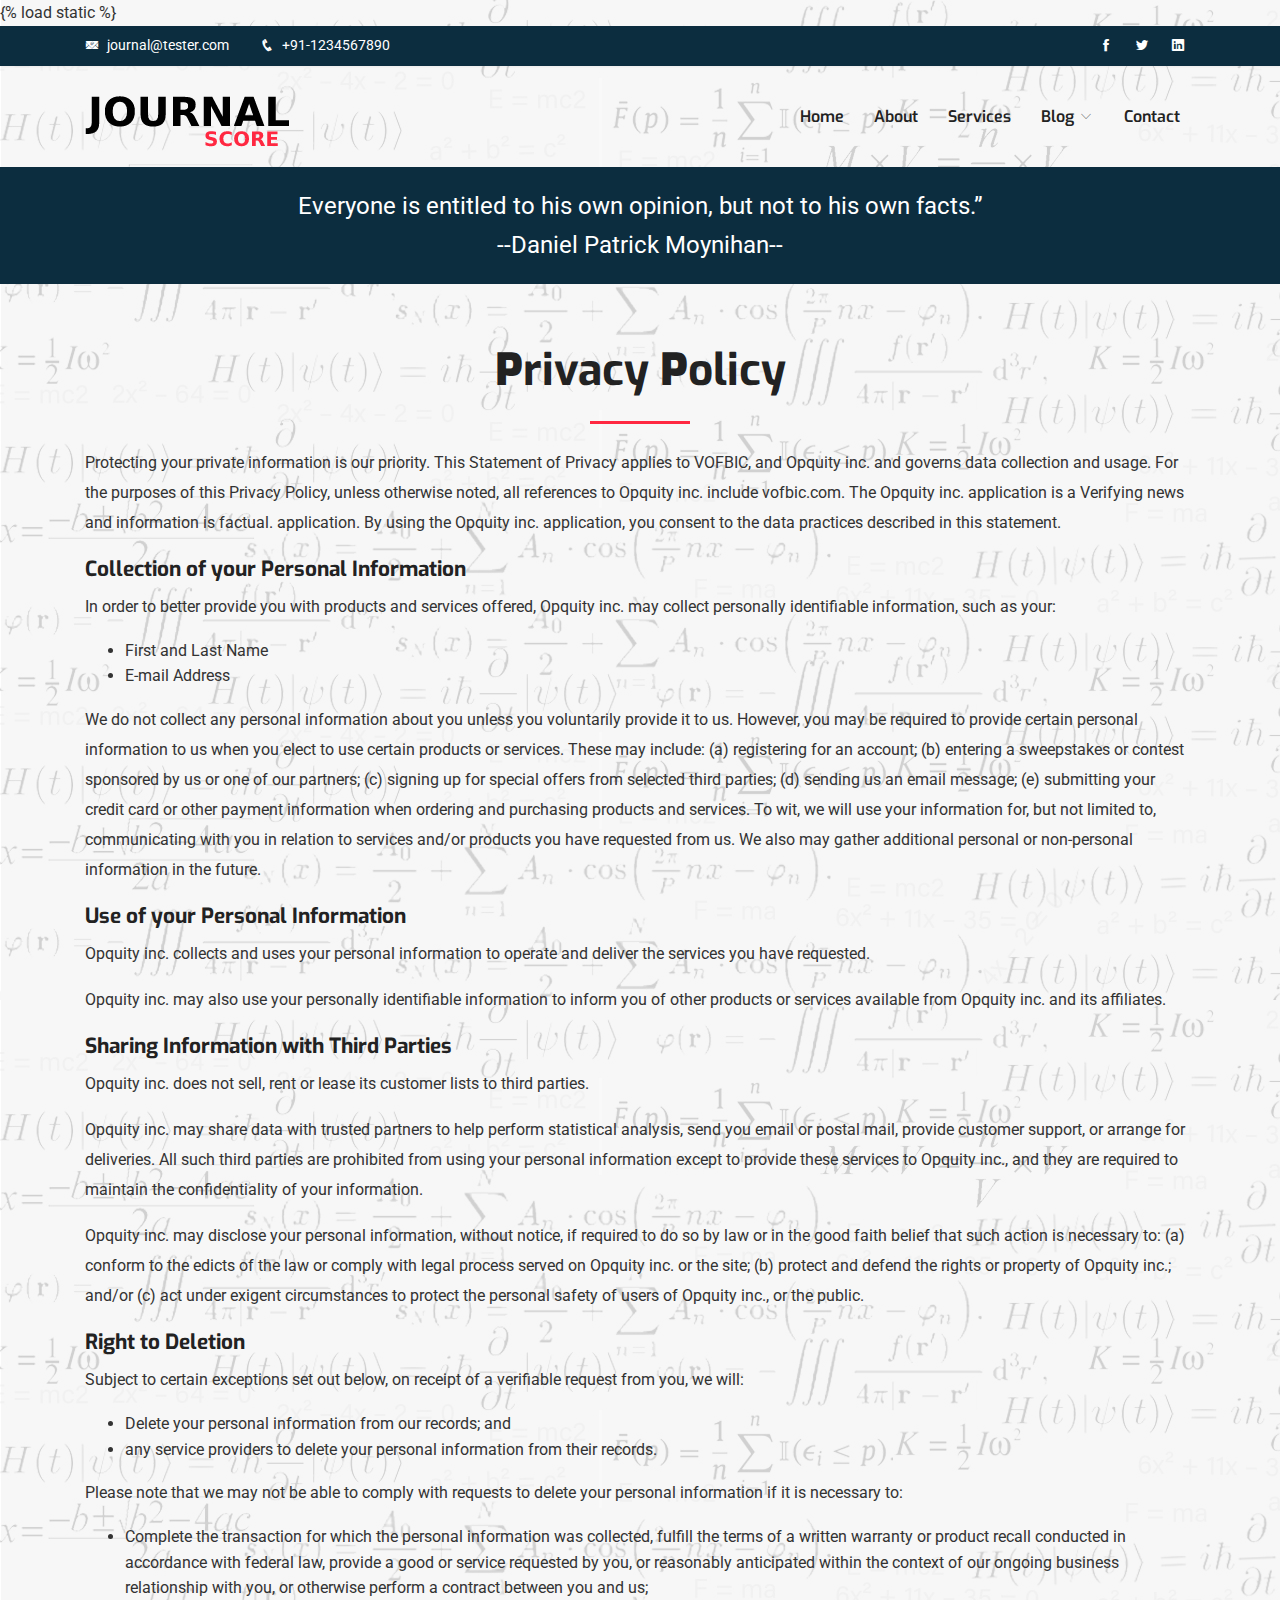
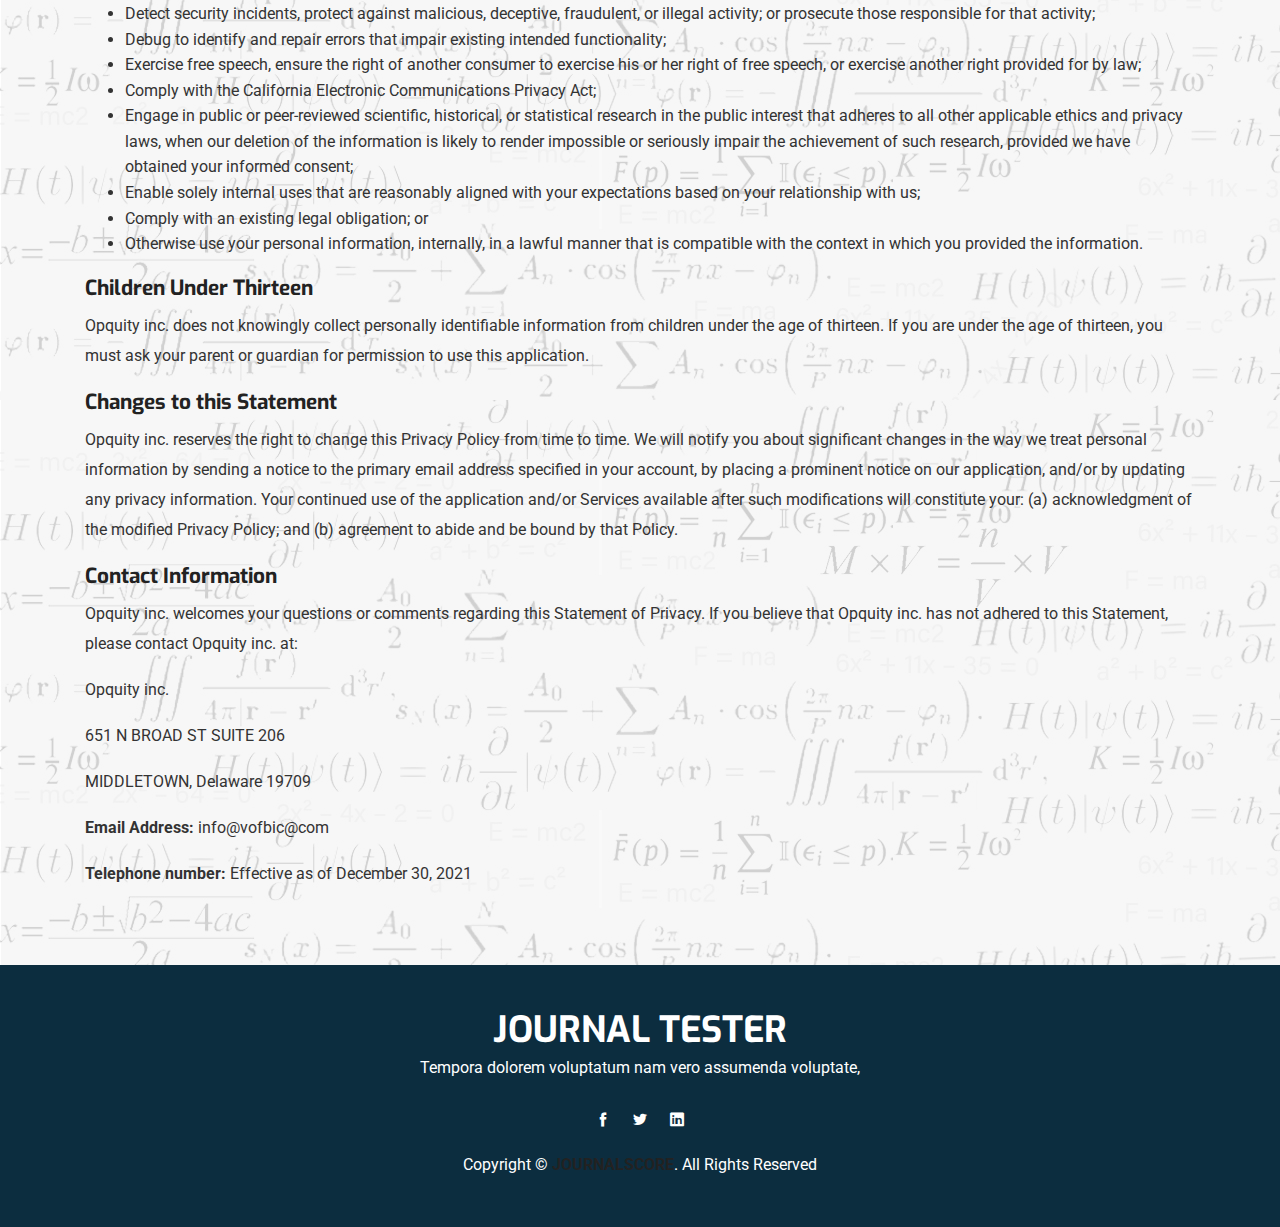
<file: templates/uploadFile/privacy.html>
{% load static %}

<!DOCTYPE html>
<html lang="zxx">

<head>
	<meta http-equiv="Content-Type" content="text/html; charset=UTF-8">
	<meta name="description" content="Orbitor,business,company,agency,modern,bootstrap4,tech,software">
	<meta name="author" content="themefisher.com">

	<title>Journal Score</title>

	<!-- Favicon -->
	<link rel="shortcut icon" type="image/x-icon" href="/static/images/favicon.ico" />

	<!-- bootstrap.min css -->
	<link rel="stylesheet" href="/static/plugins/bootstrap/css/bootstrap.min.css">
	<!-- Icon Font Css -->
	<link rel="stylesheet" href="/static/plugins/icofont/icofont.min.css">
	<!-- Slick Slider  CSS -->
	<link rel="stylesheet" href="/static/plugins/slick-carousel/slick/slick.css">
	<link rel="stylesheet" href="/static/plugins/slick-carousel/slick/slick-theme.css">

	<!-- Main Stylesheet -->
	<link rel="stylesheet" href="/static/css/style.css">
	<script>
		function fileTypeValidation() {
			var fileInput = document.getElementById('file');
			var filePath = fileInput.value;
			var allowedExtensions = /(pdf)$/i;
			if (!allowedExtensions.exec(filePath)) {
				alert('Please upload file having extensions .pdf only.');
				fileInput.value = '';
				return false;
			}
		}
	</script>

</head>

<body id="top">

	<header>
		<div class="header-top-bar">
			<div class="container">
				<div class="row align-items-center">
					<div class="col-lg-6">
						<ul class="top-bar-info list-inline-item pl-0 mb-0">
							<li class="list-inline-item"><a href="mailto:journal@tester.com"><i
										class="icofont-email mr-2"></i>journal@tester.com</a></li>
							<li class="list-inline-item"><i class="icofont-phone mr-2"></i>+91-1234567890</li>
						</ul>
					</div>
					<div class="col-lg-6">
						<div class="text-lg-right top-right-bar mt-2 mt-lg-0">
							<ul class="list-inline footer-socials ">
								<li class="list-inline-item"><a href="https://www.facebook.com/themefisher"><i
											class="icofont-facebook"></i></a></li>
								<li class="list-inline-item"><a href="https://twitter.com/themefisher"><i
											class="icofont-twitter"></i></a></li>
								<li class="list-inline-item"><a href="https://www.pinterest.com/themefisher/"><i
											class="icofont-linkedin"></i></a></li>
							</ul>
						</div>
					</div>
				</div>
			</div>
		</div>
		<nav class="navbar navbar-expand-lg navigation" id="navbar">
			<div class="container">
				<a class="navbar-brand" href="">
					<img src="/static/images/logo.png" alt="" class="img-fluid">
				</a>

				<button class="navbar-toggler collapsed" type="button" data-toggle="collapse" data-target="#navbarmain"
					aria-controls="navbarmain" aria-expanded="false" aria-label="Toggle navigation">
					<span class="icofont-navigation-menu"></span>
				</button>

				<div class="collapse navbar-collapse" id="navbarmain">
					<ul class="navbar-nav ml-auto">
						<li class="nav-item active">
							<a class="nav-link" href="http://vofbic.com/#home">Home</a>
						</li>
						<li class="nav-item"><a class="nav-link" href="http://vofbic.com/#about">About</a></li>
						<li class="nav-item"><a class="nav-link" href="http://vofbic.com/#service">Services</a></li>

						<li class="nav-item dropdown">
							<a class="nav-link dropdown-toggle" href="blog-sidebar.html" id="dropdown05"
								data-toggle="dropdown" aria-haspopup="true" aria-expanded="false">Blog <i
									class="icofont-thin-down"></i></a>
							<ul class="dropdown-menu" aria-labelledby="dropdown05">
								<li><a class="dropdown-item" href="blog-sidebar.html">Blog with Sidebar</a></li>

								<li><a class="dropdown-item" href="blog-single.html">Blog Single</a></li>
							</ul>
						</li>
						<li class="nav-item"><a class="nav-link" href="http://vofbic.com/#contact">Contact</a></li>
					</ul>
				</div>
			</div>
		</nav>
	</header>

	<!-- Slider Start -->
	<section class="section headerDown">
		<div class="container">
			<div class="row">
				<div class="  col-md-12  text-center text-white">
					Everyone is entitled to his
					own opinion, but not to his
					own facts.” <br>
					--Daniel Patrick Moynihan--
				</div>
			</div>
		</div>
	</section>

	<section class="section privacy-policy">
		<div class="container">
			<div class="row">
				<div class="col-md-12">
					<h2 class="text-center"> <strong>P</strong>rivacy</strong> <strong>P</strong>olicy
								
							</h2>

							<div class="divider mx-auto my-4"></div>

							<p>Protecting your private information is our priority. This Statement of Privacy applies to VOFBIC, and Opquity inc. and governs data collection and usage. For the purposes of this Privacy Policy, unless otherwise noted, all references to Opquity inc. include vofbic.com. The Opquity inc. application is a Verifying news and information is factual. application. By using the Opquity inc. application, you consent to the data practices described in this statement. </p>
							<div class="privacy-policy-content text-left">
							<h4>Collection of your Personal Information</h4>

							<p>In order to better provide you with products and services offered, Opquity inc. may collect personally identifiable information, such as your: </p>
							<ul>
								<li>First and Last Name </li>
								<li>E-mail Address </li>
							</ul>
							<p>We do not collect any personal information about you unless you voluntarily provide it to us. However, you may be required to provide certain personal information to us when you elect to use certain products or services. These may include: (a) registering for an account; (b) entering a sweepstakes or contest sponsored by us or one of our partners; (c) signing up for special offers from selected third parties; (d) sending us an email message; (e) submitting your credit card or other payment information when ordering and purchasing products and services. To wit, we will use your information for, but not limited to, communicating with you in relation to services and/or products you have requested from us. We also may gather additional personal or non-personal information in the future. </p>
							<h4>Use of your Personal Information </h4>
							<p>Opquity inc. collects and uses your personal information to operate and deliver the services you have requested. </p>
							<p>Opquity inc. may also use your personally identifiable information to inform you of other products or services available from Opquity inc. and its affiliates. </p>
							<h4>Sharing Information with Third Parties</h4>
							<p>Opquity inc. does not sell, rent or lease its customer lists to third parties. </p>
							<p>Opquity inc. may share data with trusted partners to help perform statistical analysis, send you email or postal mail, provide customer support, or arrange for deliveries. All such third parties are prohibited from using your personal information except to provide these services to Opquity inc., and they are required to maintain the confidentiality of your information. </p>
							<p>Opquity inc. may disclose your personal information, without notice, if required to do so by law or in the good faith belief that such action is necessary to: (a) conform to the edicts of the law or comply with legal process served on Opquity inc. or the site; (b) protect and defend the rights or property of Opquity inc.; and/or (c) act under exigent circumstances to protect the personal safety of users of Opquity inc., or the public. </p>
							<h4>Right to Deletion</h4>
							<p>Subject to certain exceptions set out below, on receipt of a verifiable request from you, we will: </p>
							<ul>
								<li>Delete your personal information from our records; and </li>
								<li>any service providers to delete your personal information from their records. </li>
							</ul>
							<p>Please note that we may not be able to comply with requests to delete your personal information if it is necessary to: </p>
							<ul>
								<li>Complete the transaction for which the personal information was collected, fulfill the terms of a written warranty or product recall conducted in accordance with federal law, provide a good or service requested by you, or reasonably anticipated within the context of our ongoing business relationship with you, or otherwise perform a contract between you and us; </li>
								<li>Detect security incidents, protect against malicious, deceptive, fraudulent, or illegal activity; or prosecute those responsible for that activity; </li>
								<li>Debug to identify and repair errors that impair existing intended functionality; </li>
								<li>Exercise free speech, ensure the right of another consumer to exercise his or her right of free speech, or exercise another right provided for by law; </li>
								<li>Comply with the California Electronic Communications Privacy Act; </li>
								<li>Engage in public or peer-reviewed scientific, historical, or statistical research in the public interest that adheres to all other applicable ethics and privacy laws, when our deletion of the information is likely to render impossible or seriously impair the achievement of such research, provided we have obtained your informed consent; </li>
								<li>Enable solely internal uses that are reasonably aligned with your expectations based on your relationship with us; </li>
								<li>Comply with an existing legal obligation; or </li>
								<li>Otherwise use your personal information, internally, in a lawful manner that is compatible with the context in which you provided the information. </li>
							</ul>
							<h4>Children Under Thirteen</h4>
							<p>Opquity inc. does not knowingly collect personally identifiable information from children under the age of thirteen. If you are under the age of thirteen, you must ask your parent or guardian for permission to use this application. </p>
							<h4>Changes to this Statement</h4>
							<p>Opquity inc. reserves the right to change this Privacy Policy from time to time. We will notify you about significant changes in the way we treat personal information by sending a notice to the primary email address specified in your account, by placing a prominent notice on our application, and/or by updating any privacy information. Your continued use of the application and/or Services available after such modifications will constitute your: (a) acknowledgment of the modified Privacy Policy; and (b) agreement to abide and be bound by that Policy. </p>
							<h4>Contact Information</h4>
							<p>Opquity inc. welcomes your questions or comments regarding this Statement of Privacy. If you believe that Opquity inc. has not adhered to this Statement, please contact Opquity inc. at: </p>
							<p>Opquity inc. </p>
							<p>651 N BROAD ST SUITE 206 </p>
							<p>MIDDLETOWN, Delaware 19709 </p>
							<p><b>Email Address:</b> info@vofbic@com </p>
							<p><b>Telephone number:</b> Effective as of December 30, 2021 </p>
							</div>
				</div>
			</div>
		</div>
	</section>

	<!-- footer Start -->
	<footer class="section footer">
		<div class="container">
			<div class="row">
				<div class="col-lg-12 mr-auto col-sm-12 text-center text-white">
					<div class="widget mb-5 mb-lg-0">
						<h4 class="text-center text-white"> JOURNAL TESTER</h4>
						<p>Tempora dolorem voluptatum nam vero assumenda voluptate, </p>

						<ul class="list-inline footer-socials mt-4">
							<li class="list-inline-item"><a href="https://www.facebook.com/themefisher"><i
										class="icofont-facebook"></i></a></li>
							<li class="list-inline-item"><a href="https://twitter.com/themefisher"><i
										class="icofont-twitter"></i></a></li>
							<li class="list-inline-item"><a href="https://www.pinterest.com/themefisher/"><i
										class="icofont-linkedin"></i></a></li>
						</ul>
					</div>

					<div class="mt-3">Copyright &copy; <b><a href="http://vofbic.com/privacy/">JOURNALSCORE</a></b>. All Rights Reserved<span
							class="text-white"></span></div>
				</div>
			</div>
		</div>
	</footer>

	<!-- 
    Essential Scripts
    =====================================-->


	<!-- Main jQuery -->
	<script src="/static/plugins/jquery/jquery.js"></script>
	<!-- Bootstrap 4.3.2 -->
	<script src="/static/plugins/bootstrap/js/popper.js"></script>
	<script src="/static/plugins/bootstrap/js/bootstrap.min.js"></script>
	<script src="/static/js/script.js"></script>

</body>

</html>
</file>
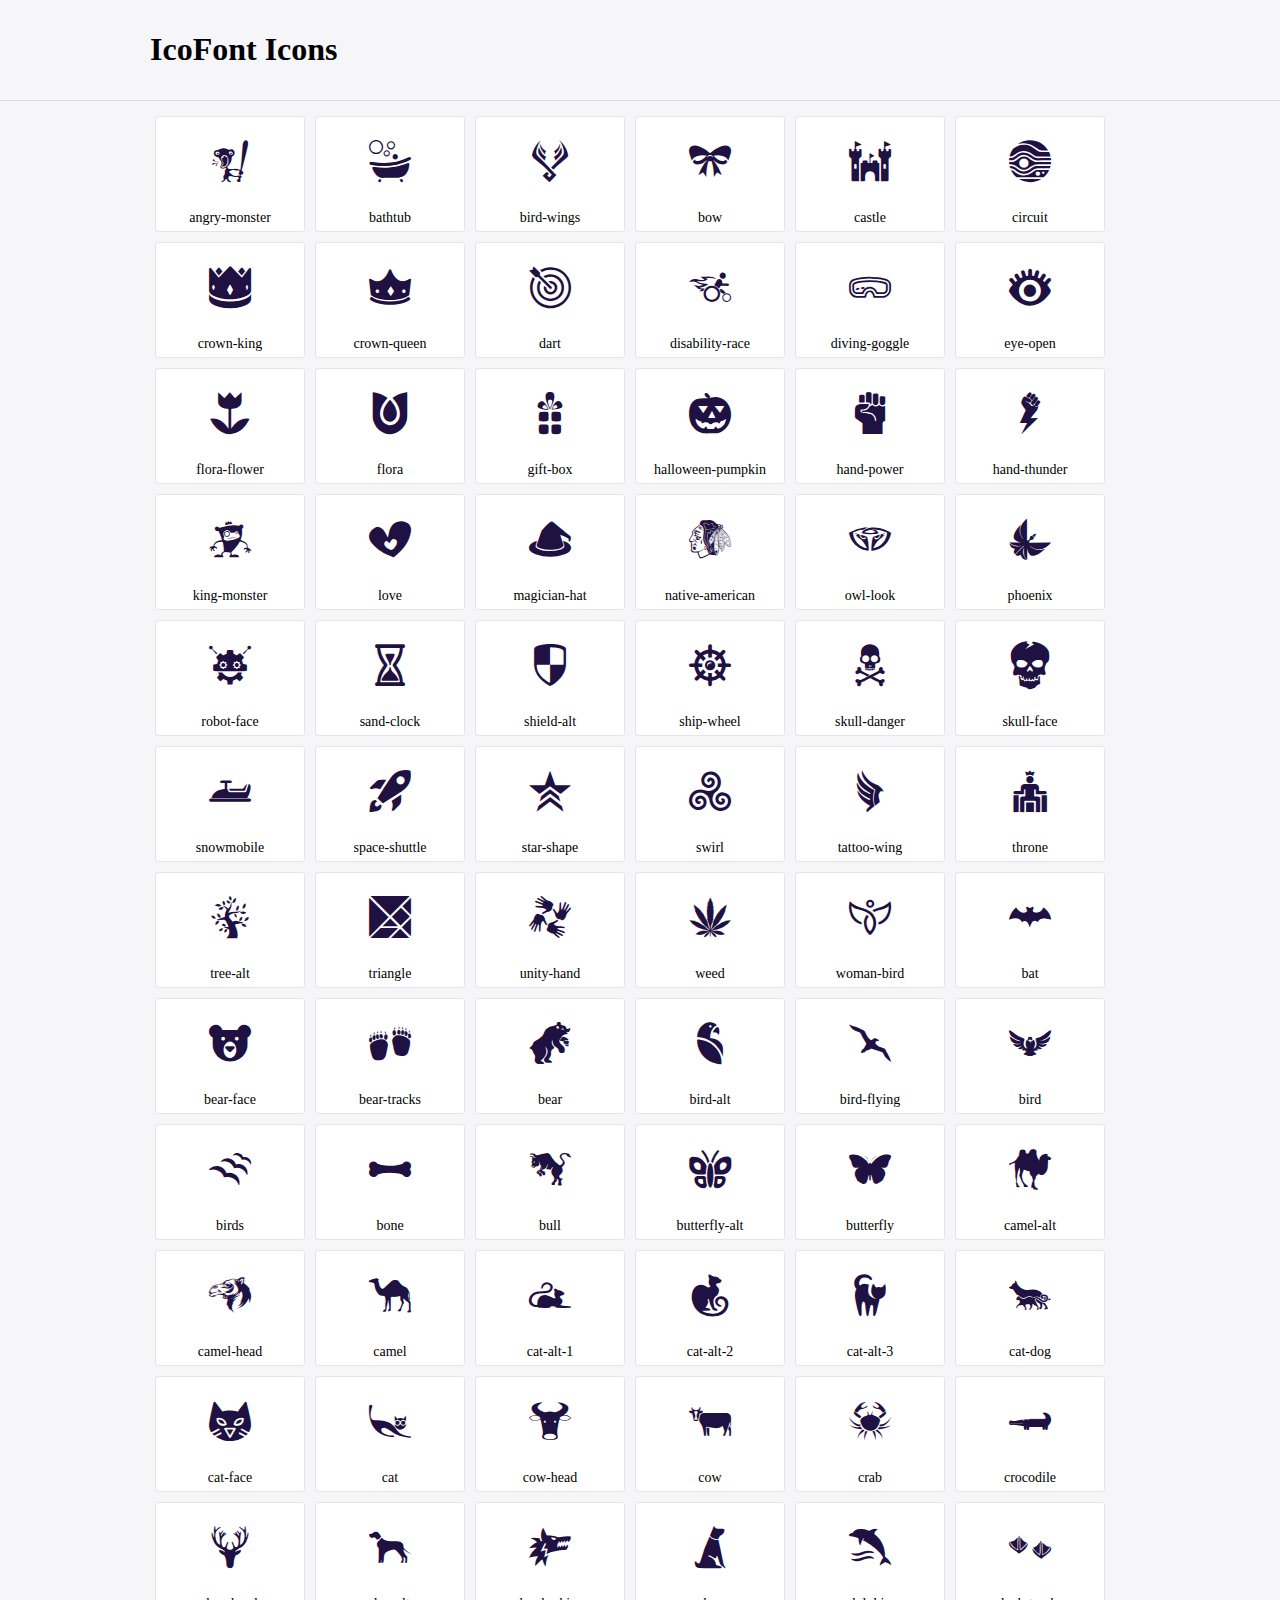
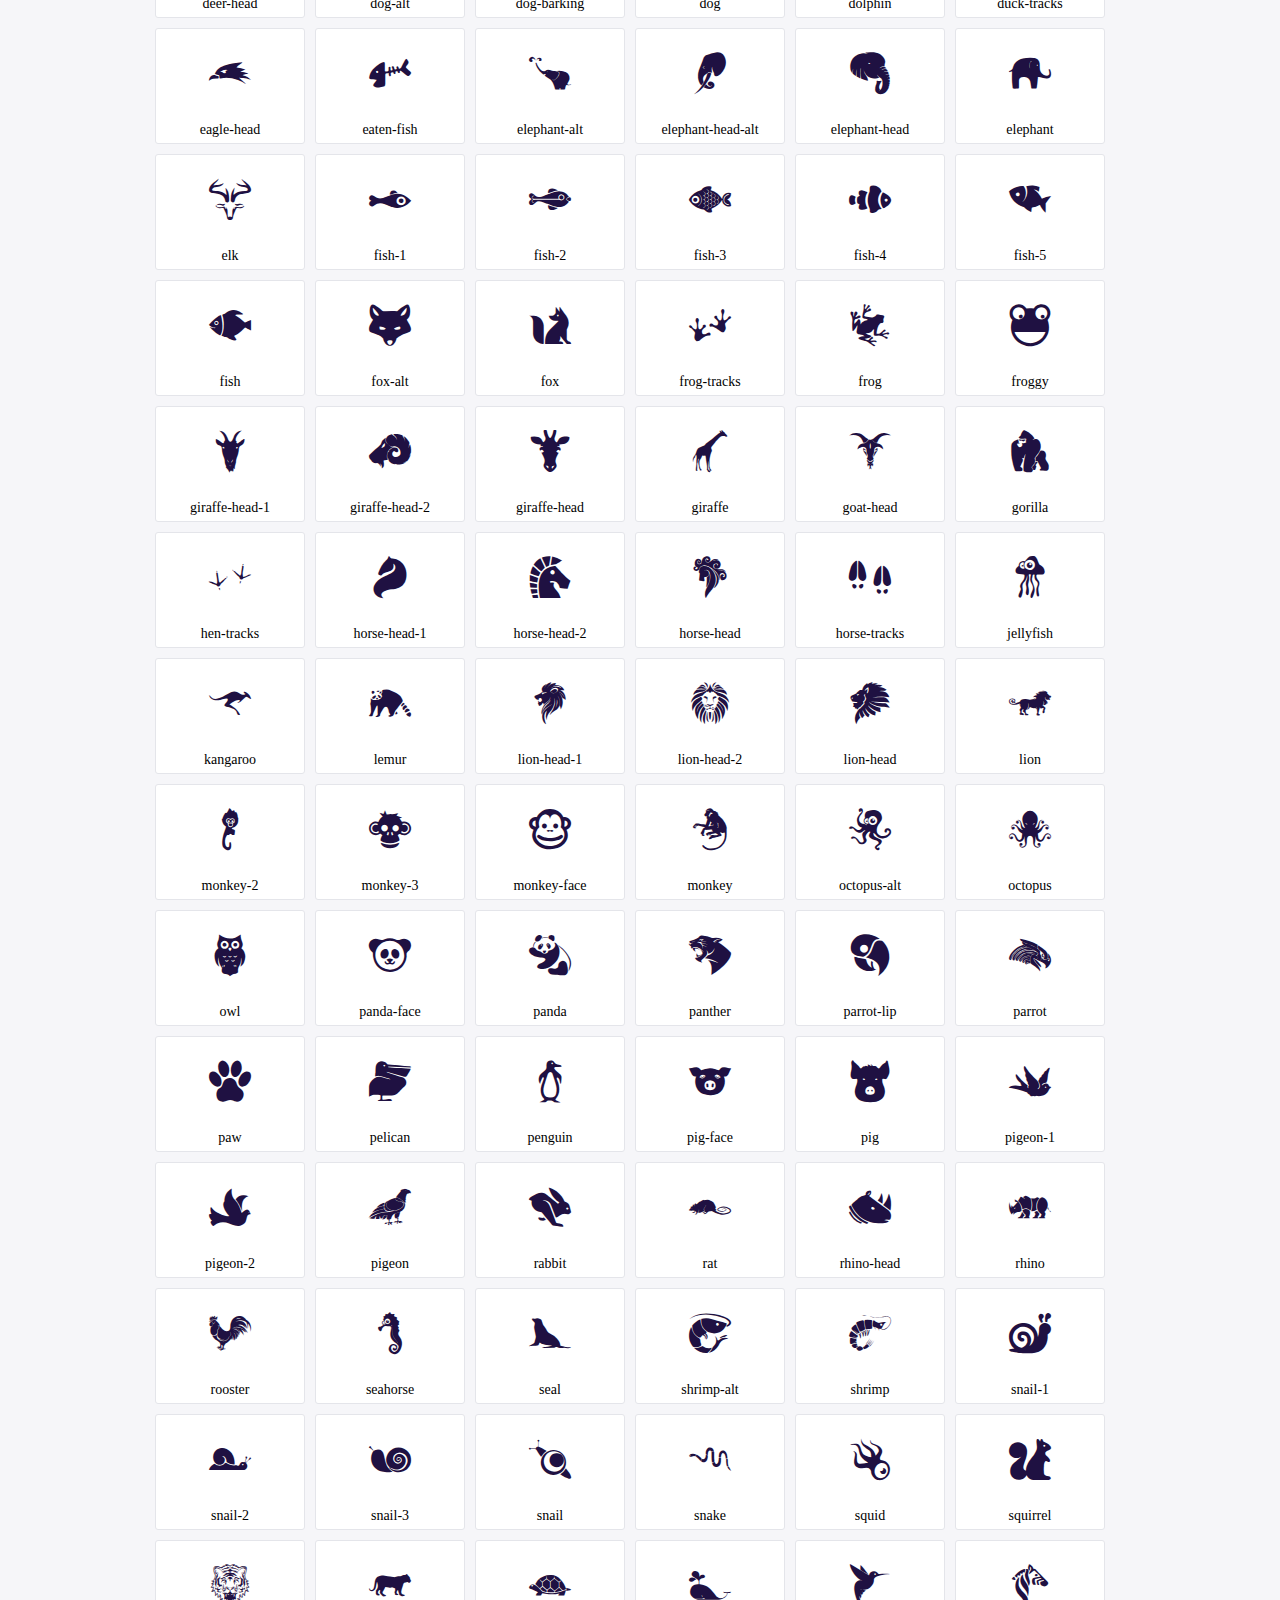
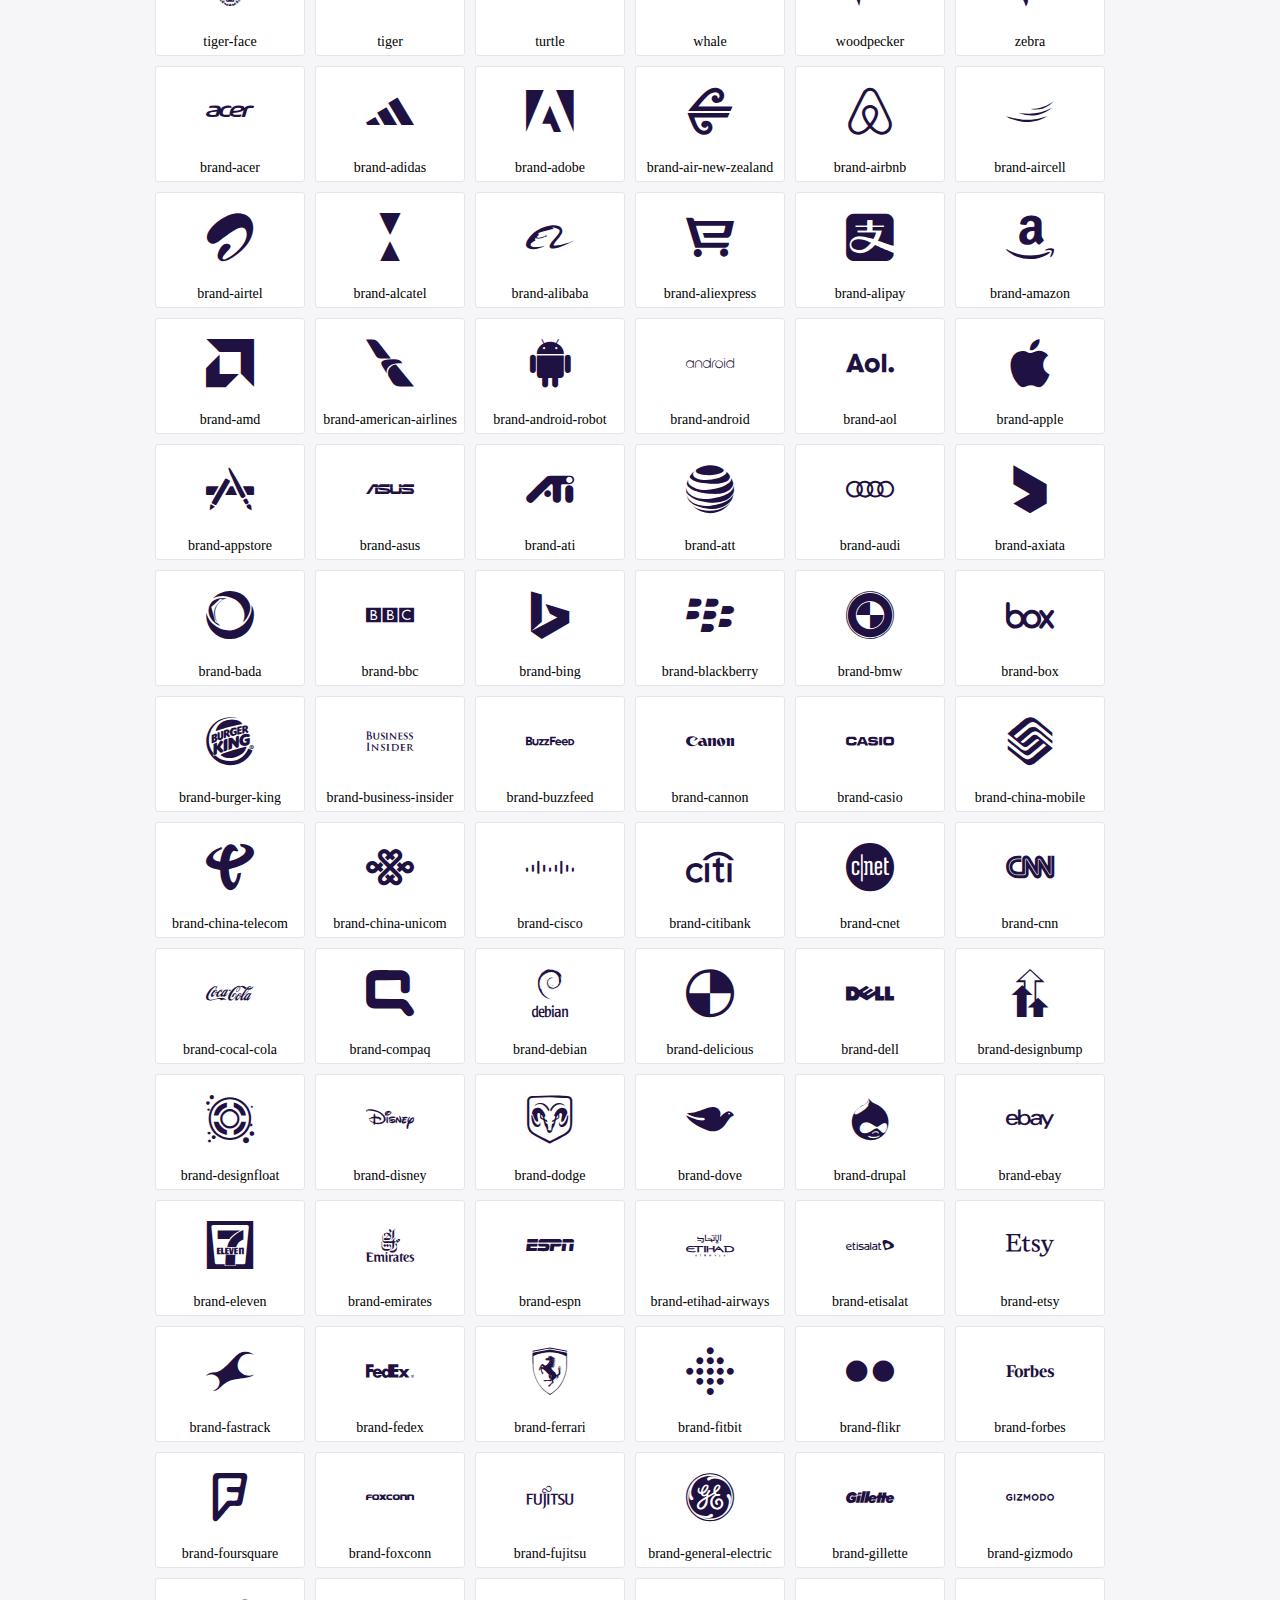
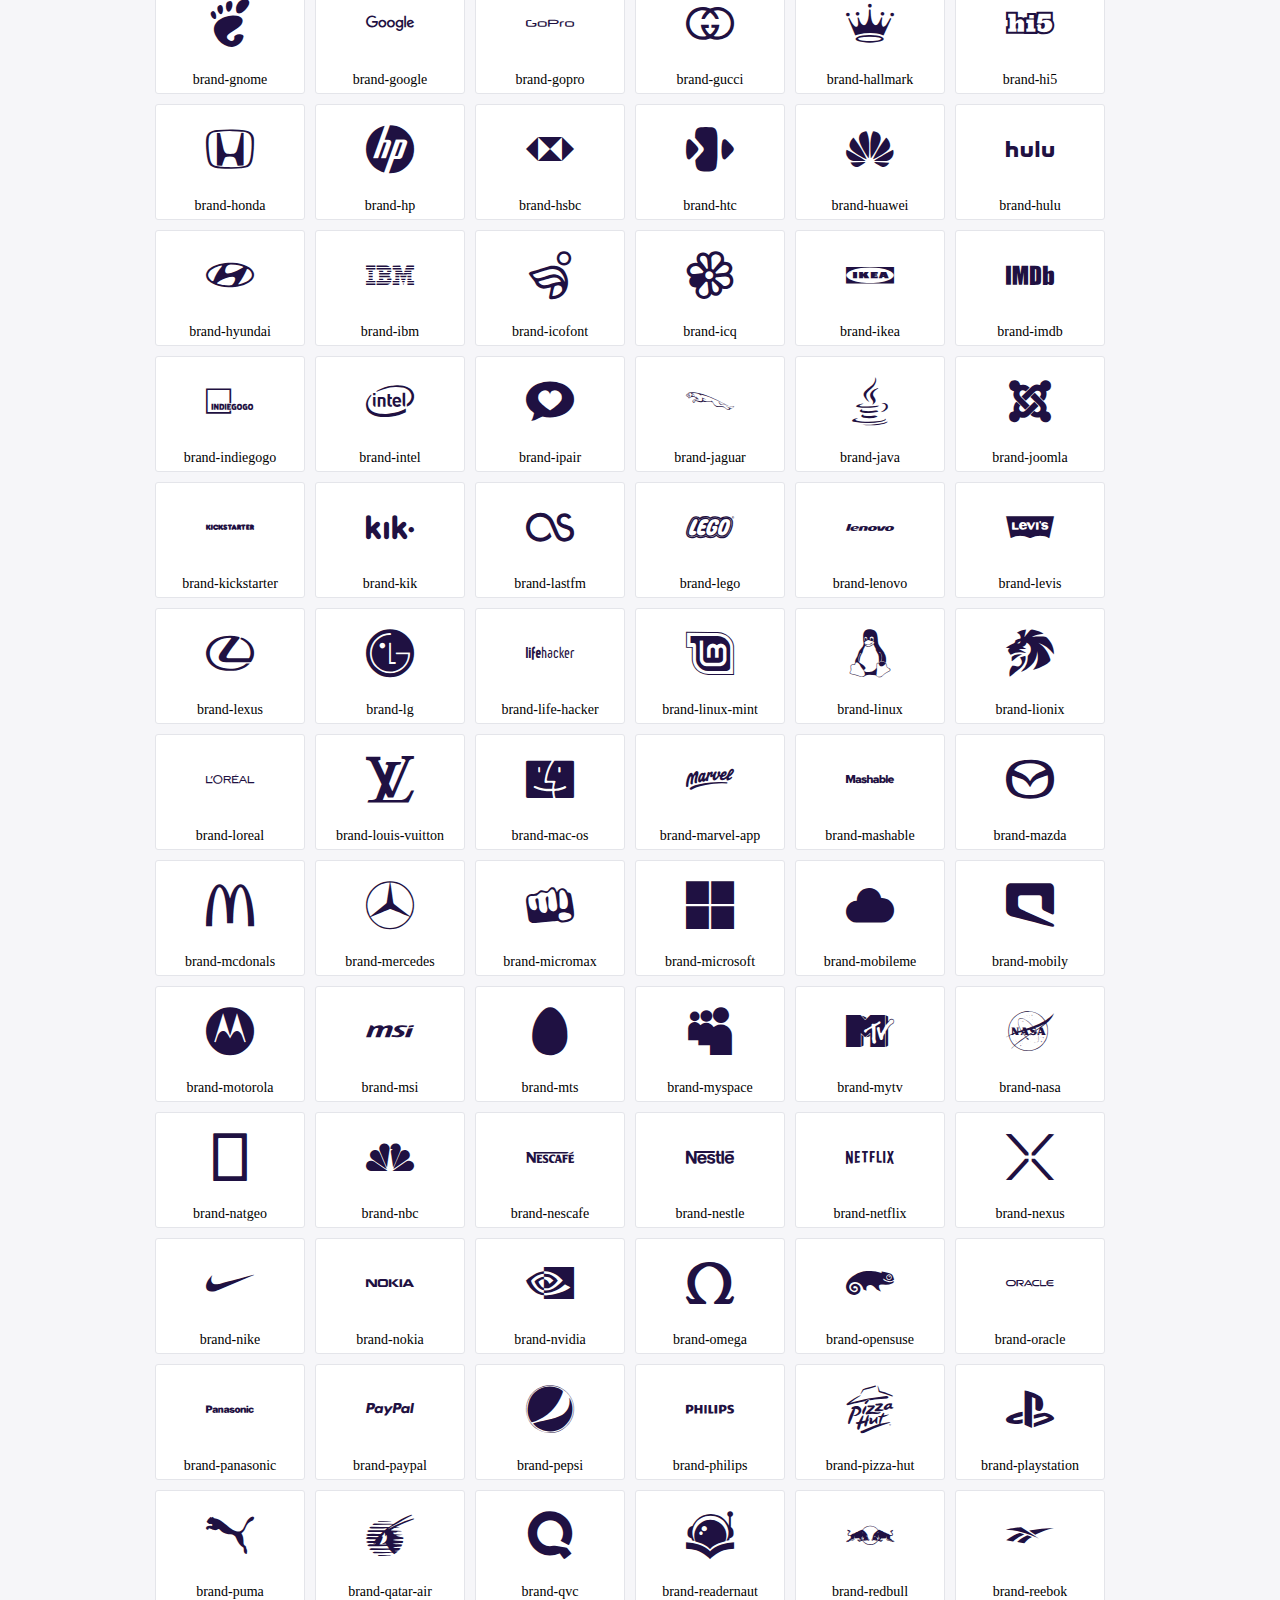
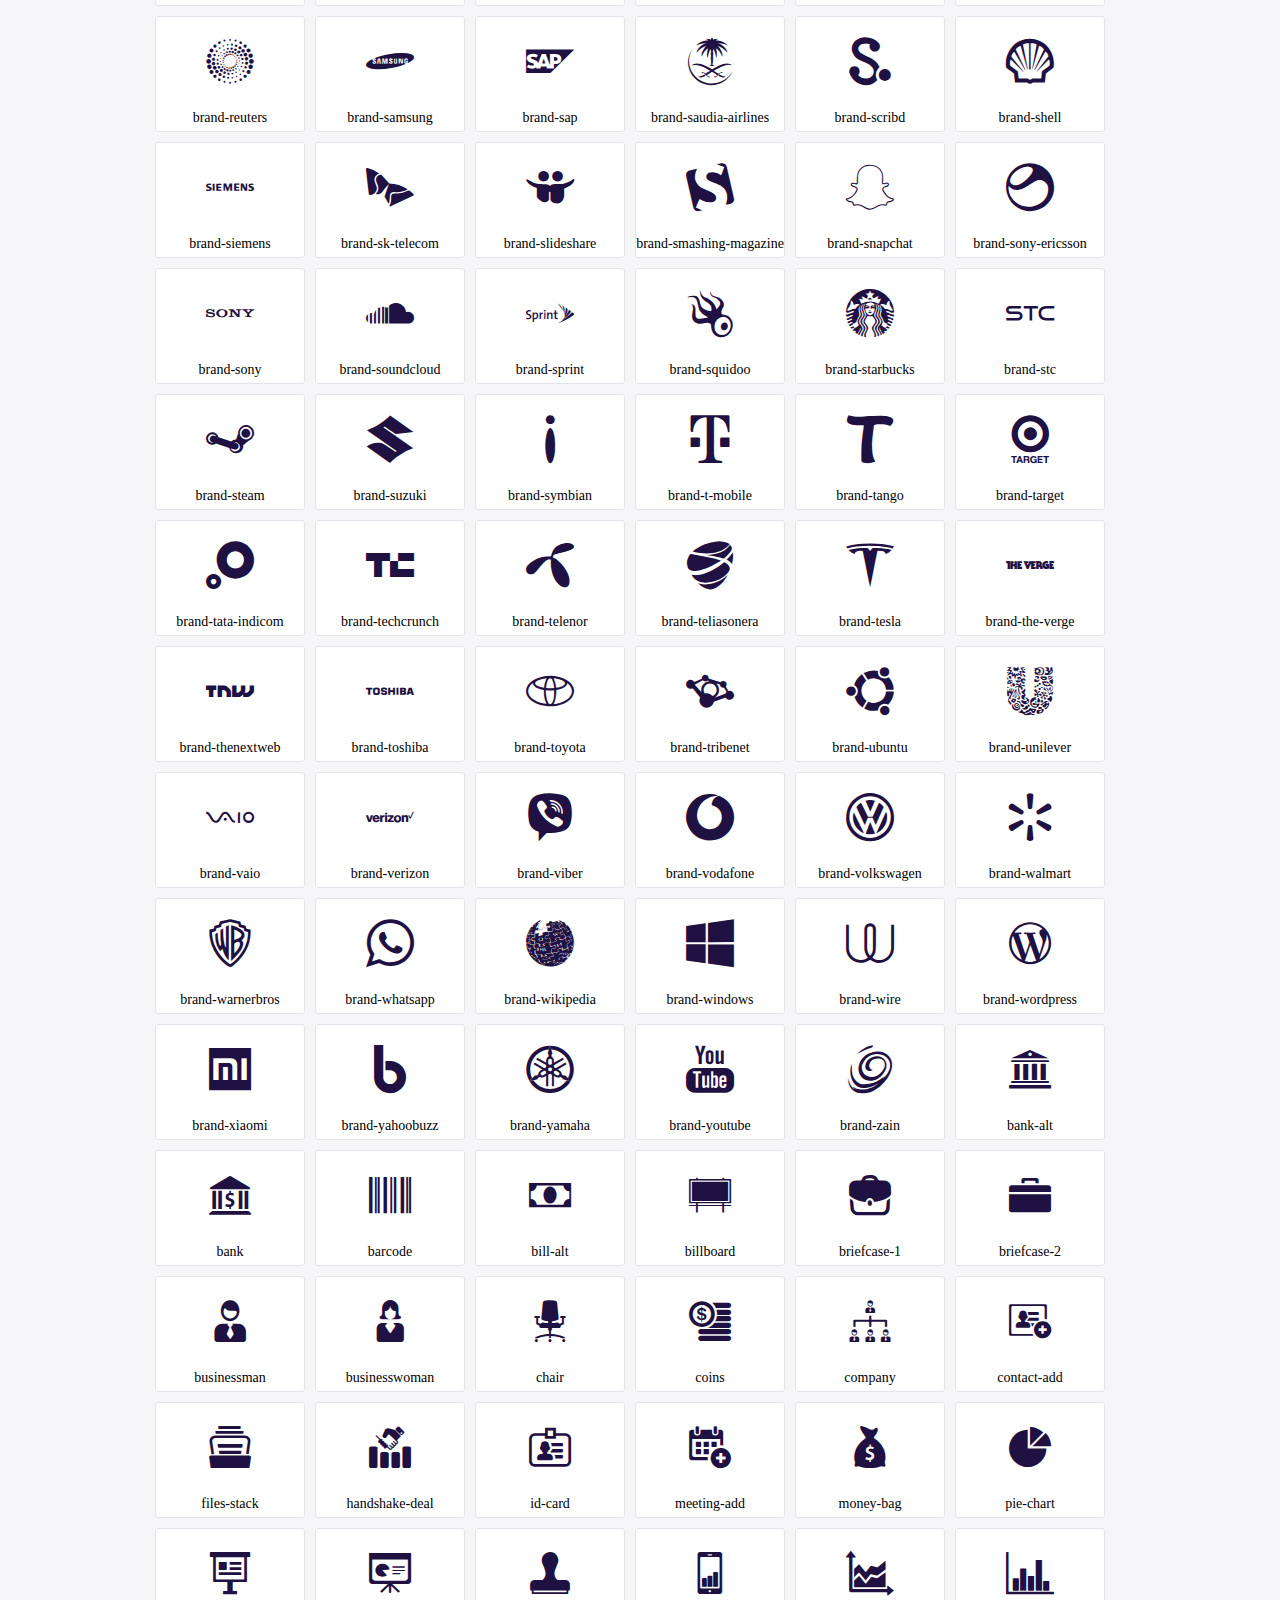
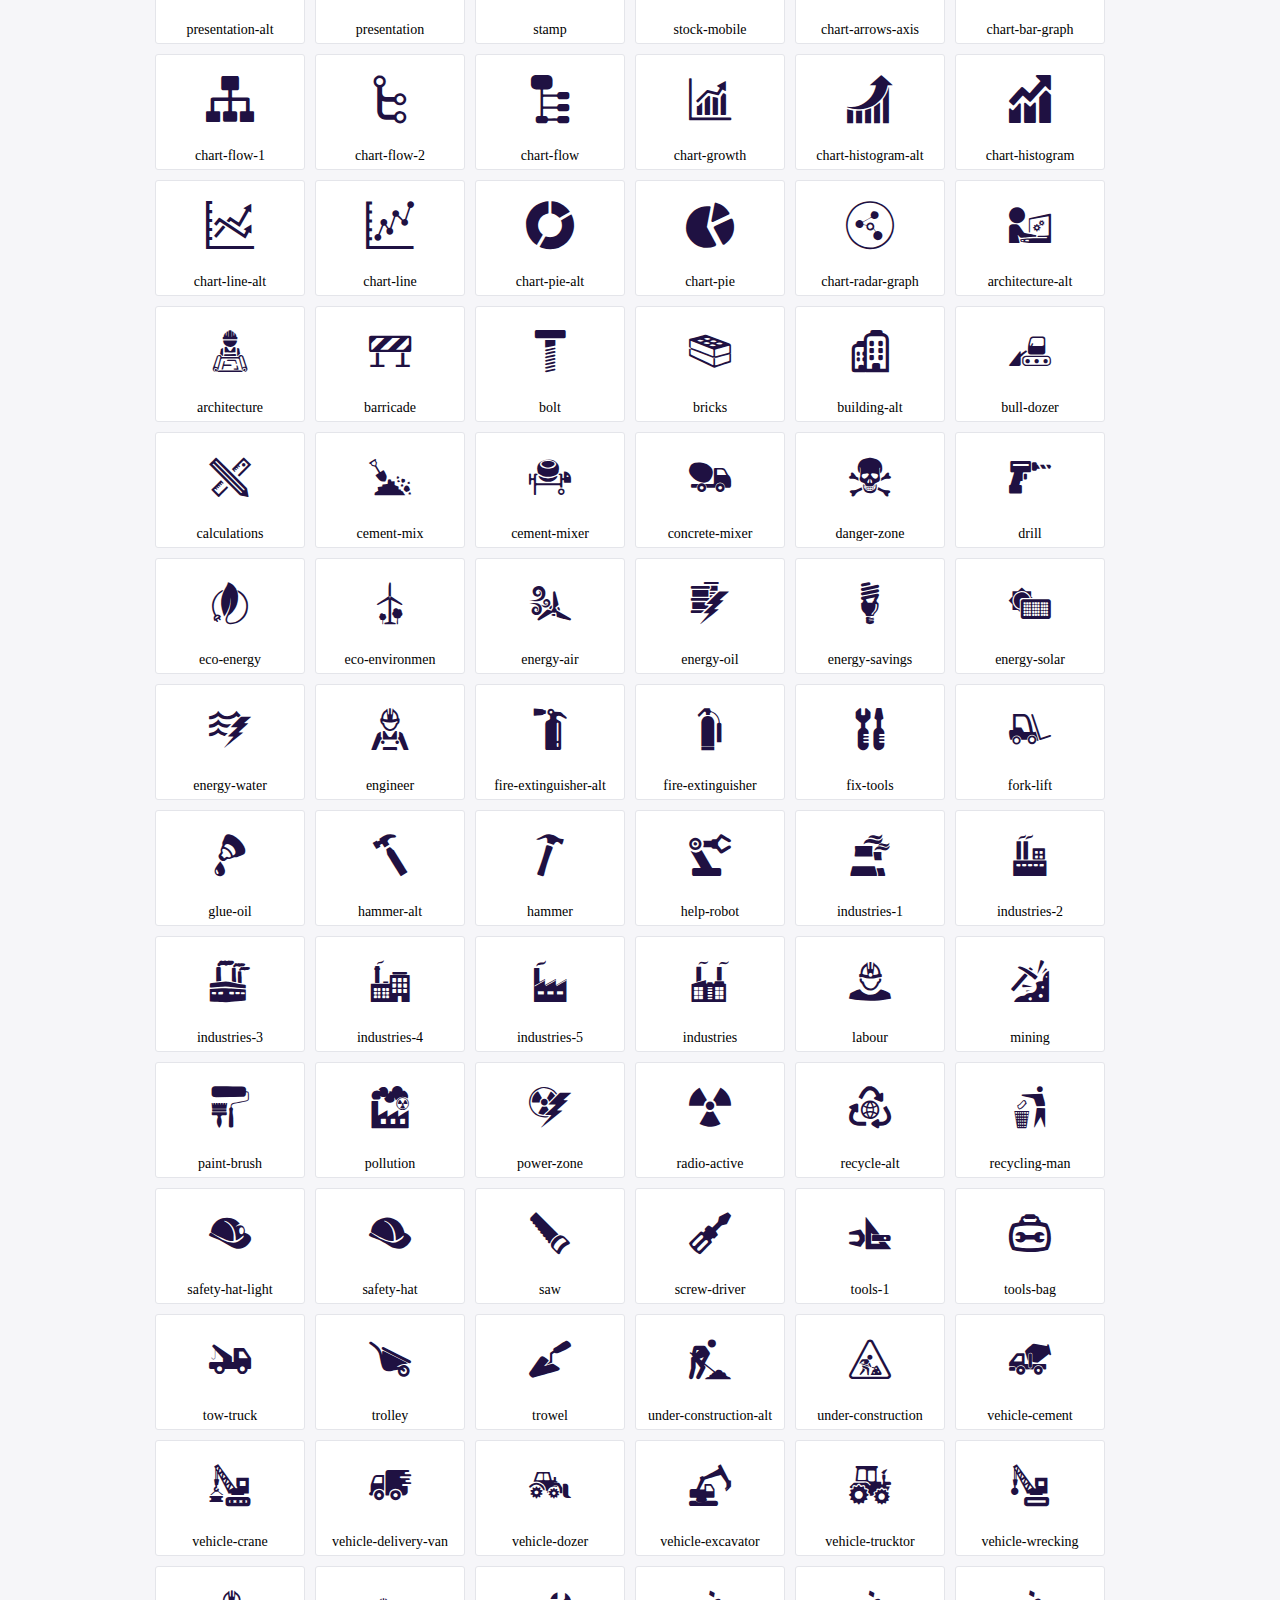
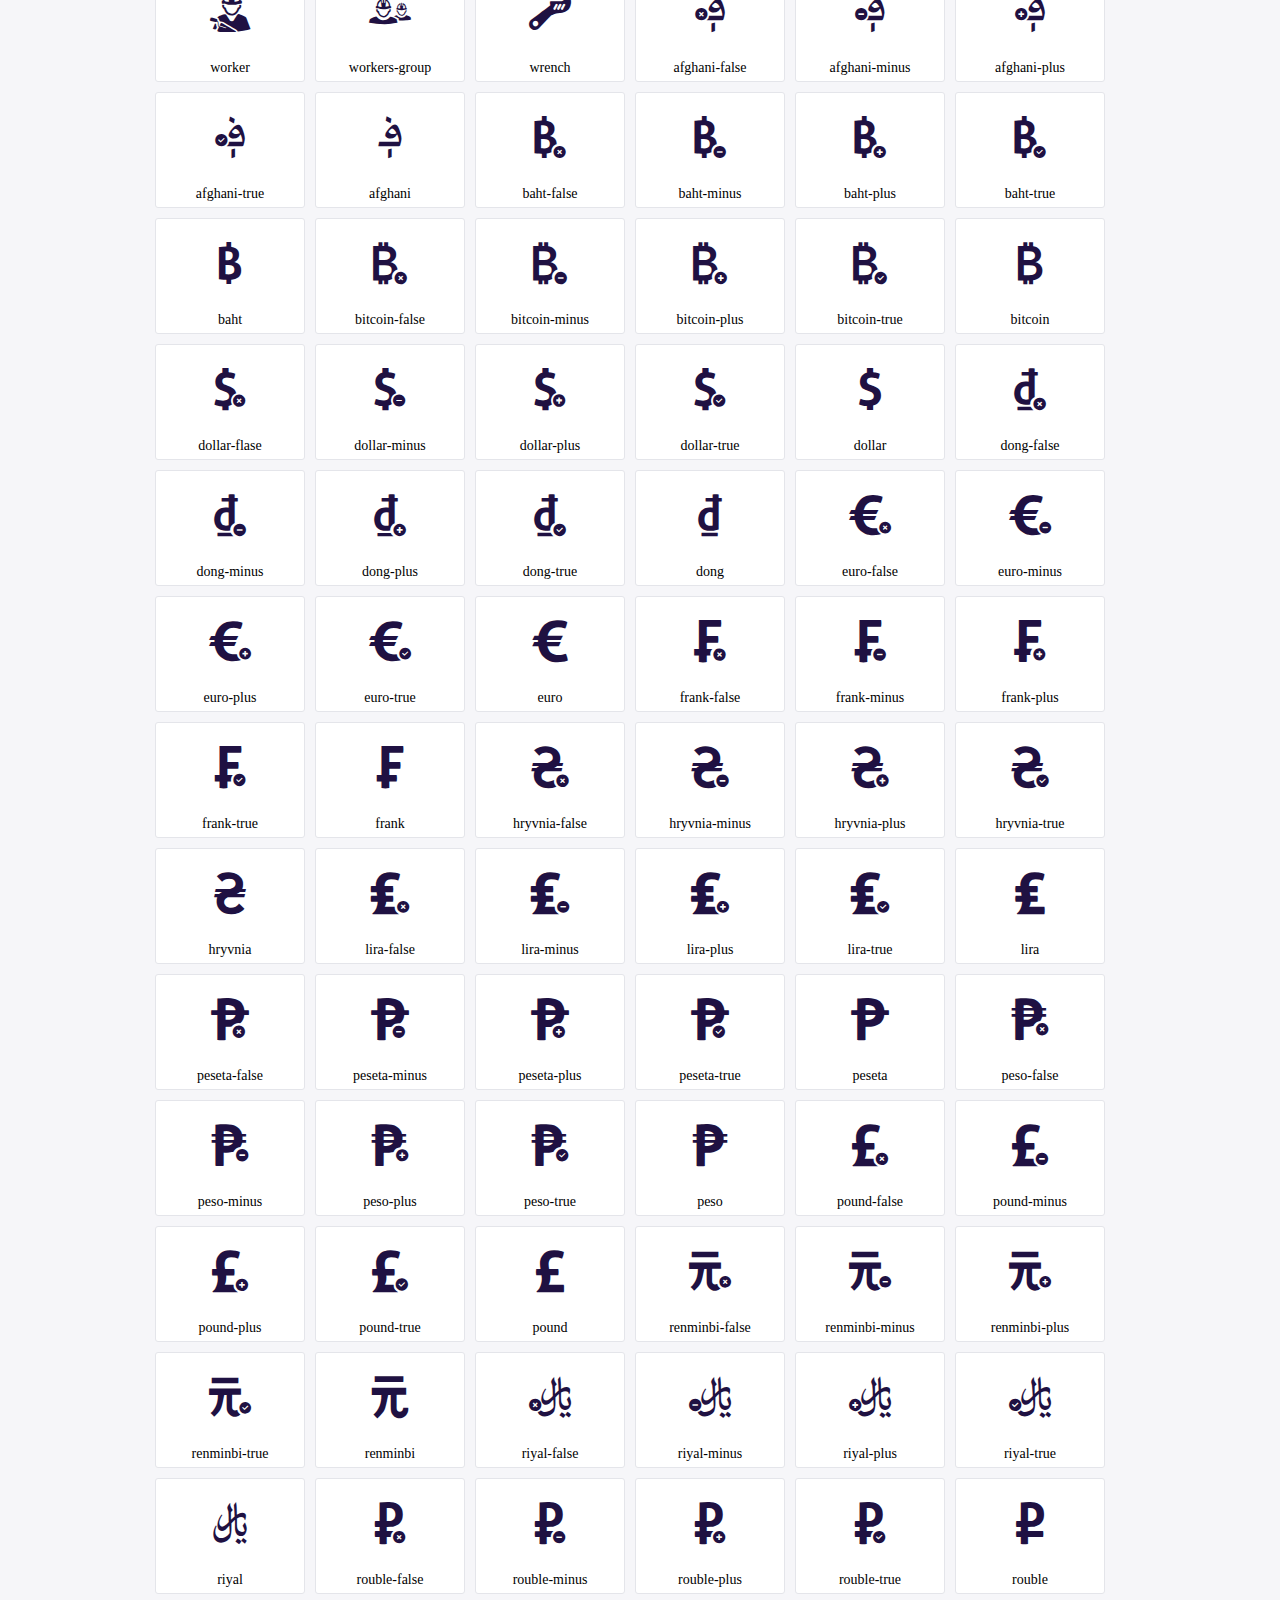
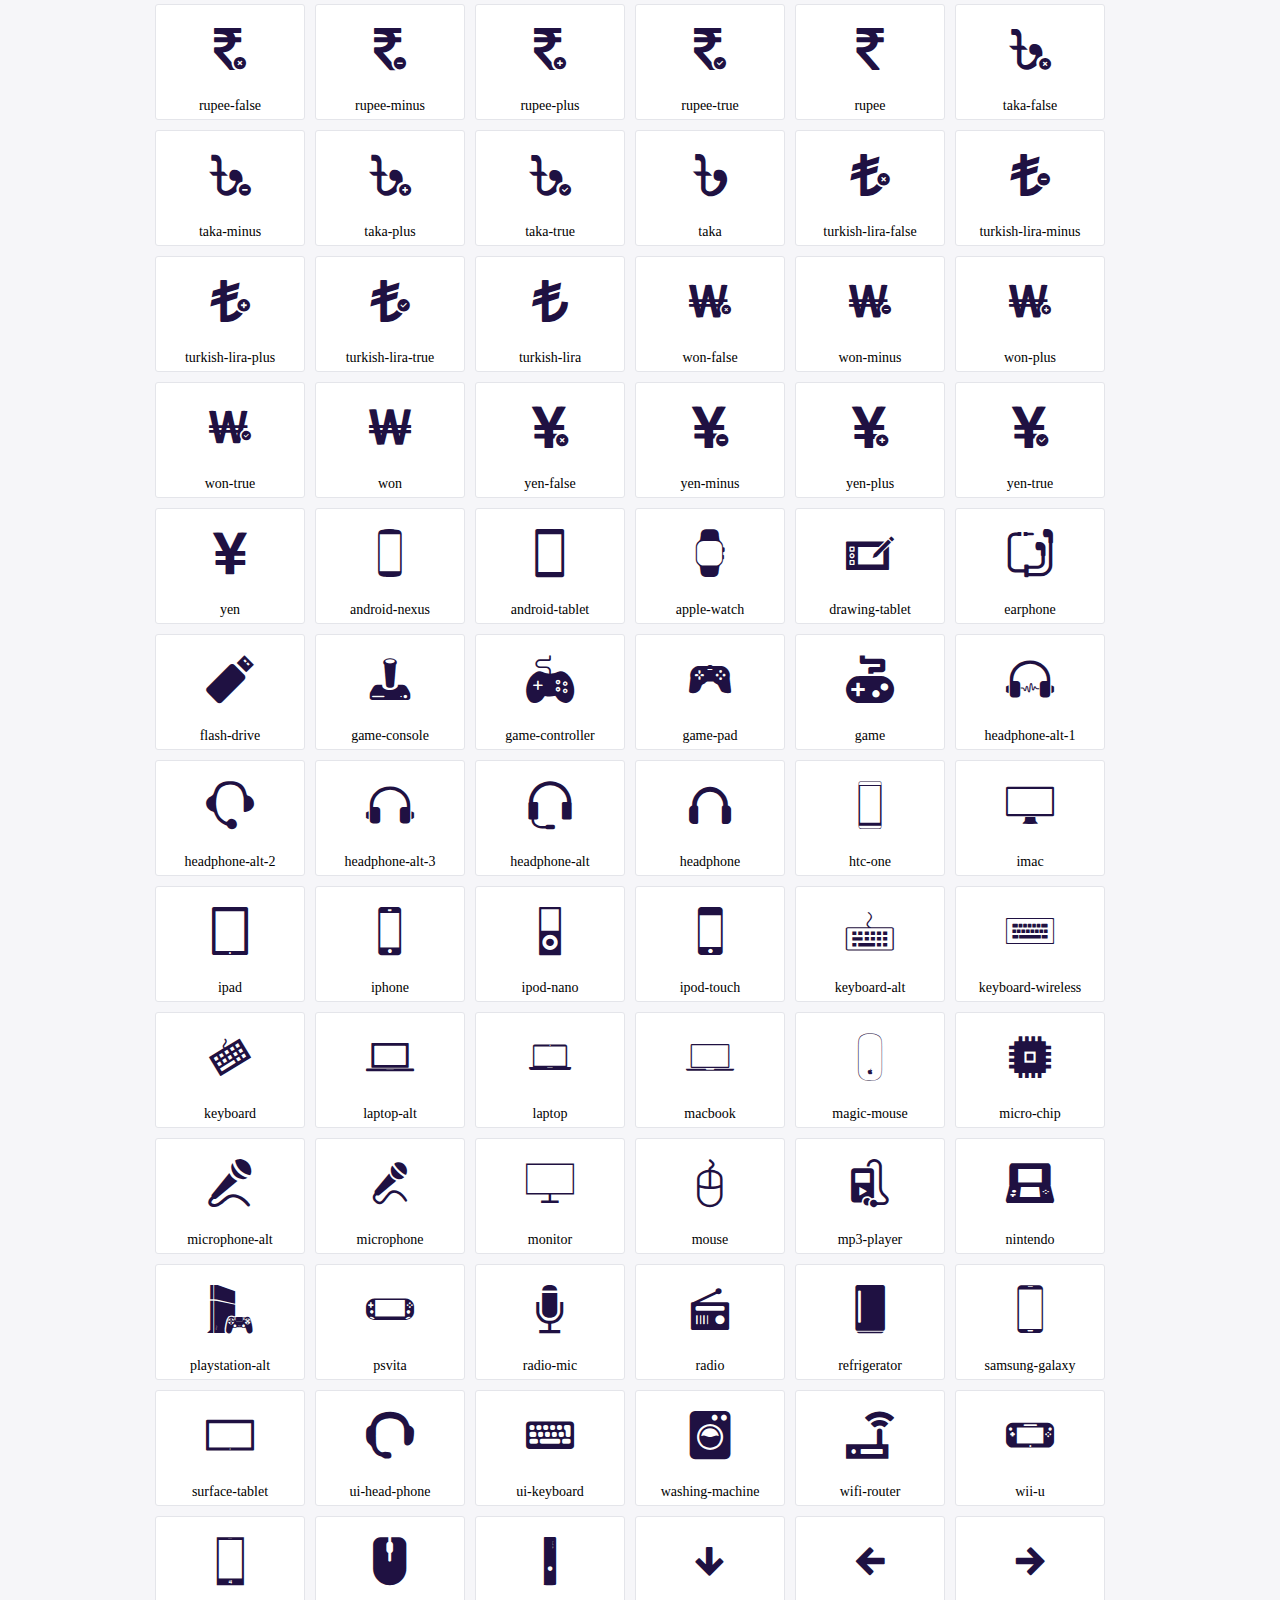
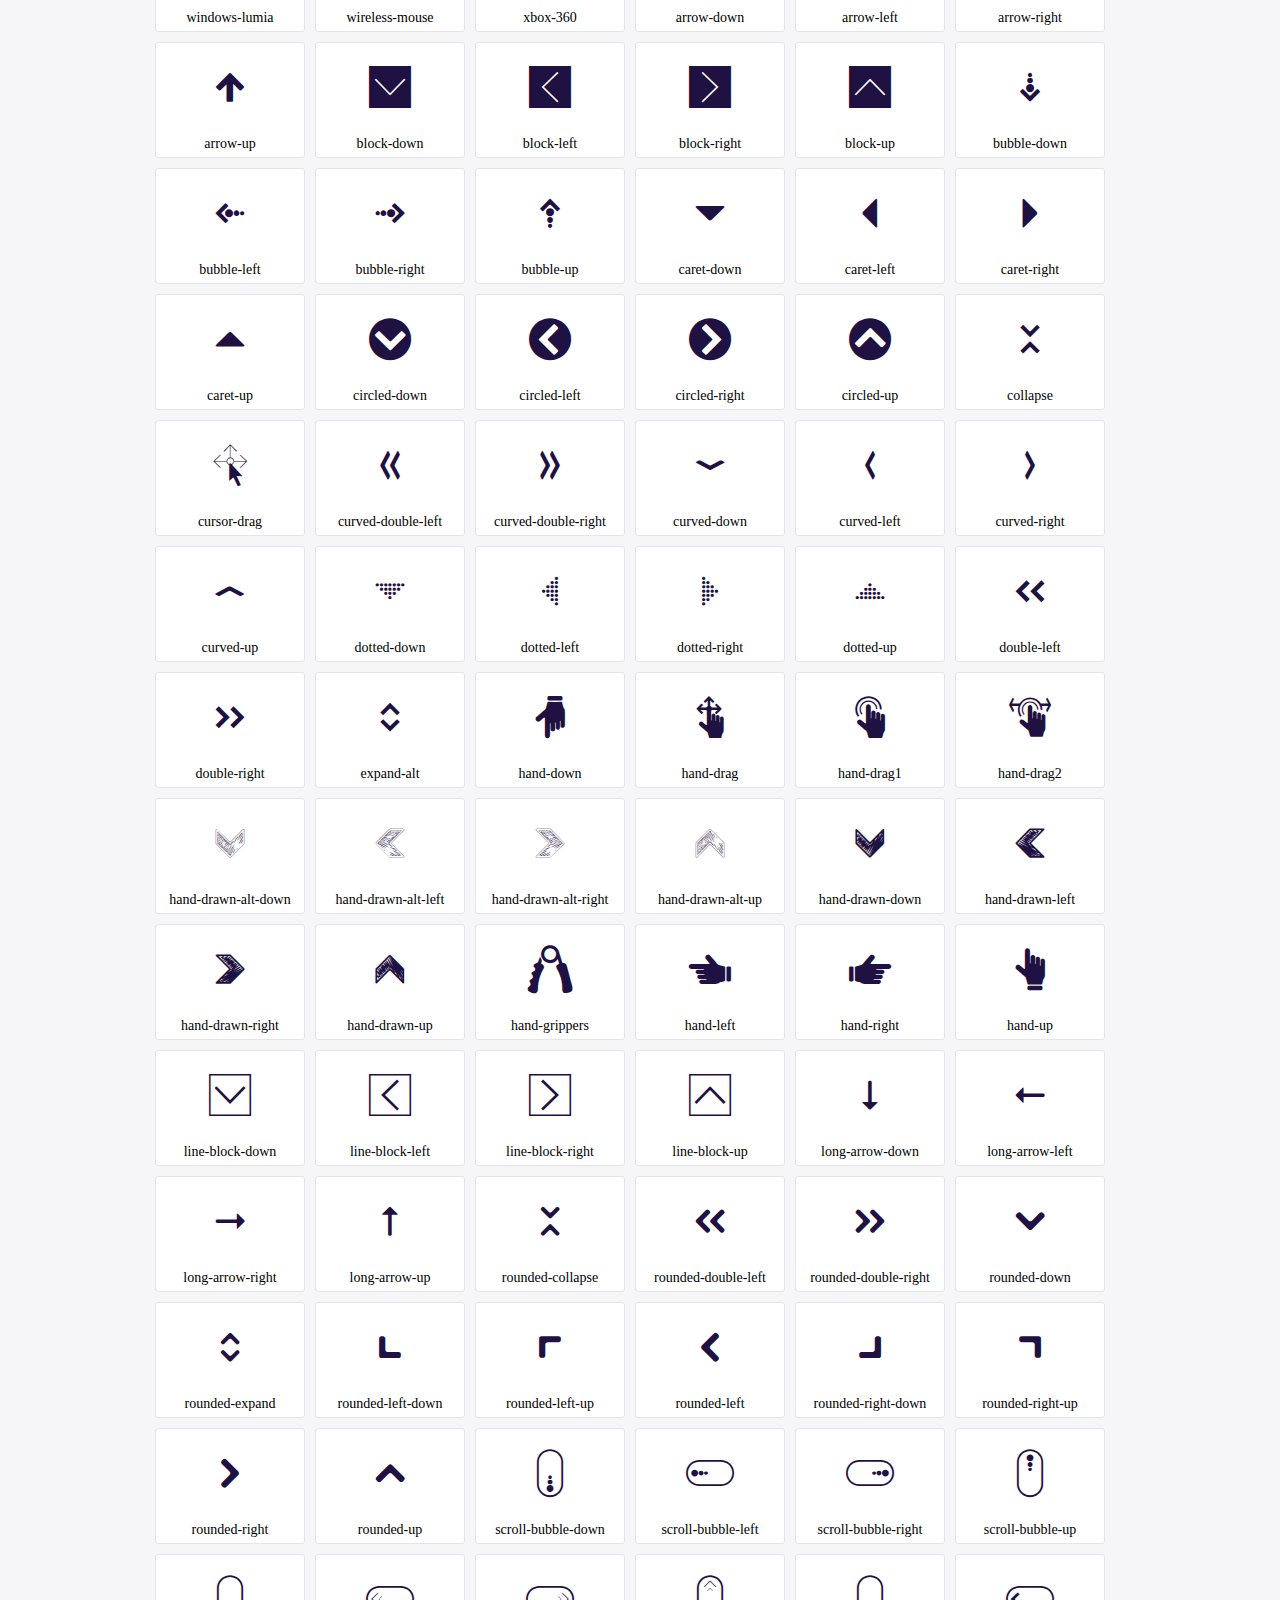
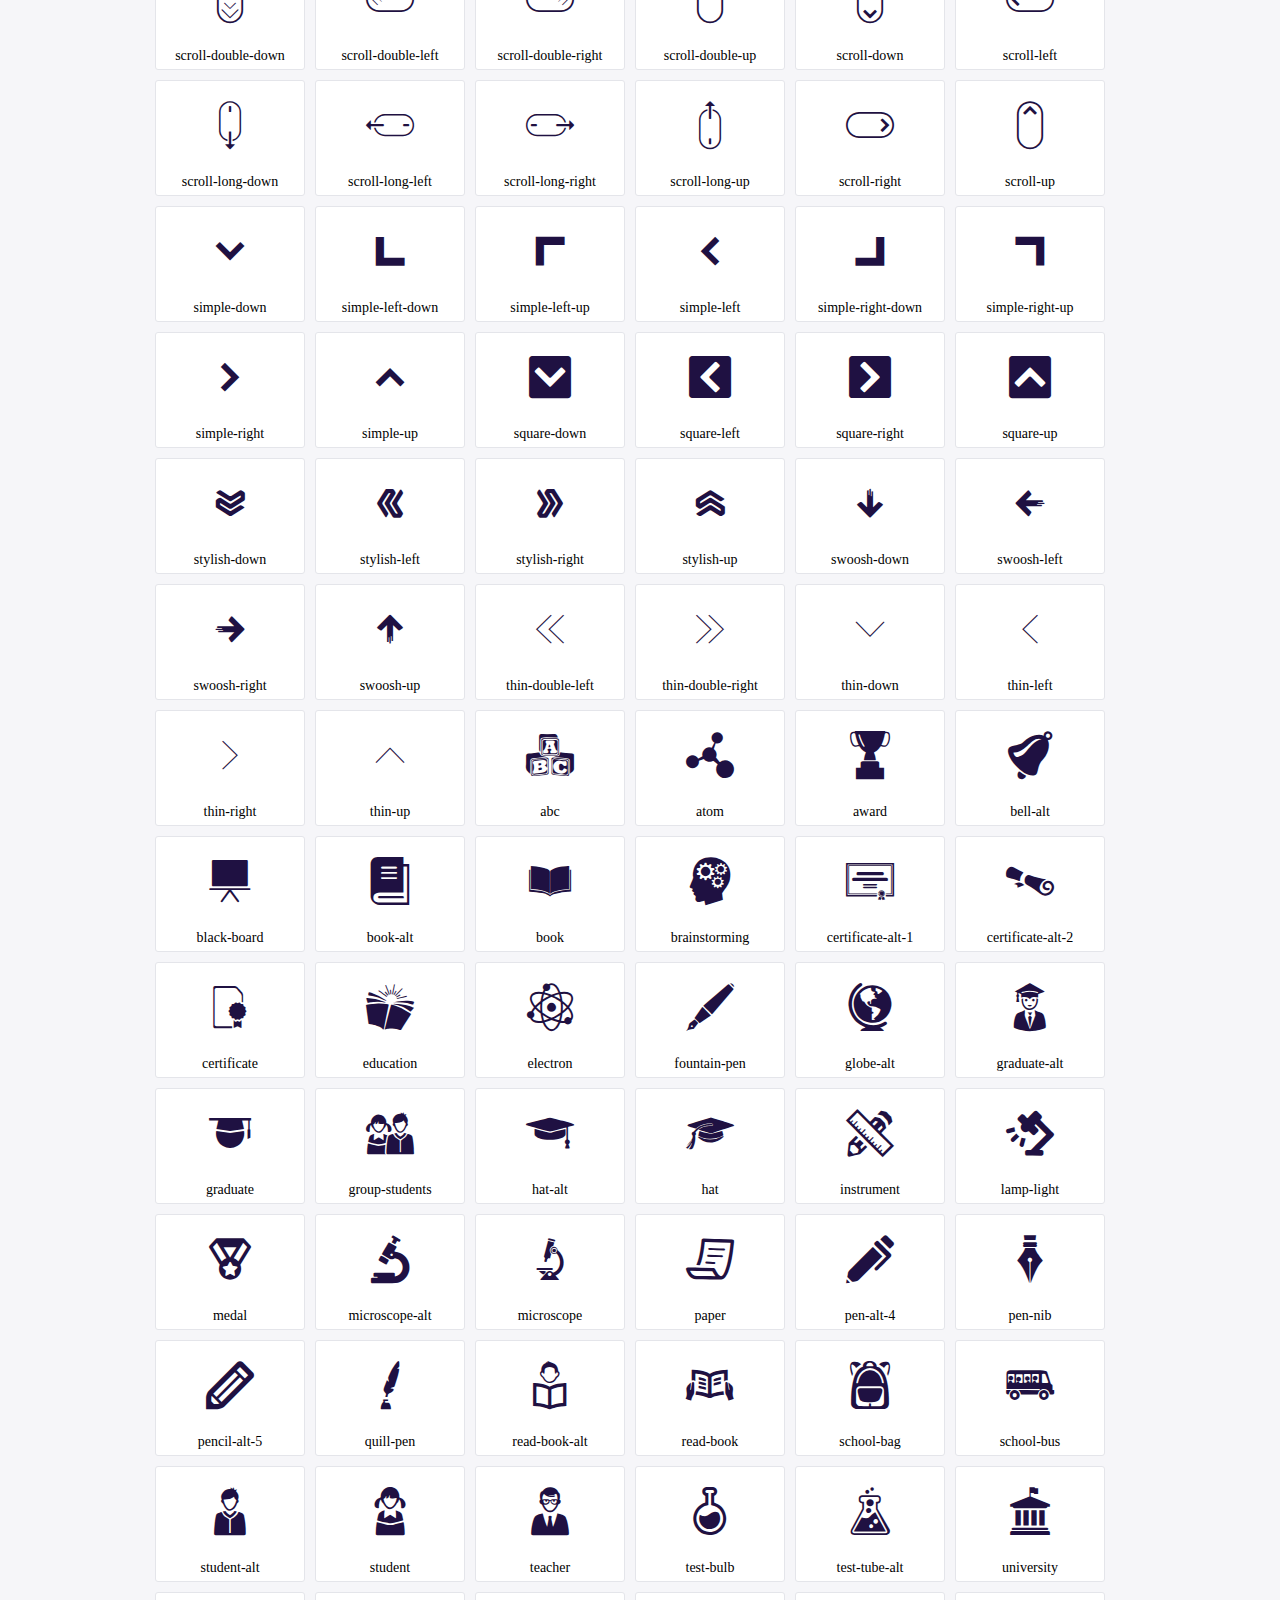
<file: static/plugins/icofont/demo.html>
<!DOCTYPE html>
	<html>
	<head>
		<meta charset="utf-8">
		<title>Examples | IcoFont</title>
		<link rel="stylesheet" type="text/css" href="./icofont.min.css">
		<style type="text/css">
			body {
				margin: 0;
				padding: 0;
				background: #F6F6F9;
			}
			.header {
				border-bottom: 1px solid #DCDCE1;
				padding: 10px 0;
				margin-bottom: 10px;
			}
			.container {
				width: 980px;
				margin: 0 auto;
			}
			.ico-title {
				font-size: 2em;
			}
			.iconlist {
				margin: 0;
				padding: 0;
				list-style: none;
				text-align: center;
				width: 100%;
				display: flex;
				flex-wrap: wrap;
				flex-direction: row;
			}
			.iconlist li {
				position: relative;
				margin: 5px;
				width: 150px;
				cursor: pointer;
			}
			.iconlist li .icon-holder {
				position: relative;
				text-align: center;
				border-radius: 3px;
				overflow: hidden;
				padding-bottom: 5px;
				background: #ffffff;
				border: 1px solid #E4E5EA;
				transition: all 0.2s linear 0s;
			}
			.iconlist li .icon-holder:hover {
				background: #00C3DA;
				color: #ffffff;
			}
			.iconlist li .icon-holder:hover .icon i {
				color: #ffffff;
			}
			.iconlist li .icon-holder .icon {
				padding: 20px;
				text-align: center;
			}
			.iconlist li .icon-holder .icon i {
				font-size: 3em;
				color: #1F1142;
			}
			.iconlist li .icon-holder span {
				font-size: 14px;
				display: block;
				margin-top: 5px;
				border-radius: 3px;
			}
		</style>
	</head>
	<body>
	<div class="header">
		<div class="container">
			<h1 class="ico-title"> IcoFont Icons </h1>
		</div>
	</div>
	<div class="container">
		<ul class="iconlist">
		
		<li>
			<div class="icon-holder">
				<div class="icon"> 
					<i class="icofont-angry-monster"></i>
				</div> 
				<span> angry-monster </span>
			</div>
		</li>
		
		<li>
			<div class="icon-holder">
				<div class="icon"> 
					<i class="icofont-bathtub"></i>
				</div> 
				<span> bathtub </span>
			</div>
		</li>
		
		<li>
			<div class="icon-holder">
				<div class="icon"> 
					<i class="icofont-bird-wings"></i>
				</div> 
				<span> bird-wings </span>
			</div>
		</li>
		
		<li>
			<div class="icon-holder">
				<div class="icon"> 
					<i class="icofont-bow"></i>
				</div> 
				<span> bow </span>
			</div>
		</li>
		
		<li>
			<div class="icon-holder">
				<div class="icon"> 
					<i class="icofont-castle"></i>
				</div> 
				<span> castle </span>
			</div>
		</li>
		
		<li>
			<div class="icon-holder">
				<div class="icon"> 
					<i class="icofont-circuit"></i>
				</div> 
				<span> circuit </span>
			</div>
		</li>
		
		<li>
			<div class="icon-holder">
				<div class="icon"> 
					<i class="icofont-crown-king"></i>
				</div> 
				<span> crown-king </span>
			</div>
		</li>
		
		<li>
			<div class="icon-holder">
				<div class="icon"> 
					<i class="icofont-crown-queen"></i>
				</div> 
				<span> crown-queen </span>
			</div>
		</li>
		
		<li>
			<div class="icon-holder">
				<div class="icon"> 
					<i class="icofont-dart"></i>
				</div> 
				<span> dart </span>
			</div>
		</li>
		
		<li>
			<div class="icon-holder">
				<div class="icon"> 
					<i class="icofont-disability-race"></i>
				</div> 
				<span> disability-race </span>
			</div>
		</li>
		
		<li>
			<div class="icon-holder">
				<div class="icon"> 
					<i class="icofont-diving-goggle"></i>
				</div> 
				<span> diving-goggle </span>
			</div>
		</li>
		
		<li>
			<div class="icon-holder">
				<div class="icon"> 
					<i class="icofont-eye-open"></i>
				</div> 
				<span> eye-open </span>
			</div>
		</li>
		
		<li>
			<div class="icon-holder">
				<div class="icon"> 
					<i class="icofont-flora-flower"></i>
				</div> 
				<span> flora-flower </span>
			</div>
		</li>
		
		<li>
			<div class="icon-holder">
				<div class="icon"> 
					<i class="icofont-flora"></i>
				</div> 
				<span> flora </span>
			</div>
		</li>
		
		<li>
			<div class="icon-holder">
				<div class="icon"> 
					<i class="icofont-gift-box"></i>
				</div> 
				<span> gift-box </span>
			</div>
		</li>
		
		<li>
			<div class="icon-holder">
				<div class="icon"> 
					<i class="icofont-halloween-pumpkin"></i>
				</div> 
				<span> halloween-pumpkin </span>
			</div>
		</li>
		
		<li>
			<div class="icon-holder">
				<div class="icon"> 
					<i class="icofont-hand-power"></i>
				</div> 
				<span> hand-power </span>
			</div>
		</li>
		
		<li>
			<div class="icon-holder">
				<div class="icon"> 
					<i class="icofont-hand-thunder"></i>
				</div> 
				<span> hand-thunder </span>
			</div>
		</li>
		
		<li>
			<div class="icon-holder">
				<div class="icon"> 
					<i class="icofont-king-monster"></i>
				</div> 
				<span> king-monster </span>
			</div>
		</li>
		
		<li>
			<div class="icon-holder">
				<div class="icon"> 
					<i class="icofont-love"></i>
				</div> 
				<span> love </span>
			</div>
		</li>
		
		<li>
			<div class="icon-holder">
				<div class="icon"> 
					<i class="icofont-magician-hat"></i>
				</div> 
				<span> magician-hat </span>
			</div>
		</li>
		
		<li>
			<div class="icon-holder">
				<div class="icon"> 
					<i class="icofont-native-american"></i>
				</div> 
				<span> native-american </span>
			</div>
		</li>
		
		<li>
			<div class="icon-holder">
				<div class="icon"> 
					<i class="icofont-owl-look"></i>
				</div> 
				<span> owl-look </span>
			</div>
		</li>
		
		<li>
			<div class="icon-holder">
				<div class="icon"> 
					<i class="icofont-phoenix"></i>
				</div> 
				<span> phoenix </span>
			</div>
		</li>
		
		<li>
			<div class="icon-holder">
				<div class="icon"> 
					<i class="icofont-robot-face"></i>
				</div> 
				<span> robot-face </span>
			</div>
		</li>
		
		<li>
			<div class="icon-holder">
				<div class="icon"> 
					<i class="icofont-sand-clock"></i>
				</div> 
				<span> sand-clock </span>
			</div>
		</li>
		
		<li>
			<div class="icon-holder">
				<div class="icon"> 
					<i class="icofont-shield-alt"></i>
				</div> 
				<span> shield-alt </span>
			</div>
		</li>
		
		<li>
			<div class="icon-holder">
				<div class="icon"> 
					<i class="icofont-ship-wheel"></i>
				</div> 
				<span> ship-wheel </span>
			</div>
		</li>
		
		<li>
			<div class="icon-holder">
				<div class="icon"> 
					<i class="icofont-skull-danger"></i>
				</div> 
				<span> skull-danger </span>
			</div>
		</li>
		
		<li>
			<div class="icon-holder">
				<div class="icon"> 
					<i class="icofont-skull-face"></i>
				</div> 
				<span> skull-face </span>
			</div>
		</li>
		
		<li>
			<div class="icon-holder">
				<div class="icon"> 
					<i class="icofont-snowmobile"></i>
				</div> 
				<span> snowmobile </span>
			</div>
		</li>
		
		<li>
			<div class="icon-holder">
				<div class="icon"> 
					<i class="icofont-space-shuttle"></i>
				</div> 
				<span> space-shuttle </span>
			</div>
		</li>
		
		<li>
			<div class="icon-holder">
				<div class="icon"> 
					<i class="icofont-star-shape"></i>
				</div> 
				<span> star-shape </span>
			</div>
		</li>
		
		<li>
			<div class="icon-holder">
				<div class="icon"> 
					<i class="icofont-swirl"></i>
				</div> 
				<span> swirl </span>
			</div>
		</li>
		
		<li>
			<div class="icon-holder">
				<div class="icon"> 
					<i class="icofont-tattoo-wing"></i>
				</div> 
				<span> tattoo-wing </span>
			</div>
		</li>
		
		<li>
			<div class="icon-holder">
				<div class="icon"> 
					<i class="icofont-throne"></i>
				</div> 
				<span> throne </span>
			</div>
		</li>
		
		<li>
			<div class="icon-holder">
				<div class="icon"> 
					<i class="icofont-tree-alt"></i>
				</div> 
				<span> tree-alt </span>
			</div>
		</li>
		
		<li>
			<div class="icon-holder">
				<div class="icon"> 
					<i class="icofont-triangle"></i>
				</div> 
				<span> triangle </span>
			</div>
		</li>
		
		<li>
			<div class="icon-holder">
				<div class="icon"> 
					<i class="icofont-unity-hand"></i>
				</div> 
				<span> unity-hand </span>
			</div>
		</li>
		
		<li>
			<div class="icon-holder">
				<div class="icon"> 
					<i class="icofont-weed"></i>
				</div> 
				<span> weed </span>
			</div>
		</li>
		
		<li>
			<div class="icon-holder">
				<div class="icon"> 
					<i class="icofont-woman-bird"></i>
				</div> 
				<span> woman-bird </span>
			</div>
		</li>
		
		<li>
			<div class="icon-holder">
				<div class="icon"> 
					<i class="icofont-bat"></i>
				</div> 
				<span> bat </span>
			</div>
		</li>
		
		<li>
			<div class="icon-holder">
				<div class="icon"> 
					<i class="icofont-bear-face"></i>
				</div> 
				<span> bear-face </span>
			</div>
		</li>
		
		<li>
			<div class="icon-holder">
				<div class="icon"> 
					<i class="icofont-bear-tracks"></i>
				</div> 
				<span> bear-tracks </span>
			</div>
		</li>
		
		<li>
			<div class="icon-holder">
				<div class="icon"> 
					<i class="icofont-bear"></i>
				</div> 
				<span> bear </span>
			</div>
		</li>
		
		<li>
			<div class="icon-holder">
				<div class="icon"> 
					<i class="icofont-bird-alt"></i>
				</div> 
				<span> bird-alt </span>
			</div>
		</li>
		
		<li>
			<div class="icon-holder">
				<div class="icon"> 
					<i class="icofont-bird-flying"></i>
				</div> 
				<span> bird-flying </span>
			</div>
		</li>
		
		<li>
			<div class="icon-holder">
				<div class="icon"> 
					<i class="icofont-bird"></i>
				</div> 
				<span> bird </span>
			</div>
		</li>
		
		<li>
			<div class="icon-holder">
				<div class="icon"> 
					<i class="icofont-birds"></i>
				</div> 
				<span> birds </span>
			</div>
		</li>
		
		<li>
			<div class="icon-holder">
				<div class="icon"> 
					<i class="icofont-bone"></i>
				</div> 
				<span> bone </span>
			</div>
		</li>
		
		<li>
			<div class="icon-holder">
				<div class="icon"> 
					<i class="icofont-bull"></i>
				</div> 
				<span> bull </span>
			</div>
		</li>
		
		<li>
			<div class="icon-holder">
				<div class="icon"> 
					<i class="icofont-butterfly-alt"></i>
				</div> 
				<span> butterfly-alt </span>
			</div>
		</li>
		
		<li>
			<div class="icon-holder">
				<div class="icon"> 
					<i class="icofont-butterfly"></i>
				</div> 
				<span> butterfly </span>
			</div>
		</li>
		
		<li>
			<div class="icon-holder">
				<div class="icon"> 
					<i class="icofont-camel-alt"></i>
				</div> 
				<span> camel-alt </span>
			</div>
		</li>
		
		<li>
			<div class="icon-holder">
				<div class="icon"> 
					<i class="icofont-camel-head"></i>
				</div> 
				<span> camel-head </span>
			</div>
		</li>
		
		<li>
			<div class="icon-holder">
				<div class="icon"> 
					<i class="icofont-camel"></i>
				</div> 
				<span> camel </span>
			</div>
		</li>
		
		<li>
			<div class="icon-holder">
				<div class="icon"> 
					<i class="icofont-cat-alt-1"></i>
				</div> 
				<span> cat-alt-1 </span>
			</div>
		</li>
		
		<li>
			<div class="icon-holder">
				<div class="icon"> 
					<i class="icofont-cat-alt-2"></i>
				</div> 
				<span> cat-alt-2 </span>
			</div>
		</li>
		
		<li>
			<div class="icon-holder">
				<div class="icon"> 
					<i class="icofont-cat-alt-3"></i>
				</div> 
				<span> cat-alt-3 </span>
			</div>
		</li>
		
		<li>
			<div class="icon-holder">
				<div class="icon"> 
					<i class="icofont-cat-dog"></i>
				</div> 
				<span> cat-dog </span>
			</div>
		</li>
		
		<li>
			<div class="icon-holder">
				<div class="icon"> 
					<i class="icofont-cat-face"></i>
				</div> 
				<span> cat-face </span>
			</div>
		</li>
		
		<li>
			<div class="icon-holder">
				<div class="icon"> 
					<i class="icofont-cat"></i>
				</div> 
				<span> cat </span>
			</div>
		</li>
		
		<li>
			<div class="icon-holder">
				<div class="icon"> 
					<i class="icofont-cow-head"></i>
				</div> 
				<span> cow-head </span>
			</div>
		</li>
		
		<li>
			<div class="icon-holder">
				<div class="icon"> 
					<i class="icofont-cow"></i>
				</div> 
				<span> cow </span>
			</div>
		</li>
		
		<li>
			<div class="icon-holder">
				<div class="icon"> 
					<i class="icofont-crab"></i>
				</div> 
				<span> crab </span>
			</div>
		</li>
		
		<li>
			<div class="icon-holder">
				<div class="icon"> 
					<i class="icofont-crocodile"></i>
				</div> 
				<span> crocodile </span>
			</div>
		</li>
		
		<li>
			<div class="icon-holder">
				<div class="icon"> 
					<i class="icofont-deer-head"></i>
				</div> 
				<span> deer-head </span>
			</div>
		</li>
		
		<li>
			<div class="icon-holder">
				<div class="icon"> 
					<i class="icofont-dog-alt"></i>
				</div> 
				<span> dog-alt </span>
			</div>
		</li>
		
		<li>
			<div class="icon-holder">
				<div class="icon"> 
					<i class="icofont-dog-barking"></i>
				</div> 
				<span> dog-barking </span>
			</div>
		</li>
		
		<li>
			<div class="icon-holder">
				<div class="icon"> 
					<i class="icofont-dog"></i>
				</div> 
				<span> dog </span>
			</div>
		</li>
		
		<li>
			<div class="icon-holder">
				<div class="icon"> 
					<i class="icofont-dolphin"></i>
				</div> 
				<span> dolphin </span>
			</div>
		</li>
		
		<li>
			<div class="icon-holder">
				<div class="icon"> 
					<i class="icofont-duck-tracks"></i>
				</div> 
				<span> duck-tracks </span>
			</div>
		</li>
		
		<li>
			<div class="icon-holder">
				<div class="icon"> 
					<i class="icofont-eagle-head"></i>
				</div> 
				<span> eagle-head </span>
			</div>
		</li>
		
		<li>
			<div class="icon-holder">
				<div class="icon"> 
					<i class="icofont-eaten-fish"></i>
				</div> 
				<span> eaten-fish </span>
			</div>
		</li>
		
		<li>
			<div class="icon-holder">
				<div class="icon"> 
					<i class="icofont-elephant-alt"></i>
				</div> 
				<span> elephant-alt </span>
			</div>
		</li>
		
		<li>
			<div class="icon-holder">
				<div class="icon"> 
					<i class="icofont-elephant-head-alt"></i>
				</div> 
				<span> elephant-head-alt </span>
			</div>
		</li>
		
		<li>
			<div class="icon-holder">
				<div class="icon"> 
					<i class="icofont-elephant-head"></i>
				</div> 
				<span> elephant-head </span>
			</div>
		</li>
		
		<li>
			<div class="icon-holder">
				<div class="icon"> 
					<i class="icofont-elephant"></i>
				</div> 
				<span> elephant </span>
			</div>
		</li>
		
		<li>
			<div class="icon-holder">
				<div class="icon"> 
					<i class="icofont-elk"></i>
				</div> 
				<span> elk </span>
			</div>
		</li>
		
		<li>
			<div class="icon-holder">
				<div class="icon"> 
					<i class="icofont-fish-1"></i>
				</div> 
				<span> fish-1 </span>
			</div>
		</li>
		
		<li>
			<div class="icon-holder">
				<div class="icon"> 
					<i class="icofont-fish-2"></i>
				</div> 
				<span> fish-2 </span>
			</div>
		</li>
		
		<li>
			<div class="icon-holder">
				<div class="icon"> 
					<i class="icofont-fish-3"></i>
				</div> 
				<span> fish-3 </span>
			</div>
		</li>
		
		<li>
			<div class="icon-holder">
				<div class="icon"> 
					<i class="icofont-fish-4"></i>
				</div> 
				<span> fish-4 </span>
			</div>
		</li>
		
		<li>
			<div class="icon-holder">
				<div class="icon"> 
					<i class="icofont-fish-5"></i>
				</div> 
				<span> fish-5 </span>
			</div>
		</li>
		
		<li>
			<div class="icon-holder">
				<div class="icon"> 
					<i class="icofont-fish"></i>
				</div> 
				<span> fish </span>
			</div>
		</li>
		
		<li>
			<div class="icon-holder">
				<div class="icon"> 
					<i class="icofont-fox-alt"></i>
				</div> 
				<span> fox-alt </span>
			</div>
		</li>
		
		<li>
			<div class="icon-holder">
				<div class="icon"> 
					<i class="icofont-fox"></i>
				</div> 
				<span> fox </span>
			</div>
		</li>
		
		<li>
			<div class="icon-holder">
				<div class="icon"> 
					<i class="icofont-frog-tracks"></i>
				</div> 
				<span> frog-tracks </span>
			</div>
		</li>
		
		<li>
			<div class="icon-holder">
				<div class="icon"> 
					<i class="icofont-frog"></i>
				</div> 
				<span> frog </span>
			</div>
		</li>
		
		<li>
			<div class="icon-holder">
				<div class="icon"> 
					<i class="icofont-froggy"></i>
				</div> 
				<span> froggy </span>
			</div>
		</li>
		
		<li>
			<div class="icon-holder">
				<div class="icon"> 
					<i class="icofont-giraffe-head-1"></i>
				</div> 
				<span> giraffe-head-1 </span>
			</div>
		</li>
		
		<li>
			<div class="icon-holder">
				<div class="icon"> 
					<i class="icofont-giraffe-head-2"></i>
				</div> 
				<span> giraffe-head-2 </span>
			</div>
		</li>
		
		<li>
			<div class="icon-holder">
				<div class="icon"> 
					<i class="icofont-giraffe-head"></i>
				</div> 
				<span> giraffe-head </span>
			</div>
		</li>
		
		<li>
			<div class="icon-holder">
				<div class="icon"> 
					<i class="icofont-giraffe"></i>
				</div> 
				<span> giraffe </span>
			</div>
		</li>
		
		<li>
			<div class="icon-holder">
				<div class="icon"> 
					<i class="icofont-goat-head"></i>
				</div> 
				<span> goat-head </span>
			</div>
		</li>
		
		<li>
			<div class="icon-holder">
				<div class="icon"> 
					<i class="icofont-gorilla"></i>
				</div> 
				<span> gorilla </span>
			</div>
		</li>
		
		<li>
			<div class="icon-holder">
				<div class="icon"> 
					<i class="icofont-hen-tracks"></i>
				</div> 
				<span> hen-tracks </span>
			</div>
		</li>
		
		<li>
			<div class="icon-holder">
				<div class="icon"> 
					<i class="icofont-horse-head-1"></i>
				</div> 
				<span> horse-head-1 </span>
			</div>
		</li>
		
		<li>
			<div class="icon-holder">
				<div class="icon"> 
					<i class="icofont-horse-head-2"></i>
				</div> 
				<span> horse-head-2 </span>
			</div>
		</li>
		
		<li>
			<div class="icon-holder">
				<div class="icon"> 
					<i class="icofont-horse-head"></i>
				</div> 
				<span> horse-head </span>
			</div>
		</li>
		
		<li>
			<div class="icon-holder">
				<div class="icon"> 
					<i class="icofont-horse-tracks"></i>
				</div> 
				<span> horse-tracks </span>
			</div>
		</li>
		
		<li>
			<div class="icon-holder">
				<div class="icon"> 
					<i class="icofont-jellyfish"></i>
				</div> 
				<span> jellyfish </span>
			</div>
		</li>
		
		<li>
			<div class="icon-holder">
				<div class="icon"> 
					<i class="icofont-kangaroo"></i>
				</div> 
				<span> kangaroo </span>
			</div>
		</li>
		
		<li>
			<div class="icon-holder">
				<div class="icon"> 
					<i class="icofont-lemur"></i>
				</div> 
				<span> lemur </span>
			</div>
		</li>
		
		<li>
			<div class="icon-holder">
				<div class="icon"> 
					<i class="icofont-lion-head-1"></i>
				</div> 
				<span> lion-head-1 </span>
			</div>
		</li>
		
		<li>
			<div class="icon-holder">
				<div class="icon"> 
					<i class="icofont-lion-head-2"></i>
				</div> 
				<span> lion-head-2 </span>
			</div>
		</li>
		
		<li>
			<div class="icon-holder">
				<div class="icon"> 
					<i class="icofont-lion-head"></i>
				</div> 
				<span> lion-head </span>
			</div>
		</li>
		
		<li>
			<div class="icon-holder">
				<div class="icon"> 
					<i class="icofont-lion"></i>
				</div> 
				<span> lion </span>
			</div>
		</li>
		
		<li>
			<div class="icon-holder">
				<div class="icon"> 
					<i class="icofont-monkey-2"></i>
				</div> 
				<span> monkey-2 </span>
			</div>
		</li>
		
		<li>
			<div class="icon-holder">
				<div class="icon"> 
					<i class="icofont-monkey-3"></i>
				</div> 
				<span> monkey-3 </span>
			</div>
		</li>
		
		<li>
			<div class="icon-holder">
				<div class="icon"> 
					<i class="icofont-monkey-face"></i>
				</div> 
				<span> monkey-face </span>
			</div>
		</li>
		
		<li>
			<div class="icon-holder">
				<div class="icon"> 
					<i class="icofont-monkey"></i>
				</div> 
				<span> monkey </span>
			</div>
		</li>
		
		<li>
			<div class="icon-holder">
				<div class="icon"> 
					<i class="icofont-octopus-alt"></i>
				</div> 
				<span> octopus-alt </span>
			</div>
		</li>
		
		<li>
			<div class="icon-holder">
				<div class="icon"> 
					<i class="icofont-octopus"></i>
				</div> 
				<span> octopus </span>
			</div>
		</li>
		
		<li>
			<div class="icon-holder">
				<div class="icon"> 
					<i class="icofont-owl"></i>
				</div> 
				<span> owl </span>
			</div>
		</li>
		
		<li>
			<div class="icon-holder">
				<div class="icon"> 
					<i class="icofont-panda-face"></i>
				</div> 
				<span> panda-face </span>
			</div>
		</li>
		
		<li>
			<div class="icon-holder">
				<div class="icon"> 
					<i class="icofont-panda"></i>
				</div> 
				<span> panda </span>
			</div>
		</li>
		
		<li>
			<div class="icon-holder">
				<div class="icon"> 
					<i class="icofont-panther"></i>
				</div> 
				<span> panther </span>
			</div>
		</li>
		
		<li>
			<div class="icon-holder">
				<div class="icon"> 
					<i class="icofont-parrot-lip"></i>
				</div> 
				<span> parrot-lip </span>
			</div>
		</li>
		
		<li>
			<div class="icon-holder">
				<div class="icon"> 
					<i class="icofont-parrot"></i>
				</div> 
				<span> parrot </span>
			</div>
		</li>
		
		<li>
			<div class="icon-holder">
				<div class="icon"> 
					<i class="icofont-paw"></i>
				</div> 
				<span> paw </span>
			</div>
		</li>
		
		<li>
			<div class="icon-holder">
				<div class="icon"> 
					<i class="icofont-pelican"></i>
				</div> 
				<span> pelican </span>
			</div>
		</li>
		
		<li>
			<div class="icon-holder">
				<div class="icon"> 
					<i class="icofont-penguin"></i>
				</div> 
				<span> penguin </span>
			</div>
		</li>
		
		<li>
			<div class="icon-holder">
				<div class="icon"> 
					<i class="icofont-pig-face"></i>
				</div> 
				<span> pig-face </span>
			</div>
		</li>
		
		<li>
			<div class="icon-holder">
				<div class="icon"> 
					<i class="icofont-pig"></i>
				</div> 
				<span> pig </span>
			</div>
		</li>
		
		<li>
			<div class="icon-holder">
				<div class="icon"> 
					<i class="icofont-pigeon-1"></i>
				</div> 
				<span> pigeon-1 </span>
			</div>
		</li>
		
		<li>
			<div class="icon-holder">
				<div class="icon"> 
					<i class="icofont-pigeon-2"></i>
				</div> 
				<span> pigeon-2 </span>
			</div>
		</li>
		
		<li>
			<div class="icon-holder">
				<div class="icon"> 
					<i class="icofont-pigeon"></i>
				</div> 
				<span> pigeon </span>
			</div>
		</li>
		
		<li>
			<div class="icon-holder">
				<div class="icon"> 
					<i class="icofont-rabbit"></i>
				</div> 
				<span> rabbit </span>
			</div>
		</li>
		
		<li>
			<div class="icon-holder">
				<div class="icon"> 
					<i class="icofont-rat"></i>
				</div> 
				<span> rat </span>
			</div>
		</li>
		
		<li>
			<div class="icon-holder">
				<div class="icon"> 
					<i class="icofont-rhino-head"></i>
				</div> 
				<span> rhino-head </span>
			</div>
		</li>
		
		<li>
			<div class="icon-holder">
				<div class="icon"> 
					<i class="icofont-rhino"></i>
				</div> 
				<span> rhino </span>
			</div>
		</li>
		
		<li>
			<div class="icon-holder">
				<div class="icon"> 
					<i class="icofont-rooster"></i>
				</div> 
				<span> rooster </span>
			</div>
		</li>
		
		<li>
			<div class="icon-holder">
				<div class="icon"> 
					<i class="icofont-seahorse"></i>
				</div> 
				<span> seahorse </span>
			</div>
		</li>
		
		<li>
			<div class="icon-holder">
				<div class="icon"> 
					<i class="icofont-seal"></i>
				</div> 
				<span> seal </span>
			</div>
		</li>
		
		<li>
			<div class="icon-holder">
				<div class="icon"> 
					<i class="icofont-shrimp-alt"></i>
				</div> 
				<span> shrimp-alt </span>
			</div>
		</li>
		
		<li>
			<div class="icon-holder">
				<div class="icon"> 
					<i class="icofont-shrimp"></i>
				</div> 
				<span> shrimp </span>
			</div>
		</li>
		
		<li>
			<div class="icon-holder">
				<div class="icon"> 
					<i class="icofont-snail-1"></i>
				</div> 
				<span> snail-1 </span>
			</div>
		</li>
		
		<li>
			<div class="icon-holder">
				<div class="icon"> 
					<i class="icofont-snail-2"></i>
				</div> 
				<span> snail-2 </span>
			</div>
		</li>
		
		<li>
			<div class="icon-holder">
				<div class="icon"> 
					<i class="icofont-snail-3"></i>
				</div> 
				<span> snail-3 </span>
			</div>
		</li>
		
		<li>
			<div class="icon-holder">
				<div class="icon"> 
					<i class="icofont-snail"></i>
				</div> 
				<span> snail </span>
			</div>
		</li>
		
		<li>
			<div class="icon-holder">
				<div class="icon"> 
					<i class="icofont-snake"></i>
				</div> 
				<span> snake </span>
			</div>
		</li>
		
		<li>
			<div class="icon-holder">
				<div class="icon"> 
					<i class="icofont-squid"></i>
				</div> 
				<span> squid </span>
			</div>
		</li>
		
		<li>
			<div class="icon-holder">
				<div class="icon"> 
					<i class="icofont-squirrel"></i>
				</div> 
				<span> squirrel </span>
			</div>
		</li>
		
		<li>
			<div class="icon-holder">
				<div class="icon"> 
					<i class="icofont-tiger-face"></i>
				</div> 
				<span> tiger-face </span>
			</div>
		</li>
		
		<li>
			<div class="icon-holder">
				<div class="icon"> 
					<i class="icofont-tiger"></i>
				</div> 
				<span> tiger </span>
			</div>
		</li>
		
		<li>
			<div class="icon-holder">
				<div class="icon"> 
					<i class="icofont-turtle"></i>
				</div> 
				<span> turtle </span>
			</div>
		</li>
		
		<li>
			<div class="icon-holder">
				<div class="icon"> 
					<i class="icofont-whale"></i>
				</div> 
				<span> whale </span>
			</div>
		</li>
		
		<li>
			<div class="icon-holder">
				<div class="icon"> 
					<i class="icofont-woodpecker"></i>
				</div> 
				<span> woodpecker </span>
			</div>
		</li>
		
		<li>
			<div class="icon-holder">
				<div class="icon"> 
					<i class="icofont-zebra"></i>
				</div> 
				<span> zebra </span>
			</div>
		</li>
		
		<li>
			<div class="icon-holder">
				<div class="icon"> 
					<i class="icofont-brand-acer"></i>
				</div> 
				<span> brand-acer </span>
			</div>
		</li>
		
		<li>
			<div class="icon-holder">
				<div class="icon"> 
					<i class="icofont-brand-adidas"></i>
				</div> 
				<span> brand-adidas </span>
			</div>
		</li>
		
		<li>
			<div class="icon-holder">
				<div class="icon"> 
					<i class="icofont-brand-adobe"></i>
				</div> 
				<span> brand-adobe </span>
			</div>
		</li>
		
		<li>
			<div class="icon-holder">
				<div class="icon"> 
					<i class="icofont-brand-air-new-zealand"></i>
				</div> 
				<span> brand-air-new-zealand </span>
			</div>
		</li>
		
		<li>
			<div class="icon-holder">
				<div class="icon"> 
					<i class="icofont-brand-airbnb"></i>
				</div> 
				<span> brand-airbnb </span>
			</div>
		</li>
		
		<li>
			<div class="icon-holder">
				<div class="icon"> 
					<i class="icofont-brand-aircell"></i>
				</div> 
				<span> brand-aircell </span>
			</div>
		</li>
		
		<li>
			<div class="icon-holder">
				<div class="icon"> 
					<i class="icofont-brand-airtel"></i>
				</div> 
				<span> brand-airtel </span>
			</div>
		</li>
		
		<li>
			<div class="icon-holder">
				<div class="icon"> 
					<i class="icofont-brand-alcatel"></i>
				</div> 
				<span> brand-alcatel </span>
			</div>
		</li>
		
		<li>
			<div class="icon-holder">
				<div class="icon"> 
					<i class="icofont-brand-alibaba"></i>
				</div> 
				<span> brand-alibaba </span>
			</div>
		</li>
		
		<li>
			<div class="icon-holder">
				<div class="icon"> 
					<i class="icofont-brand-aliexpress"></i>
				</div> 
				<span> brand-aliexpress </span>
			</div>
		</li>
		
		<li>
			<div class="icon-holder">
				<div class="icon"> 
					<i class="icofont-brand-alipay"></i>
				</div> 
				<span> brand-alipay </span>
			</div>
		</li>
		
		<li>
			<div class="icon-holder">
				<div class="icon"> 
					<i class="icofont-brand-amazon"></i>
				</div> 
				<span> brand-amazon </span>
			</div>
		</li>
		
		<li>
			<div class="icon-holder">
				<div class="icon"> 
					<i class="icofont-brand-amd"></i>
				</div> 
				<span> brand-amd </span>
			</div>
		</li>
		
		<li>
			<div class="icon-holder">
				<div class="icon"> 
					<i class="icofont-brand-american-airlines"></i>
				</div> 
				<span> brand-american-airlines </span>
			</div>
		</li>
		
		<li>
			<div class="icon-holder">
				<div class="icon"> 
					<i class="icofont-brand-android-robot"></i>
				</div> 
				<span> brand-android-robot </span>
			</div>
		</li>
		
		<li>
			<div class="icon-holder">
				<div class="icon"> 
					<i class="icofont-brand-android"></i>
				</div> 
				<span> brand-android </span>
			</div>
		</li>
		
		<li>
			<div class="icon-holder">
				<div class="icon"> 
					<i class="icofont-brand-aol"></i>
				</div> 
				<span> brand-aol </span>
			</div>
		</li>
		
		<li>
			<div class="icon-holder">
				<div class="icon"> 
					<i class="icofont-brand-apple"></i>
				</div> 
				<span> brand-apple </span>
			</div>
		</li>
		
		<li>
			<div class="icon-holder">
				<div class="icon"> 
					<i class="icofont-brand-appstore"></i>
				</div> 
				<span> brand-appstore </span>
			</div>
		</li>
		
		<li>
			<div class="icon-holder">
				<div class="icon"> 
					<i class="icofont-brand-asus"></i>
				</div> 
				<span> brand-asus </span>
			</div>
		</li>
		
		<li>
			<div class="icon-holder">
				<div class="icon"> 
					<i class="icofont-brand-ati"></i>
				</div> 
				<span> brand-ati </span>
			</div>
		</li>
		
		<li>
			<div class="icon-holder">
				<div class="icon"> 
					<i class="icofont-brand-att"></i>
				</div> 
				<span> brand-att </span>
			</div>
		</li>
		
		<li>
			<div class="icon-holder">
				<div class="icon"> 
					<i class="icofont-brand-audi"></i>
				</div> 
				<span> brand-audi </span>
			</div>
		</li>
		
		<li>
			<div class="icon-holder">
				<div class="icon"> 
					<i class="icofont-brand-axiata"></i>
				</div> 
				<span> brand-axiata </span>
			</div>
		</li>
		
		<li>
			<div class="icon-holder">
				<div class="icon"> 
					<i class="icofont-brand-bada"></i>
				</div> 
				<span> brand-bada </span>
			</div>
		</li>
		
		<li>
			<div class="icon-holder">
				<div class="icon"> 
					<i class="icofont-brand-bbc"></i>
				</div> 
				<span> brand-bbc </span>
			</div>
		</li>
		
		<li>
			<div class="icon-holder">
				<div class="icon"> 
					<i class="icofont-brand-bing"></i>
				</div> 
				<span> brand-bing </span>
			</div>
		</li>
		
		<li>
			<div class="icon-holder">
				<div class="icon"> 
					<i class="icofont-brand-blackberry"></i>
				</div> 
				<span> brand-blackberry </span>
			</div>
		</li>
		
		<li>
			<div class="icon-holder">
				<div class="icon"> 
					<i class="icofont-brand-bmw"></i>
				</div> 
				<span> brand-bmw </span>
			</div>
		</li>
		
		<li>
			<div class="icon-holder">
				<div class="icon"> 
					<i class="icofont-brand-box"></i>
				</div> 
				<span> brand-box </span>
			</div>
		</li>
		
		<li>
			<div class="icon-holder">
				<div class="icon"> 
					<i class="icofont-brand-burger-king"></i>
				</div> 
				<span> brand-burger-king </span>
			</div>
		</li>
		
		<li>
			<div class="icon-holder">
				<div class="icon"> 
					<i class="icofont-brand-business-insider"></i>
				</div> 
				<span> brand-business-insider </span>
			</div>
		</li>
		
		<li>
			<div class="icon-holder">
				<div class="icon"> 
					<i class="icofont-brand-buzzfeed"></i>
				</div> 
				<span> brand-buzzfeed </span>
			</div>
		</li>
		
		<li>
			<div class="icon-holder">
				<div class="icon"> 
					<i class="icofont-brand-cannon"></i>
				</div> 
				<span> brand-cannon </span>
			</div>
		</li>
		
		<li>
			<div class="icon-holder">
				<div class="icon"> 
					<i class="icofont-brand-casio"></i>
				</div> 
				<span> brand-casio </span>
			</div>
		</li>
		
		<li>
			<div class="icon-holder">
				<div class="icon"> 
					<i class="icofont-brand-china-mobile"></i>
				</div> 
				<span> brand-china-mobile </span>
			</div>
		</li>
		
		<li>
			<div class="icon-holder">
				<div class="icon"> 
					<i class="icofont-brand-china-telecom"></i>
				</div> 
				<span> brand-china-telecom </span>
			</div>
		</li>
		
		<li>
			<div class="icon-holder">
				<div class="icon"> 
					<i class="icofont-brand-china-unicom"></i>
				</div> 
				<span> brand-china-unicom </span>
			</div>
		</li>
		
		<li>
			<div class="icon-holder">
				<div class="icon"> 
					<i class="icofont-brand-cisco"></i>
				</div> 
				<span> brand-cisco </span>
			</div>
		</li>
		
		<li>
			<div class="icon-holder">
				<div class="icon"> 
					<i class="icofont-brand-citibank"></i>
				</div> 
				<span> brand-citibank </span>
			</div>
		</li>
		
		<li>
			<div class="icon-holder">
				<div class="icon"> 
					<i class="icofont-brand-cnet"></i>
				</div> 
				<span> brand-cnet </span>
			</div>
		</li>
		
		<li>
			<div class="icon-holder">
				<div class="icon"> 
					<i class="icofont-brand-cnn"></i>
				</div> 
				<span> brand-cnn </span>
			</div>
		</li>
		
		<li>
			<div class="icon-holder">
				<div class="icon"> 
					<i class="icofont-brand-cocal-cola"></i>
				</div> 
				<span> brand-cocal-cola </span>
			</div>
		</li>
		
		<li>
			<div class="icon-holder">
				<div class="icon"> 
					<i class="icofont-brand-compaq"></i>
				</div> 
				<span> brand-compaq </span>
			</div>
		</li>
		
		<li>
			<div class="icon-holder">
				<div class="icon"> 
					<i class="icofont-brand-debian"></i>
				</div> 
				<span> brand-debian </span>
			</div>
		</li>
		
		<li>
			<div class="icon-holder">
				<div class="icon"> 
					<i class="icofont-brand-delicious"></i>
				</div> 
				<span> brand-delicious </span>
			</div>
		</li>
		
		<li>
			<div class="icon-holder">
				<div class="icon"> 
					<i class="icofont-brand-dell"></i>
				</div> 
				<span> brand-dell </span>
			</div>
		</li>
		
		<li>
			<div class="icon-holder">
				<div class="icon"> 
					<i class="icofont-brand-designbump"></i>
				</div> 
				<span> brand-designbump </span>
			</div>
		</li>
		
		<li>
			<div class="icon-holder">
				<div class="icon"> 
					<i class="icofont-brand-designfloat"></i>
				</div> 
				<span> brand-designfloat </span>
			</div>
		</li>
		
		<li>
			<div class="icon-holder">
				<div class="icon"> 
					<i class="icofont-brand-disney"></i>
				</div> 
				<span> brand-disney </span>
			</div>
		</li>
		
		<li>
			<div class="icon-holder">
				<div class="icon"> 
					<i class="icofont-brand-dodge"></i>
				</div> 
				<span> brand-dodge </span>
			</div>
		</li>
		
		<li>
			<div class="icon-holder">
				<div class="icon"> 
					<i class="icofont-brand-dove"></i>
				</div> 
				<span> brand-dove </span>
			</div>
		</li>
		
		<li>
			<div class="icon-holder">
				<div class="icon"> 
					<i class="icofont-brand-drupal"></i>
				</div> 
				<span> brand-drupal </span>
			</div>
		</li>
		
		<li>
			<div class="icon-holder">
				<div class="icon"> 
					<i class="icofont-brand-ebay"></i>
				</div> 
				<span> brand-ebay </span>
			</div>
		</li>
		
		<li>
			<div class="icon-holder">
				<div class="icon"> 
					<i class="icofont-brand-eleven"></i>
				</div> 
				<span> brand-eleven </span>
			</div>
		</li>
		
		<li>
			<div class="icon-holder">
				<div class="icon"> 
					<i class="icofont-brand-emirates"></i>
				</div> 
				<span> brand-emirates </span>
			</div>
		</li>
		
		<li>
			<div class="icon-holder">
				<div class="icon"> 
					<i class="icofont-brand-espn"></i>
				</div> 
				<span> brand-espn </span>
			</div>
		</li>
		
		<li>
			<div class="icon-holder">
				<div class="icon"> 
					<i class="icofont-brand-etihad-airways"></i>
				</div> 
				<span> brand-etihad-airways </span>
			</div>
		</li>
		
		<li>
			<div class="icon-holder">
				<div class="icon"> 
					<i class="icofont-brand-etisalat"></i>
				</div> 
				<span> brand-etisalat </span>
			</div>
		</li>
		
		<li>
			<div class="icon-holder">
				<div class="icon"> 
					<i class="icofont-brand-etsy"></i>
				</div> 
				<span> brand-etsy </span>
			</div>
		</li>
		
		<li>
			<div class="icon-holder">
				<div class="icon"> 
					<i class="icofont-brand-fastrack"></i>
				</div> 
				<span> brand-fastrack </span>
			</div>
		</li>
		
		<li>
			<div class="icon-holder">
				<div class="icon"> 
					<i class="icofont-brand-fedex"></i>
				</div> 
				<span> brand-fedex </span>
			</div>
		</li>
		
		<li>
			<div class="icon-holder">
				<div class="icon"> 
					<i class="icofont-brand-ferrari"></i>
				</div> 
				<span> brand-ferrari </span>
			</div>
		</li>
		
		<li>
			<div class="icon-holder">
				<div class="icon"> 
					<i class="icofont-brand-fitbit"></i>
				</div> 
				<span> brand-fitbit </span>
			</div>
		</li>
		
		<li>
			<div class="icon-holder">
				<div class="icon"> 
					<i class="icofont-brand-flikr"></i>
				</div> 
				<span> brand-flikr </span>
			</div>
		</li>
		
		<li>
			<div class="icon-holder">
				<div class="icon"> 
					<i class="icofont-brand-forbes"></i>
				</div> 
				<span> brand-forbes </span>
			</div>
		</li>
		
		<li>
			<div class="icon-holder">
				<div class="icon"> 
					<i class="icofont-brand-foursquare"></i>
				</div> 
				<span> brand-foursquare </span>
			</div>
		</li>
		
		<li>
			<div class="icon-holder">
				<div class="icon"> 
					<i class="icofont-brand-foxconn"></i>
				</div> 
				<span> brand-foxconn </span>
			</div>
		</li>
		
		<li>
			<div class="icon-holder">
				<div class="icon"> 
					<i class="icofont-brand-fujitsu"></i>
				</div> 
				<span> brand-fujitsu </span>
			</div>
		</li>
		
		<li>
			<div class="icon-holder">
				<div class="icon"> 
					<i class="icofont-brand-general-electric"></i>
				</div> 
				<span> brand-general-electric </span>
			</div>
		</li>
		
		<li>
			<div class="icon-holder">
				<div class="icon"> 
					<i class="icofont-brand-gillette"></i>
				</div> 
				<span> brand-gillette </span>
			</div>
		</li>
		
		<li>
			<div class="icon-holder">
				<div class="icon"> 
					<i class="icofont-brand-gizmodo"></i>
				</div> 
				<span> brand-gizmodo </span>
			</div>
		</li>
		
		<li>
			<div class="icon-holder">
				<div class="icon"> 
					<i class="icofont-brand-gnome"></i>
				</div> 
				<span> brand-gnome </span>
			</div>
		</li>
		
		<li>
			<div class="icon-holder">
				<div class="icon"> 
					<i class="icofont-brand-google"></i>
				</div> 
				<span> brand-google </span>
			</div>
		</li>
		
		<li>
			<div class="icon-holder">
				<div class="icon"> 
					<i class="icofont-brand-gopro"></i>
				</div> 
				<span> brand-gopro </span>
			</div>
		</li>
		
		<li>
			<div class="icon-holder">
				<div class="icon"> 
					<i class="icofont-brand-gucci"></i>
				</div> 
				<span> brand-gucci </span>
			</div>
		</li>
		
		<li>
			<div class="icon-holder">
				<div class="icon"> 
					<i class="icofont-brand-hallmark"></i>
				</div> 
				<span> brand-hallmark </span>
			</div>
		</li>
		
		<li>
			<div class="icon-holder">
				<div class="icon"> 
					<i class="icofont-brand-hi5"></i>
				</div> 
				<span> brand-hi5 </span>
			</div>
		</li>
		
		<li>
			<div class="icon-holder">
				<div class="icon"> 
					<i class="icofont-brand-honda"></i>
				</div> 
				<span> brand-honda </span>
			</div>
		</li>
		
		<li>
			<div class="icon-holder">
				<div class="icon"> 
					<i class="icofont-brand-hp"></i>
				</div> 
				<span> brand-hp </span>
			</div>
		</li>
		
		<li>
			<div class="icon-holder">
				<div class="icon"> 
					<i class="icofont-brand-hsbc"></i>
				</div> 
				<span> brand-hsbc </span>
			</div>
		</li>
		
		<li>
			<div class="icon-holder">
				<div class="icon"> 
					<i class="icofont-brand-htc"></i>
				</div> 
				<span> brand-htc </span>
			</div>
		</li>
		
		<li>
			<div class="icon-holder">
				<div class="icon"> 
					<i class="icofont-brand-huawei"></i>
				</div> 
				<span> brand-huawei </span>
			</div>
		</li>
		
		<li>
			<div class="icon-holder">
				<div class="icon"> 
					<i class="icofont-brand-hulu"></i>
				</div> 
				<span> brand-hulu </span>
			</div>
		</li>
		
		<li>
			<div class="icon-holder">
				<div class="icon"> 
					<i class="icofont-brand-hyundai"></i>
				</div> 
				<span> brand-hyundai </span>
			</div>
		</li>
		
		<li>
			<div class="icon-holder">
				<div class="icon"> 
					<i class="icofont-brand-ibm"></i>
				</div> 
				<span> brand-ibm </span>
			</div>
		</li>
		
		<li>
			<div class="icon-holder">
				<div class="icon"> 
					<i class="icofont-brand-icofont"></i>
				</div> 
				<span> brand-icofont </span>
			</div>
		</li>
		
		<li>
			<div class="icon-holder">
				<div class="icon"> 
					<i class="icofont-brand-icq"></i>
				</div> 
				<span> brand-icq </span>
			</div>
		</li>
		
		<li>
			<div class="icon-holder">
				<div class="icon"> 
					<i class="icofont-brand-ikea"></i>
				</div> 
				<span> brand-ikea </span>
			</div>
		</li>
		
		<li>
			<div class="icon-holder">
				<div class="icon"> 
					<i class="icofont-brand-imdb"></i>
				</div> 
				<span> brand-imdb </span>
			</div>
		</li>
		
		<li>
			<div class="icon-holder">
				<div class="icon"> 
					<i class="icofont-brand-indiegogo"></i>
				</div> 
				<span> brand-indiegogo </span>
			</div>
		</li>
		
		<li>
			<div class="icon-holder">
				<div class="icon"> 
					<i class="icofont-brand-intel"></i>
				</div> 
				<span> brand-intel </span>
			</div>
		</li>
		
		<li>
			<div class="icon-holder">
				<div class="icon"> 
					<i class="icofont-brand-ipair"></i>
				</div> 
				<span> brand-ipair </span>
			</div>
		</li>
		
		<li>
			<div class="icon-holder">
				<div class="icon"> 
					<i class="icofont-brand-jaguar"></i>
				</div> 
				<span> brand-jaguar </span>
			</div>
		</li>
		
		<li>
			<div class="icon-holder">
				<div class="icon"> 
					<i class="icofont-brand-java"></i>
				</div> 
				<span> brand-java </span>
			</div>
		</li>
		
		<li>
			<div class="icon-holder">
				<div class="icon"> 
					<i class="icofont-brand-joomla"></i>
				</div> 
				<span> brand-joomla </span>
			</div>
		</li>
		
		<li>
			<div class="icon-holder">
				<div class="icon"> 
					<i class="icofont-brand-kickstarter"></i>
				</div> 
				<span> brand-kickstarter </span>
			</div>
		</li>
		
		<li>
			<div class="icon-holder">
				<div class="icon"> 
					<i class="icofont-brand-kik"></i>
				</div> 
				<span> brand-kik </span>
			</div>
		</li>
		
		<li>
			<div class="icon-holder">
				<div class="icon"> 
					<i class="icofont-brand-lastfm"></i>
				</div> 
				<span> brand-lastfm </span>
			</div>
		</li>
		
		<li>
			<div class="icon-holder">
				<div class="icon"> 
					<i class="icofont-brand-lego"></i>
				</div> 
				<span> brand-lego </span>
			</div>
		</li>
		
		<li>
			<div class="icon-holder">
				<div class="icon"> 
					<i class="icofont-brand-lenovo"></i>
				</div> 
				<span> brand-lenovo </span>
			</div>
		</li>
		
		<li>
			<div class="icon-holder">
				<div class="icon"> 
					<i class="icofont-brand-levis"></i>
				</div> 
				<span> brand-levis </span>
			</div>
		</li>
		
		<li>
			<div class="icon-holder">
				<div class="icon"> 
					<i class="icofont-brand-lexus"></i>
				</div> 
				<span> brand-lexus </span>
			</div>
		</li>
		
		<li>
			<div class="icon-holder">
				<div class="icon"> 
					<i class="icofont-brand-lg"></i>
				</div> 
				<span> brand-lg </span>
			</div>
		</li>
		
		<li>
			<div class="icon-holder">
				<div class="icon"> 
					<i class="icofont-brand-life-hacker"></i>
				</div> 
				<span> brand-life-hacker </span>
			</div>
		</li>
		
		<li>
			<div class="icon-holder">
				<div class="icon"> 
					<i class="icofont-brand-linux-mint"></i>
				</div> 
				<span> brand-linux-mint </span>
			</div>
		</li>
		
		<li>
			<div class="icon-holder">
				<div class="icon"> 
					<i class="icofont-brand-linux"></i>
				</div> 
				<span> brand-linux </span>
			</div>
		</li>
		
		<li>
			<div class="icon-holder">
				<div class="icon"> 
					<i class="icofont-brand-lionix"></i>
				</div> 
				<span> brand-lionix </span>
			</div>
		</li>
		
		<li>
			<div class="icon-holder">
				<div class="icon"> 
					<i class="icofont-brand-loreal"></i>
				</div> 
				<span> brand-loreal </span>
			</div>
		</li>
		
		<li>
			<div class="icon-holder">
				<div class="icon"> 
					<i class="icofont-brand-louis-vuitton"></i>
				</div> 
				<span> brand-louis-vuitton </span>
			</div>
		</li>
		
		<li>
			<div class="icon-holder">
				<div class="icon"> 
					<i class="icofont-brand-mac-os"></i>
				</div> 
				<span> brand-mac-os </span>
			</div>
		</li>
		
		<li>
			<div class="icon-holder">
				<div class="icon"> 
					<i class="icofont-brand-marvel-app"></i>
				</div> 
				<span> brand-marvel-app </span>
			</div>
		</li>
		
		<li>
			<div class="icon-holder">
				<div class="icon"> 
					<i class="icofont-brand-mashable"></i>
				</div> 
				<span> brand-mashable </span>
			</div>
		</li>
		
		<li>
			<div class="icon-holder">
				<div class="icon"> 
					<i class="icofont-brand-mazda"></i>
				</div> 
				<span> brand-mazda </span>
			</div>
		</li>
		
		<li>
			<div class="icon-holder">
				<div class="icon"> 
					<i class="icofont-brand-mcdonals"></i>
				</div> 
				<span> brand-mcdonals </span>
			</div>
		</li>
		
		<li>
			<div class="icon-holder">
				<div class="icon"> 
					<i class="icofont-brand-mercedes"></i>
				</div> 
				<span> brand-mercedes </span>
			</div>
		</li>
		
		<li>
			<div class="icon-holder">
				<div class="icon"> 
					<i class="icofont-brand-micromax"></i>
				</div> 
				<span> brand-micromax </span>
			</div>
		</li>
		
		<li>
			<div class="icon-holder">
				<div class="icon"> 
					<i class="icofont-brand-microsoft"></i>
				</div> 
				<span> brand-microsoft </span>
			</div>
		</li>
		
		<li>
			<div class="icon-holder">
				<div class="icon"> 
					<i class="icofont-brand-mobileme"></i>
				</div> 
				<span> brand-mobileme </span>
			</div>
		</li>
		
		<li>
			<div class="icon-holder">
				<div class="icon"> 
					<i class="icofont-brand-mobily"></i>
				</div> 
				<span> brand-mobily </span>
			</div>
		</li>
		
		<li>
			<div class="icon-holder">
				<div class="icon"> 
					<i class="icofont-brand-motorola"></i>
				</div> 
				<span> brand-motorola </span>
			</div>
		</li>
		
		<li>
			<div class="icon-holder">
				<div class="icon"> 
					<i class="icofont-brand-msi"></i>
				</div> 
				<span> brand-msi </span>
			</div>
		</li>
		
		<li>
			<div class="icon-holder">
				<div class="icon"> 
					<i class="icofont-brand-mts"></i>
				</div> 
				<span> brand-mts </span>
			</div>
		</li>
		
		<li>
			<div class="icon-holder">
				<div class="icon"> 
					<i class="icofont-brand-myspace"></i>
				</div> 
				<span> brand-myspace </span>
			</div>
		</li>
		
		<li>
			<div class="icon-holder">
				<div class="icon"> 
					<i class="icofont-brand-mytv"></i>
				</div> 
				<span> brand-mytv </span>
			</div>
		</li>
		
		<li>
			<div class="icon-holder">
				<div class="icon"> 
					<i class="icofont-brand-nasa"></i>
				</div> 
				<span> brand-nasa </span>
			</div>
		</li>
		
		<li>
			<div class="icon-holder">
				<div class="icon"> 
					<i class="icofont-brand-natgeo"></i>
				</div> 
				<span> brand-natgeo </span>
			</div>
		</li>
		
		<li>
			<div class="icon-holder">
				<div class="icon"> 
					<i class="icofont-brand-nbc"></i>
				</div> 
				<span> brand-nbc </span>
			</div>
		</li>
		
		<li>
			<div class="icon-holder">
				<div class="icon"> 
					<i class="icofont-brand-nescafe"></i>
				</div> 
				<span> brand-nescafe </span>
			</div>
		</li>
		
		<li>
			<div class="icon-holder">
				<div class="icon"> 
					<i class="icofont-brand-nestle"></i>
				</div> 
				<span> brand-nestle </span>
			</div>
		</li>
		
		<li>
			<div class="icon-holder">
				<div class="icon"> 
					<i class="icofont-brand-netflix"></i>
				</div> 
				<span> brand-netflix </span>
			</div>
		</li>
		
		<li>
			<div class="icon-holder">
				<div class="icon"> 
					<i class="icofont-brand-nexus"></i>
				</div> 
				<span> brand-nexus </span>
			</div>
		</li>
		
		<li>
			<div class="icon-holder">
				<div class="icon"> 
					<i class="icofont-brand-nike"></i>
				</div> 
				<span> brand-nike </span>
			</div>
		</li>
		
		<li>
			<div class="icon-holder">
				<div class="icon"> 
					<i class="icofont-brand-nokia"></i>
				</div> 
				<span> brand-nokia </span>
			</div>
		</li>
		
		<li>
			<div class="icon-holder">
				<div class="icon"> 
					<i class="icofont-brand-nvidia"></i>
				</div> 
				<span> brand-nvidia </span>
			</div>
		</li>
		
		<li>
			<div class="icon-holder">
				<div class="icon"> 
					<i class="icofont-brand-omega"></i>
				</div> 
				<span> brand-omega </span>
			</div>
		</li>
		
		<li>
			<div class="icon-holder">
				<div class="icon"> 
					<i class="icofont-brand-opensuse"></i>
				</div> 
				<span> brand-opensuse </span>
			</div>
		</li>
		
		<li>
			<div class="icon-holder">
				<div class="icon"> 
					<i class="icofont-brand-oracle"></i>
				</div> 
				<span> brand-oracle </span>
			</div>
		</li>
		
		<li>
			<div class="icon-holder">
				<div class="icon"> 
					<i class="icofont-brand-panasonic"></i>
				</div> 
				<span> brand-panasonic </span>
			</div>
		</li>
		
		<li>
			<div class="icon-holder">
				<div class="icon"> 
					<i class="icofont-brand-paypal"></i>
				</div> 
				<span> brand-paypal </span>
			</div>
		</li>
		
		<li>
			<div class="icon-holder">
				<div class="icon"> 
					<i class="icofont-brand-pepsi"></i>
				</div> 
				<span> brand-pepsi </span>
			</div>
		</li>
		
		<li>
			<div class="icon-holder">
				<div class="icon"> 
					<i class="icofont-brand-philips"></i>
				</div> 
				<span> brand-philips </span>
			</div>
		</li>
		
		<li>
			<div class="icon-holder">
				<div class="icon"> 
					<i class="icofont-brand-pizza-hut"></i>
				</div> 
				<span> brand-pizza-hut </span>
			</div>
		</li>
		
		<li>
			<div class="icon-holder">
				<div class="icon"> 
					<i class="icofont-brand-playstation"></i>
				</div> 
				<span> brand-playstation </span>
			</div>
		</li>
		
		<li>
			<div class="icon-holder">
				<div class="icon"> 
					<i class="icofont-brand-puma"></i>
				</div> 
				<span> brand-puma </span>
			</div>
		</li>
		
		<li>
			<div class="icon-holder">
				<div class="icon"> 
					<i class="icofont-brand-qatar-air"></i>
				</div> 
				<span> brand-qatar-air </span>
			</div>
		</li>
		
		<li>
			<div class="icon-holder">
				<div class="icon"> 
					<i class="icofont-brand-qvc"></i>
				</div> 
				<span> brand-qvc </span>
			</div>
		</li>
		
		<li>
			<div class="icon-holder">
				<div class="icon"> 
					<i class="icofont-brand-readernaut"></i>
				</div> 
				<span> brand-readernaut </span>
			</div>
		</li>
		
		<li>
			<div class="icon-holder">
				<div class="icon"> 
					<i class="icofont-brand-redbull"></i>
				</div> 
				<span> brand-redbull </span>
			</div>
		</li>
		
		<li>
			<div class="icon-holder">
				<div class="icon"> 
					<i class="icofont-brand-reebok"></i>
				</div> 
				<span> brand-reebok </span>
			</div>
		</li>
		
		<li>
			<div class="icon-holder">
				<div class="icon"> 
					<i class="icofont-brand-reuters"></i>
				</div> 
				<span> brand-reuters </span>
			</div>
		</li>
		
		<li>
			<div class="icon-holder">
				<div class="icon"> 
					<i class="icofont-brand-samsung"></i>
				</div> 
				<span> brand-samsung </span>
			</div>
		</li>
		
		<li>
			<div class="icon-holder">
				<div class="icon"> 
					<i class="icofont-brand-sap"></i>
				</div> 
				<span> brand-sap </span>
			</div>
		</li>
		
		<li>
			<div class="icon-holder">
				<div class="icon"> 
					<i class="icofont-brand-saudia-airlines"></i>
				</div> 
				<span> brand-saudia-airlines </span>
			</div>
		</li>
		
		<li>
			<div class="icon-holder">
				<div class="icon"> 
					<i class="icofont-brand-scribd"></i>
				</div> 
				<span> brand-scribd </span>
			</div>
		</li>
		
		<li>
			<div class="icon-holder">
				<div class="icon"> 
					<i class="icofont-brand-shell"></i>
				</div> 
				<span> brand-shell </span>
			</div>
		</li>
		
		<li>
			<div class="icon-holder">
				<div class="icon"> 
					<i class="icofont-brand-siemens"></i>
				</div> 
				<span> brand-siemens </span>
			</div>
		</li>
		
		<li>
			<div class="icon-holder">
				<div class="icon"> 
					<i class="icofont-brand-sk-telecom"></i>
				</div> 
				<span> brand-sk-telecom </span>
			</div>
		</li>
		
		<li>
			<div class="icon-holder">
				<div class="icon"> 
					<i class="icofont-brand-slideshare"></i>
				</div> 
				<span> brand-slideshare </span>
			</div>
		</li>
		
		<li>
			<div class="icon-holder">
				<div class="icon"> 
					<i class="icofont-brand-smashing-magazine"></i>
				</div> 
				<span> brand-smashing-magazine </span>
			</div>
		</li>
		
		<li>
			<div class="icon-holder">
				<div class="icon"> 
					<i class="icofont-brand-snapchat"></i>
				</div> 
				<span> brand-snapchat </span>
			</div>
		</li>
		
		<li>
			<div class="icon-holder">
				<div class="icon"> 
					<i class="icofont-brand-sony-ericsson"></i>
				</div> 
				<span> brand-sony-ericsson </span>
			</div>
		</li>
		
		<li>
			<div class="icon-holder">
				<div class="icon"> 
					<i class="icofont-brand-sony"></i>
				</div> 
				<span> brand-sony </span>
			</div>
		</li>
		
		<li>
			<div class="icon-holder">
				<div class="icon"> 
					<i class="icofont-brand-soundcloud"></i>
				</div> 
				<span> brand-soundcloud </span>
			</div>
		</li>
		
		<li>
			<div class="icon-holder">
				<div class="icon"> 
					<i class="icofont-brand-sprint"></i>
				</div> 
				<span> brand-sprint </span>
			</div>
		</li>
		
		<li>
			<div class="icon-holder">
				<div class="icon"> 
					<i class="icofont-brand-squidoo"></i>
				</div> 
				<span> brand-squidoo </span>
			</div>
		</li>
		
		<li>
			<div class="icon-holder">
				<div class="icon"> 
					<i class="icofont-brand-starbucks"></i>
				</div> 
				<span> brand-starbucks </span>
			</div>
		</li>
		
		<li>
			<div class="icon-holder">
				<div class="icon"> 
					<i class="icofont-brand-stc"></i>
				</div> 
				<span> brand-stc </span>
			</div>
		</li>
		
		<li>
			<div class="icon-holder">
				<div class="icon"> 
					<i class="icofont-brand-steam"></i>
				</div> 
				<span> brand-steam </span>
			</div>
		</li>
		
		<li>
			<div class="icon-holder">
				<div class="icon"> 
					<i class="icofont-brand-suzuki"></i>
				</div> 
				<span> brand-suzuki </span>
			</div>
		</li>
		
		<li>
			<div class="icon-holder">
				<div class="icon"> 
					<i class="icofont-brand-symbian"></i>
				</div> 
				<span> brand-symbian </span>
			</div>
		</li>
		
		<li>
			<div class="icon-holder">
				<div class="icon"> 
					<i class="icofont-brand-t-mobile"></i>
				</div> 
				<span> brand-t-mobile </span>
			</div>
		</li>
		
		<li>
			<div class="icon-holder">
				<div class="icon"> 
					<i class="icofont-brand-tango"></i>
				</div> 
				<span> brand-tango </span>
			</div>
		</li>
		
		<li>
			<div class="icon-holder">
				<div class="icon"> 
					<i class="icofont-brand-target"></i>
				</div> 
				<span> brand-target </span>
			</div>
		</li>
		
		<li>
			<div class="icon-holder">
				<div class="icon"> 
					<i class="icofont-brand-tata-indicom"></i>
				</div> 
				<span> brand-tata-indicom </span>
			</div>
		</li>
		
		<li>
			<div class="icon-holder">
				<div class="icon"> 
					<i class="icofont-brand-techcrunch"></i>
				</div> 
				<span> brand-techcrunch </span>
			</div>
		</li>
		
		<li>
			<div class="icon-holder">
				<div class="icon"> 
					<i class="icofont-brand-telenor"></i>
				</div> 
				<span> brand-telenor </span>
			</div>
		</li>
		
		<li>
			<div class="icon-holder">
				<div class="icon"> 
					<i class="icofont-brand-teliasonera"></i>
				</div> 
				<span> brand-teliasonera </span>
			</div>
		</li>
		
		<li>
			<div class="icon-holder">
				<div class="icon"> 
					<i class="icofont-brand-tesla"></i>
				</div> 
				<span> brand-tesla </span>
			</div>
		</li>
		
		<li>
			<div class="icon-holder">
				<div class="icon"> 
					<i class="icofont-brand-the-verge"></i>
				</div> 
				<span> brand-the-verge </span>
			</div>
		</li>
		
		<li>
			<div class="icon-holder">
				<div class="icon"> 
					<i class="icofont-brand-thenextweb"></i>
				</div> 
				<span> brand-thenextweb </span>
			</div>
		</li>
		
		<li>
			<div class="icon-holder">
				<div class="icon"> 
					<i class="icofont-brand-toshiba"></i>
				</div> 
				<span> brand-toshiba </span>
			</div>
		</li>
		
		<li>
			<div class="icon-holder">
				<div class="icon"> 
					<i class="icofont-brand-toyota"></i>
				</div> 
				<span> brand-toyota </span>
			</div>
		</li>
		
		<li>
			<div class="icon-holder">
				<div class="icon"> 
					<i class="icofont-brand-tribenet"></i>
				</div> 
				<span> brand-tribenet </span>
			</div>
		</li>
		
		<li>
			<div class="icon-holder">
				<div class="icon"> 
					<i class="icofont-brand-ubuntu"></i>
				</div> 
				<span> brand-ubuntu </span>
			</div>
		</li>
		
		<li>
			<div class="icon-holder">
				<div class="icon"> 
					<i class="icofont-brand-unilever"></i>
				</div> 
				<span> brand-unilever </span>
			</div>
		</li>
		
		<li>
			<div class="icon-holder">
				<div class="icon"> 
					<i class="icofont-brand-vaio"></i>
				</div> 
				<span> brand-vaio </span>
			</div>
		</li>
		
		<li>
			<div class="icon-holder">
				<div class="icon"> 
					<i class="icofont-brand-verizon"></i>
				</div> 
				<span> brand-verizon </span>
			</div>
		</li>
		
		<li>
			<div class="icon-holder">
				<div class="icon"> 
					<i class="icofont-brand-viber"></i>
				</div> 
				<span> brand-viber </span>
			</div>
		</li>
		
		<li>
			<div class="icon-holder">
				<div class="icon"> 
					<i class="icofont-brand-vodafone"></i>
				</div> 
				<span> brand-vodafone </span>
			</div>
		</li>
		
		<li>
			<div class="icon-holder">
				<div class="icon"> 
					<i class="icofont-brand-volkswagen"></i>
				</div> 
				<span> brand-volkswagen </span>
			</div>
		</li>
		
		<li>
			<div class="icon-holder">
				<div class="icon"> 
					<i class="icofont-brand-walmart"></i>
				</div> 
				<span> brand-walmart </span>
			</div>
		</li>
		
		<li>
			<div class="icon-holder">
				<div class="icon"> 
					<i class="icofont-brand-warnerbros"></i>
				</div> 
				<span> brand-warnerbros </span>
			</div>
		</li>
		
		<li>
			<div class="icon-holder">
				<div class="icon"> 
					<i class="icofont-brand-whatsapp"></i>
				</div> 
				<span> brand-whatsapp </span>
			</div>
		</li>
		
		<li>
			<div class="icon-holder">
				<div class="icon"> 
					<i class="icofont-brand-wikipedia"></i>
				</div> 
				<span> brand-wikipedia </span>
			</div>
		</li>
		
		<li>
			<div class="icon-holder">
				<div class="icon"> 
					<i class="icofont-brand-windows"></i>
				</div> 
				<span> brand-windows </span>
			</div>
		</li>
		
		<li>
			<div class="icon-holder">
				<div class="icon"> 
					<i class="icofont-brand-wire"></i>
				</div> 
				<span> brand-wire </span>
			</div>
		</li>
		
		<li>
			<div class="icon-holder">
				<div class="icon"> 
					<i class="icofont-brand-wordpress"></i>
				</div> 
				<span> brand-wordpress </span>
			</div>
		</li>
		
		<li>
			<div class="icon-holder">
				<div class="icon"> 
					<i class="icofont-brand-xiaomi"></i>
				</div> 
				<span> brand-xiaomi </span>
			</div>
		</li>
		
		<li>
			<div class="icon-holder">
				<div class="icon"> 
					<i class="icofont-brand-yahoobuzz"></i>
				</div> 
				<span> brand-yahoobuzz </span>
			</div>
		</li>
		
		<li>
			<div class="icon-holder">
				<div class="icon"> 
					<i class="icofont-brand-yamaha"></i>
				</div> 
				<span> brand-yamaha </span>
			</div>
		</li>
		
		<li>
			<div class="icon-holder">
				<div class="icon"> 
					<i class="icofont-brand-youtube"></i>
				</div> 
				<span> brand-youtube </span>
			</div>
		</li>
		
		<li>
			<div class="icon-holder">
				<div class="icon"> 
					<i class="icofont-brand-zain"></i>
				</div> 
				<span> brand-zain </span>
			</div>
		</li>
		
		<li>
			<div class="icon-holder">
				<div class="icon"> 
					<i class="icofont-bank-alt"></i>
				</div> 
				<span> bank-alt </span>
			</div>
		</li>
		
		<li>
			<div class="icon-holder">
				<div class="icon"> 
					<i class="icofont-bank"></i>
				</div> 
				<span> bank </span>
			</div>
		</li>
		
		<li>
			<div class="icon-holder">
				<div class="icon"> 
					<i class="icofont-barcode"></i>
				</div> 
				<span> barcode </span>
			</div>
		</li>
		
		<li>
			<div class="icon-holder">
				<div class="icon"> 
					<i class="icofont-bill-alt"></i>
				</div> 
				<span> bill-alt </span>
			</div>
		</li>
		
		<li>
			<div class="icon-holder">
				<div class="icon"> 
					<i class="icofont-billboard"></i>
				</div> 
				<span> billboard </span>
			</div>
		</li>
		
		<li>
			<div class="icon-holder">
				<div class="icon"> 
					<i class="icofont-briefcase-1"></i>
				</div> 
				<span> briefcase-1 </span>
			</div>
		</li>
		
		<li>
			<div class="icon-holder">
				<div class="icon"> 
					<i class="icofont-briefcase-2"></i>
				</div> 
				<span> briefcase-2 </span>
			</div>
		</li>
		
		<li>
			<div class="icon-holder">
				<div class="icon"> 
					<i class="icofont-businessman"></i>
				</div> 
				<span> businessman </span>
			</div>
		</li>
		
		<li>
			<div class="icon-holder">
				<div class="icon"> 
					<i class="icofont-businesswoman"></i>
				</div> 
				<span> businesswoman </span>
			</div>
		</li>
		
		<li>
			<div class="icon-holder">
				<div class="icon"> 
					<i class="icofont-chair"></i>
				</div> 
				<span> chair </span>
			</div>
		</li>
		
		<li>
			<div class="icon-holder">
				<div class="icon"> 
					<i class="icofont-coins"></i>
				</div> 
				<span> coins </span>
			</div>
		</li>
		
		<li>
			<div class="icon-holder">
				<div class="icon"> 
					<i class="icofont-company"></i>
				</div> 
				<span> company </span>
			</div>
		</li>
		
		<li>
			<div class="icon-holder">
				<div class="icon"> 
					<i class="icofont-contact-add"></i>
				</div> 
				<span> contact-add </span>
			</div>
		</li>
		
		<li>
			<div class="icon-holder">
				<div class="icon"> 
					<i class="icofont-files-stack"></i>
				</div> 
				<span> files-stack </span>
			</div>
		</li>
		
		<li>
			<div class="icon-holder">
				<div class="icon"> 
					<i class="icofont-handshake-deal"></i>
				</div> 
				<span> handshake-deal </span>
			</div>
		</li>
		
		<li>
			<div class="icon-holder">
				<div class="icon"> 
					<i class="icofont-id-card"></i>
				</div> 
				<span> id-card </span>
			</div>
		</li>
		
		<li>
			<div class="icon-holder">
				<div class="icon"> 
					<i class="icofont-meeting-add"></i>
				</div> 
				<span> meeting-add </span>
			</div>
		</li>
		
		<li>
			<div class="icon-holder">
				<div class="icon"> 
					<i class="icofont-money-bag"></i>
				</div> 
				<span> money-bag </span>
			</div>
		</li>
		
		<li>
			<div class="icon-holder">
				<div class="icon"> 
					<i class="icofont-pie-chart"></i>
				</div> 
				<span> pie-chart </span>
			</div>
		</li>
		
		<li>
			<div class="icon-holder">
				<div class="icon"> 
					<i class="icofont-presentation-alt"></i>
				</div> 
				<span> presentation-alt </span>
			</div>
		</li>
		
		<li>
			<div class="icon-holder">
				<div class="icon"> 
					<i class="icofont-presentation"></i>
				</div> 
				<span> presentation </span>
			</div>
		</li>
		
		<li>
			<div class="icon-holder">
				<div class="icon"> 
					<i class="icofont-stamp"></i>
				</div> 
				<span> stamp </span>
			</div>
		</li>
		
		<li>
			<div class="icon-holder">
				<div class="icon"> 
					<i class="icofont-stock-mobile"></i>
				</div> 
				<span> stock-mobile </span>
			</div>
		</li>
		
		<li>
			<div class="icon-holder">
				<div class="icon"> 
					<i class="icofont-chart-arrows-axis"></i>
				</div> 
				<span> chart-arrows-axis </span>
			</div>
		</li>
		
		<li>
			<div class="icon-holder">
				<div class="icon"> 
					<i class="icofont-chart-bar-graph"></i>
				</div> 
				<span> chart-bar-graph </span>
			</div>
		</li>
		
		<li>
			<div class="icon-holder">
				<div class="icon"> 
					<i class="icofont-chart-flow-1"></i>
				</div> 
				<span> chart-flow-1 </span>
			</div>
		</li>
		
		<li>
			<div class="icon-holder">
				<div class="icon"> 
					<i class="icofont-chart-flow-2"></i>
				</div> 
				<span> chart-flow-2 </span>
			</div>
		</li>
		
		<li>
			<div class="icon-holder">
				<div class="icon"> 
					<i class="icofont-chart-flow"></i>
				</div> 
				<span> chart-flow </span>
			</div>
		</li>
		
		<li>
			<div class="icon-holder">
				<div class="icon"> 
					<i class="icofont-chart-growth"></i>
				</div> 
				<span> chart-growth </span>
			</div>
		</li>
		
		<li>
			<div class="icon-holder">
				<div class="icon"> 
					<i class="icofont-chart-histogram-alt"></i>
				</div> 
				<span> chart-histogram-alt </span>
			</div>
		</li>
		
		<li>
			<div class="icon-holder">
				<div class="icon"> 
					<i class="icofont-chart-histogram"></i>
				</div> 
				<span> chart-histogram </span>
			</div>
		</li>
		
		<li>
			<div class="icon-holder">
				<div class="icon"> 
					<i class="icofont-chart-line-alt"></i>
				</div> 
				<span> chart-line-alt </span>
			</div>
		</li>
		
		<li>
			<div class="icon-holder">
				<div class="icon"> 
					<i class="icofont-chart-line"></i>
				</div> 
				<span> chart-line </span>
			</div>
		</li>
		
		<li>
			<div class="icon-holder">
				<div class="icon"> 
					<i class="icofont-chart-pie-alt"></i>
				</div> 
				<span> chart-pie-alt </span>
			</div>
		</li>
		
		<li>
			<div class="icon-holder">
				<div class="icon"> 
					<i class="icofont-chart-pie"></i>
				</div> 
				<span> chart-pie </span>
			</div>
		</li>
		
		<li>
			<div class="icon-holder">
				<div class="icon"> 
					<i class="icofont-chart-radar-graph"></i>
				</div> 
				<span> chart-radar-graph </span>
			</div>
		</li>
		
		<li>
			<div class="icon-holder">
				<div class="icon"> 
					<i class="icofont-architecture-alt"></i>
				</div> 
				<span> architecture-alt </span>
			</div>
		</li>
		
		<li>
			<div class="icon-holder">
				<div class="icon"> 
					<i class="icofont-architecture"></i>
				</div> 
				<span> architecture </span>
			</div>
		</li>
		
		<li>
			<div class="icon-holder">
				<div class="icon"> 
					<i class="icofont-barricade"></i>
				</div> 
				<span> barricade </span>
			</div>
		</li>
		
		<li>
			<div class="icon-holder">
				<div class="icon"> 
					<i class="icofont-bolt"></i>
				</div> 
				<span> bolt </span>
			</div>
		</li>
		
		<li>
			<div class="icon-holder">
				<div class="icon"> 
					<i class="icofont-bricks"></i>
				</div> 
				<span> bricks </span>
			</div>
		</li>
		
		<li>
			<div class="icon-holder">
				<div class="icon"> 
					<i class="icofont-building-alt"></i>
				</div> 
				<span> building-alt </span>
			</div>
		</li>
		
		<li>
			<div class="icon-holder">
				<div class="icon"> 
					<i class="icofont-bull-dozer"></i>
				</div> 
				<span> bull-dozer </span>
			</div>
		</li>
		
		<li>
			<div class="icon-holder">
				<div class="icon"> 
					<i class="icofont-calculations"></i>
				</div> 
				<span> calculations </span>
			</div>
		</li>
		
		<li>
			<div class="icon-holder">
				<div class="icon"> 
					<i class="icofont-cement-mix"></i>
				</div> 
				<span> cement-mix </span>
			</div>
		</li>
		
		<li>
			<div class="icon-holder">
				<div class="icon"> 
					<i class="icofont-cement-mixer"></i>
				</div> 
				<span> cement-mixer </span>
			</div>
		</li>
		
		<li>
			<div class="icon-holder">
				<div class="icon"> 
					<i class="icofont-concrete-mixer"></i>
				</div> 
				<span> concrete-mixer </span>
			</div>
		</li>
		
		<li>
			<div class="icon-holder">
				<div class="icon"> 
					<i class="icofont-danger-zone"></i>
				</div> 
				<span> danger-zone </span>
			</div>
		</li>
		
		<li>
			<div class="icon-holder">
				<div class="icon"> 
					<i class="icofont-drill"></i>
				</div> 
				<span> drill </span>
			</div>
		</li>
		
		<li>
			<div class="icon-holder">
				<div class="icon"> 
					<i class="icofont-eco-energy"></i>
				</div> 
				<span> eco-energy </span>
			</div>
		</li>
		
		<li>
			<div class="icon-holder">
				<div class="icon"> 
					<i class="icofont-eco-environmen"></i>
				</div> 
				<span> eco-environmen </span>
			</div>
		</li>
		
		<li>
			<div class="icon-holder">
				<div class="icon"> 
					<i class="icofont-energy-air"></i>
				</div> 
				<span> energy-air </span>
			</div>
		</li>
		
		<li>
			<div class="icon-holder">
				<div class="icon"> 
					<i class="icofont-energy-oil"></i>
				</div> 
				<span> energy-oil </span>
			</div>
		</li>
		
		<li>
			<div class="icon-holder">
				<div class="icon"> 
					<i class="icofont-energy-savings"></i>
				</div> 
				<span> energy-savings </span>
			</div>
		</li>
		
		<li>
			<div class="icon-holder">
				<div class="icon"> 
					<i class="icofont-energy-solar"></i>
				</div> 
				<span> energy-solar </span>
			</div>
		</li>
		
		<li>
			<div class="icon-holder">
				<div class="icon"> 
					<i class="icofont-energy-water"></i>
				</div> 
				<span> energy-water </span>
			</div>
		</li>
		
		<li>
			<div class="icon-holder">
				<div class="icon"> 
					<i class="icofont-engineer"></i>
				</div> 
				<span> engineer </span>
			</div>
		</li>
		
		<li>
			<div class="icon-holder">
				<div class="icon"> 
					<i class="icofont-fire-extinguisher-alt"></i>
				</div> 
				<span> fire-extinguisher-alt </span>
			</div>
		</li>
		
		<li>
			<div class="icon-holder">
				<div class="icon"> 
					<i class="icofont-fire-extinguisher"></i>
				</div> 
				<span> fire-extinguisher </span>
			</div>
		</li>
		
		<li>
			<div class="icon-holder">
				<div class="icon"> 
					<i class="icofont-fix-tools"></i>
				</div> 
				<span> fix-tools </span>
			</div>
		</li>
		
		<li>
			<div class="icon-holder">
				<div class="icon"> 
					<i class="icofont-fork-lift"></i>
				</div> 
				<span> fork-lift </span>
			</div>
		</li>
		
		<li>
			<div class="icon-holder">
				<div class="icon"> 
					<i class="icofont-glue-oil"></i>
				</div> 
				<span> glue-oil </span>
			</div>
		</li>
		
		<li>
			<div class="icon-holder">
				<div class="icon"> 
					<i class="icofont-hammer-alt"></i>
				</div> 
				<span> hammer-alt </span>
			</div>
		</li>
		
		<li>
			<div class="icon-holder">
				<div class="icon"> 
					<i class="icofont-hammer"></i>
				</div> 
				<span> hammer </span>
			</div>
		</li>
		
		<li>
			<div class="icon-holder">
				<div class="icon"> 
					<i class="icofont-help-robot"></i>
				</div> 
				<span> help-robot </span>
			</div>
		</li>
		
		<li>
			<div class="icon-holder">
				<div class="icon"> 
					<i class="icofont-industries-1"></i>
				</div> 
				<span> industries-1 </span>
			</div>
		</li>
		
		<li>
			<div class="icon-holder">
				<div class="icon"> 
					<i class="icofont-industries-2"></i>
				</div> 
				<span> industries-2 </span>
			</div>
		</li>
		
		<li>
			<div class="icon-holder">
				<div class="icon"> 
					<i class="icofont-industries-3"></i>
				</div> 
				<span> industries-3 </span>
			</div>
		</li>
		
		<li>
			<div class="icon-holder">
				<div class="icon"> 
					<i class="icofont-industries-4"></i>
				</div> 
				<span> industries-4 </span>
			</div>
		</li>
		
		<li>
			<div class="icon-holder">
				<div class="icon"> 
					<i class="icofont-industries-5"></i>
				</div> 
				<span> industries-5 </span>
			</div>
		</li>
		
		<li>
			<div class="icon-holder">
				<div class="icon"> 
					<i class="icofont-industries"></i>
				</div> 
				<span> industries </span>
			</div>
		</li>
		
		<li>
			<div class="icon-holder">
				<div class="icon"> 
					<i class="icofont-labour"></i>
				</div> 
				<span> labour </span>
			</div>
		</li>
		
		<li>
			<div class="icon-holder">
				<div class="icon"> 
					<i class="icofont-mining"></i>
				</div> 
				<span> mining </span>
			</div>
		</li>
		
		<li>
			<div class="icon-holder">
				<div class="icon"> 
					<i class="icofont-paint-brush"></i>
				</div> 
				<span> paint-brush </span>
			</div>
		</li>
		
		<li>
			<div class="icon-holder">
				<div class="icon"> 
					<i class="icofont-pollution"></i>
				</div> 
				<span> pollution </span>
			</div>
		</li>
		
		<li>
			<div class="icon-holder">
				<div class="icon"> 
					<i class="icofont-power-zone"></i>
				</div> 
				<span> power-zone </span>
			</div>
		</li>
		
		<li>
			<div class="icon-holder">
				<div class="icon"> 
					<i class="icofont-radio-active"></i>
				</div> 
				<span> radio-active </span>
			</div>
		</li>
		
		<li>
			<div class="icon-holder">
				<div class="icon"> 
					<i class="icofont-recycle-alt"></i>
				</div> 
				<span> recycle-alt </span>
			</div>
		</li>
		
		<li>
			<div class="icon-holder">
				<div class="icon"> 
					<i class="icofont-recycling-man"></i>
				</div> 
				<span> recycling-man </span>
			</div>
		</li>
		
		<li>
			<div class="icon-holder">
				<div class="icon"> 
					<i class="icofont-safety-hat-light"></i>
				</div> 
				<span> safety-hat-light </span>
			</div>
		</li>
		
		<li>
			<div class="icon-holder">
				<div class="icon"> 
					<i class="icofont-safety-hat"></i>
				</div> 
				<span> safety-hat </span>
			</div>
		</li>
		
		<li>
			<div class="icon-holder">
				<div class="icon"> 
					<i class="icofont-saw"></i>
				</div> 
				<span> saw </span>
			</div>
		</li>
		
		<li>
			<div class="icon-holder">
				<div class="icon"> 
					<i class="icofont-screw-driver"></i>
				</div> 
				<span> screw-driver </span>
			</div>
		</li>
		
		<li>
			<div class="icon-holder">
				<div class="icon"> 
					<i class="icofont-tools-1"></i>
				</div> 
				<span> tools-1 </span>
			</div>
		</li>
		
		<li>
			<div class="icon-holder">
				<div class="icon"> 
					<i class="icofont-tools-bag"></i>
				</div> 
				<span> tools-bag </span>
			</div>
		</li>
		
		<li>
			<div class="icon-holder">
				<div class="icon"> 
					<i class="icofont-tow-truck"></i>
				</div> 
				<span> tow-truck </span>
			</div>
		</li>
		
		<li>
			<div class="icon-holder">
				<div class="icon"> 
					<i class="icofont-trolley"></i>
				</div> 
				<span> trolley </span>
			</div>
		</li>
		
		<li>
			<div class="icon-holder">
				<div class="icon"> 
					<i class="icofont-trowel"></i>
				</div> 
				<span> trowel </span>
			</div>
		</li>
		
		<li>
			<div class="icon-holder">
				<div class="icon"> 
					<i class="icofont-under-construction-alt"></i>
				</div> 
				<span> under-construction-alt </span>
			</div>
		</li>
		
		<li>
			<div class="icon-holder">
				<div class="icon"> 
					<i class="icofont-under-construction"></i>
				</div> 
				<span> under-construction </span>
			</div>
		</li>
		
		<li>
			<div class="icon-holder">
				<div class="icon"> 
					<i class="icofont-vehicle-cement"></i>
				</div> 
				<span> vehicle-cement </span>
			</div>
		</li>
		
		<li>
			<div class="icon-holder">
				<div class="icon"> 
					<i class="icofont-vehicle-crane"></i>
				</div> 
				<span> vehicle-crane </span>
			</div>
		</li>
		
		<li>
			<div class="icon-holder">
				<div class="icon"> 
					<i class="icofont-vehicle-delivery-van"></i>
				</div> 
				<span> vehicle-delivery-van </span>
			</div>
		</li>
		
		<li>
			<div class="icon-holder">
				<div class="icon"> 
					<i class="icofont-vehicle-dozer"></i>
				</div> 
				<span> vehicle-dozer </span>
			</div>
		</li>
		
		<li>
			<div class="icon-holder">
				<div class="icon"> 
					<i class="icofont-vehicle-excavator"></i>
				</div> 
				<span> vehicle-excavator </span>
			</div>
		</li>
		
		<li>
			<div class="icon-holder">
				<div class="icon"> 
					<i class="icofont-vehicle-trucktor"></i>
				</div> 
				<span> vehicle-trucktor </span>
			</div>
		</li>
		
		<li>
			<div class="icon-holder">
				<div class="icon"> 
					<i class="icofont-vehicle-wrecking"></i>
				</div> 
				<span> vehicle-wrecking </span>
			</div>
		</li>
		
		<li>
			<div class="icon-holder">
				<div class="icon"> 
					<i class="icofont-worker"></i>
				</div> 
				<span> worker </span>
			</div>
		</li>
		
		<li>
			<div class="icon-holder">
				<div class="icon"> 
					<i class="icofont-workers-group"></i>
				</div> 
				<span> workers-group </span>
			</div>
		</li>
		
		<li>
			<div class="icon-holder">
				<div class="icon"> 
					<i class="icofont-wrench"></i>
				</div> 
				<span> wrench </span>
			</div>
		</li>
		
		<li>
			<div class="icon-holder">
				<div class="icon"> 
					<i class="icofont-afghani-false"></i>
				</div> 
				<span> afghani-false </span>
			</div>
		</li>
		
		<li>
			<div class="icon-holder">
				<div class="icon"> 
					<i class="icofont-afghani-minus"></i>
				</div> 
				<span> afghani-minus </span>
			</div>
		</li>
		
		<li>
			<div class="icon-holder">
				<div class="icon"> 
					<i class="icofont-afghani-plus"></i>
				</div> 
				<span> afghani-plus </span>
			</div>
		</li>
		
		<li>
			<div class="icon-holder">
				<div class="icon"> 
					<i class="icofont-afghani-true"></i>
				</div> 
				<span> afghani-true </span>
			</div>
		</li>
		
		<li>
			<div class="icon-holder">
				<div class="icon"> 
					<i class="icofont-afghani"></i>
				</div> 
				<span> afghani </span>
			</div>
		</li>
		
		<li>
			<div class="icon-holder">
				<div class="icon"> 
					<i class="icofont-baht-false"></i>
				</div> 
				<span> baht-false </span>
			</div>
		</li>
		
		<li>
			<div class="icon-holder">
				<div class="icon"> 
					<i class="icofont-baht-minus"></i>
				</div> 
				<span> baht-minus </span>
			</div>
		</li>
		
		<li>
			<div class="icon-holder">
				<div class="icon"> 
					<i class="icofont-baht-plus"></i>
				</div> 
				<span> baht-plus </span>
			</div>
		</li>
		
		<li>
			<div class="icon-holder">
				<div class="icon"> 
					<i class="icofont-baht-true"></i>
				</div> 
				<span> baht-true </span>
			</div>
		</li>
		
		<li>
			<div class="icon-holder">
				<div class="icon"> 
					<i class="icofont-baht"></i>
				</div> 
				<span> baht </span>
			</div>
		</li>
		
		<li>
			<div class="icon-holder">
				<div class="icon"> 
					<i class="icofont-bitcoin-false"></i>
				</div> 
				<span> bitcoin-false </span>
			</div>
		</li>
		
		<li>
			<div class="icon-holder">
				<div class="icon"> 
					<i class="icofont-bitcoin-minus"></i>
				</div> 
				<span> bitcoin-minus </span>
			</div>
		</li>
		
		<li>
			<div class="icon-holder">
				<div class="icon"> 
					<i class="icofont-bitcoin-plus"></i>
				</div> 
				<span> bitcoin-plus </span>
			</div>
		</li>
		
		<li>
			<div class="icon-holder">
				<div class="icon"> 
					<i class="icofont-bitcoin-true"></i>
				</div> 
				<span> bitcoin-true </span>
			</div>
		</li>
		
		<li>
			<div class="icon-holder">
				<div class="icon"> 
					<i class="icofont-bitcoin"></i>
				</div> 
				<span> bitcoin </span>
			</div>
		</li>
		
		<li>
			<div class="icon-holder">
				<div class="icon"> 
					<i class="icofont-dollar-flase"></i>
				</div> 
				<span> dollar-flase </span>
			</div>
		</li>
		
		<li>
			<div class="icon-holder">
				<div class="icon"> 
					<i class="icofont-dollar-minus"></i>
				</div> 
				<span> dollar-minus </span>
			</div>
		</li>
		
		<li>
			<div class="icon-holder">
				<div class="icon"> 
					<i class="icofont-dollar-plus"></i>
				</div> 
				<span> dollar-plus </span>
			</div>
		</li>
		
		<li>
			<div class="icon-holder">
				<div class="icon"> 
					<i class="icofont-dollar-true"></i>
				</div> 
				<span> dollar-true </span>
			</div>
		</li>
		
		<li>
			<div class="icon-holder">
				<div class="icon"> 
					<i class="icofont-dollar"></i>
				</div> 
				<span> dollar </span>
			</div>
		</li>
		
		<li>
			<div class="icon-holder">
				<div class="icon"> 
					<i class="icofont-dong-false"></i>
				</div> 
				<span> dong-false </span>
			</div>
		</li>
		
		<li>
			<div class="icon-holder">
				<div class="icon"> 
					<i class="icofont-dong-minus"></i>
				</div> 
				<span> dong-minus </span>
			</div>
		</li>
		
		<li>
			<div class="icon-holder">
				<div class="icon"> 
					<i class="icofont-dong-plus"></i>
				</div> 
				<span> dong-plus </span>
			</div>
		</li>
		
		<li>
			<div class="icon-holder">
				<div class="icon"> 
					<i class="icofont-dong-true"></i>
				</div> 
				<span> dong-true </span>
			</div>
		</li>
		
		<li>
			<div class="icon-holder">
				<div class="icon"> 
					<i class="icofont-dong"></i>
				</div> 
				<span> dong </span>
			</div>
		</li>
		
		<li>
			<div class="icon-holder">
				<div class="icon"> 
					<i class="icofont-euro-false"></i>
				</div> 
				<span> euro-false </span>
			</div>
		</li>
		
		<li>
			<div class="icon-holder">
				<div class="icon"> 
					<i class="icofont-euro-minus"></i>
				</div> 
				<span> euro-minus </span>
			</div>
		</li>
		
		<li>
			<div class="icon-holder">
				<div class="icon"> 
					<i class="icofont-euro-plus"></i>
				</div> 
				<span> euro-plus </span>
			</div>
		</li>
		
		<li>
			<div class="icon-holder">
				<div class="icon"> 
					<i class="icofont-euro-true"></i>
				</div> 
				<span> euro-true </span>
			</div>
		</li>
		
		<li>
			<div class="icon-holder">
				<div class="icon"> 
					<i class="icofont-euro"></i>
				</div> 
				<span> euro </span>
			</div>
		</li>
		
		<li>
			<div class="icon-holder">
				<div class="icon"> 
					<i class="icofont-frank-false"></i>
				</div> 
				<span> frank-false </span>
			</div>
		</li>
		
		<li>
			<div class="icon-holder">
				<div class="icon"> 
					<i class="icofont-frank-minus"></i>
				</div> 
				<span> frank-minus </span>
			</div>
		</li>
		
		<li>
			<div class="icon-holder">
				<div class="icon"> 
					<i class="icofont-frank-plus"></i>
				</div> 
				<span> frank-plus </span>
			</div>
		</li>
		
		<li>
			<div class="icon-holder">
				<div class="icon"> 
					<i class="icofont-frank-true"></i>
				</div> 
				<span> frank-true </span>
			</div>
		</li>
		
		<li>
			<div class="icon-holder">
				<div class="icon"> 
					<i class="icofont-frank"></i>
				</div> 
				<span> frank </span>
			</div>
		</li>
		
		<li>
			<div class="icon-holder">
				<div class="icon"> 
					<i class="icofont-hryvnia-false"></i>
				</div> 
				<span> hryvnia-false </span>
			</div>
		</li>
		
		<li>
			<div class="icon-holder">
				<div class="icon"> 
					<i class="icofont-hryvnia-minus"></i>
				</div> 
				<span> hryvnia-minus </span>
			</div>
		</li>
		
		<li>
			<div class="icon-holder">
				<div class="icon"> 
					<i class="icofont-hryvnia-plus"></i>
				</div> 
				<span> hryvnia-plus </span>
			</div>
		</li>
		
		<li>
			<div class="icon-holder">
				<div class="icon"> 
					<i class="icofont-hryvnia-true"></i>
				</div> 
				<span> hryvnia-true </span>
			</div>
		</li>
		
		<li>
			<div class="icon-holder">
				<div class="icon"> 
					<i class="icofont-hryvnia"></i>
				</div> 
				<span> hryvnia </span>
			</div>
		</li>
		
		<li>
			<div class="icon-holder">
				<div class="icon"> 
					<i class="icofont-lira-false"></i>
				</div> 
				<span> lira-false </span>
			</div>
		</li>
		
		<li>
			<div class="icon-holder">
				<div class="icon"> 
					<i class="icofont-lira-minus"></i>
				</div> 
				<span> lira-minus </span>
			</div>
		</li>
		
		<li>
			<div class="icon-holder">
				<div class="icon"> 
					<i class="icofont-lira-plus"></i>
				</div> 
				<span> lira-plus </span>
			</div>
		</li>
		
		<li>
			<div class="icon-holder">
				<div class="icon"> 
					<i class="icofont-lira-true"></i>
				</div> 
				<span> lira-true </span>
			</div>
		</li>
		
		<li>
			<div class="icon-holder">
				<div class="icon"> 
					<i class="icofont-lira"></i>
				</div> 
				<span> lira </span>
			</div>
		</li>
		
		<li>
			<div class="icon-holder">
				<div class="icon"> 
					<i class="icofont-peseta-false"></i>
				</div> 
				<span> peseta-false </span>
			</div>
		</li>
		
		<li>
			<div class="icon-holder">
				<div class="icon"> 
					<i class="icofont-peseta-minus"></i>
				</div> 
				<span> peseta-minus </span>
			</div>
		</li>
		
		<li>
			<div class="icon-holder">
				<div class="icon"> 
					<i class="icofont-peseta-plus"></i>
				</div> 
				<span> peseta-plus </span>
			</div>
		</li>
		
		<li>
			<div class="icon-holder">
				<div class="icon"> 
					<i class="icofont-peseta-true"></i>
				</div> 
				<span> peseta-true </span>
			</div>
		</li>
		
		<li>
			<div class="icon-holder">
				<div class="icon"> 
					<i class="icofont-peseta"></i>
				</div> 
				<span> peseta </span>
			</div>
		</li>
		
		<li>
			<div class="icon-holder">
				<div class="icon"> 
					<i class="icofont-peso-false"></i>
				</div> 
				<span> peso-false </span>
			</div>
		</li>
		
		<li>
			<div class="icon-holder">
				<div class="icon"> 
					<i class="icofont-peso-minus"></i>
				</div> 
				<span> peso-minus </span>
			</div>
		</li>
		
		<li>
			<div class="icon-holder">
				<div class="icon"> 
					<i class="icofont-peso-plus"></i>
				</div> 
				<span> peso-plus </span>
			</div>
		</li>
		
		<li>
			<div class="icon-holder">
				<div class="icon"> 
					<i class="icofont-peso-true"></i>
				</div> 
				<span> peso-true </span>
			</div>
		</li>
		
		<li>
			<div class="icon-holder">
				<div class="icon"> 
					<i class="icofont-peso"></i>
				</div> 
				<span> peso </span>
			</div>
		</li>
		
		<li>
			<div class="icon-holder">
				<div class="icon"> 
					<i class="icofont-pound-false"></i>
				</div> 
				<span> pound-false </span>
			</div>
		</li>
		
		<li>
			<div class="icon-holder">
				<div class="icon"> 
					<i class="icofont-pound-minus"></i>
				</div> 
				<span> pound-minus </span>
			</div>
		</li>
		
		<li>
			<div class="icon-holder">
				<div class="icon"> 
					<i class="icofont-pound-plus"></i>
				</div> 
				<span> pound-plus </span>
			</div>
		</li>
		
		<li>
			<div class="icon-holder">
				<div class="icon"> 
					<i class="icofont-pound-true"></i>
				</div> 
				<span> pound-true </span>
			</div>
		</li>
		
		<li>
			<div class="icon-holder">
				<div class="icon"> 
					<i class="icofont-pound"></i>
				</div> 
				<span> pound </span>
			</div>
		</li>
		
		<li>
			<div class="icon-holder">
				<div class="icon"> 
					<i class="icofont-renminbi-false"></i>
				</div> 
				<span> renminbi-false </span>
			</div>
		</li>
		
		<li>
			<div class="icon-holder">
				<div class="icon"> 
					<i class="icofont-renminbi-minus"></i>
				</div> 
				<span> renminbi-minus </span>
			</div>
		</li>
		
		<li>
			<div class="icon-holder">
				<div class="icon"> 
					<i class="icofont-renminbi-plus"></i>
				</div> 
				<span> renminbi-plus </span>
			</div>
		</li>
		
		<li>
			<div class="icon-holder">
				<div class="icon"> 
					<i class="icofont-renminbi-true"></i>
				</div> 
				<span> renminbi-true </span>
			</div>
		</li>
		
		<li>
			<div class="icon-holder">
				<div class="icon"> 
					<i class="icofont-renminbi"></i>
				</div> 
				<span> renminbi </span>
			</div>
		</li>
		
		<li>
			<div class="icon-holder">
				<div class="icon"> 
					<i class="icofont-riyal-false"></i>
				</div> 
				<span> riyal-false </span>
			</div>
		</li>
		
		<li>
			<div class="icon-holder">
				<div class="icon"> 
					<i class="icofont-riyal-minus"></i>
				</div> 
				<span> riyal-minus </span>
			</div>
		</li>
		
		<li>
			<div class="icon-holder">
				<div class="icon"> 
					<i class="icofont-riyal-plus"></i>
				</div> 
				<span> riyal-plus </span>
			</div>
		</li>
		
		<li>
			<div class="icon-holder">
				<div class="icon"> 
					<i class="icofont-riyal-true"></i>
				</div> 
				<span> riyal-true </span>
			</div>
		</li>
		
		<li>
			<div class="icon-holder">
				<div class="icon"> 
					<i class="icofont-riyal"></i>
				</div> 
				<span> riyal </span>
			</div>
		</li>
		
		<li>
			<div class="icon-holder">
				<div class="icon"> 
					<i class="icofont-rouble-false"></i>
				</div> 
				<span> rouble-false </span>
			</div>
		</li>
		
		<li>
			<div class="icon-holder">
				<div class="icon"> 
					<i class="icofont-rouble-minus"></i>
				</div> 
				<span> rouble-minus </span>
			</div>
		</li>
		
		<li>
			<div class="icon-holder">
				<div class="icon"> 
					<i class="icofont-rouble-plus"></i>
				</div> 
				<span> rouble-plus </span>
			</div>
		</li>
		
		<li>
			<div class="icon-holder">
				<div class="icon"> 
					<i class="icofont-rouble-true"></i>
				</div> 
				<span> rouble-true </span>
			</div>
		</li>
		
		<li>
			<div class="icon-holder">
				<div class="icon"> 
					<i class="icofont-rouble"></i>
				</div> 
				<span> rouble </span>
			</div>
		</li>
		
		<li>
			<div class="icon-holder">
				<div class="icon"> 
					<i class="icofont-rupee-false"></i>
				</div> 
				<span> rupee-false </span>
			</div>
		</li>
		
		<li>
			<div class="icon-holder">
				<div class="icon"> 
					<i class="icofont-rupee-minus"></i>
				</div> 
				<span> rupee-minus </span>
			</div>
		</li>
		
		<li>
			<div class="icon-holder">
				<div class="icon"> 
					<i class="icofont-rupee-plus"></i>
				</div> 
				<span> rupee-plus </span>
			</div>
		</li>
		
		<li>
			<div class="icon-holder">
				<div class="icon"> 
					<i class="icofont-rupee-true"></i>
				</div> 
				<span> rupee-true </span>
			</div>
		</li>
		
		<li>
			<div class="icon-holder">
				<div class="icon"> 
					<i class="icofont-rupee"></i>
				</div> 
				<span> rupee </span>
			</div>
		</li>
		
		<li>
			<div class="icon-holder">
				<div class="icon"> 
					<i class="icofont-taka-false"></i>
				</div> 
				<span> taka-false </span>
			</div>
		</li>
		
		<li>
			<div class="icon-holder">
				<div class="icon"> 
					<i class="icofont-taka-minus"></i>
				</div> 
				<span> taka-minus </span>
			</div>
		</li>
		
		<li>
			<div class="icon-holder">
				<div class="icon"> 
					<i class="icofont-taka-plus"></i>
				</div> 
				<span> taka-plus </span>
			</div>
		</li>
		
		<li>
			<div class="icon-holder">
				<div class="icon"> 
					<i class="icofont-taka-true"></i>
				</div> 
				<span> taka-true </span>
			</div>
		</li>
		
		<li>
			<div class="icon-holder">
				<div class="icon"> 
					<i class="icofont-taka"></i>
				</div> 
				<span> taka </span>
			</div>
		</li>
		
		<li>
			<div class="icon-holder">
				<div class="icon"> 
					<i class="icofont-turkish-lira-false"></i>
				</div> 
				<span> turkish-lira-false </span>
			</div>
		</li>
		
		<li>
			<div class="icon-holder">
				<div class="icon"> 
					<i class="icofont-turkish-lira-minus"></i>
				</div> 
				<span> turkish-lira-minus </span>
			</div>
		</li>
		
		<li>
			<div class="icon-holder">
				<div class="icon"> 
					<i class="icofont-turkish-lira-plus"></i>
				</div> 
				<span> turkish-lira-plus </span>
			</div>
		</li>
		
		<li>
			<div class="icon-holder">
				<div class="icon"> 
					<i class="icofont-turkish-lira-true"></i>
				</div> 
				<span> turkish-lira-true </span>
			</div>
		</li>
		
		<li>
			<div class="icon-holder">
				<div class="icon"> 
					<i class="icofont-turkish-lira"></i>
				</div> 
				<span> turkish-lira </span>
			</div>
		</li>
		
		<li>
			<div class="icon-holder">
				<div class="icon"> 
					<i class="icofont-won-false"></i>
				</div> 
				<span> won-false </span>
			</div>
		</li>
		
		<li>
			<div class="icon-holder">
				<div class="icon"> 
					<i class="icofont-won-minus"></i>
				</div> 
				<span> won-minus </span>
			</div>
		</li>
		
		<li>
			<div class="icon-holder">
				<div class="icon"> 
					<i class="icofont-won-plus"></i>
				</div> 
				<span> won-plus </span>
			</div>
		</li>
		
		<li>
			<div class="icon-holder">
				<div class="icon"> 
					<i class="icofont-won-true"></i>
				</div> 
				<span> won-true </span>
			</div>
		</li>
		
		<li>
			<div class="icon-holder">
				<div class="icon"> 
					<i class="icofont-won"></i>
				</div> 
				<span> won </span>
			</div>
		</li>
		
		<li>
			<div class="icon-holder">
				<div class="icon"> 
					<i class="icofont-yen-false"></i>
				</div> 
				<span> yen-false </span>
			</div>
		</li>
		
		<li>
			<div class="icon-holder">
				<div class="icon"> 
					<i class="icofont-yen-minus"></i>
				</div> 
				<span> yen-minus </span>
			</div>
		</li>
		
		<li>
			<div class="icon-holder">
				<div class="icon"> 
					<i class="icofont-yen-plus"></i>
				</div> 
				<span> yen-plus </span>
			</div>
		</li>
		
		<li>
			<div class="icon-holder">
				<div class="icon"> 
					<i class="icofont-yen-true"></i>
				</div> 
				<span> yen-true </span>
			</div>
		</li>
		
		<li>
			<div class="icon-holder">
				<div class="icon"> 
					<i class="icofont-yen"></i>
				</div> 
				<span> yen </span>
			</div>
		</li>
		
		<li>
			<div class="icon-holder">
				<div class="icon"> 
					<i class="icofont-android-nexus"></i>
				</div> 
				<span> android-nexus </span>
			</div>
		</li>
		
		<li>
			<div class="icon-holder">
				<div class="icon"> 
					<i class="icofont-android-tablet"></i>
				</div> 
				<span> android-tablet </span>
			</div>
		</li>
		
		<li>
			<div class="icon-holder">
				<div class="icon"> 
					<i class="icofont-apple-watch"></i>
				</div> 
				<span> apple-watch </span>
			</div>
		</li>
		
		<li>
			<div class="icon-holder">
				<div class="icon"> 
					<i class="icofont-drawing-tablet"></i>
				</div> 
				<span> drawing-tablet </span>
			</div>
		</li>
		
		<li>
			<div class="icon-holder">
				<div class="icon"> 
					<i class="icofont-earphone"></i>
				</div> 
				<span> earphone </span>
			</div>
		</li>
		
		<li>
			<div class="icon-holder">
				<div class="icon"> 
					<i class="icofont-flash-drive"></i>
				</div> 
				<span> flash-drive </span>
			</div>
		</li>
		
		<li>
			<div class="icon-holder">
				<div class="icon"> 
					<i class="icofont-game-console"></i>
				</div> 
				<span> game-console </span>
			</div>
		</li>
		
		<li>
			<div class="icon-holder">
				<div class="icon"> 
					<i class="icofont-game-controller"></i>
				</div> 
				<span> game-controller </span>
			</div>
		</li>
		
		<li>
			<div class="icon-holder">
				<div class="icon"> 
					<i class="icofont-game-pad"></i>
				</div> 
				<span> game-pad </span>
			</div>
		</li>
		
		<li>
			<div class="icon-holder">
				<div class="icon"> 
					<i class="icofont-game"></i>
				</div> 
				<span> game </span>
			</div>
		</li>
		
		<li>
			<div class="icon-holder">
				<div class="icon"> 
					<i class="icofont-headphone-alt-1"></i>
				</div> 
				<span> headphone-alt-1 </span>
			</div>
		</li>
		
		<li>
			<div class="icon-holder">
				<div class="icon"> 
					<i class="icofont-headphone-alt-2"></i>
				</div> 
				<span> headphone-alt-2 </span>
			</div>
		</li>
		
		<li>
			<div class="icon-holder">
				<div class="icon"> 
					<i class="icofont-headphone-alt-3"></i>
				</div> 
				<span> headphone-alt-3 </span>
			</div>
		</li>
		
		<li>
			<div class="icon-holder">
				<div class="icon"> 
					<i class="icofont-headphone-alt"></i>
				</div> 
				<span> headphone-alt </span>
			</div>
		</li>
		
		<li>
			<div class="icon-holder">
				<div class="icon"> 
					<i class="icofont-headphone"></i>
				</div> 
				<span> headphone </span>
			</div>
		</li>
		
		<li>
			<div class="icon-holder">
				<div class="icon"> 
					<i class="icofont-htc-one"></i>
				</div> 
				<span> htc-one </span>
			</div>
		</li>
		
		<li>
			<div class="icon-holder">
				<div class="icon"> 
					<i class="icofont-imac"></i>
				</div> 
				<span> imac </span>
			</div>
		</li>
		
		<li>
			<div class="icon-holder">
				<div class="icon"> 
					<i class="icofont-ipad"></i>
				</div> 
				<span> ipad </span>
			</div>
		</li>
		
		<li>
			<div class="icon-holder">
				<div class="icon"> 
					<i class="icofont-iphone"></i>
				</div> 
				<span> iphone </span>
			</div>
		</li>
		
		<li>
			<div class="icon-holder">
				<div class="icon"> 
					<i class="icofont-ipod-nano"></i>
				</div> 
				<span> ipod-nano </span>
			</div>
		</li>
		
		<li>
			<div class="icon-holder">
				<div class="icon"> 
					<i class="icofont-ipod-touch"></i>
				</div> 
				<span> ipod-touch </span>
			</div>
		</li>
		
		<li>
			<div class="icon-holder">
				<div class="icon"> 
					<i class="icofont-keyboard-alt"></i>
				</div> 
				<span> keyboard-alt </span>
			</div>
		</li>
		
		<li>
			<div class="icon-holder">
				<div class="icon"> 
					<i class="icofont-keyboard-wireless"></i>
				</div> 
				<span> keyboard-wireless </span>
			</div>
		</li>
		
		<li>
			<div class="icon-holder">
				<div class="icon"> 
					<i class="icofont-keyboard"></i>
				</div> 
				<span> keyboard </span>
			</div>
		</li>
		
		<li>
			<div class="icon-holder">
				<div class="icon"> 
					<i class="icofont-laptop-alt"></i>
				</div> 
				<span> laptop-alt </span>
			</div>
		</li>
		
		<li>
			<div class="icon-holder">
				<div class="icon"> 
					<i class="icofont-laptop"></i>
				</div> 
				<span> laptop </span>
			</div>
		</li>
		
		<li>
			<div class="icon-holder">
				<div class="icon"> 
					<i class="icofont-macbook"></i>
				</div> 
				<span> macbook </span>
			</div>
		</li>
		
		<li>
			<div class="icon-holder">
				<div class="icon"> 
					<i class="icofont-magic-mouse"></i>
				</div> 
				<span> magic-mouse </span>
			</div>
		</li>
		
		<li>
			<div class="icon-holder">
				<div class="icon"> 
					<i class="icofont-micro-chip"></i>
				</div> 
				<span> micro-chip </span>
			</div>
		</li>
		
		<li>
			<div class="icon-holder">
				<div class="icon"> 
					<i class="icofont-microphone-alt"></i>
				</div> 
				<span> microphone-alt </span>
			</div>
		</li>
		
		<li>
			<div class="icon-holder">
				<div class="icon"> 
					<i class="icofont-microphone"></i>
				</div> 
				<span> microphone </span>
			</div>
		</li>
		
		<li>
			<div class="icon-holder">
				<div class="icon"> 
					<i class="icofont-monitor"></i>
				</div> 
				<span> monitor </span>
			</div>
		</li>
		
		<li>
			<div class="icon-holder">
				<div class="icon"> 
					<i class="icofont-mouse"></i>
				</div> 
				<span> mouse </span>
			</div>
		</li>
		
		<li>
			<div class="icon-holder">
				<div class="icon"> 
					<i class="icofont-mp3-player"></i>
				</div> 
				<span> mp3-player </span>
			</div>
		</li>
		
		<li>
			<div class="icon-holder">
				<div class="icon"> 
					<i class="icofont-nintendo"></i>
				</div> 
				<span> nintendo </span>
			</div>
		</li>
		
		<li>
			<div class="icon-holder">
				<div class="icon"> 
					<i class="icofont-playstation-alt"></i>
				</div> 
				<span> playstation-alt </span>
			</div>
		</li>
		
		<li>
			<div class="icon-holder">
				<div class="icon"> 
					<i class="icofont-psvita"></i>
				</div> 
				<span> psvita </span>
			</div>
		</li>
		
		<li>
			<div class="icon-holder">
				<div class="icon"> 
					<i class="icofont-radio-mic"></i>
				</div> 
				<span> radio-mic </span>
			</div>
		</li>
		
		<li>
			<div class="icon-holder">
				<div class="icon"> 
					<i class="icofont-radio"></i>
				</div> 
				<span> radio </span>
			</div>
		</li>
		
		<li>
			<div class="icon-holder">
				<div class="icon"> 
					<i class="icofont-refrigerator"></i>
				</div> 
				<span> refrigerator </span>
			</div>
		</li>
		
		<li>
			<div class="icon-holder">
				<div class="icon"> 
					<i class="icofont-samsung-galaxy"></i>
				</div> 
				<span> samsung-galaxy </span>
			</div>
		</li>
		
		<li>
			<div class="icon-holder">
				<div class="icon"> 
					<i class="icofont-surface-tablet"></i>
				</div> 
				<span> surface-tablet </span>
			</div>
		</li>
		
		<li>
			<div class="icon-holder">
				<div class="icon"> 
					<i class="icofont-ui-head-phone"></i>
				</div> 
				<span> ui-head-phone </span>
			</div>
		</li>
		
		<li>
			<div class="icon-holder">
				<div class="icon"> 
					<i class="icofont-ui-keyboard"></i>
				</div> 
				<span> ui-keyboard </span>
			</div>
		</li>
		
		<li>
			<div class="icon-holder">
				<div class="icon"> 
					<i class="icofont-washing-machine"></i>
				</div> 
				<span> washing-machine </span>
			</div>
		</li>
		
		<li>
			<div class="icon-holder">
				<div class="icon"> 
					<i class="icofont-wifi-router"></i>
				</div> 
				<span> wifi-router </span>
			</div>
		</li>
		
		<li>
			<div class="icon-holder">
				<div class="icon"> 
					<i class="icofont-wii-u"></i>
				</div> 
				<span> wii-u </span>
			</div>
		</li>
		
		<li>
			<div class="icon-holder">
				<div class="icon"> 
					<i class="icofont-windows-lumia"></i>
				</div> 
				<span> windows-lumia </span>
			</div>
		</li>
		
		<li>
			<div class="icon-holder">
				<div class="icon"> 
					<i class="icofont-wireless-mouse"></i>
				</div> 
				<span> wireless-mouse </span>
			</div>
		</li>
		
		<li>
			<div class="icon-holder">
				<div class="icon"> 
					<i class="icofont-xbox-360"></i>
				</div> 
				<span> xbox-360 </span>
			</div>
		</li>
		
		<li>
			<div class="icon-holder">
				<div class="icon"> 
					<i class="icofont-arrow-down"></i>
				</div> 
				<span> arrow-down </span>
			</div>
		</li>
		
		<li>
			<div class="icon-holder">
				<div class="icon"> 
					<i class="icofont-arrow-left"></i>
				</div> 
				<span> arrow-left </span>
			</div>
		</li>
		
		<li>
			<div class="icon-holder">
				<div class="icon"> 
					<i class="icofont-arrow-right"></i>
				</div> 
				<span> arrow-right </span>
			</div>
		</li>
		
		<li>
			<div class="icon-holder">
				<div class="icon"> 
					<i class="icofont-arrow-up"></i>
				</div> 
				<span> arrow-up </span>
			</div>
		</li>
		
		<li>
			<div class="icon-holder">
				<div class="icon"> 
					<i class="icofont-block-down"></i>
				</div> 
				<span> block-down </span>
			</div>
		</li>
		
		<li>
			<div class="icon-holder">
				<div class="icon"> 
					<i class="icofont-block-left"></i>
				</div> 
				<span> block-left </span>
			</div>
		</li>
		
		<li>
			<div class="icon-holder">
				<div class="icon"> 
					<i class="icofont-block-right"></i>
				</div> 
				<span> block-right </span>
			</div>
		</li>
		
		<li>
			<div class="icon-holder">
				<div class="icon"> 
					<i class="icofont-block-up"></i>
				</div> 
				<span> block-up </span>
			</div>
		</li>
		
		<li>
			<div class="icon-holder">
				<div class="icon"> 
					<i class="icofont-bubble-down"></i>
				</div> 
				<span> bubble-down </span>
			</div>
		</li>
		
		<li>
			<div class="icon-holder">
				<div class="icon"> 
					<i class="icofont-bubble-left"></i>
				</div> 
				<span> bubble-left </span>
			</div>
		</li>
		
		<li>
			<div class="icon-holder">
				<div class="icon"> 
					<i class="icofont-bubble-right"></i>
				</div> 
				<span> bubble-right </span>
			</div>
		</li>
		
		<li>
			<div class="icon-holder">
				<div class="icon"> 
					<i class="icofont-bubble-up"></i>
				</div> 
				<span> bubble-up </span>
			</div>
		</li>
		
		<li>
			<div class="icon-holder">
				<div class="icon"> 
					<i class="icofont-caret-down"></i>
				</div> 
				<span> caret-down </span>
			</div>
		</li>
		
		<li>
			<div class="icon-holder">
				<div class="icon"> 
					<i class="icofont-caret-left"></i>
				</div> 
				<span> caret-left </span>
			</div>
		</li>
		
		<li>
			<div class="icon-holder">
				<div class="icon"> 
					<i class="icofont-caret-right"></i>
				</div> 
				<span> caret-right </span>
			</div>
		</li>
		
		<li>
			<div class="icon-holder">
				<div class="icon"> 
					<i class="icofont-caret-up"></i>
				</div> 
				<span> caret-up </span>
			</div>
		</li>
		
		<li>
			<div class="icon-holder">
				<div class="icon"> 
					<i class="icofont-circled-down"></i>
				</div> 
				<span> circled-down </span>
			</div>
		</li>
		
		<li>
			<div class="icon-holder">
				<div class="icon"> 
					<i class="icofont-circled-left"></i>
				</div> 
				<span> circled-left </span>
			</div>
		</li>
		
		<li>
			<div class="icon-holder">
				<div class="icon"> 
					<i class="icofont-circled-right"></i>
				</div> 
				<span> circled-right </span>
			</div>
		</li>
		
		<li>
			<div class="icon-holder">
				<div class="icon"> 
					<i class="icofont-circled-up"></i>
				</div> 
				<span> circled-up </span>
			</div>
		</li>
		
		<li>
			<div class="icon-holder">
				<div class="icon"> 
					<i class="icofont-collapse"></i>
				</div> 
				<span> collapse </span>
			</div>
		</li>
		
		<li>
			<div class="icon-holder">
				<div class="icon"> 
					<i class="icofont-cursor-drag"></i>
				</div> 
				<span> cursor-drag </span>
			</div>
		</li>
		
		<li>
			<div class="icon-holder">
				<div class="icon"> 
					<i class="icofont-curved-double-left"></i>
				</div> 
				<span> curved-double-left </span>
			</div>
		</li>
		
		<li>
			<div class="icon-holder">
				<div class="icon"> 
					<i class="icofont-curved-double-right"></i>
				</div> 
				<span> curved-double-right </span>
			</div>
		</li>
		
		<li>
			<div class="icon-holder">
				<div class="icon"> 
					<i class="icofont-curved-down"></i>
				</div> 
				<span> curved-down </span>
			</div>
		</li>
		
		<li>
			<div class="icon-holder">
				<div class="icon"> 
					<i class="icofont-curved-left"></i>
				</div> 
				<span> curved-left </span>
			</div>
		</li>
		
		<li>
			<div class="icon-holder">
				<div class="icon"> 
					<i class="icofont-curved-right"></i>
				</div> 
				<span> curved-right </span>
			</div>
		</li>
		
		<li>
			<div class="icon-holder">
				<div class="icon"> 
					<i class="icofont-curved-up"></i>
				</div> 
				<span> curved-up </span>
			</div>
		</li>
		
		<li>
			<div class="icon-holder">
				<div class="icon"> 
					<i class="icofont-dotted-down"></i>
				</div> 
				<span> dotted-down </span>
			</div>
		</li>
		
		<li>
			<div class="icon-holder">
				<div class="icon"> 
					<i class="icofont-dotted-left"></i>
				</div> 
				<span> dotted-left </span>
			</div>
		</li>
		
		<li>
			<div class="icon-holder">
				<div class="icon"> 
					<i class="icofont-dotted-right"></i>
				</div> 
				<span> dotted-right </span>
			</div>
		</li>
		
		<li>
			<div class="icon-holder">
				<div class="icon"> 
					<i class="icofont-dotted-up"></i>
				</div> 
				<span> dotted-up </span>
			</div>
		</li>
		
		<li>
			<div class="icon-holder">
				<div class="icon"> 
					<i class="icofont-double-left"></i>
				</div> 
				<span> double-left </span>
			</div>
		</li>
		
		<li>
			<div class="icon-holder">
				<div class="icon"> 
					<i class="icofont-double-right"></i>
				</div> 
				<span> double-right </span>
			</div>
		</li>
		
		<li>
			<div class="icon-holder">
				<div class="icon"> 
					<i class="icofont-expand-alt"></i>
				</div> 
				<span> expand-alt </span>
			</div>
		</li>
		
		<li>
			<div class="icon-holder">
				<div class="icon"> 
					<i class="icofont-hand-down"></i>
				</div> 
				<span> hand-down </span>
			</div>
		</li>
		
		<li>
			<div class="icon-holder">
				<div class="icon"> 
					<i class="icofont-hand-drag"></i>
				</div> 
				<span> hand-drag </span>
			</div>
		</li>
		
		<li>
			<div class="icon-holder">
				<div class="icon"> 
					<i class="icofont-hand-drag1"></i>
				</div> 
				<span> hand-drag1 </span>
			</div>
		</li>
		
		<li>
			<div class="icon-holder">
				<div class="icon"> 
					<i class="icofont-hand-drag2"></i>
				</div> 
				<span> hand-drag2 </span>
			</div>
		</li>
		
		<li>
			<div class="icon-holder">
				<div class="icon"> 
					<i class="icofont-hand-drawn-alt-down"></i>
				</div> 
				<span> hand-drawn-alt-down </span>
			</div>
		</li>
		
		<li>
			<div class="icon-holder">
				<div class="icon"> 
					<i class="icofont-hand-drawn-alt-left"></i>
				</div> 
				<span> hand-drawn-alt-left </span>
			</div>
		</li>
		
		<li>
			<div class="icon-holder">
				<div class="icon"> 
					<i class="icofont-hand-drawn-alt-right"></i>
				</div> 
				<span> hand-drawn-alt-right </span>
			</div>
		</li>
		
		<li>
			<div class="icon-holder">
				<div class="icon"> 
					<i class="icofont-hand-drawn-alt-up"></i>
				</div> 
				<span> hand-drawn-alt-up </span>
			</div>
		</li>
		
		<li>
			<div class="icon-holder">
				<div class="icon"> 
					<i class="icofont-hand-drawn-down"></i>
				</div> 
				<span> hand-drawn-down </span>
			</div>
		</li>
		
		<li>
			<div class="icon-holder">
				<div class="icon"> 
					<i class="icofont-hand-drawn-left"></i>
				</div> 
				<span> hand-drawn-left </span>
			</div>
		</li>
		
		<li>
			<div class="icon-holder">
				<div class="icon"> 
					<i class="icofont-hand-drawn-right"></i>
				</div> 
				<span> hand-drawn-right </span>
			</div>
		</li>
		
		<li>
			<div class="icon-holder">
				<div class="icon"> 
					<i class="icofont-hand-drawn-up"></i>
				</div> 
				<span> hand-drawn-up </span>
			</div>
		</li>
		
		<li>
			<div class="icon-holder">
				<div class="icon"> 
					<i class="icofont-hand-grippers"></i>
				</div> 
				<span> hand-grippers </span>
			</div>
		</li>
		
		<li>
			<div class="icon-holder">
				<div class="icon"> 
					<i class="icofont-hand-left"></i>
				</div> 
				<span> hand-left </span>
			</div>
		</li>
		
		<li>
			<div class="icon-holder">
				<div class="icon"> 
					<i class="icofont-hand-right"></i>
				</div> 
				<span> hand-right </span>
			</div>
		</li>
		
		<li>
			<div class="icon-holder">
				<div class="icon"> 
					<i class="icofont-hand-up"></i>
				</div> 
				<span> hand-up </span>
			</div>
		</li>
		
		<li>
			<div class="icon-holder">
				<div class="icon"> 
					<i class="icofont-line-block-down"></i>
				</div> 
				<span> line-block-down </span>
			</div>
		</li>
		
		<li>
			<div class="icon-holder">
				<div class="icon"> 
					<i class="icofont-line-block-left"></i>
				</div> 
				<span> line-block-left </span>
			</div>
		</li>
		
		<li>
			<div class="icon-holder">
				<div class="icon"> 
					<i class="icofont-line-block-right"></i>
				</div> 
				<span> line-block-right </span>
			</div>
		</li>
		
		<li>
			<div class="icon-holder">
				<div class="icon"> 
					<i class="icofont-line-block-up"></i>
				</div> 
				<span> line-block-up </span>
			</div>
		</li>
		
		<li>
			<div class="icon-holder">
				<div class="icon"> 
					<i class="icofont-long-arrow-down"></i>
				</div> 
				<span> long-arrow-down </span>
			</div>
		</li>
		
		<li>
			<div class="icon-holder">
				<div class="icon"> 
					<i class="icofont-long-arrow-left"></i>
				</div> 
				<span> long-arrow-left </span>
			</div>
		</li>
		
		<li>
			<div class="icon-holder">
				<div class="icon"> 
					<i class="icofont-long-arrow-right"></i>
				</div> 
				<span> long-arrow-right </span>
			</div>
		</li>
		
		<li>
			<div class="icon-holder">
				<div class="icon"> 
					<i class="icofont-long-arrow-up"></i>
				</div> 
				<span> long-arrow-up </span>
			</div>
		</li>
		
		<li>
			<div class="icon-holder">
				<div class="icon"> 
					<i class="icofont-rounded-collapse"></i>
				</div> 
				<span> rounded-collapse </span>
			</div>
		</li>
		
		<li>
			<div class="icon-holder">
				<div class="icon"> 
					<i class="icofont-rounded-double-left"></i>
				</div> 
				<span> rounded-double-left </span>
			</div>
		</li>
		
		<li>
			<div class="icon-holder">
				<div class="icon"> 
					<i class="icofont-rounded-double-right"></i>
				</div> 
				<span> rounded-double-right </span>
			</div>
		</li>
		
		<li>
			<div class="icon-holder">
				<div class="icon"> 
					<i class="icofont-rounded-down"></i>
				</div> 
				<span> rounded-down </span>
			</div>
		</li>
		
		<li>
			<div class="icon-holder">
				<div class="icon"> 
					<i class="icofont-rounded-expand"></i>
				</div> 
				<span> rounded-expand </span>
			</div>
		</li>
		
		<li>
			<div class="icon-holder">
				<div class="icon"> 
					<i class="icofont-rounded-left-down"></i>
				</div> 
				<span> rounded-left-down </span>
			</div>
		</li>
		
		<li>
			<div class="icon-holder">
				<div class="icon"> 
					<i class="icofont-rounded-left-up"></i>
				</div> 
				<span> rounded-left-up </span>
			</div>
		</li>
		
		<li>
			<div class="icon-holder">
				<div class="icon"> 
					<i class="icofont-rounded-left"></i>
				</div> 
				<span> rounded-left </span>
			</div>
		</li>
		
		<li>
			<div class="icon-holder">
				<div class="icon"> 
					<i class="icofont-rounded-right-down"></i>
				</div> 
				<span> rounded-right-down </span>
			</div>
		</li>
		
		<li>
			<div class="icon-holder">
				<div class="icon"> 
					<i class="icofont-rounded-right-up"></i>
				</div> 
				<span> rounded-right-up </span>
			</div>
		</li>
		
		<li>
			<div class="icon-holder">
				<div class="icon"> 
					<i class="icofont-rounded-right"></i>
				</div> 
				<span> rounded-right </span>
			</div>
		</li>
		
		<li>
			<div class="icon-holder">
				<div class="icon"> 
					<i class="icofont-rounded-up"></i>
				</div> 
				<span> rounded-up </span>
			</div>
		</li>
		
		<li>
			<div class="icon-holder">
				<div class="icon"> 
					<i class="icofont-scroll-bubble-down"></i>
				</div> 
				<span> scroll-bubble-down </span>
			</div>
		</li>
		
		<li>
			<div class="icon-holder">
				<div class="icon"> 
					<i class="icofont-scroll-bubble-left"></i>
				</div> 
				<span> scroll-bubble-left </span>
			</div>
		</li>
		
		<li>
			<div class="icon-holder">
				<div class="icon"> 
					<i class="icofont-scroll-bubble-right"></i>
				</div> 
				<span> scroll-bubble-right </span>
			</div>
		</li>
		
		<li>
			<div class="icon-holder">
				<div class="icon"> 
					<i class="icofont-scroll-bubble-up"></i>
				</div> 
				<span> scroll-bubble-up </span>
			</div>
		</li>
		
		<li>
			<div class="icon-holder">
				<div class="icon"> 
					<i class="icofont-scroll-double-down"></i>
				</div> 
				<span> scroll-double-down </span>
			</div>
		</li>
		
		<li>
			<div class="icon-holder">
				<div class="icon"> 
					<i class="icofont-scroll-double-left"></i>
				</div> 
				<span> scroll-double-left </span>
			</div>
		</li>
		
		<li>
			<div class="icon-holder">
				<div class="icon"> 
					<i class="icofont-scroll-double-right"></i>
				</div> 
				<span> scroll-double-right </span>
			</div>
		</li>
		
		<li>
			<div class="icon-holder">
				<div class="icon"> 
					<i class="icofont-scroll-double-up"></i>
				</div> 
				<span> scroll-double-up </span>
			</div>
		</li>
		
		<li>
			<div class="icon-holder">
				<div class="icon"> 
					<i class="icofont-scroll-down"></i>
				</div> 
				<span> scroll-down </span>
			</div>
		</li>
		
		<li>
			<div class="icon-holder">
				<div class="icon"> 
					<i class="icofont-scroll-left"></i>
				</div> 
				<span> scroll-left </span>
			</div>
		</li>
		
		<li>
			<div class="icon-holder">
				<div class="icon"> 
					<i class="icofont-scroll-long-down"></i>
				</div> 
				<span> scroll-long-down </span>
			</div>
		</li>
		
		<li>
			<div class="icon-holder">
				<div class="icon"> 
					<i class="icofont-scroll-long-left"></i>
				</div> 
				<span> scroll-long-left </span>
			</div>
		</li>
		
		<li>
			<div class="icon-holder">
				<div class="icon"> 
					<i class="icofont-scroll-long-right"></i>
				</div> 
				<span> scroll-long-right </span>
			</div>
		</li>
		
		<li>
			<div class="icon-holder">
				<div class="icon"> 
					<i class="icofont-scroll-long-up"></i>
				</div> 
				<span> scroll-long-up </span>
			</div>
		</li>
		
		<li>
			<div class="icon-holder">
				<div class="icon"> 
					<i class="icofont-scroll-right"></i>
				</div> 
				<span> scroll-right </span>
			</div>
		</li>
		
		<li>
			<div class="icon-holder">
				<div class="icon"> 
					<i class="icofont-scroll-up"></i>
				</div> 
				<span> scroll-up </span>
			</div>
		</li>
		
		<li>
			<div class="icon-holder">
				<div class="icon"> 
					<i class="icofont-simple-down"></i>
				</div> 
				<span> simple-down </span>
			</div>
		</li>
		
		<li>
			<div class="icon-holder">
				<div class="icon"> 
					<i class="icofont-simple-left-down"></i>
				</div> 
				<span> simple-left-down </span>
			</div>
		</li>
		
		<li>
			<div class="icon-holder">
				<div class="icon"> 
					<i class="icofont-simple-left-up"></i>
				</div> 
				<span> simple-left-up </span>
			</div>
		</li>
		
		<li>
			<div class="icon-holder">
				<div class="icon"> 
					<i class="icofont-simple-left"></i>
				</div> 
				<span> simple-left </span>
			</div>
		</li>
		
		<li>
			<div class="icon-holder">
				<div class="icon"> 
					<i class="icofont-simple-right-down"></i>
				</div> 
				<span> simple-right-down </span>
			</div>
		</li>
		
		<li>
			<div class="icon-holder">
				<div class="icon"> 
					<i class="icofont-simple-right-up"></i>
				</div> 
				<span> simple-right-up </span>
			</div>
		</li>
		
		<li>
			<div class="icon-holder">
				<div class="icon"> 
					<i class="icofont-simple-right"></i>
				</div> 
				<span> simple-right </span>
			</div>
		</li>
		
		<li>
			<div class="icon-holder">
				<div class="icon"> 
					<i class="icofont-simple-up"></i>
				</div> 
				<span> simple-up </span>
			</div>
		</li>
		
		<li>
			<div class="icon-holder">
				<div class="icon"> 
					<i class="icofont-square-down"></i>
				</div> 
				<span> square-down </span>
			</div>
		</li>
		
		<li>
			<div class="icon-holder">
				<div class="icon"> 
					<i class="icofont-square-left"></i>
				</div> 
				<span> square-left </span>
			</div>
		</li>
		
		<li>
			<div class="icon-holder">
				<div class="icon"> 
					<i class="icofont-square-right"></i>
				</div> 
				<span> square-right </span>
			</div>
		</li>
		
		<li>
			<div class="icon-holder">
				<div class="icon"> 
					<i class="icofont-square-up"></i>
				</div> 
				<span> square-up </span>
			</div>
		</li>
		
		<li>
			<div class="icon-holder">
				<div class="icon"> 
					<i class="icofont-stylish-down"></i>
				</div> 
				<span> stylish-down </span>
			</div>
		</li>
		
		<li>
			<div class="icon-holder">
				<div class="icon"> 
					<i class="icofont-stylish-left"></i>
				</div> 
				<span> stylish-left </span>
			</div>
		</li>
		
		<li>
			<div class="icon-holder">
				<div class="icon"> 
					<i class="icofont-stylish-right"></i>
				</div> 
				<span> stylish-right </span>
			</div>
		</li>
		
		<li>
			<div class="icon-holder">
				<div class="icon"> 
					<i class="icofont-stylish-up"></i>
				</div> 
				<span> stylish-up </span>
			</div>
		</li>
		
		<li>
			<div class="icon-holder">
				<div class="icon"> 
					<i class="icofont-swoosh-down"></i>
				</div> 
				<span> swoosh-down </span>
			</div>
		</li>
		
		<li>
			<div class="icon-holder">
				<div class="icon"> 
					<i class="icofont-swoosh-left"></i>
				</div> 
				<span> swoosh-left </span>
			</div>
		</li>
		
		<li>
			<div class="icon-holder">
				<div class="icon"> 
					<i class="icofont-swoosh-right"></i>
				</div> 
				<span> swoosh-right </span>
			</div>
		</li>
		
		<li>
			<div class="icon-holder">
				<div class="icon"> 
					<i class="icofont-swoosh-up"></i>
				</div> 
				<span> swoosh-up </span>
			</div>
		</li>
		
		<li>
			<div class="icon-holder">
				<div class="icon"> 
					<i class="icofont-thin-double-left"></i>
				</div> 
				<span> thin-double-left </span>
			</div>
		</li>
		
		<li>
			<div class="icon-holder">
				<div class="icon"> 
					<i class="icofont-thin-double-right"></i>
				</div> 
				<span> thin-double-right </span>
			</div>
		</li>
		
		<li>
			<div class="icon-holder">
				<div class="icon"> 
					<i class="icofont-thin-down"></i>
				</div> 
				<span> thin-down </span>
			</div>
		</li>
		
		<li>
			<div class="icon-holder">
				<div class="icon"> 
					<i class="icofont-thin-left"></i>
				</div> 
				<span> thin-left </span>
			</div>
		</li>
		
		<li>
			<div class="icon-holder">
				<div class="icon"> 
					<i class="icofont-thin-right"></i>
				</div> 
				<span> thin-right </span>
			</div>
		</li>
		
		<li>
			<div class="icon-holder">
				<div class="icon"> 
					<i class="icofont-thin-up"></i>
				</div> 
				<span> thin-up </span>
			</div>
		</li>
		
		<li>
			<div class="icon-holder">
				<div class="icon"> 
					<i class="icofont-abc"></i>
				</div> 
				<span> abc </span>
			</div>
		</li>
		
		<li>
			<div class="icon-holder">
				<div class="icon"> 
					<i class="icofont-atom"></i>
				</div> 
				<span> atom </span>
			</div>
		</li>
		
		<li>
			<div class="icon-holder">
				<div class="icon"> 
					<i class="icofont-award"></i>
				</div> 
				<span> award </span>
			</div>
		</li>
		
		<li>
			<div class="icon-holder">
				<div class="icon"> 
					<i class="icofont-bell-alt"></i>
				</div> 
				<span> bell-alt </span>
			</div>
		</li>
		
		<li>
			<div class="icon-holder">
				<div class="icon"> 
					<i class="icofont-black-board"></i>
				</div> 
				<span> black-board </span>
			</div>
		</li>
		
		<li>
			<div class="icon-holder">
				<div class="icon"> 
					<i class="icofont-book-alt"></i>
				</div> 
				<span> book-alt </span>
			</div>
		</li>
		
		<li>
			<div class="icon-holder">
				<div class="icon"> 
					<i class="icofont-book"></i>
				</div> 
				<span> book </span>
			</div>
		</li>
		
		<li>
			<div class="icon-holder">
				<div class="icon"> 
					<i class="icofont-brainstorming"></i>
				</div> 
				<span> brainstorming </span>
			</div>
		</li>
		
		<li>
			<div class="icon-holder">
				<div class="icon"> 
					<i class="icofont-certificate-alt-1"></i>
				</div> 
				<span> certificate-alt-1 </span>
			</div>
		</li>
		
		<li>
			<div class="icon-holder">
				<div class="icon"> 
					<i class="icofont-certificate-alt-2"></i>
				</div> 
				<span> certificate-alt-2 </span>
			</div>
		</li>
		
		<li>
			<div class="icon-holder">
				<div class="icon"> 
					<i class="icofont-certificate"></i>
				</div> 
				<span> certificate </span>
			</div>
		</li>
		
		<li>
			<div class="icon-holder">
				<div class="icon"> 
					<i class="icofont-education"></i>
				</div> 
				<span> education </span>
			</div>
		</li>
		
		<li>
			<div class="icon-holder">
				<div class="icon"> 
					<i class="icofont-electron"></i>
				</div> 
				<span> electron </span>
			</div>
		</li>
		
		<li>
			<div class="icon-holder">
				<div class="icon"> 
					<i class="icofont-fountain-pen"></i>
				</div> 
				<span> fountain-pen </span>
			</div>
		</li>
		
		<li>
			<div class="icon-holder">
				<div class="icon"> 
					<i class="icofont-globe-alt"></i>
				</div> 
				<span> globe-alt </span>
			</div>
		</li>
		
		<li>
			<div class="icon-holder">
				<div class="icon"> 
					<i class="icofont-graduate-alt"></i>
				</div> 
				<span> graduate-alt </span>
			</div>
		</li>
		
		<li>
			<div class="icon-holder">
				<div class="icon"> 
					<i class="icofont-graduate"></i>
				</div> 
				<span> graduate </span>
			</div>
		</li>
		
		<li>
			<div class="icon-holder">
				<div class="icon"> 
					<i class="icofont-group-students"></i>
				</div> 
				<span> group-students </span>
			</div>
		</li>
		
		<li>
			<div class="icon-holder">
				<div class="icon"> 
					<i class="icofont-hat-alt"></i>
				</div> 
				<span> hat-alt </span>
			</div>
		</li>
		
		<li>
			<div class="icon-holder">
				<div class="icon"> 
					<i class="icofont-hat"></i>
				</div> 
				<span> hat </span>
			</div>
		</li>
		
		<li>
			<div class="icon-holder">
				<div class="icon"> 
					<i class="icofont-instrument"></i>
				</div> 
				<span> instrument </span>
			</div>
		</li>
		
		<li>
			<div class="icon-holder">
				<div class="icon"> 
					<i class="icofont-lamp-light"></i>
				</div> 
				<span> lamp-light </span>
			</div>
		</li>
		
		<li>
			<div class="icon-holder">
				<div class="icon"> 
					<i class="icofont-medal"></i>
				</div> 
				<span> medal </span>
			</div>
		</li>
		
		<li>
			<div class="icon-holder">
				<div class="icon"> 
					<i class="icofont-microscope-alt"></i>
				</div> 
				<span> microscope-alt </span>
			</div>
		</li>
		
		<li>
			<div class="icon-holder">
				<div class="icon"> 
					<i class="icofont-microscope"></i>
				</div> 
				<span> microscope </span>
			</div>
		</li>
		
		<li>
			<div class="icon-holder">
				<div class="icon"> 
					<i class="icofont-paper"></i>
				</div> 
				<span> paper </span>
			</div>
		</li>
		
		<li>
			<div class="icon-holder">
				<div class="icon"> 
					<i class="icofont-pen-alt-4"></i>
				</div> 
				<span> pen-alt-4 </span>
			</div>
		</li>
		
		<li>
			<div class="icon-holder">
				<div class="icon"> 
					<i class="icofont-pen-nib"></i>
				</div> 
				<span> pen-nib </span>
			</div>
		</li>
		
		<li>
			<div class="icon-holder">
				<div class="icon"> 
					<i class="icofont-pencil-alt-5"></i>
				</div> 
				<span> pencil-alt-5 </span>
			</div>
		</li>
		
		<li>
			<div class="icon-holder">
				<div class="icon"> 
					<i class="icofont-quill-pen"></i>
				</div> 
				<span> quill-pen </span>
			</div>
		</li>
		
		<li>
			<div class="icon-holder">
				<div class="icon"> 
					<i class="icofont-read-book-alt"></i>
				</div> 
				<span> read-book-alt </span>
			</div>
		</li>
		
		<li>
			<div class="icon-holder">
				<div class="icon"> 
					<i class="icofont-read-book"></i>
				</div> 
				<span> read-book </span>
			</div>
		</li>
		
		<li>
			<div class="icon-holder">
				<div class="icon"> 
					<i class="icofont-school-bag"></i>
				</div> 
				<span> school-bag </span>
			</div>
		</li>
		
		<li>
			<div class="icon-holder">
				<div class="icon"> 
					<i class="icofont-school-bus"></i>
				</div> 
				<span> school-bus </span>
			</div>
		</li>
		
		<li>
			<div class="icon-holder">
				<div class="icon"> 
					<i class="icofont-student-alt"></i>
				</div> 
				<span> student-alt </span>
			</div>
		</li>
		
		<li>
			<div class="icon-holder">
				<div class="icon"> 
					<i class="icofont-student"></i>
				</div> 
				<span> student </span>
			</div>
		</li>
		
		<li>
			<div class="icon-holder">
				<div class="icon"> 
					<i class="icofont-teacher"></i>
				</div> 
				<span> teacher </span>
			</div>
		</li>
		
		<li>
			<div class="icon-holder">
				<div class="icon"> 
					<i class="icofont-test-bulb"></i>
				</div> 
				<span> test-bulb </span>
			</div>
		</li>
		
		<li>
			<div class="icon-holder">
				<div class="icon"> 
					<i class="icofont-test-tube-alt"></i>
				</div> 
				<span> test-tube-alt </span>
			</div>
		</li>
		
		<li>
			<div class="icon-holder">
				<div class="icon"> 
					<i class="icofont-university"></i>
				</div> 
				<span> university </span>
			</div>
		</li>
		
		<li>
			<div class="icon-holder">
				<div class="icon"> 
					<i class="icofont-angry"></i>
				</div> 
				<span> angry </span>
			</div>
		</li>
		
		<li>
			<div class="icon-holder">
				<div class="icon"> 
					<i class="icofont-astonished"></i>
				</div> 
				<span> astonished </span>
			</div>
		</li>
		
		<li>
			<div class="icon-holder">
				<div class="icon"> 
					<i class="icofont-confounded"></i>
				</div> 
				<span> confounded </span>
			</div>
		</li>
		
		<li>
			<div class="icon-holder">
				<div class="icon"> 
					<i class="icofont-confused"></i>
				</div> 
				<span> confused </span>
			</div>
		</li>
		
		<li>
			<div class="icon-holder">
				<div class="icon"> 
					<i class="icofont-crying"></i>
				</div> 
				<span> crying </span>
			</div>
		</li>
		
		<li>
			<div class="icon-holder">
				<div class="icon"> 
					<i class="icofont-dizzy"></i>
				</div> 
				<span> dizzy </span>
			</div>
		</li>
		
		<li>
			<div class="icon-holder">
				<div class="icon"> 
					<i class="icofont-expressionless"></i>
				</div> 
				<span> expressionless </span>
			</div>
		</li>
		
		<li>
			<div class="icon-holder">
				<div class="icon"> 
					<i class="icofont-heart-eyes"></i>
				</div> 
				<span> heart-eyes </span>
			</div>
		</li>
		
		<li>
			<div class="icon-holder">
				<div class="icon"> 
					<i class="icofont-laughing"></i>
				</div> 
				<span> laughing </span>
			</div>
		</li>
		
		<li>
			<div class="icon-holder">
				<div class="icon"> 
					<i class="icofont-nerd-smile"></i>
				</div> 
				<span> nerd-smile </span>
			</div>
		</li>
		
		<li>
			<div class="icon-holder">
				<div class="icon"> 
					<i class="icofont-open-mouth"></i>
				</div> 
				<span> open-mouth </span>
			</div>
		</li>
		
		<li>
			<div class="icon-holder">
				<div class="icon"> 
					<i class="icofont-rage"></i>
				</div> 
				<span> rage </span>
			</div>
		</li>
		
		<li>
			<div class="icon-holder">
				<div class="icon"> 
					<i class="icofont-rolling-eyes"></i>
				</div> 
				<span> rolling-eyes </span>
			</div>
		</li>
		
		<li>
			<div class="icon-holder">
				<div class="icon"> 
					<i class="icofont-sad"></i>
				</div> 
				<span> sad </span>
			</div>
		</li>
		
		<li>
			<div class="icon-holder">
				<div class="icon"> 
					<i class="icofont-simple-smile"></i>
				</div> 
				<span> simple-smile </span>
			</div>
		</li>
		
		<li>
			<div class="icon-holder">
				<div class="icon"> 
					<i class="icofont-slightly-smile"></i>
				</div> 
				<span> slightly-smile </span>
			</div>
		</li>
		
		<li>
			<div class="icon-holder">
				<div class="icon"> 
					<i class="icofont-smirk"></i>
				</div> 
				<span> smirk </span>
			</div>
		</li>
		
		<li>
			<div class="icon-holder">
				<div class="icon"> 
					<i class="icofont-stuck-out-tongue"></i>
				</div> 
				<span> stuck-out-tongue </span>
			</div>
		</li>
		
		<li>
			<div class="icon-holder">
				<div class="icon"> 
					<i class="icofont-wink-smile"></i>
				</div> 
				<span> wink-smile </span>
			</div>
		</li>
		
		<li>
			<div class="icon-holder">
				<div class="icon"> 
					<i class="icofont-worried"></i>
				</div> 
				<span> worried </span>
			</div>
		</li>
		
		<li>
			<div class="icon-holder">
				<div class="icon"> 
					<i class="icofont-file-alt"></i>
				</div> 
				<span> file-alt </span>
			</div>
		</li>
		
		<li>
			<div class="icon-holder">
				<div class="icon"> 
					<i class="icofont-file-audio"></i>
				</div> 
				<span> file-audio </span>
			</div>
		</li>
		
		<li>
			<div class="icon-holder">
				<div class="icon"> 
					<i class="icofont-file-avi-mp4"></i>
				</div> 
				<span> file-avi-mp4 </span>
			</div>
		</li>
		
		<li>
			<div class="icon-holder">
				<div class="icon"> 
					<i class="icofont-file-bmp"></i>
				</div> 
				<span> file-bmp </span>
			</div>
		</li>
		
		<li>
			<div class="icon-holder">
				<div class="icon"> 
					<i class="icofont-file-code"></i>
				</div> 
				<span> file-code </span>
			</div>
		</li>
		
		<li>
			<div class="icon-holder">
				<div class="icon"> 
					<i class="icofont-file-css"></i>
				</div> 
				<span> file-css </span>
			</div>
		</li>
		
		<li>
			<div class="icon-holder">
				<div class="icon"> 
					<i class="icofont-file-document"></i>
				</div> 
				<span> file-document </span>
			</div>
		</li>
		
		<li>
			<div class="icon-holder">
				<div class="icon"> 
					<i class="icofont-file-eps"></i>
				</div> 
				<span> file-eps </span>
			</div>
		</li>
		
		<li>
			<div class="icon-holder">
				<div class="icon"> 
					<i class="icofont-file-excel"></i>
				</div> 
				<span> file-excel </span>
			</div>
		</li>
		
		<li>
			<div class="icon-holder">
				<div class="icon"> 
					<i class="icofont-file-exe"></i>
				</div> 
				<span> file-exe </span>
			</div>
		</li>
		
		<li>
			<div class="icon-holder">
				<div class="icon"> 
					<i class="icofont-file-file"></i>
				</div> 
				<span> file-file </span>
			</div>
		</li>
		
		<li>
			<div class="icon-holder">
				<div class="icon"> 
					<i class="icofont-file-flv"></i>
				</div> 
				<span> file-flv </span>
			</div>
		</li>
		
		<li>
			<div class="icon-holder">
				<div class="icon"> 
					<i class="icofont-file-gif"></i>
				</div> 
				<span> file-gif </span>
			</div>
		</li>
		
		<li>
			<div class="icon-holder">
				<div class="icon"> 
					<i class="icofont-file-html5"></i>
				</div> 
				<span> file-html5 </span>
			</div>
		</li>
		
		<li>
			<div class="icon-holder">
				<div class="icon"> 
					<i class="icofont-file-image"></i>
				</div> 
				<span> file-image </span>
			</div>
		</li>
		
		<li>
			<div class="icon-holder">
				<div class="icon"> 
					<i class="icofont-file-iso"></i>
				</div> 
				<span> file-iso </span>
			</div>
		</li>
		
		<li>
			<div class="icon-holder">
				<div class="icon"> 
					<i class="icofont-file-java"></i>
				</div> 
				<span> file-java </span>
			</div>
		</li>
		
		<li>
			<div class="icon-holder">
				<div class="icon"> 
					<i class="icofont-file-javascript"></i>
				</div> 
				<span> file-javascript </span>
			</div>
		</li>
		
		<li>
			<div class="icon-holder">
				<div class="icon"> 
					<i class="icofont-file-jpg"></i>
				</div> 
				<span> file-jpg </span>
			</div>
		</li>
		
		<li>
			<div class="icon-holder">
				<div class="icon"> 
					<i class="icofont-file-midi"></i>
				</div> 
				<span> file-midi </span>
			</div>
		</li>
		
		<li>
			<div class="icon-holder">
				<div class="icon"> 
					<i class="icofont-file-mov"></i>
				</div> 
				<span> file-mov </span>
			</div>
		</li>
		
		<li>
			<div class="icon-holder">
				<div class="icon"> 
					<i class="icofont-file-mp3"></i>
				</div> 
				<span> file-mp3 </span>
			</div>
		</li>
		
		<li>
			<div class="icon-holder">
				<div class="icon"> 
					<i class="icofont-file-pdf"></i>
				</div> 
				<span> file-pdf </span>
			</div>
		</li>
		
		<li>
			<div class="icon-holder">
				<div class="icon"> 
					<i class="icofont-file-php"></i>
				</div> 
				<span> file-php </span>
			</div>
		</li>
		
		<li>
			<div class="icon-holder">
				<div class="icon"> 
					<i class="icofont-file-png"></i>
				</div> 
				<span> file-png </span>
			</div>
		</li>
		
		<li>
			<div class="icon-holder">
				<div class="icon"> 
					<i class="icofont-file-powerpoint"></i>
				</div> 
				<span> file-powerpoint </span>
			</div>
		</li>
		
		<li>
			<div class="icon-holder">
				<div class="icon"> 
					<i class="icofont-file-presentation"></i>
				</div> 
				<span> file-presentation </span>
			</div>
		</li>
		
		<li>
			<div class="icon-holder">
				<div class="icon"> 
					<i class="icofont-file-psb"></i>
				</div> 
				<span> file-psb </span>
			</div>
		</li>
		
		<li>
			<div class="icon-holder">
				<div class="icon"> 
					<i class="icofont-file-psd"></i>
				</div> 
				<span> file-psd </span>
			</div>
		</li>
		
		<li>
			<div class="icon-holder">
				<div class="icon"> 
					<i class="icofont-file-python"></i>
				</div> 
				<span> file-python </span>
			</div>
		</li>
		
		<li>
			<div class="icon-holder">
				<div class="icon"> 
					<i class="icofont-file-ruby"></i>
				</div> 
				<span> file-ruby </span>
			</div>
		</li>
		
		<li>
			<div class="icon-holder">
				<div class="icon"> 
					<i class="icofont-file-spreadsheet"></i>
				</div> 
				<span> file-spreadsheet </span>
			</div>
		</li>
		
		<li>
			<div class="icon-holder">
				<div class="icon"> 
					<i class="icofont-file-sql"></i>
				</div> 
				<span> file-sql </span>
			</div>
		</li>
		
		<li>
			<div class="icon-holder">
				<div class="icon"> 
					<i class="icofont-file-svg"></i>
				</div> 
				<span> file-svg </span>
			</div>
		</li>
		
		<li>
			<div class="icon-holder">
				<div class="icon"> 
					<i class="icofont-file-text"></i>
				</div> 
				<span> file-text </span>
			</div>
		</li>
		
		<li>
			<div class="icon-holder">
				<div class="icon"> 
					<i class="icofont-file-tiff"></i>
				</div> 
				<span> file-tiff </span>
			</div>
		</li>
		
		<li>
			<div class="icon-holder">
				<div class="icon"> 
					<i class="icofont-file-video"></i>
				</div> 
				<span> file-video </span>
			</div>
		</li>
		
		<li>
			<div class="icon-holder">
				<div class="icon"> 
					<i class="icofont-file-wave"></i>
				</div> 
				<span> file-wave </span>
			</div>
		</li>
		
		<li>
			<div class="icon-holder">
				<div class="icon"> 
					<i class="icofont-file-wmv"></i>
				</div> 
				<span> file-wmv </span>
			</div>
		</li>
		
		<li>
			<div class="icon-holder">
				<div class="icon"> 
					<i class="icofont-file-word"></i>
				</div> 
				<span> file-word </span>
			</div>
		</li>
		
		<li>
			<div class="icon-holder">
				<div class="icon"> 
					<i class="icofont-file-zip"></i>
				</div> 
				<span> file-zip </span>
			</div>
		</li>
		
		<li>
			<div class="icon-holder">
				<div class="icon"> 
					<i class="icofont-cycling-alt"></i>
				</div> 
				<span> cycling-alt </span>
			</div>
		</li>
		
		<li>
			<div class="icon-holder">
				<div class="icon"> 
					<i class="icofont-cycling"></i>
				</div> 
				<span> cycling </span>
			</div>
		</li>
		
		<li>
			<div class="icon-holder">
				<div class="icon"> 
					<i class="icofont-dumbbell"></i>
				</div> 
				<span> dumbbell </span>
			</div>
		</li>
		
		<li>
			<div class="icon-holder">
				<div class="icon"> 
					<i class="icofont-dumbbells"></i>
				</div> 
				<span> dumbbells </span>
			</div>
		</li>
		
		<li>
			<div class="icon-holder">
				<div class="icon"> 
					<i class="icofont-gym-alt-1"></i>
				</div> 
				<span> gym-alt-1 </span>
			</div>
		</li>
		
		<li>
			<div class="icon-holder">
				<div class="icon"> 
					<i class="icofont-gym-alt-2"></i>
				</div> 
				<span> gym-alt-2 </span>
			</div>
		</li>
		
		<li>
			<div class="icon-holder">
				<div class="icon"> 
					<i class="icofont-gym-alt-3"></i>
				</div> 
				<span> gym-alt-3 </span>
			</div>
		</li>
		
		<li>
			<div class="icon-holder">
				<div class="icon"> 
					<i class="icofont-gym"></i>
				</div> 
				<span> gym </span>
			</div>
		</li>
		
		<li>
			<div class="icon-holder">
				<div class="icon"> 
					<i class="icofont-muscle-weight"></i>
				</div> 
				<span> muscle-weight </span>
			</div>
		</li>
		
		<li>
			<div class="icon-holder">
				<div class="icon"> 
					<i class="icofont-muscle"></i>
				</div> 
				<span> muscle </span>
			</div>
		</li>
		
		<li>
			<div class="icon-holder">
				<div class="icon"> 
					<i class="icofont-apple"></i>
				</div> 
				<span> apple </span>
			</div>
		</li>
		
		<li>
			<div class="icon-holder">
				<div class="icon"> 
					<i class="icofont-arabian-coffee"></i>
				</div> 
				<span> arabian-coffee </span>
			</div>
		</li>
		
		<li>
			<div class="icon-holder">
				<div class="icon"> 
					<i class="icofont-artichoke"></i>
				</div> 
				<span> artichoke </span>
			</div>
		</li>
		
		<li>
			<div class="icon-holder">
				<div class="icon"> 
					<i class="icofont-asparagus"></i>
				</div> 
				<span> asparagus </span>
			</div>
		</li>
		
		<li>
			<div class="icon-holder">
				<div class="icon"> 
					<i class="icofont-avocado"></i>
				</div> 
				<span> avocado </span>
			</div>
		</li>
		
		<li>
			<div class="icon-holder">
				<div class="icon"> 
					<i class="icofont-baby-food"></i>
				</div> 
				<span> baby-food </span>
			</div>
		</li>
		
		<li>
			<div class="icon-holder">
				<div class="icon"> 
					<i class="icofont-banana"></i>
				</div> 
				<span> banana </span>
			</div>
		</li>
		
		<li>
			<div class="icon-holder">
				<div class="icon"> 
					<i class="icofont-bbq"></i>
				</div> 
				<span> bbq </span>
			</div>
		</li>
		
		<li>
			<div class="icon-holder">
				<div class="icon"> 
					<i class="icofont-beans"></i>
				</div> 
				<span> beans </span>
			</div>
		</li>
		
		<li>
			<div class="icon-holder">
				<div class="icon"> 
					<i class="icofont-beer"></i>
				</div> 
				<span> beer </span>
			</div>
		</li>
		
		<li>
			<div class="icon-holder">
				<div class="icon"> 
					<i class="icofont-bell-pepper-capsicum"></i>
				</div> 
				<span> bell-pepper-capsicum </span>
			</div>
		</li>
		
		<li>
			<div class="icon-holder">
				<div class="icon"> 
					<i class="icofont-birthday-cake"></i>
				</div> 
				<span> birthday-cake </span>
			</div>
		</li>
		
		<li>
			<div class="icon-holder">
				<div class="icon"> 
					<i class="icofont-bread"></i>
				</div> 
				<span> bread </span>
			</div>
		</li>
		
		<li>
			<div class="icon-holder">
				<div class="icon"> 
					<i class="icofont-broccoli"></i>
				</div> 
				<span> broccoli </span>
			</div>
		</li>
		
		<li>
			<div class="icon-holder">
				<div class="icon"> 
					<i class="icofont-burger"></i>
				</div> 
				<span> burger </span>
			</div>
		</li>
		
		<li>
			<div class="icon-holder">
				<div class="icon"> 
					<i class="icofont-cabbage"></i>
				</div> 
				<span> cabbage </span>
			</div>
		</li>
		
		<li>
			<div class="icon-holder">
				<div class="icon"> 
					<i class="icofont-carrot"></i>
				</div> 
				<span> carrot </span>
			</div>
		</li>
		
		<li>
			<div class="icon-holder">
				<div class="icon"> 
					<i class="icofont-cauli-flower"></i>
				</div> 
				<span> cauli-flower </span>
			</div>
		</li>
		
		<li>
			<div class="icon-holder">
				<div class="icon"> 
					<i class="icofont-cheese"></i>
				</div> 
				<span> cheese </span>
			</div>
		</li>
		
		<li>
			<div class="icon-holder">
				<div class="icon"> 
					<i class="icofont-chef"></i>
				</div> 
				<span> chef </span>
			</div>
		</li>
		
		<li>
			<div class="icon-holder">
				<div class="icon"> 
					<i class="icofont-cherry"></i>
				</div> 
				<span> cherry </span>
			</div>
		</li>
		
		<li>
			<div class="icon-holder">
				<div class="icon"> 
					<i class="icofont-chicken-fry"></i>
				</div> 
				<span> chicken-fry </span>
			</div>
		</li>
		
		<li>
			<div class="icon-holder">
				<div class="icon"> 
					<i class="icofont-chicken"></i>
				</div> 
				<span> chicken </span>
			</div>
		</li>
		
		<li>
			<div class="icon-holder">
				<div class="icon"> 
					<i class="icofont-cocktail"></i>
				</div> 
				<span> cocktail </span>
			</div>
		</li>
		
		<li>
			<div class="icon-holder">
				<div class="icon"> 
					<i class="icofont-coconut-water"></i>
				</div> 
				<span> coconut-water </span>
			</div>
		</li>
		
		<li>
			<div class="icon-holder">
				<div class="icon"> 
					<i class="icofont-coconut"></i>
				</div> 
				<span> coconut </span>
			</div>
		</li>
		
		<li>
			<div class="icon-holder">
				<div class="icon"> 
					<i class="icofont-coffee-alt"></i>
				</div> 
				<span> coffee-alt </span>
			</div>
		</li>
		
		<li>
			<div class="icon-holder">
				<div class="icon"> 
					<i class="icofont-coffee-cup"></i>
				</div> 
				<span> coffee-cup </span>
			</div>
		</li>
		
		<li>
			<div class="icon-holder">
				<div class="icon"> 
					<i class="icofont-coffee-mug"></i>
				</div> 
				<span> coffee-mug </span>
			</div>
		</li>
		
		<li>
			<div class="icon-holder">
				<div class="icon"> 
					<i class="icofont-coffee-pot"></i>
				</div> 
				<span> coffee-pot </span>
			</div>
		</li>
		
		<li>
			<div class="icon-holder">
				<div class="icon"> 
					<i class="icofont-cola"></i>
				</div> 
				<span> cola </span>
			</div>
		</li>
		
		<li>
			<div class="icon-holder">
				<div class="icon"> 
					<i class="icofont-corn"></i>
				</div> 
				<span> corn </span>
			</div>
		</li>
		
		<li>
			<div class="icon-holder">
				<div class="icon"> 
					<i class="icofont-croissant"></i>
				</div> 
				<span> croissant </span>
			</div>
		</li>
		
		<li>
			<div class="icon-holder">
				<div class="icon"> 
					<i class="icofont-crop-plant"></i>
				</div> 
				<span> crop-plant </span>
			</div>
		</li>
		
		<li>
			<div class="icon-holder">
				<div class="icon"> 
					<i class="icofont-cucumber"></i>
				</div> 
				<span> cucumber </span>
			</div>
		</li>
		
		<li>
			<div class="icon-holder">
				<div class="icon"> 
					<i class="icofont-culinary"></i>
				</div> 
				<span> culinary </span>
			</div>
		</li>
		
		<li>
			<div class="icon-holder">
				<div class="icon"> 
					<i class="icofont-cup-cake"></i>
				</div> 
				<span> cup-cake </span>
			</div>
		</li>
		
		<li>
			<div class="icon-holder">
				<div class="icon"> 
					<i class="icofont-dining-table"></i>
				</div> 
				<span> dining-table </span>
			</div>
		</li>
		
		<li>
			<div class="icon-holder">
				<div class="icon"> 
					<i class="icofont-donut"></i>
				</div> 
				<span> donut </span>
			</div>
		</li>
		
		<li>
			<div class="icon-holder">
				<div class="icon"> 
					<i class="icofont-egg-plant"></i>
				</div> 
				<span> egg-plant </span>
			</div>
		</li>
		
		<li>
			<div class="icon-holder">
				<div class="icon"> 
					<i class="icofont-egg-poached"></i>
				</div> 
				<span> egg-poached </span>
			</div>
		</li>
		
		<li>
			<div class="icon-holder">
				<div class="icon"> 
					<i class="icofont-farmer-alt"></i>
				</div> 
				<span> farmer-alt </span>
			</div>
		</li>
		
		<li>
			<div class="icon-holder">
				<div class="icon"> 
					<i class="icofont-farmer"></i>
				</div> 
				<span> farmer </span>
			</div>
		</li>
		
		<li>
			<div class="icon-holder">
				<div class="icon"> 
					<i class="icofont-fast-food"></i>
				</div> 
				<span> fast-food </span>
			</div>
		</li>
		
		<li>
			<div class="icon-holder">
				<div class="icon"> 
					<i class="icofont-food-basket"></i>
				</div> 
				<span> food-basket </span>
			</div>
		</li>
		
		<li>
			<div class="icon-holder">
				<div class="icon"> 
					<i class="icofont-food-cart"></i>
				</div> 
				<span> food-cart </span>
			</div>
		</li>
		
		<li>
			<div class="icon-holder">
				<div class="icon"> 
					<i class="icofont-fork-and-knife"></i>
				</div> 
				<span> fork-and-knife </span>
			</div>
		</li>
		
		<li>
			<div class="icon-holder">
				<div class="icon"> 
					<i class="icofont-french-fries"></i>
				</div> 
				<span> french-fries </span>
			</div>
		</li>
		
		<li>
			<div class="icon-holder">
				<div class="icon"> 
					<i class="icofont-fruits"></i>
				</div> 
				<span> fruits </span>
			</div>
		</li>
		
		<li>
			<div class="icon-holder">
				<div class="icon"> 
					<i class="icofont-grapes"></i>
				</div> 
				<span> grapes </span>
			</div>
		</li>
		
		<li>
			<div class="icon-holder">
				<div class="icon"> 
					<i class="icofont-honey"></i>
				</div> 
				<span> honey </span>
			</div>
		</li>
		
		<li>
			<div class="icon-holder">
				<div class="icon"> 
					<i class="icofont-hot-dog"></i>
				</div> 
				<span> hot-dog </span>
			</div>
		</li>
		
		<li>
			<div class="icon-holder">
				<div class="icon"> 
					<i class="icofont-ice-cream-alt"></i>
				</div> 
				<span> ice-cream-alt </span>
			</div>
		</li>
		
		<li>
			<div class="icon-holder">
				<div class="icon"> 
					<i class="icofont-ice-cream"></i>
				</div> 
				<span> ice-cream </span>
			</div>
		</li>
		
		<li>
			<div class="icon-holder">
				<div class="icon"> 
					<i class="icofont-juice"></i>
				</div> 
				<span> juice </span>
			</div>
		</li>
		
		<li>
			<div class="icon-holder">
				<div class="icon"> 
					<i class="icofont-ketchup"></i>
				</div> 
				<span> ketchup </span>
			</div>
		</li>
		
		<li>
			<div class="icon-holder">
				<div class="icon"> 
					<i class="icofont-kiwi"></i>
				</div> 
				<span> kiwi </span>
			</div>
		</li>
		
		<li>
			<div class="icon-holder">
				<div class="icon"> 
					<i class="icofont-layered-cake"></i>
				</div> 
				<span> layered-cake </span>
			</div>
		</li>
		
		<li>
			<div class="icon-holder">
				<div class="icon"> 
					<i class="icofont-lemon-alt"></i>
				</div> 
				<span> lemon-alt </span>
			</div>
		</li>
		
		<li>
			<div class="icon-holder">
				<div class="icon"> 
					<i class="icofont-lemon"></i>
				</div> 
				<span> lemon </span>
			</div>
		</li>
		
		<li>
			<div class="icon-holder">
				<div class="icon"> 
					<i class="icofont-lobster"></i>
				</div> 
				<span> lobster </span>
			</div>
		</li>
		
		<li>
			<div class="icon-holder">
				<div class="icon"> 
					<i class="icofont-mango"></i>
				</div> 
				<span> mango </span>
			</div>
		</li>
		
		<li>
			<div class="icon-holder">
				<div class="icon"> 
					<i class="icofont-milk"></i>
				</div> 
				<span> milk </span>
			</div>
		</li>
		
		<li>
			<div class="icon-holder">
				<div class="icon"> 
					<i class="icofont-mushroom"></i>
				</div> 
				<span> mushroom </span>
			</div>
		</li>
		
		<li>
			<div class="icon-holder">
				<div class="icon"> 
					<i class="icofont-noodles"></i>
				</div> 
				<span> noodles </span>
			</div>
		</li>
		
		<li>
			<div class="icon-holder">
				<div class="icon"> 
					<i class="icofont-onion"></i>
				</div> 
				<span> onion </span>
			</div>
		</li>
		
		<li>
			<div class="icon-holder">
				<div class="icon"> 
					<i class="icofont-orange"></i>
				</div> 
				<span> orange </span>
			</div>
		</li>
		
		<li>
			<div class="icon-holder">
				<div class="icon"> 
					<i class="icofont-pear"></i>
				</div> 
				<span> pear </span>
			</div>
		</li>
		
		<li>
			<div class="icon-holder">
				<div class="icon"> 
					<i class="icofont-peas"></i>
				</div> 
				<span> peas </span>
			</div>
		</li>
		
		<li>
			<div class="icon-holder">
				<div class="icon"> 
					<i class="icofont-pepper"></i>
				</div> 
				<span> pepper </span>
			</div>
		</li>
		
		<li>
			<div class="icon-holder">
				<div class="icon"> 
					<i class="icofont-pie-alt"></i>
				</div> 
				<span> pie-alt </span>
			</div>
		</li>
		
		<li>
			<div class="icon-holder">
				<div class="icon"> 
					<i class="icofont-pie"></i>
				</div> 
				<span> pie </span>
			</div>
		</li>
		
		<li>
			<div class="icon-holder">
				<div class="icon"> 
					<i class="icofont-pineapple"></i>
				</div> 
				<span> pineapple </span>
			</div>
		</li>
		
		<li>
			<div class="icon-holder">
				<div class="icon"> 
					<i class="icofont-pizza-slice"></i>
				</div> 
				<span> pizza-slice </span>
			</div>
		</li>
		
		<li>
			<div class="icon-holder">
				<div class="icon"> 
					<i class="icofont-pizza"></i>
				</div> 
				<span> pizza </span>
			</div>
		</li>
		
		<li>
			<div class="icon-holder">
				<div class="icon"> 
					<i class="icofont-plant"></i>
				</div> 
				<span> plant </span>
			</div>
		</li>
		
		<li>
			<div class="icon-holder">
				<div class="icon"> 
					<i class="icofont-popcorn"></i>
				</div> 
				<span> popcorn </span>
			</div>
		</li>
		
		<li>
			<div class="icon-holder">
				<div class="icon"> 
					<i class="icofont-potato"></i>
				</div> 
				<span> potato </span>
			</div>
		</li>
		
		<li>
			<div class="icon-holder">
				<div class="icon"> 
					<i class="icofont-pumpkin"></i>
				</div> 
				<span> pumpkin </span>
			</div>
		</li>
		
		<li>
			<div class="icon-holder">
				<div class="icon"> 
					<i class="icofont-raddish"></i>
				</div> 
				<span> raddish </span>
			</div>
		</li>
		
		<li>
			<div class="icon-holder">
				<div class="icon"> 
					<i class="icofont-restaurant-menu"></i>
				</div> 
				<span> restaurant-menu </span>
			</div>
		</li>
		
		<li>
			<div class="icon-holder">
				<div class="icon"> 
					<i class="icofont-restaurant"></i>
				</div> 
				<span> restaurant </span>
			</div>
		</li>
		
		<li>
			<div class="icon-holder">
				<div class="icon"> 
					<i class="icofont-salt-and-pepper"></i>
				</div> 
				<span> salt-and-pepper </span>
			</div>
		</li>
		
		<li>
			<div class="icon-holder">
				<div class="icon"> 
					<i class="icofont-sandwich"></i>
				</div> 
				<span> sandwich </span>
			</div>
		</li>
		
		<li>
			<div class="icon-holder">
				<div class="icon"> 
					<i class="icofont-sausage"></i>
				</div> 
				<span> sausage </span>
			</div>
		</li>
		
		<li>
			<div class="icon-holder">
				<div class="icon"> 
					<i class="icofont-soft-drinks"></i>
				</div> 
				<span> soft-drinks </span>
			</div>
		</li>
		
		<li>
			<div class="icon-holder">
				<div class="icon"> 
					<i class="icofont-soup-bowl"></i>
				</div> 
				<span> soup-bowl </span>
			</div>
		</li>
		
		<li>
			<div class="icon-holder">
				<div class="icon"> 
					<i class="icofont-spoon-and-fork"></i>
				</div> 
				<span> spoon-and-fork </span>
			</div>
		</li>
		
		<li>
			<div class="icon-holder">
				<div class="icon"> 
					<i class="icofont-steak"></i>
				</div> 
				<span> steak </span>
			</div>
		</li>
		
		<li>
			<div class="icon-holder">
				<div class="icon"> 
					<i class="icofont-strawberry"></i>
				</div> 
				<span> strawberry </span>
			</div>
		</li>
		
		<li>
			<div class="icon-holder">
				<div class="icon"> 
					<i class="icofont-sub-sandwich"></i>
				</div> 
				<span> sub-sandwich </span>
			</div>
		</li>
		
		<li>
			<div class="icon-holder">
				<div class="icon"> 
					<i class="icofont-sushi"></i>
				</div> 
				<span> sushi </span>
			</div>
		</li>
		
		<li>
			<div class="icon-holder">
				<div class="icon"> 
					<i class="icofont-taco"></i>
				</div> 
				<span> taco </span>
			</div>
		</li>
		
		<li>
			<div class="icon-holder">
				<div class="icon"> 
					<i class="icofont-tea-pot"></i>
				</div> 
				<span> tea-pot </span>
			</div>
		</li>
		
		<li>
			<div class="icon-holder">
				<div class="icon"> 
					<i class="icofont-tea"></i>
				</div> 
				<span> tea </span>
			</div>
		</li>
		
		<li>
			<div class="icon-holder">
				<div class="icon"> 
					<i class="icofont-tomato"></i>
				</div> 
				<span> tomato </span>
			</div>
		</li>
		
		<li>
			<div class="icon-holder">
				<div class="icon"> 
					<i class="icofont-watermelon"></i>
				</div> 
				<span> watermelon </span>
			</div>
		</li>
		
		<li>
			<div class="icon-holder">
				<div class="icon"> 
					<i class="icofont-wheat"></i>
				</div> 
				<span> wheat </span>
			</div>
		</li>
		
		<li>
			<div class="icon-holder">
				<div class="icon"> 
					<i class="icofont-baby-backpack"></i>
				</div> 
				<span> baby-backpack </span>
			</div>
		</li>
		
		<li>
			<div class="icon-holder">
				<div class="icon"> 
					<i class="icofont-baby-cloth"></i>
				</div> 
				<span> baby-cloth </span>
			</div>
		</li>
		
		<li>
			<div class="icon-holder">
				<div class="icon"> 
					<i class="icofont-baby-milk-bottle"></i>
				</div> 
				<span> baby-milk-bottle </span>
			</div>
		</li>
		
		<li>
			<div class="icon-holder">
				<div class="icon"> 
					<i class="icofont-baby-trolley"></i>
				</div> 
				<span> baby-trolley </span>
			</div>
		</li>
		
		<li>
			<div class="icon-holder">
				<div class="icon"> 
					<i class="icofont-baby"></i>
				</div> 
				<span> baby </span>
			</div>
		</li>
		
		<li>
			<div class="icon-holder">
				<div class="icon"> 
					<i class="icofont-candy"></i>
				</div> 
				<span> candy </span>
			</div>
		</li>
		
		<li>
			<div class="icon-holder">
				<div class="icon"> 
					<i class="icofont-holding-hands"></i>
				</div> 
				<span> holding-hands </span>
			</div>
		</li>
		
		<li>
			<div class="icon-holder">
				<div class="icon"> 
					<i class="icofont-infant-nipple"></i>
				</div> 
				<span> infant-nipple </span>
			</div>
		</li>
		
		<li>
			<div class="icon-holder">
				<div class="icon"> 
					<i class="icofont-kids-scooter"></i>
				</div> 
				<span> kids-scooter </span>
			</div>
		</li>
		
		<li>
			<div class="icon-holder">
				<div class="icon"> 
					<i class="icofont-safety-pin"></i>
				</div> 
				<span> safety-pin </span>
			</div>
		</li>
		
		<li>
			<div class="icon-holder">
				<div class="icon"> 
					<i class="icofont-teddy-bear"></i>
				</div> 
				<span> teddy-bear </span>
			</div>
		</li>
		
		<li>
			<div class="icon-holder">
				<div class="icon"> 
					<i class="icofont-toy-ball"></i>
				</div> 
				<span> toy-ball </span>
			</div>
		</li>
		
		<li>
			<div class="icon-holder">
				<div class="icon"> 
					<i class="icofont-toy-cat"></i>
				</div> 
				<span> toy-cat </span>
			</div>
		</li>
		
		<li>
			<div class="icon-holder">
				<div class="icon"> 
					<i class="icofont-toy-duck"></i>
				</div> 
				<span> toy-duck </span>
			</div>
		</li>
		
		<li>
			<div class="icon-holder">
				<div class="icon"> 
					<i class="icofont-toy-elephant"></i>
				</div> 
				<span> toy-elephant </span>
			</div>
		</li>
		
		<li>
			<div class="icon-holder">
				<div class="icon"> 
					<i class="icofont-toy-hand"></i>
				</div> 
				<span> toy-hand </span>
			</div>
		</li>
		
		<li>
			<div class="icon-holder">
				<div class="icon"> 
					<i class="icofont-toy-horse"></i>
				</div> 
				<span> toy-horse </span>
			</div>
		</li>
		
		<li>
			<div class="icon-holder">
				<div class="icon"> 
					<i class="icofont-toy-lattu"></i>
				</div> 
				<span> toy-lattu </span>
			</div>
		</li>
		
		<li>
			<div class="icon-holder">
				<div class="icon"> 
					<i class="icofont-toy-train"></i>
				</div> 
				<span> toy-train </span>
			</div>
		</li>
		
		<li>
			<div class="icon-holder">
				<div class="icon"> 
					<i class="icofont-burglar"></i>
				</div> 
				<span> burglar </span>
			</div>
		</li>
		
		<li>
			<div class="icon-holder">
				<div class="icon"> 
					<i class="icofont-cannon-firing"></i>
				</div> 
				<span> cannon-firing </span>
			</div>
		</li>
		
		<li>
			<div class="icon-holder">
				<div class="icon"> 
					<i class="icofont-cc-camera"></i>
				</div> 
				<span> cc-camera </span>
			</div>
		</li>
		
		<li>
			<div class="icon-holder">
				<div class="icon"> 
					<i class="icofont-cop-badge"></i>
				</div> 
				<span> cop-badge </span>
			</div>
		</li>
		
		<li>
			<div class="icon-holder">
				<div class="icon"> 
					<i class="icofont-cop"></i>
				</div> 
				<span> cop </span>
			</div>
		</li>
		
		<li>
			<div class="icon-holder">
				<div class="icon"> 
					<i class="icofont-court-hammer"></i>
				</div> 
				<span> court-hammer </span>
			</div>
		</li>
		
		<li>
			<div class="icon-holder">
				<div class="icon"> 
					<i class="icofont-court"></i>
				</div> 
				<span> court </span>
			</div>
		</li>
		
		<li>
			<div class="icon-holder">
				<div class="icon"> 
					<i class="icofont-finger-print"></i>
				</div> 
				<span> finger-print </span>
			</div>
		</li>
		
		<li>
			<div class="icon-holder">
				<div class="icon"> 
					<i class="icofont-gavel"></i>
				</div> 
				<span> gavel </span>
			</div>
		</li>
		
		<li>
			<div class="icon-holder">
				<div class="icon"> 
					<i class="icofont-handcuff-alt"></i>
				</div> 
				<span> handcuff-alt </span>
			</div>
		</li>
		
		<li>
			<div class="icon-holder">
				<div class="icon"> 
					<i class="icofont-handcuff"></i>
				</div> 
				<span> handcuff </span>
			</div>
		</li>
		
		<li>
			<div class="icon-holder">
				<div class="icon"> 
					<i class="icofont-investigation"></i>
				</div> 
				<span> investigation </span>
			</div>
		</li>
		
		<li>
			<div class="icon-holder">
				<div class="icon"> 
					<i class="icofont-investigator"></i>
				</div> 
				<span> investigator </span>
			</div>
		</li>
		
		<li>
			<div class="icon-holder">
				<div class="icon"> 
					<i class="icofont-jail"></i>
				</div> 
				<span> jail </span>
			</div>
		</li>
		
		<li>
			<div class="icon-holder">
				<div class="icon"> 
					<i class="icofont-judge"></i>
				</div> 
				<span> judge </span>
			</div>
		</li>
		
		<li>
			<div class="icon-holder">
				<div class="icon"> 
					<i class="icofont-law-alt-1"></i>
				</div> 
				<span> law-alt-1 </span>
			</div>
		</li>
		
		<li>
			<div class="icon-holder">
				<div class="icon"> 
					<i class="icofont-law-alt-2"></i>
				</div> 
				<span> law-alt-2 </span>
			</div>
		</li>
		
		<li>
			<div class="icon-holder">
				<div class="icon"> 
					<i class="icofont-law-alt-3"></i>
				</div> 
				<span> law-alt-3 </span>
			</div>
		</li>
		
		<li>
			<div class="icon-holder">
				<div class="icon"> 
					<i class="icofont-law-book"></i>
				</div> 
				<span> law-book </span>
			</div>
		</li>
		
		<li>
			<div class="icon-holder">
				<div class="icon"> 
					<i class="icofont-law-document"></i>
				</div> 
				<span> law-document </span>
			</div>
		</li>
		
		<li>
			<div class="icon-holder">
				<div class="icon"> 
					<i class="icofont-law-order"></i>
				</div> 
				<span> law-order </span>
			</div>
		</li>
		
		<li>
			<div class="icon-holder">
				<div class="icon"> 
					<i class="icofont-law-protect"></i>
				</div> 
				<span> law-protect </span>
			</div>
		</li>
		
		<li>
			<div class="icon-holder">
				<div class="icon"> 
					<i class="icofont-law-scales"></i>
				</div> 
				<span> law-scales </span>
			</div>
		</li>
		
		<li>
			<div class="icon-holder">
				<div class="icon"> 
					<i class="icofont-law"></i>
				</div> 
				<span> law </span>
			</div>
		</li>
		
		<li>
			<div class="icon-holder">
				<div class="icon"> 
					<i class="icofont-lawyer-alt-1"></i>
				</div> 
				<span> lawyer-alt-1 </span>
			</div>
		</li>
		
		<li>
			<div class="icon-holder">
				<div class="icon"> 
					<i class="icofont-lawyer-alt-2"></i>
				</div> 
				<span> lawyer-alt-2 </span>
			</div>
		</li>
		
		<li>
			<div class="icon-holder">
				<div class="icon"> 
					<i class="icofont-lawyer"></i>
				</div> 
				<span> lawyer </span>
			</div>
		</li>
		
		<li>
			<div class="icon-holder">
				<div class="icon"> 
					<i class="icofont-legal"></i>
				</div> 
				<span> legal </span>
			</div>
		</li>
		
		<li>
			<div class="icon-holder">
				<div class="icon"> 
					<i class="icofont-pistol"></i>
				</div> 
				<span> pistol </span>
			</div>
		</li>
		
		<li>
			<div class="icon-holder">
				<div class="icon"> 
					<i class="icofont-police-badge"></i>
				</div> 
				<span> police-badge </span>
			</div>
		</li>
		
		<li>
			<div class="icon-holder">
				<div class="icon"> 
					<i class="icofont-police-cap"></i>
				</div> 
				<span> police-cap </span>
			</div>
		</li>
		
		<li>
			<div class="icon-holder">
				<div class="icon"> 
					<i class="icofont-police-car-alt-1"></i>
				</div> 
				<span> police-car-alt-1 </span>
			</div>
		</li>
		
		<li>
			<div class="icon-holder">
				<div class="icon"> 
					<i class="icofont-police-car-alt-2"></i>
				</div> 
				<span> police-car-alt-2 </span>
			</div>
		</li>
		
		<li>
			<div class="icon-holder">
				<div class="icon"> 
					<i class="icofont-police-car"></i>
				</div> 
				<span> police-car </span>
			</div>
		</li>
		
		<li>
			<div class="icon-holder">
				<div class="icon"> 
					<i class="icofont-police-hat"></i>
				</div> 
				<span> police-hat </span>
			</div>
		</li>
		
		<li>
			<div class="icon-holder">
				<div class="icon"> 
					<i class="icofont-police-van"></i>
				</div> 
				<span> police-van </span>
			</div>
		</li>
		
		<li>
			<div class="icon-holder">
				<div class="icon"> 
					<i class="icofont-police"></i>
				</div> 
				<span> police </span>
			</div>
		</li>
		
		<li>
			<div class="icon-holder">
				<div class="icon"> 
					<i class="icofont-thief-alt"></i>
				</div> 
				<span> thief-alt </span>
			</div>
		</li>
		
		<li>
			<div class="icon-holder">
				<div class="icon"> 
					<i class="icofont-thief"></i>
				</div> 
				<span> thief </span>
			</div>
		</li>
		
		<li>
			<div class="icon-holder">
				<div class="icon"> 
					<i class="icofont-abacus-alt"></i>
				</div> 
				<span> abacus-alt </span>
			</div>
		</li>
		
		<li>
			<div class="icon-holder">
				<div class="icon"> 
					<i class="icofont-abacus"></i>
				</div> 
				<span> abacus </span>
			</div>
		</li>
		
		<li>
			<div class="icon-holder">
				<div class="icon"> 
					<i class="icofont-angle-180"></i>
				</div> 
				<span> angle-180 </span>
			</div>
		</li>
		
		<li>
			<div class="icon-holder">
				<div class="icon"> 
					<i class="icofont-angle-45"></i>
				</div> 
				<span> angle-45 </span>
			</div>
		</li>
		
		<li>
			<div class="icon-holder">
				<div class="icon"> 
					<i class="icofont-angle-90"></i>
				</div> 
				<span> angle-90 </span>
			</div>
		</li>
		
		<li>
			<div class="icon-holder">
				<div class="icon"> 
					<i class="icofont-angle"></i>
				</div> 
				<span> angle </span>
			</div>
		</li>
		
		<li>
			<div class="icon-holder">
				<div class="icon"> 
					<i class="icofont-calculator-alt-1"></i>
				</div> 
				<span> calculator-alt-1 </span>
			</div>
		</li>
		
		<li>
			<div class="icon-holder">
				<div class="icon"> 
					<i class="icofont-calculator-alt-2"></i>
				</div> 
				<span> calculator-alt-2 </span>
			</div>
		</li>
		
		<li>
			<div class="icon-holder">
				<div class="icon"> 
					<i class="icofont-calculator"></i>
				</div> 
				<span> calculator </span>
			</div>
		</li>
		
		<li>
			<div class="icon-holder">
				<div class="icon"> 
					<i class="icofont-circle-ruler-alt"></i>
				</div> 
				<span> circle-ruler-alt </span>
			</div>
		</li>
		
		<li>
			<div class="icon-holder">
				<div class="icon"> 
					<i class="icofont-circle-ruler"></i>
				</div> 
				<span> circle-ruler </span>
			</div>
		</li>
		
		<li>
			<div class="icon-holder">
				<div class="icon"> 
					<i class="icofont-compass-alt-1"></i>
				</div> 
				<span> compass-alt-1 </span>
			</div>
		</li>
		
		<li>
			<div class="icon-holder">
				<div class="icon"> 
					<i class="icofont-compass-alt-2"></i>
				</div> 
				<span> compass-alt-2 </span>
			</div>
		</li>
		
		<li>
			<div class="icon-holder">
				<div class="icon"> 
					<i class="icofont-compass-alt-3"></i>
				</div> 
				<span> compass-alt-3 </span>
			</div>
		</li>
		
		<li>
			<div class="icon-holder">
				<div class="icon"> 
					<i class="icofont-compass-alt-4"></i>
				</div> 
				<span> compass-alt-4 </span>
			</div>
		</li>
		
		<li>
			<div class="icon-holder">
				<div class="icon"> 
					<i class="icofont-golden-ratio"></i>
				</div> 
				<span> golden-ratio </span>
			</div>
		</li>
		
		<li>
			<div class="icon-holder">
				<div class="icon"> 
					<i class="icofont-marker-alt-1"></i>
				</div> 
				<span> marker-alt-1 </span>
			</div>
		</li>
		
		<li>
			<div class="icon-holder">
				<div class="icon"> 
					<i class="icofont-marker-alt-2"></i>
				</div> 
				<span> marker-alt-2 </span>
			</div>
		</li>
		
		<li>
			<div class="icon-holder">
				<div class="icon"> 
					<i class="icofont-marker-alt-3"></i>
				</div> 
				<span> marker-alt-3 </span>
			</div>
		</li>
		
		<li>
			<div class="icon-holder">
				<div class="icon"> 
					<i class="icofont-marker"></i>
				</div> 
				<span> marker </span>
			</div>
		</li>
		
		<li>
			<div class="icon-holder">
				<div class="icon"> 
					<i class="icofont-math"></i>
				</div> 
				<span> math </span>
			</div>
		</li>
		
		<li>
			<div class="icon-holder">
				<div class="icon"> 
					<i class="icofont-mathematical-alt-1"></i>
				</div> 
				<span> mathematical-alt-1 </span>
			</div>
		</li>
		
		<li>
			<div class="icon-holder">
				<div class="icon"> 
					<i class="icofont-mathematical-alt-2"></i>
				</div> 
				<span> mathematical-alt-2 </span>
			</div>
		</li>
		
		<li>
			<div class="icon-holder">
				<div class="icon"> 
					<i class="icofont-mathematical"></i>
				</div> 
				<span> mathematical </span>
			</div>
		</li>
		
		<li>
			<div class="icon-holder">
				<div class="icon"> 
					<i class="icofont-pen-alt-1"></i>
				</div> 
				<span> pen-alt-1 </span>
			</div>
		</li>
		
		<li>
			<div class="icon-holder">
				<div class="icon"> 
					<i class="icofont-pen-alt-2"></i>
				</div> 
				<span> pen-alt-2 </span>
			</div>
		</li>
		
		<li>
			<div class="icon-holder">
				<div class="icon"> 
					<i class="icofont-pen-alt-3"></i>
				</div> 
				<span> pen-alt-3 </span>
			</div>
		</li>
		
		<li>
			<div class="icon-holder">
				<div class="icon"> 
					<i class="icofont-pen-holder-alt-1"></i>
				</div> 
				<span> pen-holder-alt-1 </span>
			</div>
		</li>
		
		<li>
			<div class="icon-holder">
				<div class="icon"> 
					<i class="icofont-pen-holder"></i>
				</div> 
				<span> pen-holder </span>
			</div>
		</li>
		
		<li>
			<div class="icon-holder">
				<div class="icon"> 
					<i class="icofont-pen"></i>
				</div> 
				<span> pen </span>
			</div>
		</li>
		
		<li>
			<div class="icon-holder">
				<div class="icon"> 
					<i class="icofont-pencil-alt-1"></i>
				</div> 
				<span> pencil-alt-1 </span>
			</div>
		</li>
		
		<li>
			<div class="icon-holder">
				<div class="icon"> 
					<i class="icofont-pencil-alt-2"></i>
				</div> 
				<span> pencil-alt-2 </span>
			</div>
		</li>
		
		<li>
			<div class="icon-holder">
				<div class="icon"> 
					<i class="icofont-pencil-alt-3"></i>
				</div> 
				<span> pencil-alt-3 </span>
			</div>
		</li>
		
		<li>
			<div class="icon-holder">
				<div class="icon"> 
					<i class="icofont-pencil-alt-4"></i>
				</div> 
				<span> pencil-alt-4 </span>
			</div>
		</li>
		
		<li>
			<div class="icon-holder">
				<div class="icon"> 
					<i class="icofont-pencil"></i>
				</div> 
				<span> pencil </span>
			</div>
		</li>
		
		<li>
			<div class="icon-holder">
				<div class="icon"> 
					<i class="icofont-ruler-alt-1"></i>
				</div> 
				<span> ruler-alt-1 </span>
			</div>
		</li>
		
		<li>
			<div class="icon-holder">
				<div class="icon"> 
					<i class="icofont-ruler-alt-2"></i>
				</div> 
				<span> ruler-alt-2 </span>
			</div>
		</li>
		
		<li>
			<div class="icon-holder">
				<div class="icon"> 
					<i class="icofont-ruler-compass-alt"></i>
				</div> 
				<span> ruler-compass-alt </span>
			</div>
		</li>
		
		<li>
			<div class="icon-holder">
				<div class="icon"> 
					<i class="icofont-ruler-compass"></i>
				</div> 
				<span> ruler-compass </span>
			</div>
		</li>
		
		<li>
			<div class="icon-holder">
				<div class="icon"> 
					<i class="icofont-ruler-pencil-alt-1"></i>
				</div> 
				<span> ruler-pencil-alt-1 </span>
			</div>
		</li>
		
		<li>
			<div class="icon-holder">
				<div class="icon"> 
					<i class="icofont-ruler-pencil-alt-2"></i>
				</div> 
				<span> ruler-pencil-alt-2 </span>
			</div>
		</li>
		
		<li>
			<div class="icon-holder">
				<div class="icon"> 
					<i class="icofont-ruler-pencil"></i>
				</div> 
				<span> ruler-pencil </span>
			</div>
		</li>
		
		<li>
			<div class="icon-holder">
				<div class="icon"> 
					<i class="icofont-ruler"></i>
				</div> 
				<span> ruler </span>
			</div>
		</li>
		
		<li>
			<div class="icon-holder">
				<div class="icon"> 
					<i class="icofont-rulers-alt"></i>
				</div> 
				<span> rulers-alt </span>
			</div>
		</li>
		
		<li>
			<div class="icon-holder">
				<div class="icon"> 
					<i class="icofont-rulers"></i>
				</div> 
				<span> rulers </span>
			</div>
		</li>
		
		<li>
			<div class="icon-holder">
				<div class="icon"> 
					<i class="icofont-square-root"></i>
				</div> 
				<span> square-root </span>
			</div>
		</li>
		
		<li>
			<div class="icon-holder">
				<div class="icon"> 
					<i class="icofont-ui-calculator"></i>
				</div> 
				<span> ui-calculator </span>
			</div>
		</li>
		
		<li>
			<div class="icon-holder">
				<div class="icon"> 
					<i class="icofont-aids"></i>
				</div> 
				<span> aids </span>
			</div>
		</li>
		
		<li>
			<div class="icon-holder">
				<div class="icon"> 
					<i class="icofont-ambulance-crescent"></i>
				</div> 
				<span> ambulance-crescent </span>
			</div>
		</li>
		
		<li>
			<div class="icon-holder">
				<div class="icon"> 
					<i class="icofont-ambulance-cross"></i>
				</div> 
				<span> ambulance-cross </span>
			</div>
		</li>
		
		<li>
			<div class="icon-holder">
				<div class="icon"> 
					<i class="icofont-ambulance"></i>
				</div> 
				<span> ambulance </span>
			</div>
		</li>
		
		<li>
			<div class="icon-holder">
				<div class="icon"> 
					<i class="icofont-autism"></i>
				</div> 
				<span> autism </span>
			</div>
		</li>
		
		<li>
			<div class="icon-holder">
				<div class="icon"> 
					<i class="icofont-bandage"></i>
				</div> 
				<span> bandage </span>
			</div>
		</li>
		
		<li>
			<div class="icon-holder">
				<div class="icon"> 
					<i class="icofont-blind"></i>
				</div> 
				<span> blind </span>
			</div>
		</li>
		
		<li>
			<div class="icon-holder">
				<div class="icon"> 
					<i class="icofont-blood-drop"></i>
				</div> 
				<span> blood-drop </span>
			</div>
		</li>
		
		<li>
			<div class="icon-holder">
				<div class="icon"> 
					<i class="icofont-blood-test"></i>
				</div> 
				<span> blood-test </span>
			</div>
		</li>
		
		<li>
			<div class="icon-holder">
				<div class="icon"> 
					<i class="icofont-blood"></i>
				</div> 
				<span> blood </span>
			</div>
		</li>
		
		<li>
			<div class="icon-holder">
				<div class="icon"> 
					<i class="icofont-brain-alt"></i>
				</div> 
				<span> brain-alt </span>
			</div>
		</li>
		
		<li>
			<div class="icon-holder">
				<div class="icon"> 
					<i class="icofont-brain"></i>
				</div> 
				<span> brain </span>
			</div>
		</li>
		
		<li>
			<div class="icon-holder">
				<div class="icon"> 
					<i class="icofont-capsule"></i>
				</div> 
				<span> capsule </span>
			</div>
		</li>
		
		<li>
			<div class="icon-holder">
				<div class="icon"> 
					<i class="icofont-crutch"></i>
				</div> 
				<span> crutch </span>
			</div>
		</li>
		
		<li>
			<div class="icon-holder">
				<div class="icon"> 
					<i class="icofont-disabled"></i>
				</div> 
				<span> disabled </span>
			</div>
		</li>
		
		<li>
			<div class="icon-holder">
				<div class="icon"> 
					<i class="icofont-dna-alt-1"></i>
				</div> 
				<span> dna-alt-1 </span>
			</div>
		</li>
		
		<li>
			<div class="icon-holder">
				<div class="icon"> 
					<i class="icofont-dna-alt-2"></i>
				</div> 
				<span> dna-alt-2 </span>
			</div>
		</li>
		
		<li>
			<div class="icon-holder">
				<div class="icon"> 
					<i class="icofont-dna"></i>
				</div> 
				<span> dna </span>
			</div>
		</li>
		
		<li>
			<div class="icon-holder">
				<div class="icon"> 
					<i class="icofont-doctor-alt"></i>
				</div> 
				<span> doctor-alt </span>
			</div>
		</li>
		
		<li>
			<div class="icon-holder">
				<div class="icon"> 
					<i class="icofont-doctor"></i>
				</div> 
				<span> doctor </span>
			</div>
		</li>
		
		<li>
			<div class="icon-holder">
				<div class="icon"> 
					<i class="icofont-drug-pack"></i>
				</div> 
				<span> drug-pack </span>
			</div>
		</li>
		
		<li>
			<div class="icon-holder">
				<div class="icon"> 
					<i class="icofont-drug"></i>
				</div> 
				<span> drug </span>
			</div>
		</li>
		
		<li>
			<div class="icon-holder">
				<div class="icon"> 
					<i class="icofont-first-aid-alt"></i>
				</div> 
				<span> first-aid-alt </span>
			</div>
		</li>
		
		<li>
			<div class="icon-holder">
				<div class="icon"> 
					<i class="icofont-first-aid"></i>
				</div> 
				<span> first-aid </span>
			</div>
		</li>
		
		<li>
			<div class="icon-holder">
				<div class="icon"> 
					<i class="icofont-heart-beat-alt"></i>
				</div> 
				<span> heart-beat-alt </span>
			</div>
		</li>
		
		<li>
			<div class="icon-holder">
				<div class="icon"> 
					<i class="icofont-heart-beat"></i>
				</div> 
				<span> heart-beat </span>
			</div>
		</li>
		
		<li>
			<div class="icon-holder">
				<div class="icon"> 
					<i class="icofont-heartbeat"></i>
				</div> 
				<span> heartbeat </span>
			</div>
		</li>
		
		<li>
			<div class="icon-holder">
				<div class="icon"> 
					<i class="icofont-herbal"></i>
				</div> 
				<span> herbal </span>
			</div>
		</li>
		
		<li>
			<div class="icon-holder">
				<div class="icon"> 
					<i class="icofont-hospital"></i>
				</div> 
				<span> hospital </span>
			</div>
		</li>
		
		<li>
			<div class="icon-holder">
				<div class="icon"> 
					<i class="icofont-icu"></i>
				</div> 
				<span> icu </span>
			</div>
		</li>
		
		<li>
			<div class="icon-holder">
				<div class="icon"> 
					<i class="icofont-injection-syringe"></i>
				</div> 
				<span> injection-syringe </span>
			</div>
		</li>
		
		<li>
			<div class="icon-holder">
				<div class="icon"> 
					<i class="icofont-laboratory"></i>
				</div> 
				<span> laboratory </span>
			</div>
		</li>
		
		<li>
			<div class="icon-holder">
				<div class="icon"> 
					<i class="icofont-medical-sign-alt"></i>
				</div> 
				<span> medical-sign-alt </span>
			</div>
		</li>
		
		<li>
			<div class="icon-holder">
				<div class="icon"> 
					<i class="icofont-medical-sign"></i>
				</div> 
				<span> medical-sign </span>
			</div>
		</li>
		
		<li>
			<div class="icon-holder">
				<div class="icon"> 
					<i class="icofont-nurse-alt"></i>
				</div> 
				<span> nurse-alt </span>
			</div>
		</li>
		
		<li>
			<div class="icon-holder">
				<div class="icon"> 
					<i class="icofont-nurse"></i>
				</div> 
				<span> nurse </span>
			</div>
		</li>
		
		<li>
			<div class="icon-holder">
				<div class="icon"> 
					<i class="icofont-nursing-home"></i>
				</div> 
				<span> nursing-home </span>
			</div>
		</li>
		
		<li>
			<div class="icon-holder">
				<div class="icon"> 
					<i class="icofont-operation-theater"></i>
				</div> 
				<span> operation-theater </span>
			</div>
		</li>
		
		<li>
			<div class="icon-holder">
				<div class="icon"> 
					<i class="icofont-paralysis-disability"></i>
				</div> 
				<span> paralysis-disability </span>
			</div>
		</li>
		
		<li>
			<div class="icon-holder">
				<div class="icon"> 
					<i class="icofont-patient-bed"></i>
				</div> 
				<span> patient-bed </span>
			</div>
		</li>
		
		<li>
			<div class="icon-holder">
				<div class="icon"> 
					<i class="icofont-patient-file"></i>
				</div> 
				<span> patient-file </span>
			</div>
		</li>
		
		<li>
			<div class="icon-holder">
				<div class="icon"> 
					<i class="icofont-pills"></i>
				</div> 
				<span> pills </span>
			</div>
		</li>
		
		<li>
			<div class="icon-holder">
				<div class="icon"> 
					<i class="icofont-prescription"></i>
				</div> 
				<span> prescription </span>
			</div>
		</li>
		
		<li>
			<div class="icon-holder">
				<div class="icon"> 
					<i class="icofont-pulse"></i>
				</div> 
				<span> pulse </span>
			</div>
		</li>
		
		<li>
			<div class="icon-holder">
				<div class="icon"> 
					<i class="icofont-stethoscope-alt"></i>
				</div> 
				<span> stethoscope-alt </span>
			</div>
		</li>
		
		<li>
			<div class="icon-holder">
				<div class="icon"> 
					<i class="icofont-stethoscope"></i>
				</div> 
				<span> stethoscope </span>
			</div>
		</li>
		
		<li>
			<div class="icon-holder">
				<div class="icon"> 
					<i class="icofont-stretcher"></i>
				</div> 
				<span> stretcher </span>
			</div>
		</li>
		
		<li>
			<div class="icon-holder">
				<div class="icon"> 
					<i class="icofont-surgeon-alt"></i>
				</div> 
				<span> surgeon-alt </span>
			</div>
		</li>
		
		<li>
			<div class="icon-holder">
				<div class="icon"> 
					<i class="icofont-surgeon"></i>
				</div> 
				<span> surgeon </span>
			</div>
		</li>
		
		<li>
			<div class="icon-holder">
				<div class="icon"> 
					<i class="icofont-tablets"></i>
				</div> 
				<span> tablets </span>
			</div>
		</li>
		
		<li>
			<div class="icon-holder">
				<div class="icon"> 
					<i class="icofont-test-bottle"></i>
				</div> 
				<span> test-bottle </span>
			</div>
		</li>
		
		<li>
			<div class="icon-holder">
				<div class="icon"> 
					<i class="icofont-test-tube"></i>
				</div> 
				<span> test-tube </span>
			</div>
		</li>
		
		<li>
			<div class="icon-holder">
				<div class="icon"> 
					<i class="icofont-thermometer-alt"></i>
				</div> 
				<span> thermometer-alt </span>
			</div>
		</li>
		
		<li>
			<div class="icon-holder">
				<div class="icon"> 
					<i class="icofont-thermometer"></i>
				</div> 
				<span> thermometer </span>
			</div>
		</li>
		
		<li>
			<div class="icon-holder">
				<div class="icon"> 
					<i class="icofont-tooth"></i>
				</div> 
				<span> tooth </span>
			</div>
		</li>
		
		<li>
			<div class="icon-holder">
				<div class="icon"> 
					<i class="icofont-xray"></i>
				</div> 
				<span> xray </span>
			</div>
		</li>
		
		<li>
			<div class="icon-holder">
				<div class="icon"> 
					<i class="icofont-ui-add"></i>
				</div> 
				<span> ui-add </span>
			</div>
		</li>
		
		<li>
			<div class="icon-holder">
				<div class="icon"> 
					<i class="icofont-ui-alarm"></i>
				</div> 
				<span> ui-alarm </span>
			</div>
		</li>
		
		<li>
			<div class="icon-holder">
				<div class="icon"> 
					<i class="icofont-ui-battery"></i>
				</div> 
				<span> ui-battery </span>
			</div>
		</li>
		
		<li>
			<div class="icon-holder">
				<div class="icon"> 
					<i class="icofont-ui-block"></i>
				</div> 
				<span> ui-block </span>
			</div>
		</li>
		
		<li>
			<div class="icon-holder">
				<div class="icon"> 
					<i class="icofont-ui-bluetooth"></i>
				</div> 
				<span> ui-bluetooth </span>
			</div>
		</li>
		
		<li>
			<div class="icon-holder">
				<div class="icon"> 
					<i class="icofont-ui-brightness"></i>
				</div> 
				<span> ui-brightness </span>
			</div>
		</li>
		
		<li>
			<div class="icon-holder">
				<div class="icon"> 
					<i class="icofont-ui-browser"></i>
				</div> 
				<span> ui-browser </span>
			</div>
		</li>
		
		<li>
			<div class="icon-holder">
				<div class="icon"> 
					<i class="icofont-ui-calendar"></i>
				</div> 
				<span> ui-calendar </span>
			</div>
		</li>
		
		<li>
			<div class="icon-holder">
				<div class="icon"> 
					<i class="icofont-ui-call"></i>
				</div> 
				<span> ui-call </span>
			</div>
		</li>
		
		<li>
			<div class="icon-holder">
				<div class="icon"> 
					<i class="icofont-ui-camera"></i>
				</div> 
				<span> ui-camera </span>
			</div>
		</li>
		
		<li>
			<div class="icon-holder">
				<div class="icon"> 
					<i class="icofont-ui-cart"></i>
				</div> 
				<span> ui-cart </span>
			</div>
		</li>
		
		<li>
			<div class="icon-holder">
				<div class="icon"> 
					<i class="icofont-ui-cell-phone"></i>
				</div> 
				<span> ui-cell-phone </span>
			</div>
		</li>
		
		<li>
			<div class="icon-holder">
				<div class="icon"> 
					<i class="icofont-ui-chat"></i>
				</div> 
				<span> ui-chat </span>
			</div>
		</li>
		
		<li>
			<div class="icon-holder">
				<div class="icon"> 
					<i class="icofont-ui-check"></i>
				</div> 
				<span> ui-check </span>
			</div>
		</li>
		
		<li>
			<div class="icon-holder">
				<div class="icon"> 
					<i class="icofont-ui-clip-board"></i>
				</div> 
				<span> ui-clip-board </span>
			</div>
		</li>
		
		<li>
			<div class="icon-holder">
				<div class="icon"> 
					<i class="icofont-ui-clip"></i>
				</div> 
				<span> ui-clip </span>
			</div>
		</li>
		
		<li>
			<div class="icon-holder">
				<div class="icon"> 
					<i class="icofont-ui-clock"></i>
				</div> 
				<span> ui-clock </span>
			</div>
		</li>
		
		<li>
			<div class="icon-holder">
				<div class="icon"> 
					<i class="icofont-ui-close"></i>
				</div> 
				<span> ui-close </span>
			</div>
		</li>
		
		<li>
			<div class="icon-holder">
				<div class="icon"> 
					<i class="icofont-ui-contact-list"></i>
				</div> 
				<span> ui-contact-list </span>
			</div>
		</li>
		
		<li>
			<div class="icon-holder">
				<div class="icon"> 
					<i class="icofont-ui-copy"></i>
				</div> 
				<span> ui-copy </span>
			</div>
		</li>
		
		<li>
			<div class="icon-holder">
				<div class="icon"> 
					<i class="icofont-ui-cut"></i>
				</div> 
				<span> ui-cut </span>
			</div>
		</li>
		
		<li>
			<div class="icon-holder">
				<div class="icon"> 
					<i class="icofont-ui-delete"></i>
				</div> 
				<span> ui-delete </span>
			</div>
		</li>
		
		<li>
			<div class="icon-holder">
				<div class="icon"> 
					<i class="icofont-ui-dial-phone"></i>
				</div> 
				<span> ui-dial-phone </span>
			</div>
		</li>
		
		<li>
			<div class="icon-holder">
				<div class="icon"> 
					<i class="icofont-ui-edit"></i>
				</div> 
				<span> ui-edit </span>
			</div>
		</li>
		
		<li>
			<div class="icon-holder">
				<div class="icon"> 
					<i class="icofont-ui-email"></i>
				</div> 
				<span> ui-email </span>
			</div>
		</li>
		
		<li>
			<div class="icon-holder">
				<div class="icon"> 
					<i class="icofont-ui-file"></i>
				</div> 
				<span> ui-file </span>
			</div>
		</li>
		
		<li>
			<div class="icon-holder">
				<div class="icon"> 
					<i class="icofont-ui-fire-wall"></i>
				</div> 
				<span> ui-fire-wall </span>
			</div>
		</li>
		
		<li>
			<div class="icon-holder">
				<div class="icon"> 
					<i class="icofont-ui-flash-light"></i>
				</div> 
				<span> ui-flash-light </span>
			</div>
		</li>
		
		<li>
			<div class="icon-holder">
				<div class="icon"> 
					<i class="icofont-ui-flight"></i>
				</div> 
				<span> ui-flight </span>
			</div>
		</li>
		
		<li>
			<div class="icon-holder">
				<div class="icon"> 
					<i class="icofont-ui-folder"></i>
				</div> 
				<span> ui-folder </span>
			</div>
		</li>
		
		<li>
			<div class="icon-holder">
				<div class="icon"> 
					<i class="icofont-ui-game"></i>
				</div> 
				<span> ui-game </span>
			</div>
		</li>
		
		<li>
			<div class="icon-holder">
				<div class="icon"> 
					<i class="icofont-ui-handicapped"></i>
				</div> 
				<span> ui-handicapped </span>
			</div>
		</li>
		
		<li>
			<div class="icon-holder">
				<div class="icon"> 
					<i class="icofont-ui-home"></i>
				</div> 
				<span> ui-home </span>
			</div>
		</li>
		
		<li>
			<div class="icon-holder">
				<div class="icon"> 
					<i class="icofont-ui-image"></i>
				</div> 
				<span> ui-image </span>
			</div>
		</li>
		
		<li>
			<div class="icon-holder">
				<div class="icon"> 
					<i class="icofont-ui-laoding"></i>
				</div> 
				<span> ui-laoding </span>
			</div>
		</li>
		
		<li>
			<div class="icon-holder">
				<div class="icon"> 
					<i class="icofont-ui-lock"></i>
				</div> 
				<span> ui-lock </span>
			</div>
		</li>
		
		<li>
			<div class="icon-holder">
				<div class="icon"> 
					<i class="icofont-ui-love-add"></i>
				</div> 
				<span> ui-love-add </span>
			</div>
		</li>
		
		<li>
			<div class="icon-holder">
				<div class="icon"> 
					<i class="icofont-ui-love-broken"></i>
				</div> 
				<span> ui-love-broken </span>
			</div>
		</li>
		
		<li>
			<div class="icon-holder">
				<div class="icon"> 
					<i class="icofont-ui-love-remove"></i>
				</div> 
				<span> ui-love-remove </span>
			</div>
		</li>
		
		<li>
			<div class="icon-holder">
				<div class="icon"> 
					<i class="icofont-ui-love"></i>
				</div> 
				<span> ui-love </span>
			</div>
		</li>
		
		<li>
			<div class="icon-holder">
				<div class="icon"> 
					<i class="icofont-ui-map"></i>
				</div> 
				<span> ui-map </span>
			</div>
		</li>
		
		<li>
			<div class="icon-holder">
				<div class="icon"> 
					<i class="icofont-ui-message"></i>
				</div> 
				<span> ui-message </span>
			</div>
		</li>
		
		<li>
			<div class="icon-holder">
				<div class="icon"> 
					<i class="icofont-ui-messaging"></i>
				</div> 
				<span> ui-messaging </span>
			</div>
		</li>
		
		<li>
			<div class="icon-holder">
				<div class="icon"> 
					<i class="icofont-ui-movie"></i>
				</div> 
				<span> ui-movie </span>
			</div>
		</li>
		
		<li>
			<div class="icon-holder">
				<div class="icon"> 
					<i class="icofont-ui-music-player"></i>
				</div> 
				<span> ui-music-player </span>
			</div>
		</li>
		
		<li>
			<div class="icon-holder">
				<div class="icon"> 
					<i class="icofont-ui-music"></i>
				</div> 
				<span> ui-music </span>
			</div>
		</li>
		
		<li>
			<div class="icon-holder">
				<div class="icon"> 
					<i class="icofont-ui-mute"></i>
				</div> 
				<span> ui-mute </span>
			</div>
		</li>
		
		<li>
			<div class="icon-holder">
				<div class="icon"> 
					<i class="icofont-ui-network"></i>
				</div> 
				<span> ui-network </span>
			</div>
		</li>
		
		<li>
			<div class="icon-holder">
				<div class="icon"> 
					<i class="icofont-ui-next"></i>
				</div> 
				<span> ui-next </span>
			</div>
		</li>
		
		<li>
			<div class="icon-holder">
				<div class="icon"> 
					<i class="icofont-ui-note"></i>
				</div> 
				<span> ui-note </span>
			</div>
		</li>
		
		<li>
			<div class="icon-holder">
				<div class="icon"> 
					<i class="icofont-ui-office"></i>
				</div> 
				<span> ui-office </span>
			</div>
		</li>
		
		<li>
			<div class="icon-holder">
				<div class="icon"> 
					<i class="icofont-ui-password"></i>
				</div> 
				<span> ui-password </span>
			</div>
		</li>
		
		<li>
			<div class="icon-holder">
				<div class="icon"> 
					<i class="icofont-ui-pause"></i>
				</div> 
				<span> ui-pause </span>
			</div>
		</li>
		
		<li>
			<div class="icon-holder">
				<div class="icon"> 
					<i class="icofont-ui-play-stop"></i>
				</div> 
				<span> ui-play-stop </span>
			</div>
		</li>
		
		<li>
			<div class="icon-holder">
				<div class="icon"> 
					<i class="icofont-ui-play"></i>
				</div> 
				<span> ui-play </span>
			</div>
		</li>
		
		<li>
			<div class="icon-holder">
				<div class="icon"> 
					<i class="icofont-ui-pointer"></i>
				</div> 
				<span> ui-pointer </span>
			</div>
		</li>
		
		<li>
			<div class="icon-holder">
				<div class="icon"> 
					<i class="icofont-ui-power"></i>
				</div> 
				<span> ui-power </span>
			</div>
		</li>
		
		<li>
			<div class="icon-holder">
				<div class="icon"> 
					<i class="icofont-ui-press"></i>
				</div> 
				<span> ui-press </span>
			</div>
		</li>
		
		<li>
			<div class="icon-holder">
				<div class="icon"> 
					<i class="icofont-ui-previous"></i>
				</div> 
				<span> ui-previous </span>
			</div>
		</li>
		
		<li>
			<div class="icon-holder">
				<div class="icon"> 
					<i class="icofont-ui-rate-add"></i>
				</div> 
				<span> ui-rate-add </span>
			</div>
		</li>
		
		<li>
			<div class="icon-holder">
				<div class="icon"> 
					<i class="icofont-ui-rate-blank"></i>
				</div> 
				<span> ui-rate-blank </span>
			</div>
		</li>
		
		<li>
			<div class="icon-holder">
				<div class="icon"> 
					<i class="icofont-ui-rate-remove"></i>
				</div> 
				<span> ui-rate-remove </span>
			</div>
		</li>
		
		<li>
			<div class="icon-holder">
				<div class="icon"> 
					<i class="icofont-ui-rating"></i>
				</div> 
				<span> ui-rating </span>
			</div>
		</li>
		
		<li>
			<div class="icon-holder">
				<div class="icon"> 
					<i class="icofont-ui-record"></i>
				</div> 
				<span> ui-record </span>
			</div>
		</li>
		
		<li>
			<div class="icon-holder">
				<div class="icon"> 
					<i class="icofont-ui-remove"></i>
				</div> 
				<span> ui-remove </span>
			</div>
		</li>
		
		<li>
			<div class="icon-holder">
				<div class="icon"> 
					<i class="icofont-ui-reply"></i>
				</div> 
				<span> ui-reply </span>
			</div>
		</li>
		
		<li>
			<div class="icon-holder">
				<div class="icon"> 
					<i class="icofont-ui-rotation"></i>
				</div> 
				<span> ui-rotation </span>
			</div>
		</li>
		
		<li>
			<div class="icon-holder">
				<div class="icon"> 
					<i class="icofont-ui-rss"></i>
				</div> 
				<span> ui-rss </span>
			</div>
		</li>
		
		<li>
			<div class="icon-holder">
				<div class="icon"> 
					<i class="icofont-ui-search"></i>
				</div> 
				<span> ui-search </span>
			</div>
		</li>
		
		<li>
			<div class="icon-holder">
				<div class="icon"> 
					<i class="icofont-ui-settings"></i>
				</div> 
				<span> ui-settings </span>
			</div>
		</li>
		
		<li>
			<div class="icon-holder">
				<div class="icon"> 
					<i class="icofont-ui-social-link"></i>
				</div> 
				<span> ui-social-link </span>
			</div>
		</li>
		
		<li>
			<div class="icon-holder">
				<div class="icon"> 
					<i class="icofont-ui-tag"></i>
				</div> 
				<span> ui-tag </span>
			</div>
		</li>
		
		<li>
			<div class="icon-holder">
				<div class="icon"> 
					<i class="icofont-ui-text-chat"></i>
				</div> 
				<span> ui-text-chat </span>
			</div>
		</li>
		
		<li>
			<div class="icon-holder">
				<div class="icon"> 
					<i class="icofont-ui-text-loading"></i>
				</div> 
				<span> ui-text-loading </span>
			</div>
		</li>
		
		<li>
			<div class="icon-holder">
				<div class="icon"> 
					<i class="icofont-ui-theme"></i>
				</div> 
				<span> ui-theme </span>
			</div>
		</li>
		
		<li>
			<div class="icon-holder">
				<div class="icon"> 
					<i class="icofont-ui-timer"></i>
				</div> 
				<span> ui-timer </span>
			</div>
		</li>
		
		<li>
			<div class="icon-holder">
				<div class="icon"> 
					<i class="icofont-ui-touch-phone"></i>
				</div> 
				<span> ui-touch-phone </span>
			</div>
		</li>
		
		<li>
			<div class="icon-holder">
				<div class="icon"> 
					<i class="icofont-ui-travel"></i>
				</div> 
				<span> ui-travel </span>
			</div>
		</li>
		
		<li>
			<div class="icon-holder">
				<div class="icon"> 
					<i class="icofont-ui-unlock"></i>
				</div> 
				<span> ui-unlock </span>
			</div>
		</li>
		
		<li>
			<div class="icon-holder">
				<div class="icon"> 
					<i class="icofont-ui-user-group"></i>
				</div> 
				<span> ui-user-group </span>
			</div>
		</li>
		
		<li>
			<div class="icon-holder">
				<div class="icon"> 
					<i class="icofont-ui-user"></i>
				</div> 
				<span> ui-user </span>
			</div>
		</li>
		
		<li>
			<div class="icon-holder">
				<div class="icon"> 
					<i class="icofont-ui-v-card"></i>
				</div> 
				<span> ui-v-card </span>
			</div>
		</li>
		
		<li>
			<div class="icon-holder">
				<div class="icon"> 
					<i class="icofont-ui-video-chat"></i>
				</div> 
				<span> ui-video-chat </span>
			</div>
		</li>
		
		<li>
			<div class="icon-holder">
				<div class="icon"> 
					<i class="icofont-ui-video-message"></i>
				</div> 
				<span> ui-video-message </span>
			</div>
		</li>
		
		<li>
			<div class="icon-holder">
				<div class="icon"> 
					<i class="icofont-ui-video-play"></i>
				</div> 
				<span> ui-video-play </span>
			</div>
		</li>
		
		<li>
			<div class="icon-holder">
				<div class="icon"> 
					<i class="icofont-ui-video"></i>
				</div> 
				<span> ui-video </span>
			</div>
		</li>
		
		<li>
			<div class="icon-holder">
				<div class="icon"> 
					<i class="icofont-ui-volume"></i>
				</div> 
				<span> ui-volume </span>
			</div>
		</li>
		
		<li>
			<div class="icon-holder">
				<div class="icon"> 
					<i class="icofont-ui-weather"></i>
				</div> 
				<span> ui-weather </span>
			</div>
		</li>
		
		<li>
			<div class="icon-holder">
				<div class="icon"> 
					<i class="icofont-ui-wifi"></i>
				</div> 
				<span> ui-wifi </span>
			</div>
		</li>
		
		<li>
			<div class="icon-holder">
				<div class="icon"> 
					<i class="icofont-ui-zoom-in"></i>
				</div> 
				<span> ui-zoom-in </span>
			</div>
		</li>
		
		<li>
			<div class="icon-holder">
				<div class="icon"> 
					<i class="icofont-ui-zoom-out"></i>
				</div> 
				<span> ui-zoom-out </span>
			</div>
		</li>
		
		<li>
			<div class="icon-holder">
				<div class="icon"> 
					<i class="icofont-cassette-player"></i>
				</div> 
				<span> cassette-player </span>
			</div>
		</li>
		
		<li>
			<div class="icon-holder">
				<div class="icon"> 
					<i class="icofont-cassette"></i>
				</div> 
				<span> cassette </span>
			</div>
		</li>
		
		<li>
			<div class="icon-holder">
				<div class="icon"> 
					<i class="icofont-forward"></i>
				</div> 
				<span> forward </span>
			</div>
		</li>
		
		<li>
			<div class="icon-holder">
				<div class="icon"> 
					<i class="icofont-guiter"></i>
				</div> 
				<span> guiter </span>
			</div>
		</li>
		
		<li>
			<div class="icon-holder">
				<div class="icon"> 
					<i class="icofont-movie"></i>
				</div> 
				<span> movie </span>
			</div>
		</li>
		
		<li>
			<div class="icon-holder">
				<div class="icon"> 
					<i class="icofont-multimedia"></i>
				</div> 
				<span> multimedia </span>
			</div>
		</li>
		
		<li>
			<div class="icon-holder">
				<div class="icon"> 
					<i class="icofont-music-alt"></i>
				</div> 
				<span> music-alt </span>
			</div>
		</li>
		
		<li>
			<div class="icon-holder">
				<div class="icon"> 
					<i class="icofont-music-disk"></i>
				</div> 
				<span> music-disk </span>
			</div>
		</li>
		
		<li>
			<div class="icon-holder">
				<div class="icon"> 
					<i class="icofont-music-note"></i>
				</div> 
				<span> music-note </span>
			</div>
		</li>
		
		<li>
			<div class="icon-holder">
				<div class="icon"> 
					<i class="icofont-music-notes"></i>
				</div> 
				<span> music-notes </span>
			</div>
		</li>
		
		<li>
			<div class="icon-holder">
				<div class="icon"> 
					<i class="icofont-music"></i>
				</div> 
				<span> music </span>
			</div>
		</li>
		
		<li>
			<div class="icon-holder">
				<div class="icon"> 
					<i class="icofont-mute-volume"></i>
				</div> 
				<span> mute-volume </span>
			</div>
		</li>
		
		<li>
			<div class="icon-holder">
				<div class="icon"> 
					<i class="icofont-pause"></i>
				</div> 
				<span> pause </span>
			</div>
		</li>
		
		<li>
			<div class="icon-holder">
				<div class="icon"> 
					<i class="icofont-play-alt-1"></i>
				</div> 
				<span> play-alt-1 </span>
			</div>
		</li>
		
		<li>
			<div class="icon-holder">
				<div class="icon"> 
					<i class="icofont-play-alt-2"></i>
				</div> 
				<span> play-alt-2 </span>
			</div>
		</li>
		
		<li>
			<div class="icon-holder">
				<div class="icon"> 
					<i class="icofont-play-alt-3"></i>
				</div> 
				<span> play-alt-3 </span>
			</div>
		</li>
		
		<li>
			<div class="icon-holder">
				<div class="icon"> 
					<i class="icofont-play-pause"></i>
				</div> 
				<span> play-pause </span>
			</div>
		</li>
		
		<li>
			<div class="icon-holder">
				<div class="icon"> 
					<i class="icofont-play"></i>
				</div> 
				<span> play </span>
			</div>
		</li>
		
		<li>
			<div class="icon-holder">
				<div class="icon"> 
					<i class="icofont-record"></i>
				</div> 
				<span> record </span>
			</div>
		</li>
		
		<li>
			<div class="icon-holder">
				<div class="icon"> 
					<i class="icofont-retro-music-disk"></i>
				</div> 
				<span> retro-music-disk </span>
			</div>
		</li>
		
		<li>
			<div class="icon-holder">
				<div class="icon"> 
					<i class="icofont-rewind"></i>
				</div> 
				<span> rewind </span>
			</div>
		</li>
		
		<li>
			<div class="icon-holder">
				<div class="icon"> 
					<i class="icofont-song-notes"></i>
				</div> 
				<span> song-notes </span>
			</div>
		</li>
		
		<li>
			<div class="icon-holder">
				<div class="icon"> 
					<i class="icofont-sound-wave-alt"></i>
				</div> 
				<span> sound-wave-alt </span>
			</div>
		</li>
		
		<li>
			<div class="icon-holder">
				<div class="icon"> 
					<i class="icofont-sound-wave"></i>
				</div> 
				<span> sound-wave </span>
			</div>
		</li>
		
		<li>
			<div class="icon-holder">
				<div class="icon"> 
					<i class="icofont-stop"></i>
				</div> 
				<span> stop </span>
			</div>
		</li>
		
		<li>
			<div class="icon-holder">
				<div class="icon"> 
					<i class="icofont-video-alt"></i>
				</div> 
				<span> video-alt </span>
			</div>
		</li>
		
		<li>
			<div class="icon-holder">
				<div class="icon"> 
					<i class="icofont-video-cam"></i>
				</div> 
				<span> video-cam </span>
			</div>
		</li>
		
		<li>
			<div class="icon-holder">
				<div class="icon"> 
					<i class="icofont-video-clapper"></i>
				</div> 
				<span> video-clapper </span>
			</div>
		</li>
		
		<li>
			<div class="icon-holder">
				<div class="icon"> 
					<i class="icofont-video"></i>
				</div> 
				<span> video </span>
			</div>
		</li>
		
		<li>
			<div class="icon-holder">
				<div class="icon"> 
					<i class="icofont-volume-bar"></i>
				</div> 
				<span> volume-bar </span>
			</div>
		</li>
		
		<li>
			<div class="icon-holder">
				<div class="icon"> 
					<i class="icofont-volume-down"></i>
				</div> 
				<span> volume-down </span>
			</div>
		</li>
		
		<li>
			<div class="icon-holder">
				<div class="icon"> 
					<i class="icofont-volume-mute"></i>
				</div> 
				<span> volume-mute </span>
			</div>
		</li>
		
		<li>
			<div class="icon-holder">
				<div class="icon"> 
					<i class="icofont-volume-off"></i>
				</div> 
				<span> volume-off </span>
			</div>
		</li>
		
		<li>
			<div class="icon-holder">
				<div class="icon"> 
					<i class="icofont-volume-up"></i>
				</div> 
				<span> volume-up </span>
			</div>
		</li>
		
		<li>
			<div class="icon-holder">
				<div class="icon"> 
					<i class="icofont-youtube-play"></i>
				</div> 
				<span> youtube-play </span>
			</div>
		</li>
		
		<li>
			<div class="icon-holder">
				<div class="icon"> 
					<i class="icofont-2checkout-alt"></i>
				</div> 
				<span> 2checkout-alt </span>
			</div>
		</li>
		
		<li>
			<div class="icon-holder">
				<div class="icon"> 
					<i class="icofont-2checkout"></i>
				</div> 
				<span> 2checkout </span>
			</div>
		</li>
		
		<li>
			<div class="icon-holder">
				<div class="icon"> 
					<i class="icofont-amazon-alt"></i>
				</div> 
				<span> amazon-alt </span>
			</div>
		</li>
		
		<li>
			<div class="icon-holder">
				<div class="icon"> 
					<i class="icofont-amazon"></i>
				</div> 
				<span> amazon </span>
			</div>
		</li>
		
		<li>
			<div class="icon-holder">
				<div class="icon"> 
					<i class="icofont-american-express-alt"></i>
				</div> 
				<span> american-express-alt </span>
			</div>
		</li>
		
		<li>
			<div class="icon-holder">
				<div class="icon"> 
					<i class="icofont-american-express"></i>
				</div> 
				<span> american-express </span>
			</div>
		</li>
		
		<li>
			<div class="icon-holder">
				<div class="icon"> 
					<i class="icofont-apple-pay-alt"></i>
				</div> 
				<span> apple-pay-alt </span>
			</div>
		</li>
		
		<li>
			<div class="icon-holder">
				<div class="icon"> 
					<i class="icofont-apple-pay"></i>
				</div> 
				<span> apple-pay </span>
			</div>
		</li>
		
		<li>
			<div class="icon-holder">
				<div class="icon"> 
					<i class="icofont-bank-transfer-alt"></i>
				</div> 
				<span> bank-transfer-alt </span>
			</div>
		</li>
		
		<li>
			<div class="icon-holder">
				<div class="icon"> 
					<i class="icofont-bank-transfer"></i>
				</div> 
				<span> bank-transfer </span>
			</div>
		</li>
		
		<li>
			<div class="icon-holder">
				<div class="icon"> 
					<i class="icofont-braintree-alt"></i>
				</div> 
				<span> braintree-alt </span>
			</div>
		</li>
		
		<li>
			<div class="icon-holder">
				<div class="icon"> 
					<i class="icofont-braintree"></i>
				</div> 
				<span> braintree </span>
			</div>
		</li>
		
		<li>
			<div class="icon-holder">
				<div class="icon"> 
					<i class="icofont-cash-on-delivery-alt"></i>
				</div> 
				<span> cash-on-delivery-alt </span>
			</div>
		</li>
		
		<li>
			<div class="icon-holder">
				<div class="icon"> 
					<i class="icofont-cash-on-delivery"></i>
				</div> 
				<span> cash-on-delivery </span>
			</div>
		</li>
		
		<li>
			<div class="icon-holder">
				<div class="icon"> 
					<i class="icofont-diners-club-alt-1"></i>
				</div> 
				<span> diners-club-alt-1 </span>
			</div>
		</li>
		
		<li>
			<div class="icon-holder">
				<div class="icon"> 
					<i class="icofont-diners-club-alt-2"></i>
				</div> 
				<span> diners-club-alt-2 </span>
			</div>
		</li>
		
		<li>
			<div class="icon-holder">
				<div class="icon"> 
					<i class="icofont-diners-club-alt-3"></i>
				</div> 
				<span> diners-club-alt-3 </span>
			</div>
		</li>
		
		<li>
			<div class="icon-holder">
				<div class="icon"> 
					<i class="icofont-diners-club"></i>
				</div> 
				<span> diners-club </span>
			</div>
		</li>
		
		<li>
			<div class="icon-holder">
				<div class="icon"> 
					<i class="icofont-discover-alt"></i>
				</div> 
				<span> discover-alt </span>
			</div>
		</li>
		
		<li>
			<div class="icon-holder">
				<div class="icon"> 
					<i class="icofont-discover"></i>
				</div> 
				<span> discover </span>
			</div>
		</li>
		
		<li>
			<div class="icon-holder">
				<div class="icon"> 
					<i class="icofont-eway-alt"></i>
				</div> 
				<span> eway-alt </span>
			</div>
		</li>
		
		<li>
			<div class="icon-holder">
				<div class="icon"> 
					<i class="icofont-eway"></i>
				</div> 
				<span> eway </span>
			</div>
		</li>
		
		<li>
			<div class="icon-holder">
				<div class="icon"> 
					<i class="icofont-google-wallet-alt-1"></i>
				</div> 
				<span> google-wallet-alt-1 </span>
			</div>
		</li>
		
		<li>
			<div class="icon-holder">
				<div class="icon"> 
					<i class="icofont-google-wallet-alt-2"></i>
				</div> 
				<span> google-wallet-alt-2 </span>
			</div>
		</li>
		
		<li>
			<div class="icon-holder">
				<div class="icon"> 
					<i class="icofont-google-wallet-alt-3"></i>
				</div> 
				<span> google-wallet-alt-3 </span>
			</div>
		</li>
		
		<li>
			<div class="icon-holder">
				<div class="icon"> 
					<i class="icofont-google-wallet"></i>
				</div> 
				<span> google-wallet </span>
			</div>
		</li>
		
		<li>
			<div class="icon-holder">
				<div class="icon"> 
					<i class="icofont-jcb-alt"></i>
				</div> 
				<span> jcb-alt </span>
			</div>
		</li>
		
		<li>
			<div class="icon-holder">
				<div class="icon"> 
					<i class="icofont-jcb"></i>
				</div> 
				<span> jcb </span>
			</div>
		</li>
		
		<li>
			<div class="icon-holder">
				<div class="icon"> 
					<i class="icofont-maestro-alt"></i>
				</div> 
				<span> maestro-alt </span>
			</div>
		</li>
		
		<li>
			<div class="icon-holder">
				<div class="icon"> 
					<i class="icofont-maestro"></i>
				</div> 
				<span> maestro </span>
			</div>
		</li>
		
		<li>
			<div class="icon-holder">
				<div class="icon"> 
					<i class="icofont-mastercard-alt"></i>
				</div> 
				<span> mastercard-alt </span>
			</div>
		</li>
		
		<li>
			<div class="icon-holder">
				<div class="icon"> 
					<i class="icofont-mastercard"></i>
				</div> 
				<span> mastercard </span>
			</div>
		</li>
		
		<li>
			<div class="icon-holder">
				<div class="icon"> 
					<i class="icofont-payoneer-alt"></i>
				</div> 
				<span> payoneer-alt </span>
			</div>
		</li>
		
		<li>
			<div class="icon-holder">
				<div class="icon"> 
					<i class="icofont-payoneer"></i>
				</div> 
				<span> payoneer </span>
			</div>
		</li>
		
		<li>
			<div class="icon-holder">
				<div class="icon"> 
					<i class="icofont-paypal-alt"></i>
				</div> 
				<span> paypal-alt </span>
			</div>
		</li>
		
		<li>
			<div class="icon-holder">
				<div class="icon"> 
					<i class="icofont-paypal"></i>
				</div> 
				<span> paypal </span>
			</div>
		</li>
		
		<li>
			<div class="icon-holder">
				<div class="icon"> 
					<i class="icofont-sage-alt"></i>
				</div> 
				<span> sage-alt </span>
			</div>
		</li>
		
		<li>
			<div class="icon-holder">
				<div class="icon"> 
					<i class="icofont-sage"></i>
				</div> 
				<span> sage </span>
			</div>
		</li>
		
		<li>
			<div class="icon-holder">
				<div class="icon"> 
					<i class="icofont-skrill-alt"></i>
				</div> 
				<span> skrill-alt </span>
			</div>
		</li>
		
		<li>
			<div class="icon-holder">
				<div class="icon"> 
					<i class="icofont-skrill"></i>
				</div> 
				<span> skrill </span>
			</div>
		</li>
		
		<li>
			<div class="icon-holder">
				<div class="icon"> 
					<i class="icofont-stripe-alt"></i>
				</div> 
				<span> stripe-alt </span>
			</div>
		</li>
		
		<li>
			<div class="icon-holder">
				<div class="icon"> 
					<i class="icofont-stripe"></i>
				</div> 
				<span> stripe </span>
			</div>
		</li>
		
		<li>
			<div class="icon-holder">
				<div class="icon"> 
					<i class="icofont-visa-alt"></i>
				</div> 
				<span> visa-alt </span>
			</div>
		</li>
		
		<li>
			<div class="icon-holder">
				<div class="icon"> 
					<i class="icofont-visa-electron"></i>
				</div> 
				<span> visa-electron </span>
			</div>
		</li>
		
		<li>
			<div class="icon-holder">
				<div class="icon"> 
					<i class="icofont-visa"></i>
				</div> 
				<span> visa </span>
			</div>
		</li>
		
		<li>
			<div class="icon-holder">
				<div class="icon"> 
					<i class="icofont-western-union-alt"></i>
				</div> 
				<span> western-union-alt </span>
			</div>
		</li>
		
		<li>
			<div class="icon-holder">
				<div class="icon"> 
					<i class="icofont-western-union"></i>
				</div> 
				<span> western-union </span>
			</div>
		</li>
		
		<li>
			<div class="icon-holder">
				<div class="icon"> 
					<i class="icofont-boy"></i>
				</div> 
				<span> boy </span>
			</div>
		</li>
		
		<li>
			<div class="icon-holder">
				<div class="icon"> 
					<i class="icofont-business-man-alt-1"></i>
				</div> 
				<span> business-man-alt-1 </span>
			</div>
		</li>
		
		<li>
			<div class="icon-holder">
				<div class="icon"> 
					<i class="icofont-business-man-alt-2"></i>
				</div> 
				<span> business-man-alt-2 </span>
			</div>
		</li>
		
		<li>
			<div class="icon-holder">
				<div class="icon"> 
					<i class="icofont-business-man-alt-3"></i>
				</div> 
				<span> business-man-alt-3 </span>
			</div>
		</li>
		
		<li>
			<div class="icon-holder">
				<div class="icon"> 
					<i class="icofont-business-man"></i>
				</div> 
				<span> business-man </span>
			</div>
		</li>
		
		<li>
			<div class="icon-holder">
				<div class="icon"> 
					<i class="icofont-female"></i>
				</div> 
				<span> female </span>
			</div>
		</li>
		
		<li>
			<div class="icon-holder">
				<div class="icon"> 
					<i class="icofont-funky-man"></i>
				</div> 
				<span> funky-man </span>
			</div>
		</li>
		
		<li>
			<div class="icon-holder">
				<div class="icon"> 
					<i class="icofont-girl-alt"></i>
				</div> 
				<span> girl-alt </span>
			</div>
		</li>
		
		<li>
			<div class="icon-holder">
				<div class="icon"> 
					<i class="icofont-girl"></i>
				</div> 
				<span> girl </span>
			</div>
		</li>
		
		<li>
			<div class="icon-holder">
				<div class="icon"> 
					<i class="icofont-group"></i>
				</div> 
				<span> group </span>
			</div>
		</li>
		
		<li>
			<div class="icon-holder">
				<div class="icon"> 
					<i class="icofont-hotel-boy-alt"></i>
				</div> 
				<span> hotel-boy-alt </span>
			</div>
		</li>
		
		<li>
			<div class="icon-holder">
				<div class="icon"> 
					<i class="icofont-hotel-boy"></i>
				</div> 
				<span> hotel-boy </span>
			</div>
		</li>
		
		<li>
			<div class="icon-holder">
				<div class="icon"> 
					<i class="icofont-kid"></i>
				</div> 
				<span> kid </span>
			</div>
		</li>
		
		<li>
			<div class="icon-holder">
				<div class="icon"> 
					<i class="icofont-man-in-glasses"></i>
				</div> 
				<span> man-in-glasses </span>
			</div>
		</li>
		
		<li>
			<div class="icon-holder">
				<div class="icon"> 
					<i class="icofont-people"></i>
				</div> 
				<span> people </span>
			</div>
		</li>
		
		<li>
			<div class="icon-holder">
				<div class="icon"> 
					<i class="icofont-support"></i>
				</div> 
				<span> support </span>
			</div>
		</li>
		
		<li>
			<div class="icon-holder">
				<div class="icon"> 
					<i class="icofont-user-alt-1"></i>
				</div> 
				<span> user-alt-1 </span>
			</div>
		</li>
		
		<li>
			<div class="icon-holder">
				<div class="icon"> 
					<i class="icofont-user-alt-2"></i>
				</div> 
				<span> user-alt-2 </span>
			</div>
		</li>
		
		<li>
			<div class="icon-holder">
				<div class="icon"> 
					<i class="icofont-user-alt-3"></i>
				</div> 
				<span> user-alt-3 </span>
			</div>
		</li>
		
		<li>
			<div class="icon-holder">
				<div class="icon"> 
					<i class="icofont-user-alt-4"></i>
				</div> 
				<span> user-alt-4 </span>
			</div>
		</li>
		
		<li>
			<div class="icon-holder">
				<div class="icon"> 
					<i class="icofont-user-alt-5"></i>
				</div> 
				<span> user-alt-5 </span>
			</div>
		</li>
		
		<li>
			<div class="icon-holder">
				<div class="icon"> 
					<i class="icofont-user-alt-6"></i>
				</div> 
				<span> user-alt-6 </span>
			</div>
		</li>
		
		<li>
			<div class="icon-holder">
				<div class="icon"> 
					<i class="icofont-user-alt-7"></i>
				</div> 
				<span> user-alt-7 </span>
			</div>
		</li>
		
		<li>
			<div class="icon-holder">
				<div class="icon"> 
					<i class="icofont-user-female"></i>
				</div> 
				<span> user-female </span>
			</div>
		</li>
		
		<li>
			<div class="icon-holder">
				<div class="icon"> 
					<i class="icofont-user-male"></i>
				</div> 
				<span> user-male </span>
			</div>
		</li>
		
		<li>
			<div class="icon-holder">
				<div class="icon"> 
					<i class="icofont-user-suited"></i>
				</div> 
				<span> user-suited </span>
			</div>
		</li>
		
		<li>
			<div class="icon-holder">
				<div class="icon"> 
					<i class="icofont-user"></i>
				</div> 
				<span> user </span>
			</div>
		</li>
		
		<li>
			<div class="icon-holder">
				<div class="icon"> 
					<i class="icofont-users-alt-1"></i>
				</div> 
				<span> users-alt-1 </span>
			</div>
		</li>
		
		<li>
			<div class="icon-holder">
				<div class="icon"> 
					<i class="icofont-users-alt-2"></i>
				</div> 
				<span> users-alt-2 </span>
			</div>
		</li>
		
		<li>
			<div class="icon-holder">
				<div class="icon"> 
					<i class="icofont-users-alt-3"></i>
				</div> 
				<span> users-alt-3 </span>
			</div>
		</li>
		
		<li>
			<div class="icon-holder">
				<div class="icon"> 
					<i class="icofont-users-alt-4"></i>
				</div> 
				<span> users-alt-4 </span>
			</div>
		</li>
		
		<li>
			<div class="icon-holder">
				<div class="icon"> 
					<i class="icofont-users-alt-5"></i>
				</div> 
				<span> users-alt-5 </span>
			</div>
		</li>
		
		<li>
			<div class="icon-holder">
				<div class="icon"> 
					<i class="icofont-users-alt-6"></i>
				</div> 
				<span> users-alt-6 </span>
			</div>
		</li>
		
		<li>
			<div class="icon-holder">
				<div class="icon"> 
					<i class="icofont-users-social"></i>
				</div> 
				<span> users-social </span>
			</div>
		</li>
		
		<li>
			<div class="icon-holder">
				<div class="icon"> 
					<i class="icofont-users"></i>
				</div> 
				<span> users </span>
			</div>
		</li>
		
		<li>
			<div class="icon-holder">
				<div class="icon"> 
					<i class="icofont-waiter-alt"></i>
				</div> 
				<span> waiter-alt </span>
			</div>
		</li>
		
		<li>
			<div class="icon-holder">
				<div class="icon"> 
					<i class="icofont-waiter"></i>
				</div> 
				<span> waiter </span>
			</div>
		</li>
		
		<li>
			<div class="icon-holder">
				<div class="icon"> 
					<i class="icofont-woman-in-glasses"></i>
				</div> 
				<span> woman-in-glasses </span>
			</div>
		</li>
		
		<li>
			<div class="icon-holder">
				<div class="icon"> 
					<i class="icofont-search-1"></i>
				</div> 
				<span> search-1 </span>
			</div>
		</li>
		
		<li>
			<div class="icon-holder">
				<div class="icon"> 
					<i class="icofont-search-2"></i>
				</div> 
				<span> search-2 </span>
			</div>
		</li>
		
		<li>
			<div class="icon-holder">
				<div class="icon"> 
					<i class="icofont-search-document"></i>
				</div> 
				<span> search-document </span>
			</div>
		</li>
		
		<li>
			<div class="icon-holder">
				<div class="icon"> 
					<i class="icofont-search-folder"></i>
				</div> 
				<span> search-folder </span>
			</div>
		</li>
		
		<li>
			<div class="icon-holder">
				<div class="icon"> 
					<i class="icofont-search-job"></i>
				</div> 
				<span> search-job </span>
			</div>
		</li>
		
		<li>
			<div class="icon-holder">
				<div class="icon"> 
					<i class="icofont-search-map"></i>
				</div> 
				<span> search-map </span>
			</div>
		</li>
		
		<li>
			<div class="icon-holder">
				<div class="icon"> 
					<i class="icofont-search-property"></i>
				</div> 
				<span> search-property </span>
			</div>
		</li>
		
		<li>
			<div class="icon-holder">
				<div class="icon"> 
					<i class="icofont-search-restaurant"></i>
				</div> 
				<span> search-restaurant </span>
			</div>
		</li>
		
		<li>
			<div class="icon-holder">
				<div class="icon"> 
					<i class="icofont-search-stock"></i>
				</div> 
				<span> search-stock </span>
			</div>
		</li>
		
		<li>
			<div class="icon-holder">
				<div class="icon"> 
					<i class="icofont-search-user"></i>
				</div> 
				<span> search-user </span>
			</div>
		</li>
		
		<li>
			<div class="icon-holder">
				<div class="icon"> 
					<i class="icofont-search"></i>
				</div> 
				<span> search </span>
			</div>
		</li>
		
		<li>
			<div class="icon-holder">
				<div class="icon"> 
					<i class="icofont-500px"></i>
				</div> 
				<span> 500px </span>
			</div>
		</li>
		
		<li>
			<div class="icon-holder">
				<div class="icon"> 
					<i class="icofont-aim"></i>
				</div> 
				<span> aim </span>
			</div>
		</li>
		
		<li>
			<div class="icon-holder">
				<div class="icon"> 
					<i class="icofont-badoo"></i>
				</div> 
				<span> badoo </span>
			</div>
		</li>
		
		<li>
			<div class="icon-holder">
				<div class="icon"> 
					<i class="icofont-baidu-tieba"></i>
				</div> 
				<span> baidu-tieba </span>
			</div>
		</li>
		
		<li>
			<div class="icon-holder">
				<div class="icon"> 
					<i class="icofont-bbm-messenger"></i>
				</div> 
				<span> bbm-messenger </span>
			</div>
		</li>
		
		<li>
			<div class="icon-holder">
				<div class="icon"> 
					<i class="icofont-bebo"></i>
				</div> 
				<span> bebo </span>
			</div>
		</li>
		
		<li>
			<div class="icon-holder">
				<div class="icon"> 
					<i class="icofont-behance"></i>
				</div> 
				<span> behance </span>
			</div>
		</li>
		
		<li>
			<div class="icon-holder">
				<div class="icon"> 
					<i class="icofont-blogger"></i>
				</div> 
				<span> blogger </span>
			</div>
		</li>
		
		<li>
			<div class="icon-holder">
				<div class="icon"> 
					<i class="icofont-bootstrap"></i>
				</div> 
				<span> bootstrap </span>
			</div>
		</li>
		
		<li>
			<div class="icon-holder">
				<div class="icon"> 
					<i class="icofont-brightkite"></i>
				</div> 
				<span> brightkite </span>
			</div>
		</li>
		
		<li>
			<div class="icon-holder">
				<div class="icon"> 
					<i class="icofont-cloudapp"></i>
				</div> 
				<span> cloudapp </span>
			</div>
		</li>
		
		<li>
			<div class="icon-holder">
				<div class="icon"> 
					<i class="icofont-concrete5"></i>
				</div> 
				<span> concrete5 </span>
			</div>
		</li>
		
		<li>
			<div class="icon-holder">
				<div class="icon"> 
					<i class="icofont-delicious"></i>
				</div> 
				<span> delicious </span>
			</div>
		</li>
		
		<li>
			<div class="icon-holder">
				<div class="icon"> 
					<i class="icofont-designbump"></i>
				</div> 
				<span> designbump </span>
			</div>
		</li>
		
		<li>
			<div class="icon-holder">
				<div class="icon"> 
					<i class="icofont-designfloat"></i>
				</div> 
				<span> designfloat </span>
			</div>
		</li>
		
		<li>
			<div class="icon-holder">
				<div class="icon"> 
					<i class="icofont-deviantart"></i>
				</div> 
				<span> deviantart </span>
			</div>
		</li>
		
		<li>
			<div class="icon-holder">
				<div class="icon"> 
					<i class="icofont-digg"></i>
				</div> 
				<span> digg </span>
			</div>
		</li>
		
		<li>
			<div class="icon-holder">
				<div class="icon"> 
					<i class="icofont-dotcms"></i>
				</div> 
				<span> dotcms </span>
			</div>
		</li>
		
		<li>
			<div class="icon-holder">
				<div class="icon"> 
					<i class="icofont-dribbble"></i>
				</div> 
				<span> dribbble </span>
			</div>
		</li>
		
		<li>
			<div class="icon-holder">
				<div class="icon"> 
					<i class="icofont-dribble"></i>
				</div> 
				<span> dribble </span>
			</div>
		</li>
		
		<li>
			<div class="icon-holder">
				<div class="icon"> 
					<i class="icofont-dropbox"></i>
				</div> 
				<span> dropbox </span>
			</div>
		</li>
		
		<li>
			<div class="icon-holder">
				<div class="icon"> 
					<i class="icofont-ebuddy"></i>
				</div> 
				<span> ebuddy </span>
			</div>
		</li>
		
		<li>
			<div class="icon-holder">
				<div class="icon"> 
					<i class="icofont-ello"></i>
				</div> 
				<span> ello </span>
			</div>
		</li>
		
		<li>
			<div class="icon-holder">
				<div class="icon"> 
					<i class="icofont-ember"></i>
				</div> 
				<span> ember </span>
			</div>
		</li>
		
		<li>
			<div class="icon-holder">
				<div class="icon"> 
					<i class="icofont-envato"></i>
				</div> 
				<span> envato </span>
			</div>
		</li>
		
		<li>
			<div class="icon-holder">
				<div class="icon"> 
					<i class="icofont-evernote"></i>
				</div> 
				<span> evernote </span>
			</div>
		</li>
		
		<li>
			<div class="icon-holder">
				<div class="icon"> 
					<i class="icofont-facebook-messenger"></i>
				</div> 
				<span> facebook-messenger </span>
			</div>
		</li>
		
		<li>
			<div class="icon-holder">
				<div class="icon"> 
					<i class="icofont-facebook"></i>
				</div> 
				<span> facebook </span>
			</div>
		</li>
		
		<li>
			<div class="icon-holder">
				<div class="icon"> 
					<i class="icofont-feedburner"></i>
				</div> 
				<span> feedburner </span>
			</div>
		</li>
		
		<li>
			<div class="icon-holder">
				<div class="icon"> 
					<i class="icofont-flikr"></i>
				</div> 
				<span> flikr </span>
			</div>
		</li>
		
		<li>
			<div class="icon-holder">
				<div class="icon"> 
					<i class="icofont-folkd"></i>
				</div> 
				<span> folkd </span>
			</div>
		</li>
		
		<li>
			<div class="icon-holder">
				<div class="icon"> 
					<i class="icofont-foursquare"></i>
				</div> 
				<span> foursquare </span>
			</div>
		</li>
		
		<li>
			<div class="icon-holder">
				<div class="icon"> 
					<i class="icofont-friendfeed"></i>
				</div> 
				<span> friendfeed </span>
			</div>
		</li>
		
		<li>
			<div class="icon-holder">
				<div class="icon"> 
					<i class="icofont-ghost"></i>
				</div> 
				<span> ghost </span>
			</div>
		</li>
		
		<li>
			<div class="icon-holder">
				<div class="icon"> 
					<i class="icofont-github"></i>
				</div> 
				<span> github </span>
			</div>
		</li>
		
		<li>
			<div class="icon-holder">
				<div class="icon"> 
					<i class="icofont-gnome"></i>
				</div> 
				<span> gnome </span>
			</div>
		</li>
		
		<li>
			<div class="icon-holder">
				<div class="icon"> 
					<i class="icofont-google-buzz"></i>
				</div> 
				<span> google-buzz </span>
			</div>
		</li>
		
		<li>
			<div class="icon-holder">
				<div class="icon"> 
					<i class="icofont-google-hangouts"></i>
				</div> 
				<span> google-hangouts </span>
			</div>
		</li>
		
		<li>
			<div class="icon-holder">
				<div class="icon"> 
					<i class="icofont-google-map"></i>
				</div> 
				<span> google-map </span>
			</div>
		</li>
		
		<li>
			<div class="icon-holder">
				<div class="icon"> 
					<i class="icofont-google-plus"></i>
				</div> 
				<span> google-plus </span>
			</div>
		</li>
		
		<li>
			<div class="icon-holder">
				<div class="icon"> 
					<i class="icofont-google-talk"></i>
				</div> 
				<span> google-talk </span>
			</div>
		</li>
		
		<li>
			<div class="icon-holder">
				<div class="icon"> 
					<i class="icofont-hype-machine"></i>
				</div> 
				<span> hype-machine </span>
			</div>
		</li>
		
		<li>
			<div class="icon-holder">
				<div class="icon"> 
					<i class="icofont-instagram"></i>
				</div> 
				<span> instagram </span>
			</div>
		</li>
		
		<li>
			<div class="icon-holder">
				<div class="icon"> 
					<i class="icofont-kakaotalk"></i>
				</div> 
				<span> kakaotalk </span>
			</div>
		</li>
		
		<li>
			<div class="icon-holder">
				<div class="icon"> 
					<i class="icofont-kickstarter"></i>
				</div> 
				<span> kickstarter </span>
			</div>
		</li>
		
		<li>
			<div class="icon-holder">
				<div class="icon"> 
					<i class="icofont-kik"></i>
				</div> 
				<span> kik </span>
			</div>
		</li>
		
		<li>
			<div class="icon-holder">
				<div class="icon"> 
					<i class="icofont-kiwibox"></i>
				</div> 
				<span> kiwibox </span>
			</div>
		</li>
		
		<li>
			<div class="icon-holder">
				<div class="icon"> 
					<i class="icofont-line-messenger"></i>
				</div> 
				<span> line-messenger </span>
			</div>
		</li>
		
		<li>
			<div class="icon-holder">
				<div class="icon"> 
					<i class="icofont-line"></i>
				</div> 
				<span> line </span>
			</div>
		</li>
		
		<li>
			<div class="icon-holder">
				<div class="icon"> 
					<i class="icofont-linkedin"></i>
				</div> 
				<span> linkedin </span>
			</div>
		</li>
		
		<li>
			<div class="icon-holder">
				<div class="icon"> 
					<i class="icofont-linux-mint"></i>
				</div> 
				<span> linux-mint </span>
			</div>
		</li>
		
		<li>
			<div class="icon-holder">
				<div class="icon"> 
					<i class="icofont-live-messenger"></i>
				</div> 
				<span> live-messenger </span>
			</div>
		</li>
		
		<li>
			<div class="icon-holder">
				<div class="icon"> 
					<i class="icofont-livejournal"></i>
				</div> 
				<span> livejournal </span>
			</div>
		</li>
		
		<li>
			<div class="icon-holder">
				<div class="icon"> 
					<i class="icofont-magento"></i>
				</div> 
				<span> magento </span>
			</div>
		</li>
		
		<li>
			<div class="icon-holder">
				<div class="icon"> 
					<i class="icofont-meetme"></i>
				</div> 
				<span> meetme </span>
			</div>
		</li>
		
		<li>
			<div class="icon-holder">
				<div class="icon"> 
					<i class="icofont-meetup"></i>
				</div> 
				<span> meetup </span>
			</div>
		</li>
		
		<li>
			<div class="icon-holder">
				<div class="icon"> 
					<i class="icofont-mixx"></i>
				</div> 
				<span> mixx </span>
			</div>
		</li>
		
		<li>
			<div class="icon-holder">
				<div class="icon"> 
					<i class="icofont-newsvine"></i>
				</div> 
				<span> newsvine </span>
			</div>
		</li>
		
		<li>
			<div class="icon-holder">
				<div class="icon"> 
					<i class="icofont-nimbuss"></i>
				</div> 
				<span> nimbuss </span>
			</div>
		</li>
		
		<li>
			<div class="icon-holder">
				<div class="icon"> 
					<i class="icofont-odnoklassniki"></i>
				</div> 
				<span> odnoklassniki </span>
			</div>
		</li>
		
		<li>
			<div class="icon-holder">
				<div class="icon"> 
					<i class="icofont-opencart"></i>
				</div> 
				<span> opencart </span>
			</div>
		</li>
		
		<li>
			<div class="icon-holder">
				<div class="icon"> 
					<i class="icofont-oscommerce"></i>
				</div> 
				<span> oscommerce </span>
			</div>
		</li>
		
		<li>
			<div class="icon-holder">
				<div class="icon"> 
					<i class="icofont-pandora"></i>
				</div> 
				<span> pandora </span>
			</div>
		</li>
		
		<li>
			<div class="icon-holder">
				<div class="icon"> 
					<i class="icofont-photobucket"></i>
				</div> 
				<span> photobucket </span>
			</div>
		</li>
		
		<li>
			<div class="icon-holder">
				<div class="icon"> 
					<i class="icofont-picasa"></i>
				</div> 
				<span> picasa </span>
			</div>
		</li>
		
		<li>
			<div class="icon-holder">
				<div class="icon"> 
					<i class="icofont-pinterest"></i>
				</div> 
				<span> pinterest </span>
			</div>
		</li>
		
		<li>
			<div class="icon-holder">
				<div class="icon"> 
					<i class="icofont-prestashop"></i>
				</div> 
				<span> prestashop </span>
			</div>
		</li>
		
		<li>
			<div class="icon-holder">
				<div class="icon"> 
					<i class="icofont-qik"></i>
				</div> 
				<span> qik </span>
			</div>
		</li>
		
		<li>
			<div class="icon-holder">
				<div class="icon"> 
					<i class="icofont-qq"></i>
				</div> 
				<span> qq </span>
			</div>
		</li>
		
		<li>
			<div class="icon-holder">
				<div class="icon"> 
					<i class="icofont-readernaut"></i>
				</div> 
				<span> readernaut </span>
			</div>
		</li>
		
		<li>
			<div class="icon-holder">
				<div class="icon"> 
					<i class="icofont-reddit"></i>
				</div> 
				<span> reddit </span>
			</div>
		</li>
		
		<li>
			<div class="icon-holder">
				<div class="icon"> 
					<i class="icofont-renren"></i>
				</div> 
				<span> renren </span>
			</div>
		</li>
		
		<li>
			<div class="icon-holder">
				<div class="icon"> 
					<i class="icofont-rss"></i>
				</div> 
				<span> rss </span>
			</div>
		</li>
		
		<li>
			<div class="icon-holder">
				<div class="icon"> 
					<i class="icofont-shopify"></i>
				</div> 
				<span> shopify </span>
			</div>
		</li>
		
		<li>
			<div class="icon-holder">
				<div class="icon"> 
					<i class="icofont-silverstripe"></i>
				</div> 
				<span> silverstripe </span>
			</div>
		</li>
		
		<li>
			<div class="icon-holder">
				<div class="icon"> 
					<i class="icofont-skype"></i>
				</div> 
				<span> skype </span>
			</div>
		</li>
		
		<li>
			<div class="icon-holder">
				<div class="icon"> 
					<i class="icofont-slack"></i>
				</div> 
				<span> slack </span>
			</div>
		</li>
		
		<li>
			<div class="icon-holder">
				<div class="icon"> 
					<i class="icofont-slashdot"></i>
				</div> 
				<span> slashdot </span>
			</div>
		</li>
		
		<li>
			<div class="icon-holder">
				<div class="icon"> 
					<i class="icofont-slidshare"></i>
				</div> 
				<span> slidshare </span>
			</div>
		</li>
		
		<li>
			<div class="icon-holder">
				<div class="icon"> 
					<i class="icofont-smugmug"></i>
				</div> 
				<span> smugmug </span>
			</div>
		</li>
		
		<li>
			<div class="icon-holder">
				<div class="icon"> 
					<i class="icofont-snapchat"></i>
				</div> 
				<span> snapchat </span>
			</div>
		</li>
		
		<li>
			<div class="icon-holder">
				<div class="icon"> 
					<i class="icofont-soundcloud"></i>
				</div> 
				<span> soundcloud </span>
			</div>
		</li>
		
		<li>
			<div class="icon-holder">
				<div class="icon"> 
					<i class="icofont-spotify"></i>
				</div> 
				<span> spotify </span>
			</div>
		</li>
		
		<li>
			<div class="icon-holder">
				<div class="icon"> 
					<i class="icofont-stack-exchange"></i>
				</div> 
				<span> stack-exchange </span>
			</div>
		</li>
		
		<li>
			<div class="icon-holder">
				<div class="icon"> 
					<i class="icofont-stack-overflow"></i>
				</div> 
				<span> stack-overflow </span>
			</div>
		</li>
		
		<li>
			<div class="icon-holder">
				<div class="icon"> 
					<i class="icofont-steam"></i>
				</div> 
				<span> steam </span>
			</div>
		</li>
		
		<li>
			<div class="icon-holder">
				<div class="icon"> 
					<i class="icofont-stumbleupon"></i>
				</div> 
				<span> stumbleupon </span>
			</div>
		</li>
		
		<li>
			<div class="icon-holder">
				<div class="icon"> 
					<i class="icofont-tagged"></i>
				</div> 
				<span> tagged </span>
			</div>
		</li>
		
		<li>
			<div class="icon-holder">
				<div class="icon"> 
					<i class="icofont-technorati"></i>
				</div> 
				<span> technorati </span>
			</div>
		</li>
		
		<li>
			<div class="icon-holder">
				<div class="icon"> 
					<i class="icofont-telegram"></i>
				</div> 
				<span> telegram </span>
			</div>
		</li>
		
		<li>
			<div class="icon-holder">
				<div class="icon"> 
					<i class="icofont-tinder"></i>
				</div> 
				<span> tinder </span>
			</div>
		</li>
		
		<li>
			<div class="icon-holder">
				<div class="icon"> 
					<i class="icofont-trello"></i>
				</div> 
				<span> trello </span>
			</div>
		</li>
		
		<li>
			<div class="icon-holder">
				<div class="icon"> 
					<i class="icofont-tumblr"></i>
				</div> 
				<span> tumblr </span>
			</div>
		</li>
		
		<li>
			<div class="icon-holder">
				<div class="icon"> 
					<i class="icofont-twitch"></i>
				</div> 
				<span> twitch </span>
			</div>
		</li>
		
		<li>
			<div class="icon-holder">
				<div class="icon"> 
					<i class="icofont-twitter"></i>
				</div> 
				<span> twitter </span>
			</div>
		</li>
		
		<li>
			<div class="icon-holder">
				<div class="icon"> 
					<i class="icofont-typo3"></i>
				</div> 
				<span> typo3 </span>
			</div>
		</li>
		
		<li>
			<div class="icon-holder">
				<div class="icon"> 
					<i class="icofont-ubercart"></i>
				</div> 
				<span> ubercart </span>
			</div>
		</li>
		
		<li>
			<div class="icon-holder">
				<div class="icon"> 
					<i class="icofont-viber"></i>
				</div> 
				<span> viber </span>
			</div>
		</li>
		
		<li>
			<div class="icon-holder">
				<div class="icon"> 
					<i class="icofont-viddler"></i>
				</div> 
				<span> viddler </span>
			</div>
		</li>
		
		<li>
			<div class="icon-holder">
				<div class="icon"> 
					<i class="icofont-vimeo"></i>
				</div> 
				<span> vimeo </span>
			</div>
		</li>
		
		<li>
			<div class="icon-holder">
				<div class="icon"> 
					<i class="icofont-vine"></i>
				</div> 
				<span> vine </span>
			</div>
		</li>
		
		<li>
			<div class="icon-holder">
				<div class="icon"> 
					<i class="icofont-virb"></i>
				</div> 
				<span> virb </span>
			</div>
		</li>
		
		<li>
			<div class="icon-holder">
				<div class="icon"> 
					<i class="icofont-virtuemart"></i>
				</div> 
				<span> virtuemart </span>
			</div>
		</li>
		
		<li>
			<div class="icon-holder">
				<div class="icon"> 
					<i class="icofont-vk"></i>
				</div> 
				<span> vk </span>
			</div>
		</li>
		
		<li>
			<div class="icon-holder">
				<div class="icon"> 
					<i class="icofont-wechat"></i>
				</div> 
				<span> wechat </span>
			</div>
		</li>
		
		<li>
			<div class="icon-holder">
				<div class="icon"> 
					<i class="icofont-weibo"></i>
				</div> 
				<span> weibo </span>
			</div>
		</li>
		
		<li>
			<div class="icon-holder">
				<div class="icon"> 
					<i class="icofont-whatsapp"></i>
				</div> 
				<span> whatsapp </span>
			</div>
		</li>
		
		<li>
			<div class="icon-holder">
				<div class="icon"> 
					<i class="icofont-xing"></i>
				</div> 
				<span> xing </span>
			</div>
		</li>
		
		<li>
			<div class="icon-holder">
				<div class="icon"> 
					<i class="icofont-yahoo"></i>
				</div> 
				<span> yahoo </span>
			</div>
		</li>
		
		<li>
			<div class="icon-holder">
				<div class="icon"> 
					<i class="icofont-yelp"></i>
				</div> 
				<span> yelp </span>
			</div>
		</li>
		
		<li>
			<div class="icon-holder">
				<div class="icon"> 
					<i class="icofont-youku"></i>
				</div> 
				<span> youku </span>
			</div>
		</li>
		
		<li>
			<div class="icon-holder">
				<div class="icon"> 
					<i class="icofont-youtube"></i>
				</div> 
				<span> youtube </span>
			</div>
		</li>
		
		<li>
			<div class="icon-holder">
				<div class="icon"> 
					<i class="icofont-zencart"></i>
				</div> 
				<span> zencart </span>
			</div>
		</li>
		
		<li>
			<div class="icon-holder">
				<div class="icon"> 
					<i class="icofont-badminton-birdie"></i>
				</div> 
				<span> badminton-birdie </span>
			</div>
		</li>
		
		<li>
			<div class="icon-holder">
				<div class="icon"> 
					<i class="icofont-baseball"></i>
				</div> 
				<span> baseball </span>
			</div>
		</li>
		
		<li>
			<div class="icon-holder">
				<div class="icon"> 
					<i class="icofont-baseballer"></i>
				</div> 
				<span> baseballer </span>
			</div>
		</li>
		
		<li>
			<div class="icon-holder">
				<div class="icon"> 
					<i class="icofont-basketball-hoop"></i>
				</div> 
				<span> basketball-hoop </span>
			</div>
		</li>
		
		<li>
			<div class="icon-holder">
				<div class="icon"> 
					<i class="icofont-basketball"></i>
				</div> 
				<span> basketball </span>
			</div>
		</li>
		
		<li>
			<div class="icon-holder">
				<div class="icon"> 
					<i class="icofont-billiard-ball"></i>
				</div> 
				<span> billiard-ball </span>
			</div>
		</li>
		
		<li>
			<div class="icon-holder">
				<div class="icon"> 
					<i class="icofont-boot-alt-1"></i>
				</div> 
				<span> boot-alt-1 </span>
			</div>
		</li>
		
		<li>
			<div class="icon-holder">
				<div class="icon"> 
					<i class="icofont-boot-alt-2"></i>
				</div> 
				<span> boot-alt-2 </span>
			</div>
		</li>
		
		<li>
			<div class="icon-holder">
				<div class="icon"> 
					<i class="icofont-boot"></i>
				</div> 
				<span> boot </span>
			</div>
		</li>
		
		<li>
			<div class="icon-holder">
				<div class="icon"> 
					<i class="icofont-bowling-alt"></i>
				</div> 
				<span> bowling-alt </span>
			</div>
		</li>
		
		<li>
			<div class="icon-holder">
				<div class="icon"> 
					<i class="icofont-bowling"></i>
				</div> 
				<span> bowling </span>
			</div>
		</li>
		
		<li>
			<div class="icon-holder">
				<div class="icon"> 
					<i class="icofont-canoe"></i>
				</div> 
				<span> canoe </span>
			</div>
		</li>
		
		<li>
			<div class="icon-holder">
				<div class="icon"> 
					<i class="icofont-cheer-leader"></i>
				</div> 
				<span> cheer-leader </span>
			</div>
		</li>
		
		<li>
			<div class="icon-holder">
				<div class="icon"> 
					<i class="icofont-climbing"></i>
				</div> 
				<span> climbing </span>
			</div>
		</li>
		
		<li>
			<div class="icon-holder">
				<div class="icon"> 
					<i class="icofont-corner"></i>
				</div> 
				<span> corner </span>
			</div>
		</li>
		
		<li>
			<div class="icon-holder">
				<div class="icon"> 
					<i class="icofont-field-alt"></i>
				</div> 
				<span> field-alt </span>
			</div>
		</li>
		
		<li>
			<div class="icon-holder">
				<div class="icon"> 
					<i class="icofont-field"></i>
				</div> 
				<span> field </span>
			</div>
		</li>
		
		<li>
			<div class="icon-holder">
				<div class="icon"> 
					<i class="icofont-football-alt"></i>
				</div> 
				<span> football-alt </span>
			</div>
		</li>
		
		<li>
			<div class="icon-holder">
				<div class="icon"> 
					<i class="icofont-football-american"></i>
				</div> 
				<span> football-american </span>
			</div>
		</li>
		
		<li>
			<div class="icon-holder">
				<div class="icon"> 
					<i class="icofont-football"></i>
				</div> 
				<span> football </span>
			</div>
		</li>
		
		<li>
			<div class="icon-holder">
				<div class="icon"> 
					<i class="icofont-foul"></i>
				</div> 
				<span> foul </span>
			</div>
		</li>
		
		<li>
			<div class="icon-holder">
				<div class="icon"> 
					<i class="icofont-goal-keeper"></i>
				</div> 
				<span> goal-keeper </span>
			</div>
		</li>
		
		<li>
			<div class="icon-holder">
				<div class="icon"> 
					<i class="icofont-goal"></i>
				</div> 
				<span> goal </span>
			</div>
		</li>
		
		<li>
			<div class="icon-holder">
				<div class="icon"> 
					<i class="icofont-golf-alt"></i>
				</div> 
				<span> golf-alt </span>
			</div>
		</li>
		
		<li>
			<div class="icon-holder">
				<div class="icon"> 
					<i class="icofont-golf-bag"></i>
				</div> 
				<span> golf-bag </span>
			</div>
		</li>
		
		<li>
			<div class="icon-holder">
				<div class="icon"> 
					<i class="icofont-golf-cart"></i>
				</div> 
				<span> golf-cart </span>
			</div>
		</li>
		
		<li>
			<div class="icon-holder">
				<div class="icon"> 
					<i class="icofont-golf-field"></i>
				</div> 
				<span> golf-field </span>
			</div>
		</li>
		
		<li>
			<div class="icon-holder">
				<div class="icon"> 
					<i class="icofont-golf"></i>
				</div> 
				<span> golf </span>
			</div>
		</li>
		
		<li>
			<div class="icon-holder">
				<div class="icon"> 
					<i class="icofont-golfer"></i>
				</div> 
				<span> golfer </span>
			</div>
		</li>
		
		<li>
			<div class="icon-holder">
				<div class="icon"> 
					<i class="icofont-helmet"></i>
				</div> 
				<span> helmet </span>
			</div>
		</li>
		
		<li>
			<div class="icon-holder">
				<div class="icon"> 
					<i class="icofont-hockey-alt"></i>
				</div> 
				<span> hockey-alt </span>
			</div>
		</li>
		
		<li>
			<div class="icon-holder">
				<div class="icon"> 
					<i class="icofont-hockey"></i>
				</div> 
				<span> hockey </span>
			</div>
		</li>
		
		<li>
			<div class="icon-holder">
				<div class="icon"> 
					<i class="icofont-ice-skate"></i>
				</div> 
				<span> ice-skate </span>
			</div>
		</li>
		
		<li>
			<div class="icon-holder">
				<div class="icon"> 
					<i class="icofont-jersey-alt"></i>
				</div> 
				<span> jersey-alt </span>
			</div>
		</li>
		
		<li>
			<div class="icon-holder">
				<div class="icon"> 
					<i class="icofont-jersey"></i>
				</div> 
				<span> jersey </span>
			</div>
		</li>
		
		<li>
			<div class="icon-holder">
				<div class="icon"> 
					<i class="icofont-jumping"></i>
				</div> 
				<span> jumping </span>
			</div>
		</li>
		
		<li>
			<div class="icon-holder">
				<div class="icon"> 
					<i class="icofont-kick"></i>
				</div> 
				<span> kick </span>
			</div>
		</li>
		
		<li>
			<div class="icon-holder">
				<div class="icon"> 
					<i class="icofont-leg"></i>
				</div> 
				<span> leg </span>
			</div>
		</li>
		
		<li>
			<div class="icon-holder">
				<div class="icon"> 
					<i class="icofont-match-review"></i>
				</div> 
				<span> match-review </span>
			</div>
		</li>
		
		<li>
			<div class="icon-holder">
				<div class="icon"> 
					<i class="icofont-medal-sport"></i>
				</div> 
				<span> medal-sport </span>
			</div>
		</li>
		
		<li>
			<div class="icon-holder">
				<div class="icon"> 
					<i class="icofont-offside"></i>
				</div> 
				<span> offside </span>
			</div>
		</li>
		
		<li>
			<div class="icon-holder">
				<div class="icon"> 
					<i class="icofont-olympic-logo"></i>
				</div> 
				<span> olympic-logo </span>
			</div>
		</li>
		
		<li>
			<div class="icon-holder">
				<div class="icon"> 
					<i class="icofont-olympic"></i>
				</div> 
				<span> olympic </span>
			</div>
		</li>
		
		<li>
			<div class="icon-holder">
				<div class="icon"> 
					<i class="icofont-padding"></i>
				</div> 
				<span> padding </span>
			</div>
		</li>
		
		<li>
			<div class="icon-holder">
				<div class="icon"> 
					<i class="icofont-penalty-card"></i>
				</div> 
				<span> penalty-card </span>
			</div>
		</li>
		
		<li>
			<div class="icon-holder">
				<div class="icon"> 
					<i class="icofont-racer"></i>
				</div> 
				<span> racer </span>
			</div>
		</li>
		
		<li>
			<div class="icon-holder">
				<div class="icon"> 
					<i class="icofont-racing-car"></i>
				</div> 
				<span> racing-car </span>
			</div>
		</li>
		
		<li>
			<div class="icon-holder">
				<div class="icon"> 
					<i class="icofont-racing-flag-alt"></i>
				</div> 
				<span> racing-flag-alt </span>
			</div>
		</li>
		
		<li>
			<div class="icon-holder">
				<div class="icon"> 
					<i class="icofont-racing-flag"></i>
				</div> 
				<span> racing-flag </span>
			</div>
		</li>
		
		<li>
			<div class="icon-holder">
				<div class="icon"> 
					<i class="icofont-racings-wheel"></i>
				</div> 
				<span> racings-wheel </span>
			</div>
		</li>
		
		<li>
			<div class="icon-holder">
				<div class="icon"> 
					<i class="icofont-referee"></i>
				</div> 
				<span> referee </span>
			</div>
		</li>
		
		<li>
			<div class="icon-holder">
				<div class="icon"> 
					<i class="icofont-refree-jersey"></i>
				</div> 
				<span> refree-jersey </span>
			</div>
		</li>
		
		<li>
			<div class="icon-holder">
				<div class="icon"> 
					<i class="icofont-result-sport"></i>
				</div> 
				<span> result-sport </span>
			</div>
		</li>
		
		<li>
			<div class="icon-holder">
				<div class="icon"> 
					<i class="icofont-rugby-ball"></i>
				</div> 
				<span> rugby-ball </span>
			</div>
		</li>
		
		<li>
			<div class="icon-holder">
				<div class="icon"> 
					<i class="icofont-rugby-player"></i>
				</div> 
				<span> rugby-player </span>
			</div>
		</li>
		
		<li>
			<div class="icon-holder">
				<div class="icon"> 
					<i class="icofont-rugby"></i>
				</div> 
				<span> rugby </span>
			</div>
		</li>
		
		<li>
			<div class="icon-holder">
				<div class="icon"> 
					<i class="icofont-runner-alt-1"></i>
				</div> 
				<span> runner-alt-1 </span>
			</div>
		</li>
		
		<li>
			<div class="icon-holder">
				<div class="icon"> 
					<i class="icofont-runner-alt-2"></i>
				</div> 
				<span> runner-alt-2 </span>
			</div>
		</li>
		
		<li>
			<div class="icon-holder">
				<div class="icon"> 
					<i class="icofont-runner"></i>
				</div> 
				<span> runner </span>
			</div>
		</li>
		
		<li>
			<div class="icon-holder">
				<div class="icon"> 
					<i class="icofont-score-board"></i>
				</div> 
				<span> score-board </span>
			</div>
		</li>
		
		<li>
			<div class="icon-holder">
				<div class="icon"> 
					<i class="icofont-skiing-man"></i>
				</div> 
				<span> skiing-man </span>
			</div>
		</li>
		
		<li>
			<div class="icon-holder">
				<div class="icon"> 
					<i class="icofont-skydiving-goggles"></i>
				</div> 
				<span> skydiving-goggles </span>
			</div>
		</li>
		
		<li>
			<div class="icon-holder">
				<div class="icon"> 
					<i class="icofont-snow-mobile"></i>
				</div> 
				<span> snow-mobile </span>
			</div>
		</li>
		
		<li>
			<div class="icon-holder">
				<div class="icon"> 
					<i class="icofont-steering"></i>
				</div> 
				<span> steering </span>
			</div>
		</li>
		
		<li>
			<div class="icon-holder">
				<div class="icon"> 
					<i class="icofont-stopwatch"></i>
				</div> 
				<span> stopwatch </span>
			</div>
		</li>
		
		<li>
			<div class="icon-holder">
				<div class="icon"> 
					<i class="icofont-substitute"></i>
				</div> 
				<span> substitute </span>
			</div>
		</li>
		
		<li>
			<div class="icon-holder">
				<div class="icon"> 
					<i class="icofont-swimmer"></i>
				</div> 
				<span> swimmer </span>
			</div>
		</li>
		
		<li>
			<div class="icon-holder">
				<div class="icon"> 
					<i class="icofont-table-tennis"></i>
				</div> 
				<span> table-tennis </span>
			</div>
		</li>
		
		<li>
			<div class="icon-holder">
				<div class="icon"> 
					<i class="icofont-team-alt"></i>
				</div> 
				<span> team-alt </span>
			</div>
		</li>
		
		<li>
			<div class="icon-holder">
				<div class="icon"> 
					<i class="icofont-team"></i>
				</div> 
				<span> team </span>
			</div>
		</li>
		
		<li>
			<div class="icon-holder">
				<div class="icon"> 
					<i class="icofont-tennis-player"></i>
				</div> 
				<span> tennis-player </span>
			</div>
		</li>
		
		<li>
			<div class="icon-holder">
				<div class="icon"> 
					<i class="icofont-tennis"></i>
				</div> 
				<span> tennis </span>
			</div>
		</li>
		
		<li>
			<div class="icon-holder">
				<div class="icon"> 
					<i class="icofont-tracking"></i>
				</div> 
				<span> tracking </span>
			</div>
		</li>
		
		<li>
			<div class="icon-holder">
				<div class="icon"> 
					<i class="icofont-trophy-alt"></i>
				</div> 
				<span> trophy-alt </span>
			</div>
		</li>
		
		<li>
			<div class="icon-holder">
				<div class="icon"> 
					<i class="icofont-trophy"></i>
				</div> 
				<span> trophy </span>
			</div>
		</li>
		
		<li>
			<div class="icon-holder">
				<div class="icon"> 
					<i class="icofont-volleyball-alt"></i>
				</div> 
				<span> volleyball-alt </span>
			</div>
		</li>
		
		<li>
			<div class="icon-holder">
				<div class="icon"> 
					<i class="icofont-volleyball-fire"></i>
				</div> 
				<span> volleyball-fire </span>
			</div>
		</li>
		
		<li>
			<div class="icon-holder">
				<div class="icon"> 
					<i class="icofont-volleyball"></i>
				</div> 
				<span> volleyball </span>
			</div>
		</li>
		
		<li>
			<div class="icon-holder">
				<div class="icon"> 
					<i class="icofont-water-bottle"></i>
				</div> 
				<span> water-bottle </span>
			</div>
		</li>
		
		<li>
			<div class="icon-holder">
				<div class="icon"> 
					<i class="icofont-whistle-alt"></i>
				</div> 
				<span> whistle-alt </span>
			</div>
		</li>
		
		<li>
			<div class="icon-holder">
				<div class="icon"> 
					<i class="icofont-whistle"></i>
				</div> 
				<span> whistle </span>
			</div>
		</li>
		
		<li>
			<div class="icon-holder">
				<div class="icon"> 
					<i class="icofont-win-trophy"></i>
				</div> 
				<span> win-trophy </span>
			</div>
		</li>
		
		<li>
			<div class="icon-holder">
				<div class="icon"> 
					<i class="icofont-align-center"></i>
				</div> 
				<span> align-center </span>
			</div>
		</li>
		
		<li>
			<div class="icon-holder">
				<div class="icon"> 
					<i class="icofont-align-left"></i>
				</div> 
				<span> align-left </span>
			</div>
		</li>
		
		<li>
			<div class="icon-holder">
				<div class="icon"> 
					<i class="icofont-align-right"></i>
				</div> 
				<span> align-right </span>
			</div>
		</li>
		
		<li>
			<div class="icon-holder">
				<div class="icon"> 
					<i class="icofont-all-caps"></i>
				</div> 
				<span> all-caps </span>
			</div>
		</li>
		
		<li>
			<div class="icon-holder">
				<div class="icon"> 
					<i class="icofont-bold"></i>
				</div> 
				<span> bold </span>
			</div>
		</li>
		
		<li>
			<div class="icon-holder">
				<div class="icon"> 
					<i class="icofont-brush"></i>
				</div> 
				<span> brush </span>
			</div>
		</li>
		
		<li>
			<div class="icon-holder">
				<div class="icon"> 
					<i class="icofont-clip-board"></i>
				</div> 
				<span> clip-board </span>
			</div>
		</li>
		
		<li>
			<div class="icon-holder">
				<div class="icon"> 
					<i class="icofont-code-alt"></i>
				</div> 
				<span> code-alt </span>
			</div>
		</li>
		
		<li>
			<div class="icon-holder">
				<div class="icon"> 
					<i class="icofont-color-bucket"></i>
				</div> 
				<span> color-bucket </span>
			</div>
		</li>
		
		<li>
			<div class="icon-holder">
				<div class="icon"> 
					<i class="icofont-color-picker"></i>
				</div> 
				<span> color-picker </span>
			</div>
		</li>
		
		<li>
			<div class="icon-holder">
				<div class="icon"> 
					<i class="icofont-copy-invert"></i>
				</div> 
				<span> copy-invert </span>
			</div>
		</li>
		
		<li>
			<div class="icon-holder">
				<div class="icon"> 
					<i class="icofont-copy"></i>
				</div> 
				<span> copy </span>
			</div>
		</li>
		
		<li>
			<div class="icon-holder">
				<div class="icon"> 
					<i class="icofont-cut"></i>
				</div> 
				<span> cut </span>
			</div>
		</li>
		
		<li>
			<div class="icon-holder">
				<div class="icon"> 
					<i class="icofont-delete-alt"></i>
				</div> 
				<span> delete-alt </span>
			</div>
		</li>
		
		<li>
			<div class="icon-holder">
				<div class="icon"> 
					<i class="icofont-edit-alt"></i>
				</div> 
				<span> edit-alt </span>
			</div>
		</li>
		
		<li>
			<div class="icon-holder">
				<div class="icon"> 
					<i class="icofont-eraser-alt"></i>
				</div> 
				<span> eraser-alt </span>
			</div>
		</li>
		
		<li>
			<div class="icon-holder">
				<div class="icon"> 
					<i class="icofont-font"></i>
				</div> 
				<span> font </span>
			</div>
		</li>
		
		<li>
			<div class="icon-holder">
				<div class="icon"> 
					<i class="icofont-heading"></i>
				</div> 
				<span> heading </span>
			</div>
		</li>
		
		<li>
			<div class="icon-holder">
				<div class="icon"> 
					<i class="icofont-indent"></i>
				</div> 
				<span> indent </span>
			</div>
		</li>
		
		<li>
			<div class="icon-holder">
				<div class="icon"> 
					<i class="icofont-italic-alt"></i>
				</div> 
				<span> italic-alt </span>
			</div>
		</li>
		
		<li>
			<div class="icon-holder">
				<div class="icon"> 
					<i class="icofont-italic"></i>
				</div> 
				<span> italic </span>
			</div>
		</li>
		
		<li>
			<div class="icon-holder">
				<div class="icon"> 
					<i class="icofont-justify-all"></i>
				</div> 
				<span> justify-all </span>
			</div>
		</li>
		
		<li>
			<div class="icon-holder">
				<div class="icon"> 
					<i class="icofont-justify-center"></i>
				</div> 
				<span> justify-center </span>
			</div>
		</li>
		
		<li>
			<div class="icon-holder">
				<div class="icon"> 
					<i class="icofont-justify-left"></i>
				</div> 
				<span> justify-left </span>
			</div>
		</li>
		
		<li>
			<div class="icon-holder">
				<div class="icon"> 
					<i class="icofont-justify-right"></i>
				</div> 
				<span> justify-right </span>
			</div>
		</li>
		
		<li>
			<div class="icon-holder">
				<div class="icon"> 
					<i class="icofont-link-broken"></i>
				</div> 
				<span> link-broken </span>
			</div>
		</li>
		
		<li>
			<div class="icon-holder">
				<div class="icon"> 
					<i class="icofont-outdent"></i>
				</div> 
				<span> outdent </span>
			</div>
		</li>
		
		<li>
			<div class="icon-holder">
				<div class="icon"> 
					<i class="icofont-paper-clip"></i>
				</div> 
				<span> paper-clip </span>
			</div>
		</li>
		
		<li>
			<div class="icon-holder">
				<div class="icon"> 
					<i class="icofont-paragraph"></i>
				</div> 
				<span> paragraph </span>
			</div>
		</li>
		
		<li>
			<div class="icon-holder">
				<div class="icon"> 
					<i class="icofont-pin"></i>
				</div> 
				<span> pin </span>
			</div>
		</li>
		
		<li>
			<div class="icon-holder">
				<div class="icon"> 
					<i class="icofont-printer"></i>
				</div> 
				<span> printer </span>
			</div>
		</li>
		
		<li>
			<div class="icon-holder">
				<div class="icon"> 
					<i class="icofont-redo"></i>
				</div> 
				<span> redo </span>
			</div>
		</li>
		
		<li>
			<div class="icon-holder">
				<div class="icon"> 
					<i class="icofont-rotation"></i>
				</div> 
				<span> rotation </span>
			</div>
		</li>
		
		<li>
			<div class="icon-holder">
				<div class="icon"> 
					<i class="icofont-save"></i>
				</div> 
				<span> save </span>
			</div>
		</li>
		
		<li>
			<div class="icon-holder">
				<div class="icon"> 
					<i class="icofont-small-cap"></i>
				</div> 
				<span> small-cap </span>
			</div>
		</li>
		
		<li>
			<div class="icon-holder">
				<div class="icon"> 
					<i class="icofont-strike-through"></i>
				</div> 
				<span> strike-through </span>
			</div>
		</li>
		
		<li>
			<div class="icon-holder">
				<div class="icon"> 
					<i class="icofont-sub-listing"></i>
				</div> 
				<span> sub-listing </span>
			</div>
		</li>
		
		<li>
			<div class="icon-holder">
				<div class="icon"> 
					<i class="icofont-subscript"></i>
				</div> 
				<span> subscript </span>
			</div>
		</li>
		
		<li>
			<div class="icon-holder">
				<div class="icon"> 
					<i class="icofont-superscript"></i>
				</div> 
				<span> superscript </span>
			</div>
		</li>
		
		<li>
			<div class="icon-holder">
				<div class="icon"> 
					<i class="icofont-table"></i>
				</div> 
				<span> table </span>
			</div>
		</li>
		
		<li>
			<div class="icon-holder">
				<div class="icon"> 
					<i class="icofont-text-height"></i>
				</div> 
				<span> text-height </span>
			</div>
		</li>
		
		<li>
			<div class="icon-holder">
				<div class="icon"> 
					<i class="icofont-text-width"></i>
				</div> 
				<span> text-width </span>
			</div>
		</li>
		
		<li>
			<div class="icon-holder">
				<div class="icon"> 
					<i class="icofont-trash"></i>
				</div> 
				<span> trash </span>
			</div>
		</li>
		
		<li>
			<div class="icon-holder">
				<div class="icon"> 
					<i class="icofont-underline"></i>
				</div> 
				<span> underline </span>
			</div>
		</li>
		
		<li>
			<div class="icon-holder">
				<div class="icon"> 
					<i class="icofont-undo"></i>
				</div> 
				<span> undo </span>
			</div>
		</li>
		
		<li>
			<div class="icon-holder">
				<div class="icon"> 
					<i class="icofont-air-balloon"></i>
				</div> 
				<span> air-balloon </span>
			</div>
		</li>
		
		<li>
			<div class="icon-holder">
				<div class="icon"> 
					<i class="icofont-airplane-alt"></i>
				</div> 
				<span> airplane-alt </span>
			</div>
		</li>
		
		<li>
			<div class="icon-holder">
				<div class="icon"> 
					<i class="icofont-airplane"></i>
				</div> 
				<span> airplane </span>
			</div>
		</li>
		
		<li>
			<div class="icon-holder">
				<div class="icon"> 
					<i class="icofont-articulated-truck"></i>
				</div> 
				<span> articulated-truck </span>
			</div>
		</li>
		
		<li>
			<div class="icon-holder">
				<div class="icon"> 
					<i class="icofont-auto-mobile"></i>
				</div> 
				<span> auto-mobile </span>
			</div>
		</li>
		
		<li>
			<div class="icon-holder">
				<div class="icon"> 
					<i class="icofont-auto-rickshaw"></i>
				</div> 
				<span> auto-rickshaw </span>
			</div>
		</li>
		
		<li>
			<div class="icon-holder">
				<div class="icon"> 
					<i class="icofont-bicycle-alt-1"></i>
				</div> 
				<span> bicycle-alt-1 </span>
			</div>
		</li>
		
		<li>
			<div class="icon-holder">
				<div class="icon"> 
					<i class="icofont-bicycle-alt-2"></i>
				</div> 
				<span> bicycle-alt-2 </span>
			</div>
		</li>
		
		<li>
			<div class="icon-holder">
				<div class="icon"> 
					<i class="icofont-bicycle"></i>
				</div> 
				<span> bicycle </span>
			</div>
		</li>
		
		<li>
			<div class="icon-holder">
				<div class="icon"> 
					<i class="icofont-bus-alt-1"></i>
				</div> 
				<span> bus-alt-1 </span>
			</div>
		</li>
		
		<li>
			<div class="icon-holder">
				<div class="icon"> 
					<i class="icofont-bus-alt-2"></i>
				</div> 
				<span> bus-alt-2 </span>
			</div>
		</li>
		
		<li>
			<div class="icon-holder">
				<div class="icon"> 
					<i class="icofont-bus-alt-3"></i>
				</div> 
				<span> bus-alt-3 </span>
			</div>
		</li>
		
		<li>
			<div class="icon-holder">
				<div class="icon"> 
					<i class="icofont-bus"></i>
				</div> 
				<span> bus </span>
			</div>
		</li>
		
		<li>
			<div class="icon-holder">
				<div class="icon"> 
					<i class="icofont-cab"></i>
				</div> 
				<span> cab </span>
			</div>
		</li>
		
		<li>
			<div class="icon-holder">
				<div class="icon"> 
					<i class="icofont-cable-car"></i>
				</div> 
				<span> cable-car </span>
			</div>
		</li>
		
		<li>
			<div class="icon-holder">
				<div class="icon"> 
					<i class="icofont-car-alt-1"></i>
				</div> 
				<span> car-alt-1 </span>
			</div>
		</li>
		
		<li>
			<div class="icon-holder">
				<div class="icon"> 
					<i class="icofont-car-alt-2"></i>
				</div> 
				<span> car-alt-2 </span>
			</div>
		</li>
		
		<li>
			<div class="icon-holder">
				<div class="icon"> 
					<i class="icofont-car-alt-3"></i>
				</div> 
				<span> car-alt-3 </span>
			</div>
		</li>
		
		<li>
			<div class="icon-holder">
				<div class="icon"> 
					<i class="icofont-car-alt-4"></i>
				</div> 
				<span> car-alt-4 </span>
			</div>
		</li>
		
		<li>
			<div class="icon-holder">
				<div class="icon"> 
					<i class="icofont-car"></i>
				</div> 
				<span> car </span>
			</div>
		</li>
		
		<li>
			<div class="icon-holder">
				<div class="icon"> 
					<i class="icofont-delivery-time"></i>
				</div> 
				<span> delivery-time </span>
			</div>
		</li>
		
		<li>
			<div class="icon-holder">
				<div class="icon"> 
					<i class="icofont-fast-delivery"></i>
				</div> 
				<span> fast-delivery </span>
			</div>
		</li>
		
		<li>
			<div class="icon-holder">
				<div class="icon"> 
					<i class="icofont-fire-truck-alt"></i>
				</div> 
				<span> fire-truck-alt </span>
			</div>
		</li>
		
		<li>
			<div class="icon-holder">
				<div class="icon"> 
					<i class="icofont-fire-truck"></i>
				</div> 
				<span> fire-truck </span>
			</div>
		</li>
		
		<li>
			<div class="icon-holder">
				<div class="icon"> 
					<i class="icofont-free-delivery"></i>
				</div> 
				<span> free-delivery </span>
			</div>
		</li>
		
		<li>
			<div class="icon-holder">
				<div class="icon"> 
					<i class="icofont-helicopter"></i>
				</div> 
				<span> helicopter </span>
			</div>
		</li>
		
		<li>
			<div class="icon-holder">
				<div class="icon"> 
					<i class="icofont-motor-bike-alt"></i>
				</div> 
				<span> motor-bike-alt </span>
			</div>
		</li>
		
		<li>
			<div class="icon-holder">
				<div class="icon"> 
					<i class="icofont-motor-bike"></i>
				</div> 
				<span> motor-bike </span>
			</div>
		</li>
		
		<li>
			<div class="icon-holder">
				<div class="icon"> 
					<i class="icofont-motor-biker"></i>
				</div> 
				<span> motor-biker </span>
			</div>
		</li>
		
		<li>
			<div class="icon-holder">
				<div class="icon"> 
					<i class="icofont-oil-truck"></i>
				</div> 
				<span> oil-truck </span>
			</div>
		</li>
		
		<li>
			<div class="icon-holder">
				<div class="icon"> 
					<i class="icofont-rickshaw"></i>
				</div> 
				<span> rickshaw </span>
			</div>
		</li>
		
		<li>
			<div class="icon-holder">
				<div class="icon"> 
					<i class="icofont-rocket-alt-1"></i>
				</div> 
				<span> rocket-alt-1 </span>
			</div>
		</li>
		
		<li>
			<div class="icon-holder">
				<div class="icon"> 
					<i class="icofont-rocket-alt-2"></i>
				</div> 
				<span> rocket-alt-2 </span>
			</div>
		</li>
		
		<li>
			<div class="icon-holder">
				<div class="icon"> 
					<i class="icofont-rocket"></i>
				</div> 
				<span> rocket </span>
			</div>
		</li>
		
		<li>
			<div class="icon-holder">
				<div class="icon"> 
					<i class="icofont-sail-boat-alt-1"></i>
				</div> 
				<span> sail-boat-alt-1 </span>
			</div>
		</li>
		
		<li>
			<div class="icon-holder">
				<div class="icon"> 
					<i class="icofont-sail-boat-alt-2"></i>
				</div> 
				<span> sail-boat-alt-2 </span>
			</div>
		</li>
		
		<li>
			<div class="icon-holder">
				<div class="icon"> 
					<i class="icofont-sail-boat"></i>
				</div> 
				<span> sail-boat </span>
			</div>
		</li>
		
		<li>
			<div class="icon-holder">
				<div class="icon"> 
					<i class="icofont-scooter"></i>
				</div> 
				<span> scooter </span>
			</div>
		</li>
		
		<li>
			<div class="icon-holder">
				<div class="icon"> 
					<i class="icofont-sea-plane"></i>
				</div> 
				<span> sea-plane </span>
			</div>
		</li>
		
		<li>
			<div class="icon-holder">
				<div class="icon"> 
					<i class="icofont-ship-alt"></i>
				</div> 
				<span> ship-alt </span>
			</div>
		</li>
		
		<li>
			<div class="icon-holder">
				<div class="icon"> 
					<i class="icofont-ship"></i>
				</div> 
				<span> ship </span>
			</div>
		</li>
		
		<li>
			<div class="icon-holder">
				<div class="icon"> 
					<i class="icofont-speed-boat"></i>
				</div> 
				<span> speed-boat </span>
			</div>
		</li>
		
		<li>
			<div class="icon-holder">
				<div class="icon"> 
					<i class="icofont-taxi"></i>
				</div> 
				<span> taxi </span>
			</div>
		</li>
		
		<li>
			<div class="icon-holder">
				<div class="icon"> 
					<i class="icofont-tractor"></i>
				</div> 
				<span> tractor </span>
			</div>
		</li>
		
		<li>
			<div class="icon-holder">
				<div class="icon"> 
					<i class="icofont-train-line"></i>
				</div> 
				<span> train-line </span>
			</div>
		</li>
		
		<li>
			<div class="icon-holder">
				<div class="icon"> 
					<i class="icofont-train-steam"></i>
				</div> 
				<span> train-steam </span>
			</div>
		</li>
		
		<li>
			<div class="icon-holder">
				<div class="icon"> 
					<i class="icofont-tram"></i>
				</div> 
				<span> tram </span>
			</div>
		</li>
		
		<li>
			<div class="icon-holder">
				<div class="icon"> 
					<i class="icofont-truck-alt"></i>
				</div> 
				<span> truck-alt </span>
			</div>
		</li>
		
		<li>
			<div class="icon-holder">
				<div class="icon"> 
					<i class="icofont-truck-loaded"></i>
				</div> 
				<span> truck-loaded </span>
			</div>
		</li>
		
		<li>
			<div class="icon-holder">
				<div class="icon"> 
					<i class="icofont-truck"></i>
				</div> 
				<span> truck </span>
			</div>
		</li>
		
		<li>
			<div class="icon-holder">
				<div class="icon"> 
					<i class="icofont-van-alt"></i>
				</div> 
				<span> van-alt </span>
			</div>
		</li>
		
		<li>
			<div class="icon-holder">
				<div class="icon"> 
					<i class="icofont-van"></i>
				</div> 
				<span> van </span>
			</div>
		</li>
		
		<li>
			<div class="icon-holder">
				<div class="icon"> 
					<i class="icofont-yacht"></i>
				</div> 
				<span> yacht </span>
			</div>
		</li>
		
		<li>
			<div class="icon-holder">
				<div class="icon"> 
					<i class="icofont-5-star-hotel"></i>
				</div> 
				<span> 5-star-hotel </span>
			</div>
		</li>
		
		<li>
			<div class="icon-holder">
				<div class="icon"> 
					<i class="icofont-air-ticket"></i>
				</div> 
				<span> air-ticket </span>
			</div>
		</li>
		
		<li>
			<div class="icon-holder">
				<div class="icon"> 
					<i class="icofont-beach-bed"></i>
				</div> 
				<span> beach-bed </span>
			</div>
		</li>
		
		<li>
			<div class="icon-holder">
				<div class="icon"> 
					<i class="icofont-beach"></i>
				</div> 
				<span> beach </span>
			</div>
		</li>
		
		<li>
			<div class="icon-holder">
				<div class="icon"> 
					<i class="icofont-camping-vest"></i>
				</div> 
				<span> camping-vest </span>
			</div>
		</li>
		
		<li>
			<div class="icon-holder">
				<div class="icon"> 
					<i class="icofont-direction-sign"></i>
				</div> 
				<span> direction-sign </span>
			</div>
		</li>
		
		<li>
			<div class="icon-holder">
				<div class="icon"> 
					<i class="icofont-hill-side"></i>
				</div> 
				<span> hill-side </span>
			</div>
		</li>
		
		<li>
			<div class="icon-holder">
				<div class="icon"> 
					<i class="icofont-hill"></i>
				</div> 
				<span> hill </span>
			</div>
		</li>
		
		<li>
			<div class="icon-holder">
				<div class="icon"> 
					<i class="icofont-hotel"></i>
				</div> 
				<span> hotel </span>
			</div>
		</li>
		
		<li>
			<div class="icon-holder">
				<div class="icon"> 
					<i class="icofont-island-alt"></i>
				</div> 
				<span> island-alt </span>
			</div>
		</li>
		
		<li>
			<div class="icon-holder">
				<div class="icon"> 
					<i class="icofont-island"></i>
				</div> 
				<span> island </span>
			</div>
		</li>
		
		<li>
			<div class="icon-holder">
				<div class="icon"> 
					<i class="icofont-sandals-female"></i>
				</div> 
				<span> sandals-female </span>
			</div>
		</li>
		
		<li>
			<div class="icon-holder">
				<div class="icon"> 
					<i class="icofont-sandals-male"></i>
				</div> 
				<span> sandals-male </span>
			</div>
		</li>
		
		<li>
			<div class="icon-holder">
				<div class="icon"> 
					<i class="icofont-travelling"></i>
				</div> 
				<span> travelling </span>
			</div>
		</li>
		
		<li>
			<div class="icon-holder">
				<div class="icon"> 
					<i class="icofont-breakdown"></i>
				</div> 
				<span> breakdown </span>
			</div>
		</li>
		
		<li>
			<div class="icon-holder">
				<div class="icon"> 
					<i class="icofont-celsius"></i>
				</div> 
				<span> celsius </span>
			</div>
		</li>
		
		<li>
			<div class="icon-holder">
				<div class="icon"> 
					<i class="icofont-clouds"></i>
				</div> 
				<span> clouds </span>
			</div>
		</li>
		
		<li>
			<div class="icon-holder">
				<div class="icon"> 
					<i class="icofont-cloudy"></i>
				</div> 
				<span> cloudy </span>
			</div>
		</li>
		
		<li>
			<div class="icon-holder">
				<div class="icon"> 
					<i class="icofont-dust"></i>
				</div> 
				<span> dust </span>
			</div>
		</li>
		
		<li>
			<div class="icon-holder">
				<div class="icon"> 
					<i class="icofont-eclipse"></i>
				</div> 
				<span> eclipse </span>
			</div>
		</li>
		
		<li>
			<div class="icon-holder">
				<div class="icon"> 
					<i class="icofont-fahrenheit"></i>
				</div> 
				<span> fahrenheit </span>
			</div>
		</li>
		
		<li>
			<div class="icon-holder">
				<div class="icon"> 
					<i class="icofont-forest-fire"></i>
				</div> 
				<span> forest-fire </span>
			</div>
		</li>
		
		<li>
			<div class="icon-holder">
				<div class="icon"> 
					<i class="icofont-full-night"></i>
				</div> 
				<span> full-night </span>
			</div>
		</li>
		
		<li>
			<div class="icon-holder">
				<div class="icon"> 
					<i class="icofont-full-sunny"></i>
				</div> 
				<span> full-sunny </span>
			</div>
		</li>
		
		<li>
			<div class="icon-holder">
				<div class="icon"> 
					<i class="icofont-hail-night"></i>
				</div> 
				<span> hail-night </span>
			</div>
		</li>
		
		<li>
			<div class="icon-holder">
				<div class="icon"> 
					<i class="icofont-hail-rainy-night"></i>
				</div> 
				<span> hail-rainy-night </span>
			</div>
		</li>
		
		<li>
			<div class="icon-holder">
				<div class="icon"> 
					<i class="icofont-hail-rainy-sunny"></i>
				</div> 
				<span> hail-rainy-sunny </span>
			</div>
		</li>
		
		<li>
			<div class="icon-holder">
				<div class="icon"> 
					<i class="icofont-hail-rainy"></i>
				</div> 
				<span> hail-rainy </span>
			</div>
		</li>
		
		<li>
			<div class="icon-holder">
				<div class="icon"> 
					<i class="icofont-hail-sunny"></i>
				</div> 
				<span> hail-sunny </span>
			</div>
		</li>
		
		<li>
			<div class="icon-holder">
				<div class="icon"> 
					<i class="icofont-hail-thunder-night"></i>
				</div> 
				<span> hail-thunder-night </span>
			</div>
		</li>
		
		<li>
			<div class="icon-holder">
				<div class="icon"> 
					<i class="icofont-hail-thunder-sunny"></i>
				</div> 
				<span> hail-thunder-sunny </span>
			</div>
		</li>
		
		<li>
			<div class="icon-holder">
				<div class="icon"> 
					<i class="icofont-hail-thunder"></i>
				</div> 
				<span> hail-thunder </span>
			</div>
		</li>
		
		<li>
			<div class="icon-holder">
				<div class="icon"> 
					<i class="icofont-hail"></i>
				</div> 
				<span> hail </span>
			</div>
		</li>
		
		<li>
			<div class="icon-holder">
				<div class="icon"> 
					<i class="icofont-hill-night"></i>
				</div> 
				<span> hill-night </span>
			</div>
		</li>
		
		<li>
			<div class="icon-holder">
				<div class="icon"> 
					<i class="icofont-hill-sunny"></i>
				</div> 
				<span> hill-sunny </span>
			</div>
		</li>
		
		<li>
			<div class="icon-holder">
				<div class="icon"> 
					<i class="icofont-hurricane"></i>
				</div> 
				<span> hurricane </span>
			</div>
		</li>
		
		<li>
			<div class="icon-holder">
				<div class="icon"> 
					<i class="icofont-meteor"></i>
				</div> 
				<span> meteor </span>
			</div>
		</li>
		
		<li>
			<div class="icon-holder">
				<div class="icon"> 
					<i class="icofont-night"></i>
				</div> 
				<span> night </span>
			</div>
		</li>
		
		<li>
			<div class="icon-holder">
				<div class="icon"> 
					<i class="icofont-rainy-night"></i>
				</div> 
				<span> rainy-night </span>
			</div>
		</li>
		
		<li>
			<div class="icon-holder">
				<div class="icon"> 
					<i class="icofont-rainy-sunny"></i>
				</div> 
				<span> rainy-sunny </span>
			</div>
		</li>
		
		<li>
			<div class="icon-holder">
				<div class="icon"> 
					<i class="icofont-rainy-thunder"></i>
				</div> 
				<span> rainy-thunder </span>
			</div>
		</li>
		
		<li>
			<div class="icon-holder">
				<div class="icon"> 
					<i class="icofont-rainy"></i>
				</div> 
				<span> rainy </span>
			</div>
		</li>
		
		<li>
			<div class="icon-holder">
				<div class="icon"> 
					<i class="icofont-snow-alt"></i>
				</div> 
				<span> snow-alt </span>
			</div>
		</li>
		
		<li>
			<div class="icon-holder">
				<div class="icon"> 
					<i class="icofont-snow-flake"></i>
				</div> 
				<span> snow-flake </span>
			</div>
		</li>
		
		<li>
			<div class="icon-holder">
				<div class="icon"> 
					<i class="icofont-snow-temp"></i>
				</div> 
				<span> snow-temp </span>
			</div>
		</li>
		
		<li>
			<div class="icon-holder">
				<div class="icon"> 
					<i class="icofont-snow"></i>
				</div> 
				<span> snow </span>
			</div>
		</li>
		
		<li>
			<div class="icon-holder">
				<div class="icon"> 
					<i class="icofont-snowy-hail"></i>
				</div> 
				<span> snowy-hail </span>
			</div>
		</li>
		
		<li>
			<div class="icon-holder">
				<div class="icon"> 
					<i class="icofont-snowy-night-hail"></i>
				</div> 
				<span> snowy-night-hail </span>
			</div>
		</li>
		
		<li>
			<div class="icon-holder">
				<div class="icon"> 
					<i class="icofont-snowy-night-rainy"></i>
				</div> 
				<span> snowy-night-rainy </span>
			</div>
		</li>
		
		<li>
			<div class="icon-holder">
				<div class="icon"> 
					<i class="icofont-snowy-night"></i>
				</div> 
				<span> snowy-night </span>
			</div>
		</li>
		
		<li>
			<div class="icon-holder">
				<div class="icon"> 
					<i class="icofont-snowy-rainy"></i>
				</div> 
				<span> snowy-rainy </span>
			</div>
		</li>
		
		<li>
			<div class="icon-holder">
				<div class="icon"> 
					<i class="icofont-snowy-sunny-hail"></i>
				</div> 
				<span> snowy-sunny-hail </span>
			</div>
		</li>
		
		<li>
			<div class="icon-holder">
				<div class="icon"> 
					<i class="icofont-snowy-sunny-rainy"></i>
				</div> 
				<span> snowy-sunny-rainy </span>
			</div>
		</li>
		
		<li>
			<div class="icon-holder">
				<div class="icon"> 
					<i class="icofont-snowy-sunny"></i>
				</div> 
				<span> snowy-sunny </span>
			</div>
		</li>
		
		<li>
			<div class="icon-holder">
				<div class="icon"> 
					<i class="icofont-snowy-thunder-night"></i>
				</div> 
				<span> snowy-thunder-night </span>
			</div>
		</li>
		
		<li>
			<div class="icon-holder">
				<div class="icon"> 
					<i class="icofont-snowy-thunder-sunny"></i>
				</div> 
				<span> snowy-thunder-sunny </span>
			</div>
		</li>
		
		<li>
			<div class="icon-holder">
				<div class="icon"> 
					<i class="icofont-snowy-thunder"></i>
				</div> 
				<span> snowy-thunder </span>
			</div>
		</li>
		
		<li>
			<div class="icon-holder">
				<div class="icon"> 
					<i class="icofont-snowy-windy-night"></i>
				</div> 
				<span> snowy-windy-night </span>
			</div>
		</li>
		
		<li>
			<div class="icon-holder">
				<div class="icon"> 
					<i class="icofont-snowy-windy-sunny"></i>
				</div> 
				<span> snowy-windy-sunny </span>
			</div>
		</li>
		
		<li>
			<div class="icon-holder">
				<div class="icon"> 
					<i class="icofont-snowy-windy"></i>
				</div> 
				<span> snowy-windy </span>
			</div>
		</li>
		
		<li>
			<div class="icon-holder">
				<div class="icon"> 
					<i class="icofont-snowy"></i>
				</div> 
				<span> snowy </span>
			</div>
		</li>
		
		<li>
			<div class="icon-holder">
				<div class="icon"> 
					<i class="icofont-sun-alt"></i>
				</div> 
				<span> sun-alt </span>
			</div>
		</li>
		
		<li>
			<div class="icon-holder">
				<div class="icon"> 
					<i class="icofont-sun-rise"></i>
				</div> 
				<span> sun-rise </span>
			</div>
		</li>
		
		<li>
			<div class="icon-holder">
				<div class="icon"> 
					<i class="icofont-sun-set"></i>
				</div> 
				<span> sun-set </span>
			</div>
		</li>
		
		<li>
			<div class="icon-holder">
				<div class="icon"> 
					<i class="icofont-sun"></i>
				</div> 
				<span> sun </span>
			</div>
		</li>
		
		<li>
			<div class="icon-holder">
				<div class="icon"> 
					<i class="icofont-sunny-day-temp"></i>
				</div> 
				<span> sunny-day-temp </span>
			</div>
		</li>
		
		<li>
			<div class="icon-holder">
				<div class="icon"> 
					<i class="icofont-sunny"></i>
				</div> 
				<span> sunny </span>
			</div>
		</li>
		
		<li>
			<div class="icon-holder">
				<div class="icon"> 
					<i class="icofont-thunder-light"></i>
				</div> 
				<span> thunder-light </span>
			</div>
		</li>
		
		<li>
			<div class="icon-holder">
				<div class="icon"> 
					<i class="icofont-tornado"></i>
				</div> 
				<span> tornado </span>
			</div>
		</li>
		
		<li>
			<div class="icon-holder">
				<div class="icon"> 
					<i class="icofont-umbrella-alt"></i>
				</div> 
				<span> umbrella-alt </span>
			</div>
		</li>
		
		<li>
			<div class="icon-holder">
				<div class="icon"> 
					<i class="icofont-umbrella"></i>
				</div> 
				<span> umbrella </span>
			</div>
		</li>
		
		<li>
			<div class="icon-holder">
				<div class="icon"> 
					<i class="icofont-volcano"></i>
				</div> 
				<span> volcano </span>
			</div>
		</li>
		
		<li>
			<div class="icon-holder">
				<div class="icon"> 
					<i class="icofont-wave"></i>
				</div> 
				<span> wave </span>
			</div>
		</li>
		
		<li>
			<div class="icon-holder">
				<div class="icon"> 
					<i class="icofont-wind-scale-0"></i>
				</div> 
				<span> wind-scale-0 </span>
			</div>
		</li>
		
		<li>
			<div class="icon-holder">
				<div class="icon"> 
					<i class="icofont-wind-scale-1"></i>
				</div> 
				<span> wind-scale-1 </span>
			</div>
		</li>
		
		<li>
			<div class="icon-holder">
				<div class="icon"> 
					<i class="icofont-wind-scale-10"></i>
				</div> 
				<span> wind-scale-10 </span>
			</div>
		</li>
		
		<li>
			<div class="icon-holder">
				<div class="icon"> 
					<i class="icofont-wind-scale-11"></i>
				</div> 
				<span> wind-scale-11 </span>
			</div>
		</li>
		
		<li>
			<div class="icon-holder">
				<div class="icon"> 
					<i class="icofont-wind-scale-12"></i>
				</div> 
				<span> wind-scale-12 </span>
			</div>
		</li>
		
		<li>
			<div class="icon-holder">
				<div class="icon"> 
					<i class="icofont-wind-scale-2"></i>
				</div> 
				<span> wind-scale-2 </span>
			</div>
		</li>
		
		<li>
			<div class="icon-holder">
				<div class="icon"> 
					<i class="icofont-wind-scale-3"></i>
				</div> 
				<span> wind-scale-3 </span>
			</div>
		</li>
		
		<li>
			<div class="icon-holder">
				<div class="icon"> 
					<i class="icofont-wind-scale-4"></i>
				</div> 
				<span> wind-scale-4 </span>
			</div>
		</li>
		
		<li>
			<div class="icon-holder">
				<div class="icon"> 
					<i class="icofont-wind-scale-5"></i>
				</div> 
				<span> wind-scale-5 </span>
			</div>
		</li>
		
		<li>
			<div class="icon-holder">
				<div class="icon"> 
					<i class="icofont-wind-scale-6"></i>
				</div> 
				<span> wind-scale-6 </span>
			</div>
		</li>
		
		<li>
			<div class="icon-holder">
				<div class="icon"> 
					<i class="icofont-wind-scale-7"></i>
				</div> 
				<span> wind-scale-7 </span>
			</div>
		</li>
		
		<li>
			<div class="icon-holder">
				<div class="icon"> 
					<i class="icofont-wind-scale-8"></i>
				</div> 
				<span> wind-scale-8 </span>
			</div>
		</li>
		
		<li>
			<div class="icon-holder">
				<div class="icon"> 
					<i class="icofont-wind-scale-9"></i>
				</div> 
				<span> wind-scale-9 </span>
			</div>
		</li>
		
		<li>
			<div class="icon-holder">
				<div class="icon"> 
					<i class="icofont-wind-waves"></i>
				</div> 
				<span> wind-waves </span>
			</div>
		</li>
		
		<li>
			<div class="icon-holder">
				<div class="icon"> 
					<i class="icofont-wind"></i>
				</div> 
				<span> wind </span>
			</div>
		</li>
		
		<li>
			<div class="icon-holder">
				<div class="icon"> 
					<i class="icofont-windy-hail"></i>
				</div> 
				<span> windy-hail </span>
			</div>
		</li>
		
		<li>
			<div class="icon-holder">
				<div class="icon"> 
					<i class="icofont-windy-night"></i>
				</div> 
				<span> windy-night </span>
			</div>
		</li>
		
		<li>
			<div class="icon-holder">
				<div class="icon"> 
					<i class="icofont-windy-raining"></i>
				</div> 
				<span> windy-raining </span>
			</div>
		</li>
		
		<li>
			<div class="icon-holder">
				<div class="icon"> 
					<i class="icofont-windy-sunny"></i>
				</div> 
				<span> windy-sunny </span>
			</div>
		</li>
		
		<li>
			<div class="icon-holder">
				<div class="icon"> 
					<i class="icofont-windy-thunder-raining"></i>
				</div> 
				<span> windy-thunder-raining </span>
			</div>
		</li>
		
		<li>
			<div class="icon-holder">
				<div class="icon"> 
					<i class="icofont-windy-thunder"></i>
				</div> 
				<span> windy-thunder </span>
			</div>
		</li>
		
		<li>
			<div class="icon-holder">
				<div class="icon"> 
					<i class="icofont-windy"></i>
				</div> 
				<span> windy </span>
			</div>
		</li>
		
		<li>
			<div class="icon-holder">
				<div class="icon"> 
					<i class="icofont-addons"></i>
				</div> 
				<span> addons </span>
			</div>
		</li>
		
		<li>
			<div class="icon-holder">
				<div class="icon"> 
					<i class="icofont-address-book"></i>
				</div> 
				<span> address-book </span>
			</div>
		</li>
		
		<li>
			<div class="icon-holder">
				<div class="icon"> 
					<i class="icofont-adjust"></i>
				</div> 
				<span> adjust </span>
			</div>
		</li>
		
		<li>
			<div class="icon-holder">
				<div class="icon"> 
					<i class="icofont-alarm"></i>
				</div> 
				<span> alarm </span>
			</div>
		</li>
		
		<li>
			<div class="icon-holder">
				<div class="icon"> 
					<i class="icofont-anchor"></i>
				</div> 
				<span> anchor </span>
			</div>
		</li>
		
		<li>
			<div class="icon-holder">
				<div class="icon"> 
					<i class="icofont-archive"></i>
				</div> 
				<span> archive </span>
			</div>
		</li>
		
		<li>
			<div class="icon-holder">
				<div class="icon"> 
					<i class="icofont-at"></i>
				</div> 
				<span> at </span>
			</div>
		</li>
		
		<li>
			<div class="icon-holder">
				<div class="icon"> 
					<i class="icofont-attachment"></i>
				</div> 
				<span> attachment </span>
			</div>
		</li>
		
		<li>
			<div class="icon-holder">
				<div class="icon"> 
					<i class="icofont-audio"></i>
				</div> 
				<span> audio </span>
			</div>
		</li>
		
		<li>
			<div class="icon-holder">
				<div class="icon"> 
					<i class="icofont-automation"></i>
				</div> 
				<span> automation </span>
			</div>
		</li>
		
		<li>
			<div class="icon-holder">
				<div class="icon"> 
					<i class="icofont-badge"></i>
				</div> 
				<span> badge </span>
			</div>
		</li>
		
		<li>
			<div class="icon-holder">
				<div class="icon"> 
					<i class="icofont-bag-alt"></i>
				</div> 
				<span> bag-alt </span>
			</div>
		</li>
		
		<li>
			<div class="icon-holder">
				<div class="icon"> 
					<i class="icofont-bag"></i>
				</div> 
				<span> bag </span>
			</div>
		</li>
		
		<li>
			<div class="icon-holder">
				<div class="icon"> 
					<i class="icofont-ban"></i>
				</div> 
				<span> ban </span>
			</div>
		</li>
		
		<li>
			<div class="icon-holder">
				<div class="icon"> 
					<i class="icofont-bar-code"></i>
				</div> 
				<span> bar-code </span>
			</div>
		</li>
		
		<li>
			<div class="icon-holder">
				<div class="icon"> 
					<i class="icofont-bars"></i>
				</div> 
				<span> bars </span>
			</div>
		</li>
		
		<li>
			<div class="icon-holder">
				<div class="icon"> 
					<i class="icofont-basket"></i>
				</div> 
				<span> basket </span>
			</div>
		</li>
		
		<li>
			<div class="icon-holder">
				<div class="icon"> 
					<i class="icofont-battery-empty"></i>
				</div> 
				<span> battery-empty </span>
			</div>
		</li>
		
		<li>
			<div class="icon-holder">
				<div class="icon"> 
					<i class="icofont-battery-full"></i>
				</div> 
				<span> battery-full </span>
			</div>
		</li>
		
		<li>
			<div class="icon-holder">
				<div class="icon"> 
					<i class="icofont-battery-half"></i>
				</div> 
				<span> battery-half </span>
			</div>
		</li>
		
		<li>
			<div class="icon-holder">
				<div class="icon"> 
					<i class="icofont-battery-low"></i>
				</div> 
				<span> battery-low </span>
			</div>
		</li>
		
		<li>
			<div class="icon-holder">
				<div class="icon"> 
					<i class="icofont-beaker"></i>
				</div> 
				<span> beaker </span>
			</div>
		</li>
		
		<li>
			<div class="icon-holder">
				<div class="icon"> 
					<i class="icofont-beard"></i>
				</div> 
				<span> beard </span>
			</div>
		</li>
		
		<li>
			<div class="icon-holder">
				<div class="icon"> 
					<i class="icofont-bed"></i>
				</div> 
				<span> bed </span>
			</div>
		</li>
		
		<li>
			<div class="icon-holder">
				<div class="icon"> 
					<i class="icofont-bell"></i>
				</div> 
				<span> bell </span>
			</div>
		</li>
		
		<li>
			<div class="icon-holder">
				<div class="icon"> 
					<i class="icofont-beverage"></i>
				</div> 
				<span> beverage </span>
			</div>
		</li>
		
		<li>
			<div class="icon-holder">
				<div class="icon"> 
					<i class="icofont-bill"></i>
				</div> 
				<span> bill </span>
			</div>
		</li>
		
		<li>
			<div class="icon-holder">
				<div class="icon"> 
					<i class="icofont-bin"></i>
				</div> 
				<span> bin </span>
			</div>
		</li>
		
		<li>
			<div class="icon-holder">
				<div class="icon"> 
					<i class="icofont-binary"></i>
				</div> 
				<span> binary </span>
			</div>
		</li>
		
		<li>
			<div class="icon-holder">
				<div class="icon"> 
					<i class="icofont-binoculars"></i>
				</div> 
				<span> binoculars </span>
			</div>
		</li>
		
		<li>
			<div class="icon-holder">
				<div class="icon"> 
					<i class="icofont-bluetooth"></i>
				</div> 
				<span> bluetooth </span>
			</div>
		</li>
		
		<li>
			<div class="icon-holder">
				<div class="icon"> 
					<i class="icofont-bomb"></i>
				</div> 
				<span> bomb </span>
			</div>
		</li>
		
		<li>
			<div class="icon-holder">
				<div class="icon"> 
					<i class="icofont-book-mark"></i>
				</div> 
				<span> book-mark </span>
			</div>
		</li>
		
		<li>
			<div class="icon-holder">
				<div class="icon"> 
					<i class="icofont-box"></i>
				</div> 
				<span> box </span>
			</div>
		</li>
		
		<li>
			<div class="icon-holder">
				<div class="icon"> 
					<i class="icofont-briefcase"></i>
				</div> 
				<span> briefcase </span>
			</div>
		</li>
		
		<li>
			<div class="icon-holder">
				<div class="icon"> 
					<i class="icofont-broken"></i>
				</div> 
				<span> broken </span>
			</div>
		</li>
		
		<li>
			<div class="icon-holder">
				<div class="icon"> 
					<i class="icofont-bucket"></i>
				</div> 
				<span> bucket </span>
			</div>
		</li>
		
		<li>
			<div class="icon-holder">
				<div class="icon"> 
					<i class="icofont-bucket1"></i>
				</div> 
				<span> bucket1 </span>
			</div>
		</li>
		
		<li>
			<div class="icon-holder">
				<div class="icon"> 
					<i class="icofont-bucket2"></i>
				</div> 
				<span> bucket2 </span>
			</div>
		</li>
		
		<li>
			<div class="icon-holder">
				<div class="icon"> 
					<i class="icofont-bug"></i>
				</div> 
				<span> bug </span>
			</div>
		</li>
		
		<li>
			<div class="icon-holder">
				<div class="icon"> 
					<i class="icofont-building"></i>
				</div> 
				<span> building </span>
			</div>
		</li>
		
		<li>
			<div class="icon-holder">
				<div class="icon"> 
					<i class="icofont-bulb-alt"></i>
				</div> 
				<span> bulb-alt </span>
			</div>
		</li>
		
		<li>
			<div class="icon-holder">
				<div class="icon"> 
					<i class="icofont-bullet"></i>
				</div> 
				<span> bullet </span>
			</div>
		</li>
		
		<li>
			<div class="icon-holder">
				<div class="icon"> 
					<i class="icofont-bullhorn"></i>
				</div> 
				<span> bullhorn </span>
			</div>
		</li>
		
		<li>
			<div class="icon-holder">
				<div class="icon"> 
					<i class="icofont-bullseye"></i>
				</div> 
				<span> bullseye </span>
			</div>
		</li>
		
		<li>
			<div class="icon-holder">
				<div class="icon"> 
					<i class="icofont-calendar"></i>
				</div> 
				<span> calendar </span>
			</div>
		</li>
		
		<li>
			<div class="icon-holder">
				<div class="icon"> 
					<i class="icofont-camera-alt"></i>
				</div> 
				<span> camera-alt </span>
			</div>
		</li>
		
		<li>
			<div class="icon-holder">
				<div class="icon"> 
					<i class="icofont-camera"></i>
				</div> 
				<span> camera </span>
			</div>
		</li>
		
		<li>
			<div class="icon-holder">
				<div class="icon"> 
					<i class="icofont-card"></i>
				</div> 
				<span> card </span>
			</div>
		</li>
		
		<li>
			<div class="icon-holder">
				<div class="icon"> 
					<i class="icofont-cart-alt"></i>
				</div> 
				<span> cart-alt </span>
			</div>
		</li>
		
		<li>
			<div class="icon-holder">
				<div class="icon"> 
					<i class="icofont-cart"></i>
				</div> 
				<span> cart </span>
			</div>
		</li>
		
		<li>
			<div class="icon-holder">
				<div class="icon"> 
					<i class="icofont-cc"></i>
				</div> 
				<span> cc </span>
			</div>
		</li>
		
		<li>
			<div class="icon-holder">
				<div class="icon"> 
					<i class="icofont-charging"></i>
				</div> 
				<span> charging </span>
			</div>
		</li>
		
		<li>
			<div class="icon-holder">
				<div class="icon"> 
					<i class="icofont-chat"></i>
				</div> 
				<span> chat </span>
			</div>
		</li>
		
		<li>
			<div class="icon-holder">
				<div class="icon"> 
					<i class="icofont-check-alt"></i>
				</div> 
				<span> check-alt </span>
			</div>
		</li>
		
		<li>
			<div class="icon-holder">
				<div class="icon"> 
					<i class="icofont-check-circled"></i>
				</div> 
				<span> check-circled </span>
			</div>
		</li>
		
		<li>
			<div class="icon-holder">
				<div class="icon"> 
					<i class="icofont-check"></i>
				</div> 
				<span> check </span>
			</div>
		</li>
		
		<li>
			<div class="icon-holder">
				<div class="icon"> 
					<i class="icofont-checked"></i>
				</div> 
				<span> checked </span>
			</div>
		</li>
		
		<li>
			<div class="icon-holder">
				<div class="icon"> 
					<i class="icofont-children-care"></i>
				</div> 
				<span> children-care </span>
			</div>
		</li>
		
		<li>
			<div class="icon-holder">
				<div class="icon"> 
					<i class="icofont-clip"></i>
				</div> 
				<span> clip </span>
			</div>
		</li>
		
		<li>
			<div class="icon-holder">
				<div class="icon"> 
					<i class="icofont-clock-time"></i>
				</div> 
				<span> clock-time </span>
			</div>
		</li>
		
		<li>
			<div class="icon-holder">
				<div class="icon"> 
					<i class="icofont-close-circled"></i>
				</div> 
				<span> close-circled </span>
			</div>
		</li>
		
		<li>
			<div class="icon-holder">
				<div class="icon"> 
					<i class="icofont-close-line-circled"></i>
				</div> 
				<span> close-line-circled </span>
			</div>
		</li>
		
		<li>
			<div class="icon-holder">
				<div class="icon"> 
					<i class="icofont-close-line-squared-alt"></i>
				</div> 
				<span> close-line-squared-alt </span>
			</div>
		</li>
		
		<li>
			<div class="icon-holder">
				<div class="icon"> 
					<i class="icofont-close-line-squared"></i>
				</div> 
				<span> close-line-squared </span>
			</div>
		</li>
		
		<li>
			<div class="icon-holder">
				<div class="icon"> 
					<i class="icofont-close-line"></i>
				</div> 
				<span> close-line </span>
			</div>
		</li>
		
		<li>
			<div class="icon-holder">
				<div class="icon"> 
					<i class="icofont-close-squared-alt"></i>
				</div> 
				<span> close-squared-alt </span>
			</div>
		</li>
		
		<li>
			<div class="icon-holder">
				<div class="icon"> 
					<i class="icofont-close-squared"></i>
				</div> 
				<span> close-squared </span>
			</div>
		</li>
		
		<li>
			<div class="icon-holder">
				<div class="icon"> 
					<i class="icofont-close"></i>
				</div> 
				<span> close </span>
			</div>
		</li>
		
		<li>
			<div class="icon-holder">
				<div class="icon"> 
					<i class="icofont-cloud-download"></i>
				</div> 
				<span> cloud-download </span>
			</div>
		</li>
		
		<li>
			<div class="icon-holder">
				<div class="icon"> 
					<i class="icofont-cloud-refresh"></i>
				</div> 
				<span> cloud-refresh </span>
			</div>
		</li>
		
		<li>
			<div class="icon-holder">
				<div class="icon"> 
					<i class="icofont-cloud-upload"></i>
				</div> 
				<span> cloud-upload </span>
			</div>
		</li>
		
		<li>
			<div class="icon-holder">
				<div class="icon"> 
					<i class="icofont-cloud"></i>
				</div> 
				<span> cloud </span>
			</div>
		</li>
		
		<li>
			<div class="icon-holder">
				<div class="icon"> 
					<i class="icofont-code-not-allowed"></i>
				</div> 
				<span> code-not-allowed </span>
			</div>
		</li>
		
		<li>
			<div class="icon-holder">
				<div class="icon"> 
					<i class="icofont-code"></i>
				</div> 
				<span> code </span>
			</div>
		</li>
		
		<li>
			<div class="icon-holder">
				<div class="icon"> 
					<i class="icofont-comment"></i>
				</div> 
				<span> comment </span>
			</div>
		</li>
		
		<li>
			<div class="icon-holder">
				<div class="icon"> 
					<i class="icofont-compass-alt"></i>
				</div> 
				<span> compass-alt </span>
			</div>
		</li>
		
		<li>
			<div class="icon-holder">
				<div class="icon"> 
					<i class="icofont-compass"></i>
				</div> 
				<span> compass </span>
			</div>
		</li>
		
		<li>
			<div class="icon-holder">
				<div class="icon"> 
					<i class="icofont-computer"></i>
				</div> 
				<span> computer </span>
			</div>
		</li>
		
		<li>
			<div class="icon-holder">
				<div class="icon"> 
					<i class="icofont-connection"></i>
				</div> 
				<span> connection </span>
			</div>
		</li>
		
		<li>
			<div class="icon-holder">
				<div class="icon"> 
					<i class="icofont-console"></i>
				</div> 
				<span> console </span>
			</div>
		</li>
		
		<li>
			<div class="icon-holder">
				<div class="icon"> 
					<i class="icofont-contacts"></i>
				</div> 
				<span> contacts </span>
			</div>
		</li>
		
		<li>
			<div class="icon-holder">
				<div class="icon"> 
					<i class="icofont-contrast"></i>
				</div> 
				<span> contrast </span>
			</div>
		</li>
		
		<li>
			<div class="icon-holder">
				<div class="icon"> 
					<i class="icofont-copyright"></i>
				</div> 
				<span> copyright </span>
			</div>
		</li>
		
		<li>
			<div class="icon-holder">
				<div class="icon"> 
					<i class="icofont-credit-card"></i>
				</div> 
				<span> credit-card </span>
			</div>
		</li>
		
		<li>
			<div class="icon-holder">
				<div class="icon"> 
					<i class="icofont-crop"></i>
				</div> 
				<span> crop </span>
			</div>
		</li>
		
		<li>
			<div class="icon-holder">
				<div class="icon"> 
					<i class="icofont-crown"></i>
				</div> 
				<span> crown </span>
			</div>
		</li>
		
		<li>
			<div class="icon-holder">
				<div class="icon"> 
					<i class="icofont-cube"></i>
				</div> 
				<span> cube </span>
			</div>
		</li>
		
		<li>
			<div class="icon-holder">
				<div class="icon"> 
					<i class="icofont-cubes"></i>
				</div> 
				<span> cubes </span>
			</div>
		</li>
		
		<li>
			<div class="icon-holder">
				<div class="icon"> 
					<i class="icofont-dashboard-web"></i>
				</div> 
				<span> dashboard-web </span>
			</div>
		</li>
		
		<li>
			<div class="icon-holder">
				<div class="icon"> 
					<i class="icofont-dashboard"></i>
				</div> 
				<span> dashboard </span>
			</div>
		</li>
		
		<li>
			<div class="icon-holder">
				<div class="icon"> 
					<i class="icofont-data"></i>
				</div> 
				<span> data </span>
			</div>
		</li>
		
		<li>
			<div class="icon-holder">
				<div class="icon"> 
					<i class="icofont-database-add"></i>
				</div> 
				<span> database-add </span>
			</div>
		</li>
		
		<li>
			<div class="icon-holder">
				<div class="icon"> 
					<i class="icofont-database-locked"></i>
				</div> 
				<span> database-locked </span>
			</div>
		</li>
		
		<li>
			<div class="icon-holder">
				<div class="icon"> 
					<i class="icofont-database-remove"></i>
				</div> 
				<span> database-remove </span>
			</div>
		</li>
		
		<li>
			<div class="icon-holder">
				<div class="icon"> 
					<i class="icofont-database"></i>
				</div> 
				<span> database </span>
			</div>
		</li>
		
		<li>
			<div class="icon-holder">
				<div class="icon"> 
					<i class="icofont-delete"></i>
				</div> 
				<span> delete </span>
			</div>
		</li>
		
		<li>
			<div class="icon-holder">
				<div class="icon"> 
					<i class="icofont-diamond"></i>
				</div> 
				<span> diamond </span>
			</div>
		</li>
		
		<li>
			<div class="icon-holder">
				<div class="icon"> 
					<i class="icofont-dice-multiple"></i>
				</div> 
				<span> dice-multiple </span>
			</div>
		</li>
		
		<li>
			<div class="icon-holder">
				<div class="icon"> 
					<i class="icofont-dice"></i>
				</div> 
				<span> dice </span>
			</div>
		</li>
		
		<li>
			<div class="icon-holder">
				<div class="icon"> 
					<i class="icofont-disc"></i>
				</div> 
				<span> disc </span>
			</div>
		</li>
		
		<li>
			<div class="icon-holder">
				<div class="icon"> 
					<i class="icofont-diskette"></i>
				</div> 
				<span> diskette </span>
			</div>
		</li>
		
		<li>
			<div class="icon-holder">
				<div class="icon"> 
					<i class="icofont-document-folder"></i>
				</div> 
				<span> document-folder </span>
			</div>
		</li>
		
		<li>
			<div class="icon-holder">
				<div class="icon"> 
					<i class="icofont-download-alt"></i>
				</div> 
				<span> download-alt </span>
			</div>
		</li>
		
		<li>
			<div class="icon-holder">
				<div class="icon"> 
					<i class="icofont-download"></i>
				</div> 
				<span> download </span>
			</div>
		</li>
		
		<li>
			<div class="icon-holder">
				<div class="icon"> 
					<i class="icofont-downloaded"></i>
				</div> 
				<span> downloaded </span>
			</div>
		</li>
		
		<li>
			<div class="icon-holder">
				<div class="icon"> 
					<i class="icofont-drag"></i>
				</div> 
				<span> drag </span>
			</div>
		</li>
		
		<li>
			<div class="icon-holder">
				<div class="icon"> 
					<i class="icofont-drag1"></i>
				</div> 
				<span> drag1 </span>
			</div>
		</li>
		
		<li>
			<div class="icon-holder">
				<div class="icon"> 
					<i class="icofont-drag2"></i>
				</div> 
				<span> drag2 </span>
			</div>
		</li>
		
		<li>
			<div class="icon-holder">
				<div class="icon"> 
					<i class="icofont-drag3"></i>
				</div> 
				<span> drag3 </span>
			</div>
		</li>
		
		<li>
			<div class="icon-holder">
				<div class="icon"> 
					<i class="icofont-earth"></i>
				</div> 
				<span> earth </span>
			</div>
		</li>
		
		<li>
			<div class="icon-holder">
				<div class="icon"> 
					<i class="icofont-ebook"></i>
				</div> 
				<span> ebook </span>
			</div>
		</li>
		
		<li>
			<div class="icon-holder">
				<div class="icon"> 
					<i class="icofont-edit"></i>
				</div> 
				<span> edit </span>
			</div>
		</li>
		
		<li>
			<div class="icon-holder">
				<div class="icon"> 
					<i class="icofont-eject"></i>
				</div> 
				<span> eject </span>
			</div>
		</li>
		
		<li>
			<div class="icon-holder">
				<div class="icon"> 
					<i class="icofont-email"></i>
				</div> 
				<span> email </span>
			</div>
		</li>
		
		<li>
			<div class="icon-holder">
				<div class="icon"> 
					<i class="icofont-envelope-open"></i>
				</div> 
				<span> envelope-open </span>
			</div>
		</li>
		
		<li>
			<div class="icon-holder">
				<div class="icon"> 
					<i class="icofont-envelope"></i>
				</div> 
				<span> envelope </span>
			</div>
		</li>
		
		<li>
			<div class="icon-holder">
				<div class="icon"> 
					<i class="icofont-eraser"></i>
				</div> 
				<span> eraser </span>
			</div>
		</li>
		
		<li>
			<div class="icon-holder">
				<div class="icon"> 
					<i class="icofont-error"></i>
				</div> 
				<span> error </span>
			</div>
		</li>
		
		<li>
			<div class="icon-holder">
				<div class="icon"> 
					<i class="icofont-excavator"></i>
				</div> 
				<span> excavator </span>
			</div>
		</li>
		
		<li>
			<div class="icon-holder">
				<div class="icon"> 
					<i class="icofont-exchange"></i>
				</div> 
				<span> exchange </span>
			</div>
		</li>
		
		<li>
			<div class="icon-holder">
				<div class="icon"> 
					<i class="icofont-exclamation-circle"></i>
				</div> 
				<span> exclamation-circle </span>
			</div>
		</li>
		
		<li>
			<div class="icon-holder">
				<div class="icon"> 
					<i class="icofont-exclamation-square"></i>
				</div> 
				<span> exclamation-square </span>
			</div>
		</li>
		
		<li>
			<div class="icon-holder">
				<div class="icon"> 
					<i class="icofont-exclamation-tringle"></i>
				</div> 
				<span> exclamation-tringle </span>
			</div>
		</li>
		
		<li>
			<div class="icon-holder">
				<div class="icon"> 
					<i class="icofont-exclamation"></i>
				</div> 
				<span> exclamation </span>
			</div>
		</li>
		
		<li>
			<div class="icon-holder">
				<div class="icon"> 
					<i class="icofont-exit"></i>
				</div> 
				<span> exit </span>
			</div>
		</li>
		
		<li>
			<div class="icon-holder">
				<div class="icon"> 
					<i class="icofont-expand"></i>
				</div> 
				<span> expand </span>
			</div>
		</li>
		
		<li>
			<div class="icon-holder">
				<div class="icon"> 
					<i class="icofont-external-link"></i>
				</div> 
				<span> external-link </span>
			</div>
		</li>
		
		<li>
			<div class="icon-holder">
				<div class="icon"> 
					<i class="icofont-external"></i>
				</div> 
				<span> external </span>
			</div>
		</li>
		
		<li>
			<div class="icon-holder">
				<div class="icon"> 
					<i class="icofont-eye-alt"></i>
				</div> 
				<span> eye-alt </span>
			</div>
		</li>
		
		<li>
			<div class="icon-holder">
				<div class="icon"> 
					<i class="icofont-eye-blocked"></i>
				</div> 
				<span> eye-blocked </span>
			</div>
		</li>
		
		<li>
			<div class="icon-holder">
				<div class="icon"> 
					<i class="icofont-eye-dropper"></i>
				</div> 
				<span> eye-dropper </span>
			</div>
		</li>
		
		<li>
			<div class="icon-holder">
				<div class="icon"> 
					<i class="icofont-eye"></i>
				</div> 
				<span> eye </span>
			</div>
		</li>
		
		<li>
			<div class="icon-holder">
				<div class="icon"> 
					<i class="icofont-favourite"></i>
				</div> 
				<span> favourite </span>
			</div>
		</li>
		
		<li>
			<div class="icon-holder">
				<div class="icon"> 
					<i class="icofont-fax"></i>
				</div> 
				<span> fax </span>
			</div>
		</li>
		
		<li>
			<div class="icon-holder">
				<div class="icon"> 
					<i class="icofont-file-fill"></i>
				</div> 
				<span> file-fill </span>
			</div>
		</li>
		
		<li>
			<div class="icon-holder">
				<div class="icon"> 
					<i class="icofont-film"></i>
				</div> 
				<span> film </span>
			</div>
		</li>
		
		<li>
			<div class="icon-holder">
				<div class="icon"> 
					<i class="icofont-filter"></i>
				</div> 
				<span> filter </span>
			</div>
		</li>
		
		<li>
			<div class="icon-holder">
				<div class="icon"> 
					<i class="icofont-fire-alt"></i>
				</div> 
				<span> fire-alt </span>
			</div>
		</li>
		
		<li>
			<div class="icon-holder">
				<div class="icon"> 
					<i class="icofont-fire-burn"></i>
				</div> 
				<span> fire-burn </span>
			</div>
		</li>
		
		<li>
			<div class="icon-holder">
				<div class="icon"> 
					<i class="icofont-fire"></i>
				</div> 
				<span> fire </span>
			</div>
		</li>
		
		<li>
			<div class="icon-holder">
				<div class="icon"> 
					<i class="icofont-flag-alt-1"></i>
				</div> 
				<span> flag-alt-1 </span>
			</div>
		</li>
		
		<li>
			<div class="icon-holder">
				<div class="icon"> 
					<i class="icofont-flag-alt-2"></i>
				</div> 
				<span> flag-alt-2 </span>
			</div>
		</li>
		
		<li>
			<div class="icon-holder">
				<div class="icon"> 
					<i class="icofont-flag"></i>
				</div> 
				<span> flag </span>
			</div>
		</li>
		
		<li>
			<div class="icon-holder">
				<div class="icon"> 
					<i class="icofont-flame-torch"></i>
				</div> 
				<span> flame-torch </span>
			</div>
		</li>
		
		<li>
			<div class="icon-holder">
				<div class="icon"> 
					<i class="icofont-flash-light"></i>
				</div> 
				<span> flash-light </span>
			</div>
		</li>
		
		<li>
			<div class="icon-holder">
				<div class="icon"> 
					<i class="icofont-flash"></i>
				</div> 
				<span> flash </span>
			</div>
		</li>
		
		<li>
			<div class="icon-holder">
				<div class="icon"> 
					<i class="icofont-flask"></i>
				</div> 
				<span> flask </span>
			</div>
		</li>
		
		<li>
			<div class="icon-holder">
				<div class="icon"> 
					<i class="icofont-focus"></i>
				</div> 
				<span> focus </span>
			</div>
		</li>
		
		<li>
			<div class="icon-holder">
				<div class="icon"> 
					<i class="icofont-folder-open"></i>
				</div> 
				<span> folder-open </span>
			</div>
		</li>
		
		<li>
			<div class="icon-holder">
				<div class="icon"> 
					<i class="icofont-folder"></i>
				</div> 
				<span> folder </span>
			</div>
		</li>
		
		<li>
			<div class="icon-holder">
				<div class="icon"> 
					<i class="icofont-foot-print"></i>
				</div> 
				<span> foot-print </span>
			</div>
		</li>
		
		<li>
			<div class="icon-holder">
				<div class="icon"> 
					<i class="icofont-garbage"></i>
				</div> 
				<span> garbage </span>
			</div>
		</li>
		
		<li>
			<div class="icon-holder">
				<div class="icon"> 
					<i class="icofont-gear-alt"></i>
				</div> 
				<span> gear-alt </span>
			</div>
		</li>
		
		<li>
			<div class="icon-holder">
				<div class="icon"> 
					<i class="icofont-gear"></i>
				</div> 
				<span> gear </span>
			</div>
		</li>
		
		<li>
			<div class="icon-holder">
				<div class="icon"> 
					<i class="icofont-gears"></i>
				</div> 
				<span> gears </span>
			</div>
		</li>
		
		<li>
			<div class="icon-holder">
				<div class="icon"> 
					<i class="icofont-gift"></i>
				</div> 
				<span> gift </span>
			</div>
		</li>
		
		<li>
			<div class="icon-holder">
				<div class="icon"> 
					<i class="icofont-glass"></i>
				</div> 
				<span> glass </span>
			</div>
		</li>
		
		<li>
			<div class="icon-holder">
				<div class="icon"> 
					<i class="icofont-globe"></i>
				</div> 
				<span> globe </span>
			</div>
		</li>
		
		<li>
			<div class="icon-holder">
				<div class="icon"> 
					<i class="icofont-graffiti"></i>
				</div> 
				<span> graffiti </span>
			</div>
		</li>
		
		<li>
			<div class="icon-holder">
				<div class="icon"> 
					<i class="icofont-grocery"></i>
				</div> 
				<span> grocery </span>
			</div>
		</li>
		
		<li>
			<div class="icon-holder">
				<div class="icon"> 
					<i class="icofont-hand"></i>
				</div> 
				<span> hand </span>
			</div>
		</li>
		
		<li>
			<div class="icon-holder">
				<div class="icon"> 
					<i class="icofont-hanger"></i>
				</div> 
				<span> hanger </span>
			</div>
		</li>
		
		<li>
			<div class="icon-holder">
				<div class="icon"> 
					<i class="icofont-hard-disk"></i>
				</div> 
				<span> hard-disk </span>
			</div>
		</li>
		
		<li>
			<div class="icon-holder">
				<div class="icon"> 
					<i class="icofont-heart-alt"></i>
				</div> 
				<span> heart-alt </span>
			</div>
		</li>
		
		<li>
			<div class="icon-holder">
				<div class="icon"> 
					<i class="icofont-heart"></i>
				</div> 
				<span> heart </span>
			</div>
		</li>
		
		<li>
			<div class="icon-holder">
				<div class="icon"> 
					<i class="icofont-history"></i>
				</div> 
				<span> history </span>
			</div>
		</li>
		
		<li>
			<div class="icon-holder">
				<div class="icon"> 
					<i class="icofont-home"></i>
				</div> 
				<span> home </span>
			</div>
		</li>
		
		<li>
			<div class="icon-holder">
				<div class="icon"> 
					<i class="icofont-horn"></i>
				</div> 
				<span> horn </span>
			</div>
		</li>
		
		<li>
			<div class="icon-holder">
				<div class="icon"> 
					<i class="icofont-hour-glass"></i>
				</div> 
				<span> hour-glass </span>
			</div>
		</li>
		
		<li>
			<div class="icon-holder">
				<div class="icon"> 
					<i class="icofont-id"></i>
				</div> 
				<span> id </span>
			</div>
		</li>
		
		<li>
			<div class="icon-holder">
				<div class="icon"> 
					<i class="icofont-image"></i>
				</div> 
				<span> image </span>
			</div>
		</li>
		
		<li>
			<div class="icon-holder">
				<div class="icon"> 
					<i class="icofont-inbox"></i>
				</div> 
				<span> inbox </span>
			</div>
		</li>
		
		<li>
			<div class="icon-holder">
				<div class="icon"> 
					<i class="icofont-infinite"></i>
				</div> 
				<span> infinite </span>
			</div>
		</li>
		
		<li>
			<div class="icon-holder">
				<div class="icon"> 
					<i class="icofont-info-circle"></i>
				</div> 
				<span> info-circle </span>
			</div>
		</li>
		
		<li>
			<div class="icon-holder">
				<div class="icon"> 
					<i class="icofont-info-square"></i>
				</div> 
				<span> info-square </span>
			</div>
		</li>
		
		<li>
			<div class="icon-holder">
				<div class="icon"> 
					<i class="icofont-info"></i>
				</div> 
				<span> info </span>
			</div>
		</li>
		
		<li>
			<div class="icon-holder">
				<div class="icon"> 
					<i class="icofont-institution"></i>
				</div> 
				<span> institution </span>
			</div>
		</li>
		
		<li>
			<div class="icon-holder">
				<div class="icon"> 
					<i class="icofont-interface"></i>
				</div> 
				<span> interface </span>
			</div>
		</li>
		
		<li>
			<div class="icon-holder">
				<div class="icon"> 
					<i class="icofont-invisible"></i>
				</div> 
				<span> invisible </span>
			</div>
		</li>
		
		<li>
			<div class="icon-holder">
				<div class="icon"> 
					<i class="icofont-jacket"></i>
				</div> 
				<span> jacket </span>
			</div>
		</li>
		
		<li>
			<div class="icon-holder">
				<div class="icon"> 
					<i class="icofont-jar"></i>
				</div> 
				<span> jar </span>
			</div>
		</li>
		
		<li>
			<div class="icon-holder">
				<div class="icon"> 
					<i class="icofont-jewlery"></i>
				</div> 
				<span> jewlery </span>
			</div>
		</li>
		
		<li>
			<div class="icon-holder">
				<div class="icon"> 
					<i class="icofont-karate"></i>
				</div> 
				<span> karate </span>
			</div>
		</li>
		
		<li>
			<div class="icon-holder">
				<div class="icon"> 
					<i class="icofont-key-hole"></i>
				</div> 
				<span> key-hole </span>
			</div>
		</li>
		
		<li>
			<div class="icon-holder">
				<div class="icon"> 
					<i class="icofont-key"></i>
				</div> 
				<span> key </span>
			</div>
		</li>
		
		<li>
			<div class="icon-holder">
				<div class="icon"> 
					<i class="icofont-label"></i>
				</div> 
				<span> label </span>
			</div>
		</li>
		
		<li>
			<div class="icon-holder">
				<div class="icon"> 
					<i class="icofont-lamp"></i>
				</div> 
				<span> lamp </span>
			</div>
		</li>
		
		<li>
			<div class="icon-holder">
				<div class="icon"> 
					<i class="icofont-layers"></i>
				</div> 
				<span> layers </span>
			</div>
		</li>
		
		<li>
			<div class="icon-holder">
				<div class="icon"> 
					<i class="icofont-layout"></i>
				</div> 
				<span> layout </span>
			</div>
		</li>
		
		<li>
			<div class="icon-holder">
				<div class="icon"> 
					<i class="icofont-leaf"></i>
				</div> 
				<span> leaf </span>
			</div>
		</li>
		
		<li>
			<div class="icon-holder">
				<div class="icon"> 
					<i class="icofont-leaflet"></i>
				</div> 
				<span> leaflet </span>
			</div>
		</li>
		
		<li>
			<div class="icon-holder">
				<div class="icon"> 
					<i class="icofont-learn"></i>
				</div> 
				<span> learn </span>
			</div>
		</li>
		
		<li>
			<div class="icon-holder">
				<div class="icon"> 
					<i class="icofont-lego"></i>
				</div> 
				<span> lego </span>
			</div>
		</li>
		
		<li>
			<div class="icon-holder">
				<div class="icon"> 
					<i class="icofont-lens"></i>
				</div> 
				<span> lens </span>
			</div>
		</li>
		
		<li>
			<div class="icon-holder">
				<div class="icon"> 
					<i class="icofont-letter"></i>
				</div> 
				<span> letter </span>
			</div>
		</li>
		
		<li>
			<div class="icon-holder">
				<div class="icon"> 
					<i class="icofont-letterbox"></i>
				</div> 
				<span> letterbox </span>
			</div>
		</li>
		
		<li>
			<div class="icon-holder">
				<div class="icon"> 
					<i class="icofont-library"></i>
				</div> 
				<span> library </span>
			</div>
		</li>
		
		<li>
			<div class="icon-holder">
				<div class="icon"> 
					<i class="icofont-license"></i>
				</div> 
				<span> license </span>
			</div>
		</li>
		
		<li>
			<div class="icon-holder">
				<div class="icon"> 
					<i class="icofont-life-bouy"></i>
				</div> 
				<span> life-bouy </span>
			</div>
		</li>
		
		<li>
			<div class="icon-holder">
				<div class="icon"> 
					<i class="icofont-life-buoy"></i>
				</div> 
				<span> life-buoy </span>
			</div>
		</li>
		
		<li>
			<div class="icon-holder">
				<div class="icon"> 
					<i class="icofont-life-jacket"></i>
				</div> 
				<span> life-jacket </span>
			</div>
		</li>
		
		<li>
			<div class="icon-holder">
				<div class="icon"> 
					<i class="icofont-life-ring"></i>
				</div> 
				<span> life-ring </span>
			</div>
		</li>
		
		<li>
			<div class="icon-holder">
				<div class="icon"> 
					<i class="icofont-light-bulb"></i>
				</div> 
				<span> light-bulb </span>
			</div>
		</li>
		
		<li>
			<div class="icon-holder">
				<div class="icon"> 
					<i class="icofont-lighter"></i>
				</div> 
				<span> lighter </span>
			</div>
		</li>
		
		<li>
			<div class="icon-holder">
				<div class="icon"> 
					<i class="icofont-lightning-ray"></i>
				</div> 
				<span> lightning-ray </span>
			</div>
		</li>
		
		<li>
			<div class="icon-holder">
				<div class="icon"> 
					<i class="icofont-like"></i>
				</div> 
				<span> like </span>
			</div>
		</li>
		
		<li>
			<div class="icon-holder">
				<div class="icon"> 
					<i class="icofont-line-height"></i>
				</div> 
				<span> line-height </span>
			</div>
		</li>
		
		<li>
			<div class="icon-holder">
				<div class="icon"> 
					<i class="icofont-link-alt"></i>
				</div> 
				<span> link-alt </span>
			</div>
		</li>
		
		<li>
			<div class="icon-holder">
				<div class="icon"> 
					<i class="icofont-link"></i>
				</div> 
				<span> link </span>
			</div>
		</li>
		
		<li>
			<div class="icon-holder">
				<div class="icon"> 
					<i class="icofont-list"></i>
				</div> 
				<span> list </span>
			</div>
		</li>
		
		<li>
			<div class="icon-holder">
				<div class="icon"> 
					<i class="icofont-listening"></i>
				</div> 
				<span> listening </span>
			</div>
		</li>
		
		<li>
			<div class="icon-holder">
				<div class="icon"> 
					<i class="icofont-listine-dots"></i>
				</div> 
				<span> listine-dots </span>
			</div>
		</li>
		
		<li>
			<div class="icon-holder">
				<div class="icon"> 
					<i class="icofont-listing-box"></i>
				</div> 
				<span> listing-box </span>
			</div>
		</li>
		
		<li>
			<div class="icon-holder">
				<div class="icon"> 
					<i class="icofont-listing-number"></i>
				</div> 
				<span> listing-number </span>
			</div>
		</li>
		
		<li>
			<div class="icon-holder">
				<div class="icon"> 
					<i class="icofont-live-support"></i>
				</div> 
				<span> live-support </span>
			</div>
		</li>
		
		<li>
			<div class="icon-holder">
				<div class="icon"> 
					<i class="icofont-location-arrow"></i>
				</div> 
				<span> location-arrow </span>
			</div>
		</li>
		
		<li>
			<div class="icon-holder">
				<div class="icon"> 
					<i class="icofont-location-pin"></i>
				</div> 
				<span> location-pin </span>
			</div>
		</li>
		
		<li>
			<div class="icon-holder">
				<div class="icon"> 
					<i class="icofont-lock"></i>
				</div> 
				<span> lock </span>
			</div>
		</li>
		
		<li>
			<div class="icon-holder">
				<div class="icon"> 
					<i class="icofont-login"></i>
				</div> 
				<span> login </span>
			</div>
		</li>
		
		<li>
			<div class="icon-holder">
				<div class="icon"> 
					<i class="icofont-logout"></i>
				</div> 
				<span> logout </span>
			</div>
		</li>
		
		<li>
			<div class="icon-holder">
				<div class="icon"> 
					<i class="icofont-lollipop"></i>
				</div> 
				<span> lollipop </span>
			</div>
		</li>
		
		<li>
			<div class="icon-holder">
				<div class="icon"> 
					<i class="icofont-long-drive"></i>
				</div> 
				<span> long-drive </span>
			</div>
		</li>
		
		<li>
			<div class="icon-holder">
				<div class="icon"> 
					<i class="icofont-look"></i>
				</div> 
				<span> look </span>
			</div>
		</li>
		
		<li>
			<div class="icon-holder">
				<div class="icon"> 
					<i class="icofont-loop"></i>
				</div> 
				<span> loop </span>
			</div>
		</li>
		
		<li>
			<div class="icon-holder">
				<div class="icon"> 
					<i class="icofont-luggage"></i>
				</div> 
				<span> luggage </span>
			</div>
		</li>
		
		<li>
			<div class="icon-holder">
				<div class="icon"> 
					<i class="icofont-lunch"></i>
				</div> 
				<span> lunch </span>
			</div>
		</li>
		
		<li>
			<div class="icon-holder">
				<div class="icon"> 
					<i class="icofont-lungs"></i>
				</div> 
				<span> lungs </span>
			</div>
		</li>
		
		<li>
			<div class="icon-holder">
				<div class="icon"> 
					<i class="icofont-magic-alt"></i>
				</div> 
				<span> magic-alt </span>
			</div>
		</li>
		
		<li>
			<div class="icon-holder">
				<div class="icon"> 
					<i class="icofont-magic"></i>
				</div> 
				<span> magic </span>
			</div>
		</li>
		
		<li>
			<div class="icon-holder">
				<div class="icon"> 
					<i class="icofont-magnet"></i>
				</div> 
				<span> magnet </span>
			</div>
		</li>
		
		<li>
			<div class="icon-holder">
				<div class="icon"> 
					<i class="icofont-mail-box"></i>
				</div> 
				<span> mail-box </span>
			</div>
		</li>
		
		<li>
			<div class="icon-holder">
				<div class="icon"> 
					<i class="icofont-mail"></i>
				</div> 
				<span> mail </span>
			</div>
		</li>
		
		<li>
			<div class="icon-holder">
				<div class="icon"> 
					<i class="icofont-male"></i>
				</div> 
				<span> male </span>
			</div>
		</li>
		
		<li>
			<div class="icon-holder">
				<div class="icon"> 
					<i class="icofont-map-pins"></i>
				</div> 
				<span> map-pins </span>
			</div>
		</li>
		
		<li>
			<div class="icon-holder">
				<div class="icon"> 
					<i class="icofont-map"></i>
				</div> 
				<span> map </span>
			</div>
		</li>
		
		<li>
			<div class="icon-holder">
				<div class="icon"> 
					<i class="icofont-maximize"></i>
				</div> 
				<span> maximize </span>
			</div>
		</li>
		
		<li>
			<div class="icon-holder">
				<div class="icon"> 
					<i class="icofont-measure"></i>
				</div> 
				<span> measure </span>
			</div>
		</li>
		
		<li>
			<div class="icon-holder">
				<div class="icon"> 
					<i class="icofont-medicine"></i>
				</div> 
				<span> medicine </span>
			</div>
		</li>
		
		<li>
			<div class="icon-holder">
				<div class="icon"> 
					<i class="icofont-mega-phone"></i>
				</div> 
				<span> mega-phone </span>
			</div>
		</li>
		
		<li>
			<div class="icon-holder">
				<div class="icon"> 
					<i class="icofont-megaphone-alt"></i>
				</div> 
				<span> megaphone-alt </span>
			</div>
		</li>
		
		<li>
			<div class="icon-holder">
				<div class="icon"> 
					<i class="icofont-megaphone"></i>
				</div> 
				<span> megaphone </span>
			</div>
		</li>
		
		<li>
			<div class="icon-holder">
				<div class="icon"> 
					<i class="icofont-memorial"></i>
				</div> 
				<span> memorial </span>
			</div>
		</li>
		
		<li>
			<div class="icon-holder">
				<div class="icon"> 
					<i class="icofont-memory-card"></i>
				</div> 
				<span> memory-card </span>
			</div>
		</li>
		
		<li>
			<div class="icon-holder">
				<div class="icon"> 
					<i class="icofont-mic-mute"></i>
				</div> 
				<span> mic-mute </span>
			</div>
		</li>
		
		<li>
			<div class="icon-holder">
				<div class="icon"> 
					<i class="icofont-mic"></i>
				</div> 
				<span> mic </span>
			</div>
		</li>
		
		<li>
			<div class="icon-holder">
				<div class="icon"> 
					<i class="icofont-military"></i>
				</div> 
				<span> military </span>
			</div>
		</li>
		
		<li>
			<div class="icon-holder">
				<div class="icon"> 
					<i class="icofont-mill"></i>
				</div> 
				<span> mill </span>
			</div>
		</li>
		
		<li>
			<div class="icon-holder">
				<div class="icon"> 
					<i class="icofont-minus-circle"></i>
				</div> 
				<span> minus-circle </span>
			</div>
		</li>
		
		<li>
			<div class="icon-holder">
				<div class="icon"> 
					<i class="icofont-minus-square"></i>
				</div> 
				<span> minus-square </span>
			</div>
		</li>
		
		<li>
			<div class="icon-holder">
				<div class="icon"> 
					<i class="icofont-minus"></i>
				</div> 
				<span> minus </span>
			</div>
		</li>
		
		<li>
			<div class="icon-holder">
				<div class="icon"> 
					<i class="icofont-mobile-phone"></i>
				</div> 
				<span> mobile-phone </span>
			</div>
		</li>
		
		<li>
			<div class="icon-holder">
				<div class="icon"> 
					<i class="icofont-molecule"></i>
				</div> 
				<span> molecule </span>
			</div>
		</li>
		
		<li>
			<div class="icon-holder">
				<div class="icon"> 
					<i class="icofont-money"></i>
				</div> 
				<span> money </span>
			</div>
		</li>
		
		<li>
			<div class="icon-holder">
				<div class="icon"> 
					<i class="icofont-moon"></i>
				</div> 
				<span> moon </span>
			</div>
		</li>
		
		<li>
			<div class="icon-holder">
				<div class="icon"> 
					<i class="icofont-mop"></i>
				</div> 
				<span> mop </span>
			</div>
		</li>
		
		<li>
			<div class="icon-holder">
				<div class="icon"> 
					<i class="icofont-muffin"></i>
				</div> 
				<span> muffin </span>
			</div>
		</li>
		
		<li>
			<div class="icon-holder">
				<div class="icon"> 
					<i class="icofont-mustache"></i>
				</div> 
				<span> mustache </span>
			</div>
		</li>
		
		<li>
			<div class="icon-holder">
				<div class="icon"> 
					<i class="icofont-navigation-menu"></i>
				</div> 
				<span> navigation-menu </span>
			</div>
		</li>
		
		<li>
			<div class="icon-holder">
				<div class="icon"> 
					<i class="icofont-navigation"></i>
				</div> 
				<span> navigation </span>
			</div>
		</li>
		
		<li>
			<div class="icon-holder">
				<div class="icon"> 
					<i class="icofont-network-tower"></i>
				</div> 
				<span> network-tower </span>
			</div>
		</li>
		
		<li>
			<div class="icon-holder">
				<div class="icon"> 
					<i class="icofont-network"></i>
				</div> 
				<span> network </span>
			</div>
		</li>
		
		<li>
			<div class="icon-holder">
				<div class="icon"> 
					<i class="icofont-news"></i>
				</div> 
				<span> news </span>
			</div>
		</li>
		
		<li>
			<div class="icon-holder">
				<div class="icon"> 
					<i class="icofont-newspaper"></i>
				</div> 
				<span> newspaper </span>
			</div>
		</li>
		
		<li>
			<div class="icon-holder">
				<div class="icon"> 
					<i class="icofont-no-smoking"></i>
				</div> 
				<span> no-smoking </span>
			</div>
		</li>
		
		<li>
			<div class="icon-holder">
				<div class="icon"> 
					<i class="icofont-not-allowed"></i>
				</div> 
				<span> not-allowed </span>
			</div>
		</li>
		
		<li>
			<div class="icon-holder">
				<div class="icon"> 
					<i class="icofont-notebook"></i>
				</div> 
				<span> notebook </span>
			</div>
		</li>
		
		<li>
			<div class="icon-holder">
				<div class="icon"> 
					<i class="icofont-notepad"></i>
				</div> 
				<span> notepad </span>
			</div>
		</li>
		
		<li>
			<div class="icon-holder">
				<div class="icon"> 
					<i class="icofont-notification"></i>
				</div> 
				<span> notification </span>
			</div>
		</li>
		
		<li>
			<div class="icon-holder">
				<div class="icon"> 
					<i class="icofont-numbered"></i>
				</div> 
				<span> numbered </span>
			</div>
		</li>
		
		<li>
			<div class="icon-holder">
				<div class="icon"> 
					<i class="icofont-opposite"></i>
				</div> 
				<span> opposite </span>
			</div>
		</li>
		
		<li>
			<div class="icon-holder">
				<div class="icon"> 
					<i class="icofont-optic"></i>
				</div> 
				<span> optic </span>
			</div>
		</li>
		
		<li>
			<div class="icon-holder">
				<div class="icon"> 
					<i class="icofont-options"></i>
				</div> 
				<span> options </span>
			</div>
		</li>
		
		<li>
			<div class="icon-holder">
				<div class="icon"> 
					<i class="icofont-package"></i>
				</div> 
				<span> package </span>
			</div>
		</li>
		
		<li>
			<div class="icon-holder">
				<div class="icon"> 
					<i class="icofont-page"></i>
				</div> 
				<span> page </span>
			</div>
		</li>
		
		<li>
			<div class="icon-holder">
				<div class="icon"> 
					<i class="icofont-paint"></i>
				</div> 
				<span> paint </span>
			</div>
		</li>
		
		<li>
			<div class="icon-holder">
				<div class="icon"> 
					<i class="icofont-paper-plane"></i>
				</div> 
				<span> paper-plane </span>
			</div>
		</li>
		
		<li>
			<div class="icon-holder">
				<div class="icon"> 
					<i class="icofont-paperclip"></i>
				</div> 
				<span> paperclip </span>
			</div>
		</li>
		
		<li>
			<div class="icon-holder">
				<div class="icon"> 
					<i class="icofont-papers"></i>
				</div> 
				<span> papers </span>
			</div>
		</li>
		
		<li>
			<div class="icon-holder">
				<div class="icon"> 
					<i class="icofont-pay"></i>
				</div> 
				<span> pay </span>
			</div>
		</li>
		
		<li>
			<div class="icon-holder">
				<div class="icon"> 
					<i class="icofont-penguin-linux"></i>
				</div> 
				<span> penguin-linux </span>
			</div>
		</li>
		
		<li>
			<div class="icon-holder">
				<div class="icon"> 
					<i class="icofont-pestle"></i>
				</div> 
				<span> pestle </span>
			</div>
		</li>
		
		<li>
			<div class="icon-holder">
				<div class="icon"> 
					<i class="icofont-phone-circle"></i>
				</div> 
				<span> phone-circle </span>
			</div>
		</li>
		
		<li>
			<div class="icon-holder">
				<div class="icon"> 
					<i class="icofont-phone"></i>
				</div> 
				<span> phone </span>
			</div>
		</li>
		
		<li>
			<div class="icon-holder">
				<div class="icon"> 
					<i class="icofont-picture"></i>
				</div> 
				<span> picture </span>
			</div>
		</li>
		
		<li>
			<div class="icon-holder">
				<div class="icon"> 
					<i class="icofont-pine"></i>
				</div> 
				<span> pine </span>
			</div>
		</li>
		
		<li>
			<div class="icon-holder">
				<div class="icon"> 
					<i class="icofont-pixels"></i>
				</div> 
				<span> pixels </span>
			</div>
		</li>
		
		<li>
			<div class="icon-holder">
				<div class="icon"> 
					<i class="icofont-plugin"></i>
				</div> 
				<span> plugin </span>
			</div>
		</li>
		
		<li>
			<div class="icon-holder">
				<div class="icon"> 
					<i class="icofont-plus-circle"></i>
				</div> 
				<span> plus-circle </span>
			</div>
		</li>
		
		<li>
			<div class="icon-holder">
				<div class="icon"> 
					<i class="icofont-plus-square"></i>
				</div> 
				<span> plus-square </span>
			</div>
		</li>
		
		<li>
			<div class="icon-holder">
				<div class="icon"> 
					<i class="icofont-plus"></i>
				</div> 
				<span> plus </span>
			</div>
		</li>
		
		<li>
			<div class="icon-holder">
				<div class="icon"> 
					<i class="icofont-polygonal"></i>
				</div> 
				<span> polygonal </span>
			</div>
		</li>
		
		<li>
			<div class="icon-holder">
				<div class="icon"> 
					<i class="icofont-power"></i>
				</div> 
				<span> power </span>
			</div>
		</li>
		
		<li>
			<div class="icon-holder">
				<div class="icon"> 
					<i class="icofont-price"></i>
				</div> 
				<span> price </span>
			</div>
		</li>
		
		<li>
			<div class="icon-holder">
				<div class="icon"> 
					<i class="icofont-print"></i>
				</div> 
				<span> print </span>
			</div>
		</li>
		
		<li>
			<div class="icon-holder">
				<div class="icon"> 
					<i class="icofont-puzzle"></i>
				</div> 
				<span> puzzle </span>
			</div>
		</li>
		
		<li>
			<div class="icon-holder">
				<div class="icon"> 
					<i class="icofont-qr-code"></i>
				</div> 
				<span> qr-code </span>
			</div>
		</li>
		
		<li>
			<div class="icon-holder">
				<div class="icon"> 
					<i class="icofont-queen"></i>
				</div> 
				<span> queen </span>
			</div>
		</li>
		
		<li>
			<div class="icon-holder">
				<div class="icon"> 
					<i class="icofont-question-circle"></i>
				</div> 
				<span> question-circle </span>
			</div>
		</li>
		
		<li>
			<div class="icon-holder">
				<div class="icon"> 
					<i class="icofont-question-square"></i>
				</div> 
				<span> question-square </span>
			</div>
		</li>
		
		<li>
			<div class="icon-holder">
				<div class="icon"> 
					<i class="icofont-question"></i>
				</div> 
				<span> question </span>
			</div>
		</li>
		
		<li>
			<div class="icon-holder">
				<div class="icon"> 
					<i class="icofont-quote-left"></i>
				</div> 
				<span> quote-left </span>
			</div>
		</li>
		
		<li>
			<div class="icon-holder">
				<div class="icon"> 
					<i class="icofont-quote-right"></i>
				</div> 
				<span> quote-right </span>
			</div>
		</li>
		
		<li>
			<div class="icon-holder">
				<div class="icon"> 
					<i class="icofont-random"></i>
				</div> 
				<span> random </span>
			</div>
		</li>
		
		<li>
			<div class="icon-holder">
				<div class="icon"> 
					<i class="icofont-recycle"></i>
				</div> 
				<span> recycle </span>
			</div>
		</li>
		
		<li>
			<div class="icon-holder">
				<div class="icon"> 
					<i class="icofont-refresh"></i>
				</div> 
				<span> refresh </span>
			</div>
		</li>
		
		<li>
			<div class="icon-holder">
				<div class="icon"> 
					<i class="icofont-repair"></i>
				</div> 
				<span> repair </span>
			</div>
		</li>
		
		<li>
			<div class="icon-holder">
				<div class="icon"> 
					<i class="icofont-reply-all"></i>
				</div> 
				<span> reply-all </span>
			</div>
		</li>
		
		<li>
			<div class="icon-holder">
				<div class="icon"> 
					<i class="icofont-reply"></i>
				</div> 
				<span> reply </span>
			</div>
		</li>
		
		<li>
			<div class="icon-holder">
				<div class="icon"> 
					<i class="icofont-resize"></i>
				</div> 
				<span> resize </span>
			</div>
		</li>
		
		<li>
			<div class="icon-holder">
				<div class="icon"> 
					<i class="icofont-responsive"></i>
				</div> 
				<span> responsive </span>
			</div>
		</li>
		
		<li>
			<div class="icon-holder">
				<div class="icon"> 
					<i class="icofont-retweet"></i>
				</div> 
				<span> retweet </span>
			</div>
		</li>
		
		<li>
			<div class="icon-holder">
				<div class="icon"> 
					<i class="icofont-road"></i>
				</div> 
				<span> road </span>
			</div>
		</li>
		
		<li>
			<div class="icon-holder">
				<div class="icon"> 
					<i class="icofont-robot"></i>
				</div> 
				<span> robot </span>
			</div>
		</li>
		
		<li>
			<div class="icon-holder">
				<div class="icon"> 
					<i class="icofont-royal"></i>
				</div> 
				<span> royal </span>
			</div>
		</li>
		
		<li>
			<div class="icon-holder">
				<div class="icon"> 
					<i class="icofont-rss-feed"></i>
				</div> 
				<span> rss-feed </span>
			</div>
		</li>
		
		<li>
			<div class="icon-holder">
				<div class="icon"> 
					<i class="icofont-safety"></i>
				</div> 
				<span> safety </span>
			</div>
		</li>
		
		<li>
			<div class="icon-holder">
				<div class="icon"> 
					<i class="icofont-sale-discount"></i>
				</div> 
				<span> sale-discount </span>
			</div>
		</li>
		
		<li>
			<div class="icon-holder">
				<div class="icon"> 
					<i class="icofont-satellite"></i>
				</div> 
				<span> satellite </span>
			</div>
		</li>
		
		<li>
			<div class="icon-holder">
				<div class="icon"> 
					<i class="icofont-send-mail"></i>
				</div> 
				<span> send-mail </span>
			</div>
		</li>
		
		<li>
			<div class="icon-holder">
				<div class="icon"> 
					<i class="icofont-server"></i>
				</div> 
				<span> server </span>
			</div>
		</li>
		
		<li>
			<div class="icon-holder">
				<div class="icon"> 
					<i class="icofont-settings-alt"></i>
				</div> 
				<span> settings-alt </span>
			</div>
		</li>
		
		<li>
			<div class="icon-holder">
				<div class="icon"> 
					<i class="icofont-settings"></i>
				</div> 
				<span> settings </span>
			</div>
		</li>
		
		<li>
			<div class="icon-holder">
				<div class="icon"> 
					<i class="icofont-share-alt"></i>
				</div> 
				<span> share-alt </span>
			</div>
		</li>
		
		<li>
			<div class="icon-holder">
				<div class="icon"> 
					<i class="icofont-share-boxed"></i>
				</div> 
				<span> share-boxed </span>
			</div>
		</li>
		
		<li>
			<div class="icon-holder">
				<div class="icon"> 
					<i class="icofont-share"></i>
				</div> 
				<span> share </span>
			</div>
		</li>
		
		<li>
			<div class="icon-holder">
				<div class="icon"> 
					<i class="icofont-shield"></i>
				</div> 
				<span> shield </span>
			</div>
		</li>
		
		<li>
			<div class="icon-holder">
				<div class="icon"> 
					<i class="icofont-shopping-cart"></i>
				</div> 
				<span> shopping-cart </span>
			</div>
		</li>
		
		<li>
			<div class="icon-holder">
				<div class="icon"> 
					<i class="icofont-sign-in"></i>
				</div> 
				<span> sign-in </span>
			</div>
		</li>
		
		<li>
			<div class="icon-holder">
				<div class="icon"> 
					<i class="icofont-sign-out"></i>
				</div> 
				<span> sign-out </span>
			</div>
		</li>
		
		<li>
			<div class="icon-holder">
				<div class="icon"> 
					<i class="icofont-signal"></i>
				</div> 
				<span> signal </span>
			</div>
		</li>
		
		<li>
			<div class="icon-holder">
				<div class="icon"> 
					<i class="icofont-site-map"></i>
				</div> 
				<span> site-map </span>
			</div>
		</li>
		
		<li>
			<div class="icon-holder">
				<div class="icon"> 
					<i class="icofont-smart-phone"></i>
				</div> 
				<span> smart-phone </span>
			</div>
		</li>
		
		<li>
			<div class="icon-holder">
				<div class="icon"> 
					<i class="icofont-soccer"></i>
				</div> 
				<span> soccer </span>
			</div>
		</li>
		
		<li>
			<div class="icon-holder">
				<div class="icon"> 
					<i class="icofont-sort-alt"></i>
				</div> 
				<span> sort-alt </span>
			</div>
		</li>
		
		<li>
			<div class="icon-holder">
				<div class="icon"> 
					<i class="icofont-sort"></i>
				</div> 
				<span> sort </span>
			</div>
		</li>
		
		<li>
			<div class="icon-holder">
				<div class="icon"> 
					<i class="icofont-space"></i>
				</div> 
				<span> space </span>
			</div>
		</li>
		
		<li>
			<div class="icon-holder">
				<div class="icon"> 
					<i class="icofont-spanner"></i>
				</div> 
				<span> spanner </span>
			</div>
		</li>
		
		<li>
			<div class="icon-holder">
				<div class="icon"> 
					<i class="icofont-speech-comments"></i>
				</div> 
				<span> speech-comments </span>
			</div>
		</li>
		
		<li>
			<div class="icon-holder">
				<div class="icon"> 
					<i class="icofont-speed-meter"></i>
				</div> 
				<span> speed-meter </span>
			</div>
		</li>
		
		<li>
			<div class="icon-holder">
				<div class="icon"> 
					<i class="icofont-spinner-alt-1"></i>
				</div> 
				<span> spinner-alt-1 </span>
			</div>
		</li>
		
		<li>
			<div class="icon-holder">
				<div class="icon"> 
					<i class="icofont-spinner-alt-2"></i>
				</div> 
				<span> spinner-alt-2 </span>
			</div>
		</li>
		
		<li>
			<div class="icon-holder">
				<div class="icon"> 
					<i class="icofont-spinner-alt-3"></i>
				</div> 
				<span> spinner-alt-3 </span>
			</div>
		</li>
		
		<li>
			<div class="icon-holder">
				<div class="icon"> 
					<i class="icofont-spinner-alt-4"></i>
				</div> 
				<span> spinner-alt-4 </span>
			</div>
		</li>
		
		<li>
			<div class="icon-holder">
				<div class="icon"> 
					<i class="icofont-spinner-alt-5"></i>
				</div> 
				<span> spinner-alt-5 </span>
			</div>
		</li>
		
		<li>
			<div class="icon-holder">
				<div class="icon"> 
					<i class="icofont-spinner-alt-6"></i>
				</div> 
				<span> spinner-alt-6 </span>
			</div>
		</li>
		
		<li>
			<div class="icon-holder">
				<div class="icon"> 
					<i class="icofont-spinner"></i>
				</div> 
				<span> spinner </span>
			</div>
		</li>
		
		<li>
			<div class="icon-holder">
				<div class="icon"> 
					<i class="icofont-spreadsheet"></i>
				</div> 
				<span> spreadsheet </span>
			</div>
		</li>
		
		<li>
			<div class="icon-holder">
				<div class="icon"> 
					<i class="icofont-square"></i>
				</div> 
				<span> square </span>
			</div>
		</li>
		
		<li>
			<div class="icon-holder">
				<div class="icon"> 
					<i class="icofont-ssl-security"></i>
				</div> 
				<span> ssl-security </span>
			</div>
		</li>
		
		<li>
			<div class="icon-holder">
				<div class="icon"> 
					<i class="icofont-star-alt-1"></i>
				</div> 
				<span> star-alt-1 </span>
			</div>
		</li>
		
		<li>
			<div class="icon-holder">
				<div class="icon"> 
					<i class="icofont-star-alt-2"></i>
				</div> 
				<span> star-alt-2 </span>
			</div>
		</li>
		
		<li>
			<div class="icon-holder">
				<div class="icon"> 
					<i class="icofont-star"></i>
				</div> 
				<span> star </span>
			</div>
		</li>
		
		<li>
			<div class="icon-holder">
				<div class="icon"> 
					<i class="icofont-street-view"></i>
				</div> 
				<span> street-view </span>
			</div>
		</li>
		
		<li>
			<div class="icon-holder">
				<div class="icon"> 
					<i class="icofont-support-faq"></i>
				</div> 
				<span> support-faq </span>
			</div>
		</li>
		
		<li>
			<div class="icon-holder">
				<div class="icon"> 
					<i class="icofont-tack-pin"></i>
				</div> 
				<span> tack-pin </span>
			</div>
		</li>
		
		<li>
			<div class="icon-holder">
				<div class="icon"> 
					<i class="icofont-tag"></i>
				</div> 
				<span> tag </span>
			</div>
		</li>
		
		<li>
			<div class="icon-holder">
				<div class="icon"> 
					<i class="icofont-tags"></i>
				</div> 
				<span> tags </span>
			</div>
		</li>
		
		<li>
			<div class="icon-holder">
				<div class="icon"> 
					<i class="icofont-tasks-alt"></i>
				</div> 
				<span> tasks-alt </span>
			</div>
		</li>
		
		<li>
			<div class="icon-holder">
				<div class="icon"> 
					<i class="icofont-tasks"></i>
				</div> 
				<span> tasks </span>
			</div>
		</li>
		
		<li>
			<div class="icon-holder">
				<div class="icon"> 
					<i class="icofont-telephone"></i>
				</div> 
				<span> telephone </span>
			</div>
		</li>
		
		<li>
			<div class="icon-holder">
				<div class="icon"> 
					<i class="icofont-telescope"></i>
				</div> 
				<span> telescope </span>
			</div>
		</li>
		
		<li>
			<div class="icon-holder">
				<div class="icon"> 
					<i class="icofont-terminal"></i>
				</div> 
				<span> terminal </span>
			</div>
		</li>
		
		<li>
			<div class="icon-holder">
				<div class="icon"> 
					<i class="icofont-thumbs-down"></i>
				</div> 
				<span> thumbs-down </span>
			</div>
		</li>
		
		<li>
			<div class="icon-holder">
				<div class="icon"> 
					<i class="icofont-thumbs-up"></i>
				</div> 
				<span> thumbs-up </span>
			</div>
		</li>
		
		<li>
			<div class="icon-holder">
				<div class="icon"> 
					<i class="icofont-tick-boxed"></i>
				</div> 
				<span> tick-boxed </span>
			</div>
		</li>
		
		<li>
			<div class="icon-holder">
				<div class="icon"> 
					<i class="icofont-tick-mark"></i>
				</div> 
				<span> tick-mark </span>
			</div>
		</li>
		
		<li>
			<div class="icon-holder">
				<div class="icon"> 
					<i class="icofont-ticket"></i>
				</div> 
				<span> ticket </span>
			</div>
		</li>
		
		<li>
			<div class="icon-holder">
				<div class="icon"> 
					<i class="icofont-tie"></i>
				</div> 
				<span> tie </span>
			</div>
		</li>
		
		<li>
			<div class="icon-holder">
				<div class="icon"> 
					<i class="icofont-toggle-off"></i>
				</div> 
				<span> toggle-off </span>
			</div>
		</li>
		
		<li>
			<div class="icon-holder">
				<div class="icon"> 
					<i class="icofont-toggle-on"></i>
				</div> 
				<span> toggle-on </span>
			</div>
		</li>
		
		<li>
			<div class="icon-holder">
				<div class="icon"> 
					<i class="icofont-tools-alt-2"></i>
				</div> 
				<span> tools-alt-2 </span>
			</div>
		</li>
		
		<li>
			<div class="icon-holder">
				<div class="icon"> 
					<i class="icofont-tools"></i>
				</div> 
				<span> tools </span>
			</div>
		</li>
		
		<li>
			<div class="icon-holder">
				<div class="icon"> 
					<i class="icofont-touch"></i>
				</div> 
				<span> touch </span>
			</div>
		</li>
		
		<li>
			<div class="icon-holder">
				<div class="icon"> 
					<i class="icofont-traffic-light"></i>
				</div> 
				<span> traffic-light </span>
			</div>
		</li>
		
		<li>
			<div class="icon-holder">
				<div class="icon"> 
					<i class="icofont-transparent"></i>
				</div> 
				<span> transparent </span>
			</div>
		</li>
		
		<li>
			<div class="icon-holder">
				<div class="icon"> 
					<i class="icofont-tree"></i>
				</div> 
				<span> tree </span>
			</div>
		</li>
		
		<li>
			<div class="icon-holder">
				<div class="icon"> 
					<i class="icofont-unique-idea"></i>
				</div> 
				<span> unique-idea </span>
			</div>
		</li>
		
		<li>
			<div class="icon-holder">
				<div class="icon"> 
					<i class="icofont-unlock"></i>
				</div> 
				<span> unlock </span>
			</div>
		</li>
		
		<li>
			<div class="icon-holder">
				<div class="icon"> 
					<i class="icofont-unlocked"></i>
				</div> 
				<span> unlocked </span>
			</div>
		</li>
		
		<li>
			<div class="icon-holder">
				<div class="icon"> 
					<i class="icofont-upload-alt"></i>
				</div> 
				<span> upload-alt </span>
			</div>
		</li>
		
		<li>
			<div class="icon-holder">
				<div class="icon"> 
					<i class="icofont-upload"></i>
				</div> 
				<span> upload </span>
			</div>
		</li>
		
		<li>
			<div class="icon-holder">
				<div class="icon"> 
					<i class="icofont-usb-drive"></i>
				</div> 
				<span> usb-drive </span>
			</div>
		</li>
		
		<li>
			<div class="icon-holder">
				<div class="icon"> 
					<i class="icofont-usb"></i>
				</div> 
				<span> usb </span>
			</div>
		</li>
		
		<li>
			<div class="icon-holder">
				<div class="icon"> 
					<i class="icofont-vector-path"></i>
				</div> 
				<span> vector-path </span>
			</div>
		</li>
		
		<li>
			<div class="icon-holder">
				<div class="icon"> 
					<i class="icofont-verification-check"></i>
				</div> 
				<span> verification-check </span>
			</div>
		</li>
		
		<li>
			<div class="icon-holder">
				<div class="icon"> 
					<i class="icofont-wall-clock"></i>
				</div> 
				<span> wall-clock </span>
			</div>
		</li>
		
		<li>
			<div class="icon-holder">
				<div class="icon"> 
					<i class="icofont-wall"></i>
				</div> 
				<span> wall </span>
			</div>
		</li>
		
		<li>
			<div class="icon-holder">
				<div class="icon"> 
					<i class="icofont-wallet"></i>
				</div> 
				<span> wallet </span>
			</div>
		</li>
		
		<li>
			<div class="icon-holder">
				<div class="icon"> 
					<i class="icofont-warning-alt"></i>
				</div> 
				<span> warning-alt </span>
			</div>
		</li>
		
		<li>
			<div class="icon-holder">
				<div class="icon"> 
					<i class="icofont-warning"></i>
				</div> 
				<span> warning </span>
			</div>
		</li>
		
		<li>
			<div class="icon-holder">
				<div class="icon"> 
					<i class="icofont-water-drop"></i>
				</div> 
				<span> water-drop </span>
			</div>
		</li>
		
		<li>
			<div class="icon-holder">
				<div class="icon"> 
					<i class="icofont-web"></i>
				</div> 
				<span> web </span>
			</div>
		</li>
		
		<li>
			<div class="icon-holder">
				<div class="icon"> 
					<i class="icofont-wheelchair"></i>
				</div> 
				<span> wheelchair </span>
			</div>
		</li>
		
		<li>
			<div class="icon-holder">
				<div class="icon"> 
					<i class="icofont-wifi-alt"></i>
				</div> 
				<span> wifi-alt </span>
			</div>
		</li>
		
		<li>
			<div class="icon-holder">
				<div class="icon"> 
					<i class="icofont-wifi"></i>
				</div> 
				<span> wifi </span>
			</div>
		</li>
		
		<li>
			<div class="icon-holder">
				<div class="icon"> 
					<i class="icofont-world"></i>
				</div> 
				<span> world </span>
			</div>
		</li>
		
		<li>
			<div class="icon-holder">
				<div class="icon"> 
					<i class="icofont-zigzag"></i>
				</div> 
				<span> zigzag </span>
			</div>
		</li>
		
		<li>
			<div class="icon-holder">
				<div class="icon"> 
					<i class="icofont-zipped"></i>
				</div> 
				<span> zipped </span>
			</div>
		</li>
		
		</ul>
	</div>	
	</body>
	</html>
</file>
<file: static/css/style.css>
@import url("https://fonts.googleapis.com/css?family=Exo:500,600,700|Roboto&display=swap");
html {
  overflow-x: hidden;
}

 
.bg1 { 
   background-image: url("../images/bg/bg1.png"); background-repeat: repeat;
 

}

body {
  line-height: 1.6;
  font-family: "Roboto", sans-serif;
  -webkit-font-smoothing: antialiased;
  font-size: 16px;
  color: #333;
  font-weight: 400;
   background-image: url("../images/bg/bg.png"); background-repeat: repeat;
 background-color: #cccccc;


}
.section.headerDown{ background: #0c2d3f; padding: 20px 0; font-size:24px; }

h1, .h1, h2, .h2, h3, .h3, h4, .h4, h5, .h5, h6, .h6 {
  font-family: "Exo", sans-serif;
  font-weight: 700;
  color: #222;
}

h1, .h1 {
  font-size: 2.5rem;
}

h2, .h2 {
  font-size: 44px;
}

h3, .h3 {
  font-size: 1.5rem;
}

h4, .h4 {
  font-size: 1.3rem;
  line-height: 30px;
}

h5, .h5 {
  font-size: 1.25rem;
}

h6, .h6 {
  font-size: 1rem;
}

p {
  line-height: 30px;
}

.navbar-toggle .icon-bar {
  background: #0c2d3f;
}

input[type="email"], input[type="password"], input[type="text"], input[type="tel"] {
  box-shadow: none;
  height: 45px;
  outline: none;
  font-size: 14px;
}

input[type="email"]:focus, input[type="password"]:focus, input[type="text"]:focus, input[type="tel"]:focus {
  box-shadow: none;
  border: 1px solid #0c2d3f;
}

.form-control {
  box-shadow: none;
  border-radius: 0;
}

.form-control:focus {
  box-shadow: none;
  border: 1px solid #0c2d3f;
}

.py-7 {
  padding: 7rem 0px;
}

.btn {
  display: inline-block;
  font-size: 14px;
  font-size: 0.8125rem;
  font-weight: 700;
  letter-spacing: .5px;
  padding: .75rem 2rem;
  font-family: "Exo", sans-serif;
  text-transform: uppercase;
  border-radius: 5px;
  border: 2px solid transparent;
  transition: all .35s ease;
}

.btn.btn-icon i {
  border-left: 1px solid rgba(255, 255, 255, 0.09);
  padding-left: 15px;
}

.btn:focus {
  outline: 0px;
  box-shadow: none;
}

.btn-main {
  background: #0c2d3f;
  color: #fff;
  border-color: #0c2d3f;
}

.btn-main:hover {
  background: #ff2841;
  border-color: #ff2841;
  color: #fff;
}

.btn-main-2 {
  background: #ff2841;
  color: #fff;
  border-color: #ff2841;
}

.btn-main-2:hover {
  background: #0c2d3f;
  color: #fff;
  border-color: #0c2d3f;
}


.btn-main-3 {
  background: #ff2841;
  color: #fff;
  border-color: #ff2841; text-transform:none;
  padding: 0.75rem 4rem;
}

.btn-main-3:hover {
  background: #0c2d3f;
  color: #fff;
  border-color: #0c2d3f;
}



.btn-solid-border {
  border: 2px solid #0c2d3f;
  background: transparent;
  color: #0c2d3f;
}

.btn-solid-border:hover {
  border: 2px solid #0c2d3f;
  color: #fff;
  background: #0c2d3f;
}

.btn-solid-border:hover.btn-icon i {
  border-left: 1px solid rgba(255, 255, 255, 0.09);
}

.btn-solid-border.btn-icon i {
  border-left: 1px solid rgba(0, 0, 0, 0.09);
}

.btn-transparent {
  background: transparent;
  color: #222;
  border-color: #6F8BA4;
}

.btn-transparent:hover {
  background: #6F8BA4;
  color: #fff;
}

.btn-white {
  background: #fff;
  border-color: #fff;
  color: #222;
}

.btn-white:hover {
  background: #0c2d3f;
  color: #fff;
  border-color: #0c2d3f;
}

.btn-solid-white {
  border-color: #fff;
  color: #fff;
}

.btn-solid-white:hover {
  background: #fff;
  color: #222;
}

.btn-round {
  border-radius: 4px;
}

.btn-round-full {
  border-radius: 50px;
}

.btn.active:focus, .btn:active:focus, .btn:focus {
  outline: 0;
}

.bg-gray {
  background: #eff0f3;
}
label strong{ color: #333;  }
.bg-primary {
  background: #ff2841 !important;
}

.bg-primary-dark {
  background: #152440;
}

.bg-primary-darker {
  background: #090f1a;
}

.bg-dark {
  background: #222;
}

.bg-gradient {
  background-image: linear-gradient(145deg, rgba(19, 177, 205, 0.95) 0%, rgba(152, 119, 234, 0.95) 100%);
  background-repeat: repeat-x;
}

.section {
  padding: 60px 0;
}

.section-sm {
  padding: 70px 0;
}

.section-bottom {
  padding-bottom: 100px;
}

.subtitle {
  color: #0c2d3f;
  font-size: 14px;
  letter-spacing: 1px;
}

.overlay:before {
  content: "";
  position: absolute;
  left: 0;
  top: 0;
  bottom: 0;
  right: 0;
  width: 100%;
  height: 100%;
  opacity: 0.9;
  background: #0c2d3f;
}

.overly-2 {
  position: relative;
}

.overly-2:before {
  content: "";
  position: absolute;
  left: 0;
  top: 0;
  bottom: 0;
  right: 0;
  width: 100%;
  height: 100%;
  background: rgba(0, 0, 0, 0.8);
}

.text-sm {
  font-size: 14px;
}

.text-md {
  font-size: 2.25rem;
}

.text-lg {
  font-size: 3.75rem;
}

.no-spacing {
  letter-spacing: 0px;
}

/* Links */
a {
  color: #222;
  text-decoration: none;
  transition: all .35s ease;
}

a:focus, a:hover {
  color: #ff2841;
  text-decoration: none;
}

a:focus {
  outline: none;
}

.content-title {
  font-size: 40px;
  line-height: 50px;
}

.page-title {
  padding: 120px 0px 70px 0px;
  position: relative;
}

.page-title .block h1 {
  color: #fff;
}

.page-title .block p {
  color: #fff;
}

.page-title .breadcumb-nav {
  margin-top: 60px;
  padding-top: 30px;
  border-top: 1px solid rgba(255, 255, 255, 0.06);
}

.slick-slide:focus, .slick-slide a {
  outline: none;
}

@media (max-width: 480px) {
  h2, .h2 {
    font-size: 1.3rem;
    line-height: 36px;
  }
}

.title-color {
  color: #0c2d3f;
}

.secondary-bg {
  background: #0c2d3f;
}

.section-title {
  margin-bottom: 70px;
}

.section-title h2 {
  color: #0c2d3f;
}

.section-title h2 strong{
  color: #ff2841;
}

.text-lg {
  font-size: 50px;
}

.gray-bg {
  background: #f4f9fc;
}

@media (max-width: 480px) {
  .text-lg {
    font-size: 28px;
  }
}

@media (max-width: 400px) {
  .text-lg {
    font-size: 28px;
  }
}

#navbarmain {
  padding: 20px 0px;
}

#navbarmain .nav-link {
  font-weight: 600;
  padding: 10px 15px;
  color: #222;
  font-family: "Exo", sans-serif;
  text-transform: capitalize;
  font-size: 16px;
  transition: all .25s ease;
}

.dropdown-toggle::after {
  display: none;
}

.navbar-brand {
  margin-top: 10px;
}

.dropdown .dropdown-menu {
  position: absolute;
  display: block;
  background: #fff;
  min-width: 240px;
  top: 130%;
  left: 0;
  right: 0px;
  opacity: 0;
  padding: 0px;
  visibility: hidden;
  transition: all 0.3s ease-out 0s;
  border: 0px;
  border-top: 5px solid #ff2841;
  border-radius: 0px;
}

.dropdown:hover .dropdown-menu {
  opacity: 1;
  visibility: visible;
  top: 115%;
}

.dropdown .dropdown-item {
  padding: 13px 20px;
  border-bottom: 1px solid #eee;
  background: transparent;
  font-weight: 400;
  color: #555;
}

.dropdown .dropdown-item:hover {
  color: #ff2841;
}

.header-top-bar {
  background: #0c2d3f;
  font-size: 14px;
  padding: 3px 0px;
  box-shadow: 0 1px 2px rgba(0, 0, 0, 0.05);
  color: #fff;
}

.top-bar-info li a {
  color: #fff;
  margin-right: 20px;
}

.top-right-bar a span {
  color: #fff;
  font-weight: 600;
  letter-spacing: 1px;
}

.top-right-bar a i {
  color: #fff;
  margin-right: 10px;
}

.bg-1 {
  background: url("../images/bg/22.jpg") no-repeat 50% 50%;
  background-size: cover;
  position: relative;
}

.banner {
  position: relative;
  overflow: hidden; 
 
  background-size: cover;
  min-height: 550px;
}

.banner .block {
  padding: 80px 0px 160px;
}

.banner .block h1 {
  font-size: 60px;
  line-height: 1.2;
  letter-spacing: -1.2px;
  text-transform: capitalize;
  color: #0c2d3f;
}

.letter-spacing {
  letter-spacing: 2px;
}

.text-color {
  color: #0c2d3f;
}

.text-color-2 {
  color: #ff2841;
}

.divider {
  width: 100px;
  height: 3px;
  background: #ff2841;
}

@media (max-width: 480px) {
  .banner .block h1 {
    font-size: 38px;
    line-height: 50px;
  }
  .banner {
    min-height: 450px;
    background: #fff !important;
  }
}

@media (max-width: 400px) {
  .banner .block h1 {
    font-size: 28px;
    line-height: 40px;
  }
  .banner {
    min-height: 450px;
    background: #fff !important;
  }
}

@media (max-width: 768px) {
  .banner .block h1 {
    font-size: 56px;
    line-height: 70px;
  }
  .banner {
    background: #fff !important;
  }
}

@media (max-width: 992px) {
  .banner {
    background: #fff !important;
  }
}

.about-img img {
  border-radius: 5px;
  box-shadow: 0px 0px 30px 0px rgba(0, 42, 106, 0.1);
}

.award-img {
  height: 120px;
  margin-bottom: 10px;
  align-items: center;
  display: flex;
  justify-content: center;
  background: #eff0f3;
}

.appoinment-content {
  position: relative;
}

.appoinment-content img {
  width: 85%;
}

.appoinment-content .emergency {
  position: absolute;
  content: "";
  right: 10px;
  bottom: 20px;
  background: #0c2d3f;
  padding: 48px;
}

.appoinment-content .emergency h2 {
  color: #fff;
}

.appoinment-content .emergency i {
  margin-right: 10px;
  color: rgba(255, 255, 255, 0.7);
}

.appoinment-form {
  margin-top: 40px;
}

.appoinment-form .form-control {
  background: #f4f9fc;
  height: 55px;
  border-color: rgba(0, 0, 0, 0.05);
}

.appoinment-form textarea.form-control {
  height: auto;
}

.client-thumb {
  text-align: center;
}

.features {
  margin-top: -70px;
}

.feature-item {
  flex-basis: 33.33%;
  margin: 0px 10px;
  padding: 40px 30px;
  background-color: #fff;
  border-radius: 15px 15px 15px 15px;
  box-shadow: 0px 0px 30px 0px rgba(0, 42, 106, 0.1);
}

.feature-item .feature-icon i {
  font-size: 50px;
  color: #0c2d3f;
}

.feature-item h4 {
  color: #0c2d3f;
}

.feature-item p {
  font-size: 14px;
}

.feature-section.border-top {
  border-top: 1px solid rgba(0, 0, 0, 0.05) !important;
}

.w-hours li {
  padding: 6px 0px;
  border-bottom: 1px solid rgba(0, 0, 0, 0.05);
}

.counter-stat {
  text-align: center;
  padding: 55px 0px 40px 0px;
  position: relative;
}

.counter-stat i {
  display: block;
  color: rgba(255, 255, 255, 0.06);
  font-size: 70px;
  position: absolute;
  left: 0px;
  right: 0px;
  top: 0px;
  -webkit-transform: translateY(25px);
  transform: translateY(25px);
}

.counter-stat span {
  font-size: 70px;
  color: #fff;
}

.counter-stat p {
  margin-bottom: 0px;
  color: rgba(255, 255, 255, 0.7);
}

.mb--80 {
  margin-bottom: -80px;
}

.service {
  padding-top: 180px;
}

.service .service-item {
  background: #fff;
  padding: 30px;
  border-radius: 5px;
}

.service .icon {
  float: left;
  margin-bottom: 10px;
}

.service i {
  color: #ff2841;
}

.service h4 {
  padding-left: 20px;
}

.service .content {
  clear: both;
}

.service-block {
  padding: 20px;
  margin-top: 40px;
  border: 1px solid rgba(0, 0, 0, 0.03);
  box-shadow: 0 0 38px rgba(21, 40, 82, 0.07);
}

.service-block img {
  width: 100%;
  margin-top: -60px;
  border: 5px solid #fff;
}

.department-service {
  margin-bottom: 40px;
}

.department-service li {
  margin-bottom: 10px;
}

.department-service li i {
  color: #ff2841;
}

.doctors .btn-group .btn {
  border-radius: 0px;
  margin: 0px 2px;
  text-transform: capitalize;
  font-size: 16px;
  padding: .6rem 1.5rem;
  cursor: pointer;
}

.doctors .btn-group .btn.active {
  box-shadow: none !important;
  border-color: transparent;
  background: #ff2841;
  color: #fff;
}

.doctors .btn-group .btn.focus {
  box-shadow: none !important;
  border-color: transparent;
}

.doctors .btn-group .btn:focus {
  box-shadow: none !important;
  border-color: transparent;
  background: #ff2841;
  color: #fff;
}

.doctors .btn-group .btn:hover {
  box-shadow: none !important;
  border-color: transparent;
  background: #ff2841;
  color: #fff;
}

.doctors .btn-group > .btn-group:not(:last-child) > .btn, .doctors .btn-group > .btn:not(:last-child):not(.dropdown-toggle), .doctors .btn-group > .btn:not(:first-child) {
  border-radius: 3px;
}

.doctor-inner-box {
  overflow: hidden;
}

.doctor-inner-box .doctor-profile {
  overflow: hidden;
  position: relative;
  box-shadow: 0px 8px 16px 0px rgba(200, 183, 255, 0.2);
}

.doctor-inner-box .doctor-profile .doctor-img {
  transition: all .35s ease;
}

.doctor-inner-box .doctor-profile .doctor-img:hover {
  -webkit-transform: scale(1.1);
  transform: scale(1.1);
}

.lh-35 {
  line-height: 35px;
}

.doctor-info li {
  margin-bottom: 10px;
  color: #222;
}

.doctor-info li i {
  margin-right: 20px;
  color: #ff2841;
}

.read-more {
  color: #0c2d3f;
}

@media (max-width: 480px) {
  .doctors .btn-group {
    display: block;
  }
  .doctors .btn-group .btn {
    margin: 8px 3px;
  }
}

@media (max-width: 400px) {
  .doctors .btn-group {
    display: block;
  }
  .doctors .btn-group .btn {
    margin: 8px 3px;
  }
}

@media (max-width: 768px) {
  .doctors .btn-group {
    display: block;
  }
  .doctors .btn-group .btn {
    margin: 8px 3px;
  }
}

.cta {
  background: url("../images/bg/bg-4.jpg") no-repeat 50% 50%;
  background-size: cover;
  position: relative;
}

.cta:before {
  position: absolute;
  content: "";
  left: 0px;
  top: 0px;
  width: 100%;
  height: 100%;
  background: rgba(34, 58, 102, 0.95);
}

.mb-30 {
  margin-bottom: 30px;
}

.text-color-primary {
  color: #0c2d3f;
}

.cta-section {
  margin-bottom: -80px;
}

.cta-2 {
  background: url("../images/bg/cta-bg.jpg") no-repeat;
  background-position: center center;
}

.cta-page {
  background: url("../images/bg/banner.jpg") no-repeat;
  background-size: cover;
  position: relative;
}

.testimonial {
  position: relative;
}

.testimonial:before {
  width: 48%;
  height: 100%;
  top: 0;
  left: 0px;
  position: absolute;
  content: "";
  background: url("../images/bg/bg-2.jpg") no-repeat 50% 50%;
}

.testimonial .slick-dots {
  text-align: left;
}

.testimonial-block {
  position: relative;
  margin-bottom: 20px;
}

.testimonial-block p {
  background: #fff;
  font-size: 18px;
}

.testimonial-block .client-info {
  margin-bottom: 20px;
}

.testimonial-block .client-info h4 {
  margin-bottom: 0px;
}

.testimonial-block i {
  font-size: 60px;
  position: absolute;
  right: 46px;
  bottom: 89px;
  opacity: .08;
}

.testimonial-block .slick-dots {
  text-align: left;
}

.testimonial-wrap-2 .slick-dots {
  margin-left: -10px;
}

.testimonial-block.style-2 {
  background: #fff;
  padding: 30px;
  margin: 0px 4px;
  margin-bottom: 30px;
}

.testimonial-block.style-2 .testimonial-thumb {
  float: left;
}

.testimonial-block.style-2 .testimonial-thumb img {
  width: 80px;
  height: 80px;
  border-radius: 100%;
  margin-right: 20px;
  margin-bottom: 30px;
  border: 5px solid #eff0f3;
  margin-top: -5px;
}

.testimonial-block.style-2 .client-info p {
  clear: both;
  background: transparent;
}

.testimonial-block.style-2 i {
  bottom: -20px;
  color: #ff2841;
  opacity: .3;
}

@media (max-width: 480px) {
  .testimonial-wrap {
    margin-left: 0px;
  }
  .testimonial::before {
    display: none;
  }
}

@media (max-width: 400px) {
  .testimonial-wrap {
    margin-left: 0px;
  }
  .testimonial::before {
    display: none;
  }
}

@media (max-width: 768px) {
  .testimonial-wrap {
    margin-left: 0px;
  }
  .testimonial::before {
    display: none;
  }
}

@media (max-width: 992px) {
  .testimonial-wrap {
    margin-left: 0px;
  }
  .testimonial::before {
    display: none;
  }
}

.contact-form-wrap .form-group {
  margin-bottom: 20px;
}

.contact-form-wrap .form-group .form-control {
  height: 60px;
  border: 1px solid #EEF2F6;
  box-shadow: none;
  width: 100%;
  background: #f4f9fc;
}

.contact-form-wrap .form-group-2 {
  margin-bottom: 13px;
}

.contact-form-wrap .form-group-2 textarea {
  height: auto;
  border: 1px solid #EEF2F6;
  box-shadow: none;
  background: #f4f9fc;
  width: 100%;
}

.social-icons li {
  margin: 0 6px;
}

.social-icons a {
  margin-right: 10px;
  font-size: 18px;
}

.google-map {
  position: relative;
}

.google-map #map {
  width: 100%;
  height: 500px;
}

.mt-90 {
  margin-top: 90px;
}

.contact-block {
  text-align: center;
  border: 5px solid #EEF2F6;
  padding: 50px 25px;
}

.contact-block i {
  font-size: 50px;
  margin-bottom: 15px;
  display: inline-block;
  color: #ff2841;
}

.blog-item-content h2 {
  font-weight: 600;
  font-size: 38px;
}

/*=================================================================
  Single Blog Page
==================================================================*/
.nav-links .page-numbers {
  display: inline-block;
  width: 50px;
  height: 50px;
  border-radius: 100%;
  background: #eee;
  text-align: center;
  padding-top: 13px;
  font-weight: 600;
  margin-right: 10px;
}

.nav-links .page-numbers:hover {
  background: #0c2d3f;
  color: #fff;
}

.nav-links .page-numbers.current {
  background: #0c2d3f;
  color: #fff;
}

.comment-area .comment-thumb {
  margin-right: 20px;
  margin-bottom: 30px;
}

.comment-area h5 {
  font-size: 18px;
  font-weight: 500;
}

.comment-area span {
  font-size: 14px;
}

.posts-nav h6 {
  font-weight: 500;
}

.quote {
  font-size: 22px;
  color: #0c2d3f;
  padding: 40px;
  font-style: italic;
  border-left: 5px solid #ff2841;
  margin: 25px 0px;
}

.tag-option a {
  border: 1px solid #eff0f3;
  padding: 6px 12px;
  color: #6F8BA4;
  font-size: 14px;
}

.comment-form .form-control {
  background: #f7f8fb;
  border-radius: 5px;
  border-color: #f7f8fb;
  height: 50px;
}

.comment-form textarea.form-control {
  height: auto;
}

.post.post-single {
  border: none;
}

.post.post-single .post-thumb {
  margin-top: 30px;
}

.post-sub-heading {
  border-bottom: 1px solid #dedede;
  padding-bottom: 20px;
  letter-spacing: 2px;
  text-transform: uppercase;
  font-size: 16px;
  margin-bottom: 20px;
}

.post-social-share {
  margin-bottom: 50px;
}

.post-comments {
  margin: 30px 0;
}

.post-comments .media {
  margin-top: 20px;
}

.post-comments .media > .pull-left {
  padding-right: 20px;
}

.post-comments .comment-author {
  margin-top: 0;
  margin-bottom: 0px;
  font-weight: 500;
}

.post-comments .comment-author a {
  color: #0c2d3f;
  font-size: 14px;
  text-transform: uppercase;
}

.post-comments time {
  margin: 0 0 5px;
  display: inline-block;
  color: #808080;
  font-size: 12px;
}

.post-comments .comment-button {
  color: #0c2d3f;
  display: inline-block;
  margin-left: 5px;
  font-size: 12px;
}

.post-comments .comment-button i {
  margin-right: 5px;
  display: inline-block;
}

.post-comments .comment-button:hover {
  color: #0c2d3f;
}

.post-excerpt {
  margin-bottom: 60px;
}

.post-excerpt h3 a {
  color: #000;
}

.post-excerpt p {
  margin: 0 0 30px;
}

.post-excerpt blockquote.quote-post {
  margin: 20px 0;
}

.post-excerpt blockquote.quote-post p {
  line-height: 30px;
  font-size: 20px;
  color: #0c2d3f;
}

.comments-section {
  margin-top: 35px;
}

.author-about {
  margin-top: 40px;
}

.post-author {
  margin-right: 20px;
}

.post-author > img {
  border: 1px solid #dedede;
  max-width: 120px;
  padding: 5px;
  width: 100%;
}

.comment-list ul {
  margin-top: 20px;
}

.comment-list ul li {
  margin-bottom: 20px;
}

.comment-wrap {
  border: 1px solid #dedede;
  border-radius: 1px;
  margin-left: 20px;
  padding: 10px;
  position: relative;
}

.comment-wrap .author-avatar {
  margin-right: 10px;
}

.comment-wrap .media .media-heading {
  font-size: 14px;
  margin-bottom: 8px;
}

.comment-wrap .media .media-heading a {
  color: #0c2d3f;
  font-size: 13px;
}

.comment-wrap .media .comment-meta {
  font-size: 12px;
  color: #888;
}

.comment-wrap .media p {
  margin-top: 15px;
}

.comment-reply-form {
  margin-top: 80px;
}

.comment-reply-form input, .comment-reply-form textarea {
  height: 35px;
  border-radius: 0;
  box-shadow: none;
}

.comment-reply-form input:focus, .comment-reply-form textarea:focus {
  box-shadow: none;
  border: 1px solid #0c2d3f;
}

.comment-reply-form textarea, .comment-reply-form .btn-main {
  height: auto;
}

.sidebar-widget {
  margin-bottom: 30px;
  padding-bottom: 35px;
}

.sidebar-widget h5 {
  margin-bottom: 30px;
  position: relative;
  padding-bottom: 15px;
}

.sidebar-widget h5:before {
  position: absolute;
  content: "";
  left: 0px;
  bottom: 0px;
  width: 35px;
  height: 3px;
  background: #ff2841;
}

.sidebar-widget.latest-post .media img {
  border-radius: 7px;
}

.sidebar-widget.latest-post .media h6 {
  font-weight: 500;
  line-height: 1.4;
}

.sidebar-widget.latest-post .media p {
  font-size: 12px;
}

.sidebar-widget.category ul li {
  margin-bottom: 10px;
}

.sidebar-widget.category ul li a {
  color: #222;
  transition: all 0.3s ease;
}

.sidebar-widget.category ul li a:hover {
  color: #0c2d3f;
  padding-left: 5px;
}

.sidebar-widget.category ul li span {
  margin-left: 10px;
}

.sidebar-widget.tags a {
  font-size: 12px;
  text-transform: uppercase;
  letter-spacing: .075em;
  line-height: 41px;
  height: 41px;
  font-weight: 500;
  border-radius: 20px;
  color: #666;
  display: inline-block;
  background-color: #eff0f3;
  margin: 0 7px 10px 0;
  padding: 0 25px;
  transition: all .2s ease;
}

.sidebar-widget.tags a:hover {
  color: #fff;
  background: #0c2d3f;
}

.sidebar-widget.schedule-widget {
  background: #f4f9fc;
  padding: 25px;
}

.sidebar-widget.schedule-widget ul li {
  padding: 10px 0px;
  border-bottom: 1px solid #eee;
}

.search-form {
  position: relative;
}

.search-form i {
  position: absolute;
  right: 15px;
  top: 35%;
}

.footer {
  padding-bottom: 10px; background-color: #0c2d3f; padding: 50px 0;
}
.footer h4 {  font-size: 36px;
}
.footer .copyright a {
  font-weight: 600;
}

.lh-35 {
  line-height: 35px;
}

.logo {
  font-weight: 600;
  letter-spacing: 1px;
}

.logo h3 {
  color: #0c2d3f;
}

.logo span {
  color: #0c2d3f;
}

.widget .divider {
  height: 3px;
}

.widget h4 {
  color: #0c2d3f;
}

.widget .footer-menu a {
  color: #6F8BA4;
}

.widget .footer-menu a:hover {
  color: #ff2841;
}

.footer-contact-block span {
  font-weight: 400;
  color: #6F8BA4;
}

.footer-contact-block i {
  font-size: 20px;
}

.footer-btm {
  border-top: 1px solid rgba(0, 0, 0, 0.06);
}
.footer-socials {
  margin: 5px 0 0;
  padding: 0;
}
.footer-socials li a {
  width: 25px;
  height: 25px; 
  color: #fff;
  display: inline-block;
  text-align: center;
  border-radius: 100%; 
}

.widget-contact h6 {
  font-weight: 500;
  margin-bottom: 18px;
}

.widget-contact h6 i {
  color: #ff2841;
}

.subscribe {
  position: relative;
}

.subscribe .form-control {
  border-radius: 50px;
  height: 60px;
  padding-left: 25px;
  border-color: #eee;
}

.subscribe .btn {
  position: absolute;
  right: 6px;
  top: 6px;
}

.backtop {
  position: fixed;
  background: #ff2841;
  z-index: 9999;
  display: inline-block;
  right: 55px;
  width: 60px;
  height: 60px;
  bottom: 50px;
  text-align: center;
  display: flex;
  justify-content: center;
  align-items: center;
  opacity: 0;
  border-radius: 50px;
}

.backtop i {
  color: #fff;
  font-size: 20px;
}

.reveal {
  transition: all .3s;
  cursor: pointer;
  opacity: 1;
}

/*# sourceMappingURL=maps/style.css.map */
</file>
